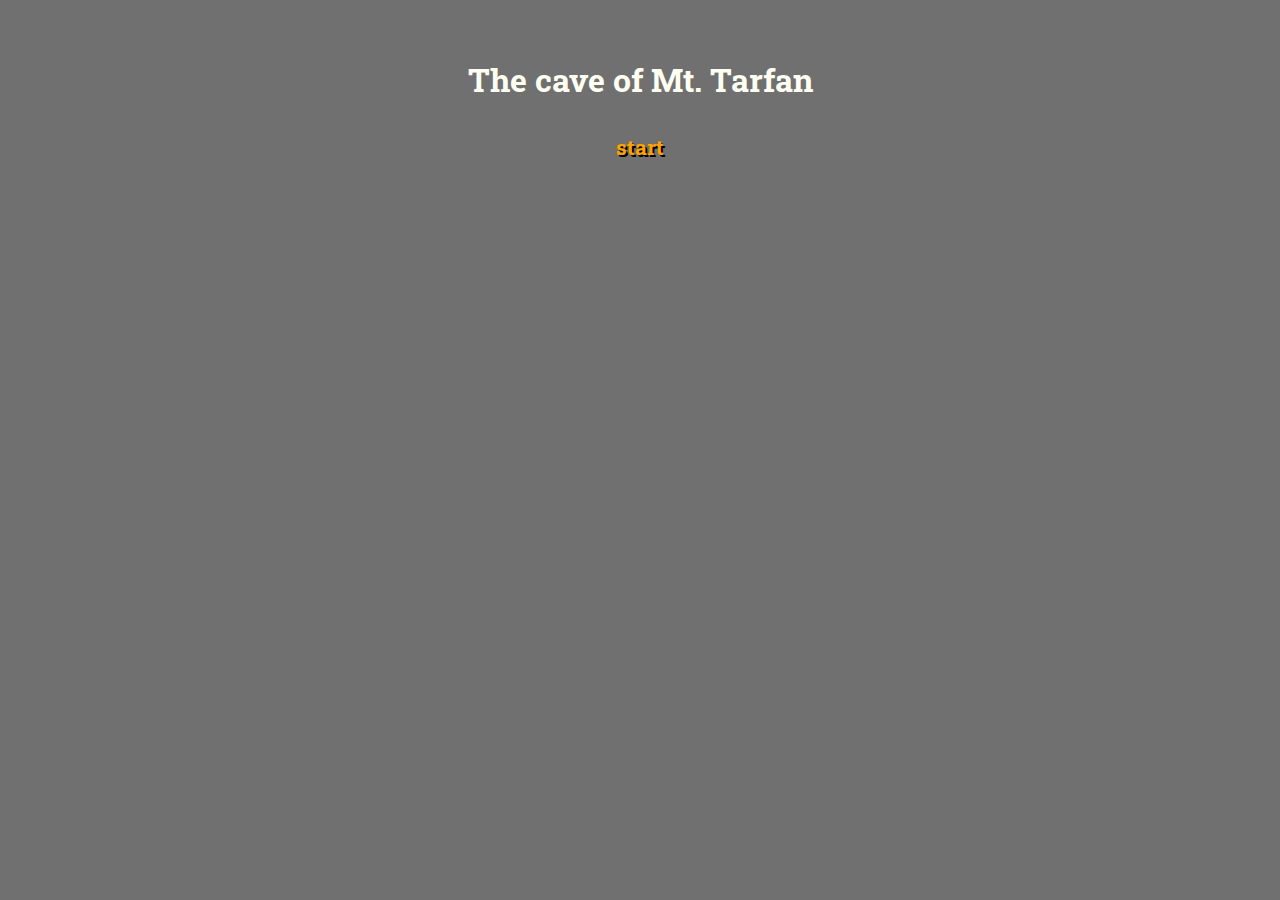
<file: portfolio/twine_project.html>
<!DOCTYPE html>
<html>
<head>
<meta charset="utf-8">
<title>twine project</title>
<style title="Twine CSS">@-webkit-keyframes appear{0%{opacity:0}to{opacity:1}}@keyframes appear{0%{opacity:0}to{opacity:1}}@-webkit-keyframes fade-in-out{0%,to{opacity:0}50%{opacity:1}}@keyframes fade-in-out{0%,to{opacity:0}50%{opacity:1}}@-webkit-keyframes rumble{50%{-webkit-transform:translateY(-0.2em);transform:translateY(-0.2em)}}@keyframes rumble{50%{-webkit-transform:translateY(-0.2em);transform:translateY(-0.2em)}}@-webkit-keyframes shudder{50%{-webkit-transform:translateX(0.2em);transform:translateX(0.2em)}}@keyframes shudder{50%{-webkit-transform:translateX(0.2em);transform:translateX(0.2em)}}@-webkit-keyframes box-flash{0%{background-color:white;color:white}}@keyframes box-flash{0%{background-color:white;color:white}}@-webkit-keyframes pulse{0%{-webkit-transform:scale(0, 0);transform:scale(0, 0)}20%{-webkit-transform:scale(1.2, 1.2);transform:scale(1.2, 1.2)}40%{-webkit-transform:scale(0.9, 0.9);transform:scale(0.9, 0.9)}60%{-webkit-transform:scale(1.05, 1.05);transform:scale(1.05, 1.05)}80%{-webkit-transform:scale(0.925, 0.925);transform:scale(0.925, 0.925)}to{-webkit-transform:scale(1, 1);transform:scale(1, 1)}}@keyframes pulse{0%{-webkit-transform:scale(0, 0);transform:scale(0, 0)}20%{-webkit-transform:scale(1.2, 1.2);transform:scale(1.2, 1.2)}40%{-webkit-transform:scale(0.9, 0.9);transform:scale(0.9, 0.9)}60%{-webkit-transform:scale(1.05, 1.05);transform:scale(1.05, 1.05)}80%{-webkit-transform:scale(0.925, 0.925);transform:scale(0.925, 0.925)}to{-webkit-transform:scale(1, 1);transform:scale(1, 1)}}@-webkit-keyframes shudder-in{0%, to{-webkit-transform:translateX(0em);transform:translateX(0em)}5%, 25%, 45%{-webkit-transform:translateX(-1em);transform:translateX(-1em)}15%, 35%, 55%{-webkit-transform:translateX(1em);transform:translateX(1em)}65%{-webkit-transform:translateX(-0.6em);transform:translateX(-0.6em)}75%{-webkit-transform:translateX(0.6em);transform:translateX(0.6em)}85%{-webkit-transform:translateX(-0.2em);transform:translateX(-0.2em)}95%{-webkit-transform:translateX(0.2em);transform:translateX(0.2em)}}@keyframes shudder-in{0%, to{-webkit-transform:translateX(0em);transform:translateX(0em)}5%, 25%, 45%{-webkit-transform:translateX(-1em);transform:translateX(-1em)}15%, 35%, 55%{-webkit-transform:translateX(1em);transform:translateX(1em)}65%{-webkit-transform:translateX(-0.6em);transform:translateX(-0.6em)}75%{-webkit-transform:translateX(0.6em);transform:translateX(0.6em)}85%{-webkit-transform:translateX(-0.2em);transform:translateX(-0.2em)}95%{-webkit-transform:translateX(0.2em);transform:translateX(0.2em)}}@-webkit-keyframes rumble-in{0%, to{-webkit-transform:translateY(0em);transform:translateY(0em)}5%, 25%, 45%{-webkit-transform:translateY(-1em);transform:translateY(-1em)}15%, 35%, 55%{-webkit-transform:translateY(1em);transform:translateY(1em)}65%{-webkit-transform:translateY(-0.6em);transform:translateY(-0.6em)}75%{-webkit-transform:translateY(0.6em);transform:translateY(0.6em)}85%{-webkit-transform:translateY(-0.2em);transform:translateY(-0.2em)}95%{-webkit-transform:translateY(0.2em);transform:translateY(0.2em)}}@keyframes rumble-in{0%, to{-webkit-transform:translateY(0em);transform:translateY(0em)}5%, 25%, 45%{-webkit-transform:translateY(-1em);transform:translateY(-1em)}15%, 35%, 55%{-webkit-transform:translateY(1em);transform:translateY(1em)}65%{-webkit-transform:translateY(-0.6em);transform:translateY(-0.6em)}75%{-webkit-transform:translateY(0.6em);transform:translateY(0.6em)}85%{-webkit-transform:translateY(-0.2em);transform:translateY(-0.2em)}95%{-webkit-transform:translateY(0.2em);transform:translateY(0.2em)}}@-webkit-keyframes slide-right{0%{-webkit-transform:translateX(-100vw);transform:translateX(-100vw)}}@keyframes slide-right{0%{-webkit-transform:translateX(-100vw);transform:translateX(-100vw)}}@-webkit-keyframes slide-left{0%{-webkit-transform:translateX(100vw);transform:translateX(100vw)}}@keyframes slide-left{0%{-webkit-transform:translateX(100vw);transform:translateX(100vw)}}@-webkit-keyframes slide-up{0%{-webkit-transform:translateY(100vh);transform:translateY(100vh)}}@keyframes slide-up{0%{-webkit-transform:translateY(100vh);transform:translateY(100vh)}}@-webkit-keyframes slide-down{0%{-webkit-transform:translateY(-100vh);transform:translateY(-100vh)}}@keyframes slide-down{0%{-webkit-transform:translateY(-100vh);transform:translateY(-100vh)}}@-webkit-keyframes flicker{0%,29%,31%,63%,65%,77%,79%,86%,88%,91%,93%{opacity:0}30%{opacity:0.2}64%{opacity:0.4}78%{opacity:0.6}87%{opacity:0.8}92%, to{opacity:1}}@keyframes flicker{0%,29%,31%,63%,65%,77%,79%,86%,88%,91%,93%{opacity:0}30%{opacity:0.2}64%{opacity:0.4}78%{opacity:0.6}87%{opacity:0.8}92%, to{opacity:1}}.debug-mode tw-expression[type=hookref]{background-color:rgba(115,123,140,0.15)}.debug-mode tw-expression[type=hookref]::after{font-size:0.8rem;padding-left:0.2rem;padding-right:0.2rem;vertical-align:top;content:"?" attr(name)}.debug-mode tw-expression[type=variable]{background-color:rgba(140,128,115,0.15)}.debug-mode tw-expression[type=variable]::after{font-size:0.8rem;padding-left:0.2rem;padding-right:0.2rem;vertical-align:top;content:"$" attr(name)}.debug-mode tw-expression[type=tempVariable]{background-color:rgba(140,128,115,0.15)}.debug-mode tw-expression[type=tempVariable]::after{font-size:0.8rem;padding-left:0.2rem;padding-right:0.2rem;vertical-align:top;content:"_" attr(name)}.debug-mode tw-expression[type=macro]:nth-of-type(4n+0){background-color:rgba(136,153,102,0.15)}.debug-mode tw-expression[type=macro]:nth-of-type(2n+1){background-color:rgba(102,153,102,0.15)}.debug-mode tw-expression[type=macro]:nth-of-type(4n+2){background-color:rgba(102,153,136,0.15)}.debug-mode tw-expression[type=macro][name="for"],.debug-mode tw-expression[type=macro][name="loop"],.debug-mode tw-expression[type=macro][name="print"],.debug-mode tw-expression[type=macro][name="enchant"],.debug-mode tw-expression[type=macro][name="display"]{background-color:rgba(0,170,255,0.1) !important}.debug-mode tw-expression[type=macro][name="if"],.debug-mode tw-expression[type=macro][name="if"]+tw-hook:not([name]),.debug-mode tw-expression[type=macro][name="unless"],.debug-mode tw-expression[type=macro][name="unless"]+tw-hook:not([name]),.debug-mode tw-expression[type=macro][name="elseif"],.debug-mode tw-expression[type=macro][name="elseif"]+tw-hook:not([name]),.debug-mode tw-expression[type=macro][name="else"],.debug-mode tw-expression[type=macro][name="else"]+tw-hook:not([name]){background-color:rgba(0,255,0,0.1) !important}.debug-mode tw-expression[type=macro][name="hidden"],.debug-mode tw-expression[type=macro].false{background-color:rgba(255,0,0,0.2) !important}.debug-mode tw-expression[type=macro][name="hidden"]+tw-hook:not([name]),.debug-mode tw-expression[type=macro].false+tw-hook:not([name]){display:none}.debug-mode tw-expression[type=macro][name="either"],.debug-mode tw-expression[type=macro][name="a"],.debug-mode tw-expression[type=macro][name="dm"],.debug-mode tw-expression[type=macro][name="ds"],.debug-mode tw-expression[type=macro][name="array"],.debug-mode tw-expression[type=macro][name^="sub"],.debug-mode tw-expression[type=macro][name="altered"],.debug-mode tw-expression[type=macro][name="count"],.debug-mode tw-expression[type=macro][name^="data"],.debug-mode tw-expression[type=macro][name="find"],.debug-mode tw-expression[type=macro][name$="ed"],.debug-mode tw-expression[type=macro][name$="-pass"],.debug-mode tw-expression[type=macro][name="range"],.debug-mode tw-expression[type=macro][name^="num"],.debug-mode tw-expression[type=macro][name^="str"],.debug-mode tw-expression[type=macro][name="text"],.debug-mode tw-expression[type=macro][name^="lower"],.debug-mode tw-expression[type=macro][name^="upper"],.debug-mode tw-expression[type=macro][name="words"],.debug-mode tw-expression[type=macro][name="ceil"],.debug-mode tw-expression[type=macro][name="floor"],.debug-mode tw-expression[type=macro][name="random"],.debug-mode tw-expression[type=macro][name="abs"],.debug-mode tw-expression[type=macro][name="cos"],.debug-mode tw-expression[type=macro][name="exp"],.debug-mode tw-expression[type=macro][name^="log"],.debug-mode tw-expression[type=macro][name="max"],.debug-mode tw-expression[type=macro][name="min"],.debug-mode tw-expression[type=macro][name="pow"],.debug-mode tw-expression[type=macro][name="sign"],.debug-mode tw-expression[type=macro][name="sin"],.debug-mode tw-expression[type=macro][name="sqrt"],.debug-mode tw-expression[type=macro][name="tan"],.debug-mode tw-expression[type=macro][name="round"],.debug-mode tw-expression[type=macro][name^="hsl"],.debug-mode tw-expression[type=macro][name^="rgb"]{background-color:rgba(255,255,0,0.2) !important}.debug-mode tw-expression[type=macro][name$="-game"],.debug-mode tw-expression[type=macro][name="move"],.debug-mode tw-expression[type=macro][name="put"],.debug-mode tw-expression[type=macro][name="set"]{background-color:rgba(255,128,0,0.2) !important}.debug-mode tw-expression[type=macro][name^="link"],.debug-mode tw-expression[type=macro][name$="-link"],.debug-mode tw-expression[type=macro][name="dropdown"],.debug-mode tw-expression[type=macro][name^="click"],.debug-mode tw-expression[type=macro][name="goto"],.debug-mode tw-expression[type=macro][name="undo"],.debug-mode tw-expression[type=macro][name^="mouseo"]{background-color:rgba(32,191,223,0.2) !important}.debug-mode tw-expression[type=macro][name^="replace"],.debug-mode tw-expression[type=macro][name^="prepend"],.debug-mode tw-expression[type=macro][name^="append"],.debug-mode tw-expression[type=macro][name="show"],.debug-mode tw-expression[type=macro][name^="remove"]{background-color:rgba(223,96,32,0.2) !important}.debug-mode tw-expression[type=macro][name="event"],.debug-mode tw-expression[type=macro][name="live"]{background-color:rgba(32,32,223,0.2) !important}.debug-mode tw-expression[type=macro][name="align"],.debug-mode tw-expression[type=macro][name^="colo"],.debug-mode tw-expression[type=macro][name="background"],.debug-mode tw-expression[type=macro][name="css"],.debug-mode tw-expression[type=macro][name="font"],.debug-mode tw-expression[type=macro][name="hook"],.debug-mode tw-expression[type=macro][name$="-style"],.debug-mode tw-expression[type=macro][name^="text-"],.debug-mode tw-expression[type=macro][name^="transition"],.debug-mode tw-expression[type=macro][name^="t8n"],.debug-mode tw-expression[type=macro][name="live"]{background-color:rgba(255,191,0,0.2) !important}.debug-mode tw-expression[type=macro]::before{content:"(" attr(name) ":)";padding:0 0.5rem;font-size:1rem;vertical-align:middle;line-height:normal;background-color:inherit;border:1px solid rgba(255,255,255,0.5)}.debug-mode tw-hook{background-color:rgba(0,85,255,0.1) !important}.debug-mode tw-hook::before{font-size:0.8rem;padding-left:0.2rem;padding-right:0.2rem;vertical-align:top;content:"["}.debug-mode tw-hook::after{font-size:0.8rem;padding-left:0.2rem;padding-right:0.2rem;vertical-align:top;content:"]"}.debug-mode tw-hook[name]::after{font-size:0.8rem;padding-left:0.2rem;padding-right:0.2rem;vertical-align:top;content:"]<" attr(name) "|"}.debug-mode tw-pseudo-hook{background-color:rgba(255,170,0,0.1) !important}.debug-mode tw-collapsed::before{font-size:0.8rem;padding-left:0.2rem;padding-right:0.2rem;vertical-align:top;content:"{"}.debug-mode tw-collapsed::after{font-size:0.8rem;padding-left:0.2rem;padding-right:0.2rem;vertical-align:top;content:"}"}.debug-mode tw-verbatim::before,.debug-mode tw-verbatim::after{font-size:0.8rem;padding-left:0.2rem;padding-right:0.2rem;vertical-align:top;content:"`"}.debug-mode tw-align[style*="text-align: center"]{background:linear-gradient(to right, rgba(255,204,189,0) 0%, rgba(255,204,189,0.25) 50%, rgba(255,204,189,0) 100%)}.debug-mode tw-align[style*="text-align: left"]{background:linear-gradient(to right, rgba(255,204,189,0.25) 0%, rgba(255,204,189,0) 100%)}.debug-mode tw-align[style*="text-align: right"]{background:linear-gradient(to right, rgba(255,204,189,0) 0%, rgba(255,204,189,0.25) 100%)}.debug-mode tw-column{background-color:rgba(189,228,255,0.2)}.debug-mode tw-enchantment{animation:enchantment 0.5s infinite;-webkit-animation:enchantment 0.5s infinite;border:1px solid}.debug-mode tw-link::after,.debug-mode tw-broken-link::after{font-size:0.8rem;padding-left:0.2rem;padding-right:0.2rem;vertical-align:top;content:attr(passage-name)}.debug-mode tw-include{background-color:rgba(204,128,51,0.1)}.debug-mode tw-include::before{font-size:0.8rem;padding-left:0.2rem;padding-right:0.2rem;vertical-align:top;content:attr(type) ' "' attr(title) '"'}@keyframes enchantment{0%,to{border-color:#ffb366}50%{border-color:#6fc}}@-webkit-keyframes enchantment{0%,to{border-color:#ffb366}50%{border-color:#6fc}}tw-debugger{position:fixed;box-sizing:border-box;bottom:0;right:0;z-index:999999;min-width:10em;min-height:1em;padding:0em 1em 1em 1em;font-size:1.25em;font-family:sans-serif;color:#000;border-left:solid #000 2px;border-top:solid #000 2px;border-top-left-radius:.5em;background:#fff;opacity:1}tw-debugger select{margin-right:1em;width:12em}tw-debugger button{border-radius:3px;border:solid #999 1px;margin:auto 4px;background-color:#fff;font-size:inherit;color:#000}tw-debugger button.enabled{background-color:#eee;box-shadow:inset #ddd 3px 5px 0.5em}tw-debugger .panel{display:-webkit-box;display:-webkit-flex;display:-moz-flex;display:-ms-flexbox;display:flex;-webkit-box-direction:normal;-webkit-box-orient:vertical;-webkit-flex-direction:column;-moz-flex-direction:column;-ms-flex-direction:column;flex-direction:column;position:absolute;bottom:100%;left:-2px;right:0;padding:1em;max-height:40vh;overflow-y:scroll;overflow-x:hidden;z-index:999998;background:#fff;border:inherit;border-bottom:solid #999 2px;border-top-left-radius:.5em;border-bottom-left-radius:.5em;font-size:0.8em}tw-debugger .panel:empty,tw-debugger .panel[hidden]{display:none}tw-debugger .panel table{border-spacing:0px}tw-debugger .variable-row{display:-webkit-box;display:-webkit-flex;display:-moz-flex;display:-ms-flexbox;display:flex;-webkit-box-direction:normal;-webkit-box-orient:horizontal;-webkit-flex-direction:row;-moz-flex-direction:row;-ms-flex-direction:row;flex-direction:row;flex-shrink:0}tw-debugger .variable-row:nth-child(2n){background:#EEE}tw-debugger .variable-name{display:inline-block;width:50%}tw-debugger .temporary-variable-scope{opacity:0.8;font-size:0.75em}tw-debugger .temporary-variable-scope::before{content:" in "}tw-debugger .global::before{content:"$"}tw-debugger .temporary::before{content:"_"}tw-debugger .variable-path{opacity:0.4}tw-debugger .variable-value{display:inline-block;width:50%}tw-debugger .error-row{background-color:rgba(230,101,204,0.3)}tw-debugger .error-row:nth-child(2n){background-color:rgba(237,145,219,0.3)}tw-debugger .error-row *{padding:0.25em 0.5em}tw-debugger .error-row .error-message{cursor:help}tw-debugger .panel-source{font-family:monospace;overflow-x:scroll;white-space:pre}tw-debugger .tabs{padding-bottom:0.5em}tw-debugger .tab{border-radius:0px 0px 0.5em 0.5em;border-top:none}tw-dialog{z-index:999997;position:fixed;left:auto;right:auto;bottom:auto;top:auto;border:#fff solid 2px;padding:2em;color:#fff;background-color:#000;display:block;max-width:50vw;max-height:75vh;overflow:hidden}tw-dialog input[type=text]{font-size:inherit;width:100%}tw-backdrop{z-index:999996;position:fixed;top:0;left:0;right:0;bottom:0;background-color:rgba(0,0,0,0.8);display:flex;align-items:center;justify-content:center}tw-link,.link,tw-icon,.enchantment-clickblock{cursor:pointer}tw-link,.enchantment-link{color:#4169E1;font-weight:bold;text-decoration:none;transition:color 0.2s ease-in-out}tw-passage tw-enchantment[style^="color"] tw-link:not(:hover),tw-passage tw-enchantment[style*=" color"] tw-link:not(:hover),tw-passage tw-enchantment[style^="color"] .enchantment-link:not(:hover),tw-passage tw-enchantment[style*=" color"] .enchantment-link:not(:hover){color:inherit}tw-link:hover,.enchantment-link:hover{color:#00bfff}tw-link:active,.enchantment-link:active{color:#DD4B39}.visited{color:#6941e1}tw-passage tw-enchantment[style^="color"] .visited:not(:hover),tw-passage tw-enchantment[style*=" color"] .visited:not(:hover){color:inherit}.visited:hover{color:#E3E}tw-broken-link{color:#993333;border-bottom:2px solid #993333;cursor:not-allowed}tw-passage tw-enchantment[style^="color"] tw-broken-link:not(:hover),tw-passage tw-enchantment[style*=" color"] tw-broken-link:not(:hover){color:inherit}.enchantment-mouseover{border-bottom:1px dashed #666}.enchantment-mouseout{border:rgba(64,149,191,0.25) 1px solid}.enchantment-mouseout:hover{background-color:rgba(64,149,191,0.25);border:transparent 1px solid;border-radius:0.2em}.enchantment-clickblock{box-shadow:inset 0 0 0 0.5vmax;display:block;color:rgba(65,105,225,0.5);transition:color 0.2s ease-in-out}.enchantment-clickblock:hover{color:rgba(0,191,255,0.5)}.enchantment-clickblock:active{color:rgba(222,78,59,0.5)}html{margin:0;height:100%;overflow-x:hidden}*,:before,:after{position:relative;box-sizing:inherit}body{margin:0;height:100%}tw-storydata{display:none}tw-story{display:-webkit-box;display:-webkit-flex;display:-moz-flex;display:-ms-flexbox;display:flex;-webkit-box-direction:normal;-webkit-box-orient:vertical;-webkit-flex-direction:column;-moz-flex-direction:column;-ms-flex-direction:column;flex-direction:column;font:100% Georgia, serif;box-sizing:border-box;width:100%;min-height:100%;font-size:1.5em;line-height:1.5em;padding:5% 20%;margin:0;overflow:hidden;background-color:#000;color:#fff}tw-story br[data-cons]{display:block;height:0;margin:0.8ex 0}tw-story select{background-color:transparent;font:inherit;border-style:solid;padding:2px}tw-story select:not([disabled]){color:inherit}tw-passage{display:block}tw-sidebar{left:-5em;width:3em;position:absolute;text-align:center;display:block}tw-icon{display:block;margin:0.5em 0;opacity:0.2;font-size:2.75em}tw-icon:hover{opacity:0.4}tw-hook:empty,tw-expression:empty{display:none}tw-error{display:inline-block;border-radius:0.2em;padding:0.2em;font-size:1rem;cursor:help}tw-error.error{background-color:rgba(223,58,190,0.4);color:#fff}tw-error.warning{background-color:rgba(223,140,58,0.4);color:#fff;display:none}.debug-mode tw-error.warning{display:inline}tw-error-explanation{display:block;font-size:0.8rem;line-height:1rem}tw-error-explanation-button{cursor:pointer;line-height:0em;border-radius:1px;border:1px solid black;font-size:0.8rem;margin:0 0.4rem;opacity:0.5}tw-error-explanation-button .folddown-arrowhead{display:inline-block}tw-notifier{border-radius:0.2em;padding:0.2em;font-size:1rem;background-color:rgba(223,182,58,0.4);display:none}.debug-mode tw-notifier{display:inline}tw-notifier::before{content:attr(message)}tw-colour{border:1px solid black;display:inline-block;width:1em;height:1em}h1{font-size:3em}h2{font-size:2.25em}h3{font-size:1.75em}h1,h2,h3,h4,h5,h6{line-height:1em;margin:0.3em 0 0.6em 0}pre{font-size:1rem;line-height:initial}small{font-size:70%}big{font-size:120%}mark{color:rgba(0,0,0,0.6);background-color:#ff9}ins{color:rgba(0,0,0,0.6);background-color:rgba(255,242,204,0.5);border-radius:0.5em;box-shadow:0em 0em 0.2em #ffe699;text-decoration:none}center{text-align:center;margin:0 auto;width:60%}blink{text-decoration:none;animation:fade-in-out 1s steps(1, end) infinite alternate;-webkit-animation:fade-in-out 1s steps(1, end) infinite alternate}tw-align{display:block}tw-columns{display:-webkit-box;display:-webkit-flex;display:-moz-flex;display:-ms-flexbox;display:flex;-webkit-box-direction:normal;-webkit-box-orient:horizontal;-webkit-flex-direction:row;-moz-flex-direction:row;-ms-flex-direction:row;flex-direction:row;-webkit-box-pack:justify;-ms-flex-pack:justify;-webkit-justify-content:space-between;-moz-justify-content:space-between;justify-content:space-between}tw-outline{color:white;text-shadow:-1px -1px 0 #000, 1px -1px 0 #000, -1px 1px 0 #000, 1px 1px 0 #000}tw-shadow{text-shadow:0.08em 0.08em 0.08em #000}tw-emboss{text-shadow:0.08em 0.08em 0em #000;color:white}tw-condense{letter-spacing:-0.08em}tw-expand{letter-spacing:0.1em}tw-blur{color:transparent;text-shadow:0em 0em 0.08em #000}tw-blurrier{color:transparent;text-shadow:0em 0em 0.2em #000}tw-blurrier::selection{background-color:transparent;color:transparent}tw-blurrier::-moz-selection{background-color:transparent;color:transparent}tw-smear{color:transparent;text-shadow:0em 0em 0.02em rgba(0,0,0,0.75),-0.2em 0em 0.5em rgba(0,0,0,0.5),0.2em 0em 0.5em rgba(0,0,0,0.5)}tw-mirror{display:inline-block;transform:scaleX(-1);-webkit-transform:scaleX(-1)}tw-upside-down{display:inline-block;transform:scaleY(-1);-webkit-transform:scaleY(-1)}tw-fade-in-out{text-decoration:none;animation:fade-in-out 2s ease-in-out infinite alternate;-webkit-animation:fade-in-out 2s ease-in-out infinite alternate}tw-rumble{-webkit-animation:rumble linear 0.1s 0s infinite;animation:rumble linear 0.1s 0s infinite;display:inline-block}tw-shudder{-webkit-animation:shudder linear 0.1s 0s infinite;animation:shudder linear 0.1s 0s infinite;display:inline-block}tw-shudder-in{animation:shudder-in 1s ease-out;-webkit-animation:shudder-in 1s ease-out}.transition-in{-webkit-animation:appear 0ms step-start;animation:appear 0ms step-start}.transition-out{-webkit-animation:appear 0ms step-end;animation:appear 0ms step-end}[data-t8n^=dissolve].transition-in{-webkit-animation:appear .8s;animation:appear .8s}[data-t8n^=dissolve].transition-out{-webkit-animation:appear .8s reverse;animation:appear .8s reverse}[data-t8n^=shudder].transition-in{display:inline-block;-webkit-animation:shudder-in .8s;animation:shudder-in .8s}[data-t8n^=shudder].transition-out{display:inline-block;-webkit-animation:shudder-in .8s reverse;animation:shudder-in .8s reverse}[data-t8n^=rumble].transition-in{display:inline-block;-webkit-animation:rumble-in .8s;animation:rumble-in .8s}[data-t8n^=rumble].transition-out{display:inline-block;-webkit-animation:rumble-in .8s reverse;animation:rumble-in .8s reverse}[data-t8n^=boxflash].transition-in{-webkit-animation:box-flash .8s;animation:box-flash .8s}[data-t8n^=pulse].transition-in{-webkit-animation:pulse .8s;animation:pulse .8s;display:inline-block}[data-t8n^=pulse].transition-out{-webkit-animation:pulse .8s reverse;animation:pulse .8s reverse;display:inline-block}[data-t8n^=slideleft].transition-in{-webkit-animation:slide-left .8s;animation:slide-left .8s;display:inline-block}[data-t8n^=slideleft].transition-out{-webkit-animation:slide-right .8s reverse;animation:slide-right .8s reverse;display:inline-block}[data-t8n^=slideright].transition-in{-webkit-animation:slide-right .8s;animation:slide-right .8s;display:inline-block}[data-t8n^=slideright].transition-out{-webkit-animation:slide-left .8s reverse;animation:slide-left .8s reverse;display:inline-block}[data-t8n^=slideup].transition-in{-webkit-animation:slide-up .8s;animation:slide-up .8s;display:inline-block}[data-t8n^=slideup].transition-out{-webkit-animation:slide-down .8s reverse;animation:slide-down .8s reverse;display:inline-block}[data-t8n^=slidedown].transition-in{-webkit-animation:slide-down .8s;animation:slide-down .8s;display:inline-block}[data-t8n^=slidedown].transition-out{-webkit-animation:slide-up .8s reverse;animation:slide-up .8s reverse;display:inline-block}[data-t8n^=flicker].transition-in{-webkit-animation:flicker .8s;animation:flicker .8s}[data-t8n^=flicker].transition-out{-webkit-animation:flicker .8s reverse;animation:flicker .8s reverse}[data-t8n$=fast]{animation-duration:.4s;-webkit-animation-duration:.4s}[data-t8n$=slow]{animation-duration:1.6s;-webkit-animation-duration:1.6s}
</style>
</head>

<body>

<tw-story></tw-story>

<tw-storydata name="twine project" startnode="1" creator="Twine" creator-version="2.3.9" ifid="20569A23-FC30-4102-BF67-FF011C1D8A30" zoom="1" format="Harlowe" format-version="3.1.0" options="" hidden><style role="stylesheet" id="twine-user-stylesheet" type="text/twine-css">@import url('https://fonts.googleapis.com/css2?family=Roboto+Slab:wght@400;700&display=swap');
 
body, tw-story
{
  font-family: 'Roboto Slab', serif;
  font-size: 21px;
  background-color: #707070;
}

tw-passage
{
  color: #fffef2;
}

title-text
{
  font-size: 32px;
  font-weight: bold;
}

.enchantment-link, tw-link, a
{
  color: #ffa200;
  text-shadow: 2px 2px black;
}

.enchantment-link:visited, tw-link:visited, .enchantment-link.visited, tw-link.visited, a:visited
{
  color: #8e91ab;
  text-shadow: 2px 2px black;
}

.enchantment-link:hover, tw-link:hover, a:hover
{
  color: #ad97ad;
  text-shadow: 2px 2px grey;
}</style><script role="script" id="twine-user-script" type="text/twine-javascript"></script><tw-passagedata pid="1" name="start" tags="" position="699,10" size="100,100">=&gt;&lt;=
&lt;title-text&gt;The cave of Mt. Tarfan&lt;/title-text&gt;

[[start-&gt;enter cave]]</tw-passagedata><tw-passagedata pid="2" name="enter cave" tags="" position="707,145" size="100,100">=&gt;&lt;=
After training in the gym for 10 years, you are ready to fullfill your with as a cave explorer. The cave you wanted to explore for the longest time was Mt. Tarfan. You picked this certain cave because rumor has it that everyone that tried to explore it has not made it out alive. As you finish your meal at home, you drive over to the cave entrance. The cave entrance was a small crevice under a small mountain. You enter the cave, dark and narrow. Squinting but not being able to see anything, You turn on your flashlight.

[[turn on flashlight-&gt;see 2 doors]]</tw-passagedata><tw-passagedata pid="3" name="see 2 doors" tags="" position="708,280" size="100,100">=&gt;&lt;=
As your eyes adjust, you see 2 doors next to each other. The left door is made of wood and has a credit card swipe. The right door is made of sandstone and has a hand imprint in the middle of it.

[[approach left door-&gt;left door]]
[[approach right door-&gt;right door]]</tw-passagedata><tw-passagedata pid="4" name="left door" tags="" position="558,389" size="100,100">=&gt;&lt;=
&lt;img src=&quot;https://i.imgur.com/Qp6ObAV.png&quot; width=&quot;500&quot; alt=&quot;Mackerel&quot;&gt;
You approach the left door and examine the credit card swiper. It is in factory new condition and has a number on the display “6289” 

[[swipe your credit card-&gt;swipe card]]
[[Bust down the door because it is wooden-&gt;bust down door]]</tw-passagedata><tw-passagedata pid="5" name="right door" tags="" position="850,392" size="100,100">=&gt;&lt;=

&lt;img src=&quot;https://i.imgur.com/oSG0uIG.png&quot; width=&quot;500&quot; alt=&quot;Mackerel&quot;&gt;

You approach the right door and examine it. It is made out of sandstone and has a circle with a handprint sillouette in the middle. 

[[touch the handprint-&gt;touch the handprint]]</tw-passagedata><tw-passagedata pid="6" name="swipe card" tags="" position="440,524" size="100,100">=&gt;&lt;=
The door makes a brrrr sound and slowly starts to open.

[[enter-&gt;enter left]]</tw-passagedata><tw-passagedata pid="7" name="bust down door" tags="" position="622,532" size="100,100">=&gt;&lt;=
You remembered you trained for 10 years in the gym and have extreme muscular strength, so you kick down the door. BAM! The door falls over, Then you realized, something was off. You kneel down to examine the door.

[[examine the door-&gt;examine the door]]</tw-passagedata><tw-passagedata pid="8" name="enter left" tags="" position="441,680" size="100,100">=&gt;&lt;=
You thought “hmm that was weird” and went on your way. 

[[next-&gt;proceed into the cave]]</tw-passagedata><tw-passagedata pid="9" name="examine the door" tags="" position="636,672" size="100,100">=&gt;&lt;=
You curl your fingers and knock on the door. *thud thud thud*. “Hmm…” you thought to yourself. “Wood does not make this sound”. You examine the door closer and realized it was made out of […]&lt;shout|


(click: ?shout)[ (replace: ?shout)[**CARDBOARD**!]]


(link-goto: &quot;proceed into the cave&quot; , &quot;enter left&quot;) </tw-passagedata><tw-passagedata pid="10" name="proceed into the cave" tags="" position="521,838" size="100,100">=&gt;&lt;=
As you proceed down the dark narrow pathway… drip drip drip drip. You feel something dripping on your head…

[[look up-&gt;look up]]</tw-passagedata><tw-passagedata pid="11" name="look up" tags="" position="523,987" size="100,100">=&gt;&lt;=
You turn your head up slowly and see a [big]&lt;shout|


(click: ?shout)[ (replace: ?shout)[**SPIDER!**]]

[[next-&gt;spider next page]]</tw-passagedata><tw-passagedata pid="12" name="spider next page" tags="" position="523,1137" size="100,100">=&gt;&lt;=
You tremble in fear as the 8 feet 8 legged monster starts to crawl towards you. You bolt for the end of the hallway, dreading for your life. You see a light! As you run closer, you realize it was a torch in the middle of a fork in the paths. As you run, towards the split between the paths, you catch a whiff of the scent of fried chicken from the right path. You then scanned the left path and saw a glowing red orb at the far end of the path. 

[[pick the left path-&gt;red orb]]
[[pick the right path-&gt;smell of chicken]]</tw-passagedata><tw-passagedata pid="13" name="red orb" tags="" position="444,1268" size="100,100">=&gt;&lt;=
You run into the left path, curious as to whether the red orb was your salvation from the hungry monster right behind you. As you got closer to the orb, another red orb appeared right beside it. Then another… Then another…then a hairy leg… then another… then another… You realized this was no red orb… It was an eyeball. From behind you, you heard “Oh hey Timmy!” You glanced back. The spider was talking. “Hi Jordan!” You glanced back yet again and realized what kind of position you were in. You dropped to your knees in despair. “Wow I have not eaten in so long, the last time I’ve tried a human was 10 months ago.” said Timmy. Jordan said “It’s great that the counter is not going to be stuck at 6289 anymore”. And that day, the counter on the card swipe ticked up “1”

Dead End

[[back to start-&gt;start]]</tw-passagedata><tw-passagedata pid="14" name="smell of chicken" tags="" position="628,1268" size="100,100">=&gt;&lt;=
Delighted by the smell of food, you take the right path and approach a steel door. You quickly enter the room and slam the door behind you right as the spider was about to sink its teeth into your bones.

[[continue-&gt;smell enter door]]</tw-passagedata><tw-passagedata pid="15" name="smell enter door" tags="" position="628,1418" size="100,100">=&gt;&lt;=
You gasp for air as you get a hold of yourself from the scary situation you were just in. As you regain your focus, you noticed that you were in a white chamber. Blank walls and a clear panel with humanoid figures pacing around. You get up and walk towards the clear panel to examine the humanoid figures walking around. That was when you realized, those weren&#39;t humans at all. The humanoid figures were... ALIENS!
[[next-&gt;realized]]</tw-passagedata><tw-passagedata pid="16" name="realized" tags="" position="628,1568" size="100,100">=&gt;&lt;=
Big veiny voluptious heads on top of small bodies quickly pacing around their laboratory. One of them makes eyecontact with you and exclaims 
&quot;⍑ᒷ ╎ᓭ ᔑ∴ᔑꖌᒷ! (he is awake)&quot;. Confused, you try to comprehend what they are saying. You feel something poke the back of your neck. You quickly turn around to see a spiky ant leg oozing in some sort of green liquid. You start to loose consciousness before you could comprehend what had happenned and passed out.
[[next-&gt;wake up]]</tw-passagedata><tw-passagedata pid="17" name="wake up" tags="" position="628,1718" size="100,100">=&gt;&lt;=
You wake up and your eyes felt really itchy. You raise your arm to scratch your eye, but something felt strange. Your arm felt soft and fluffy. You looked at your arms, they were covered in feathers. You didn&#39;t have hands. You looked down and saw twig like legs with 3 claws on each one. You started to panic and rushed over to the panel to look at your reflection. When you looked at your relfection, a pigeon stared back. You screamed, but only a hollow chirp came out. The aliens stare at you from the other side of the glass and say &quot;⎓ᔑ╎ꖎᒷ↸ ᒷ ̇/!¡ᒷ∷╎ᒷᒲᒷリℸ ̣ (failed experiment)&quot; 
While your concentration was on the aliens talking to each other, you don&#39;t notice an alien entering your chamber and sneaking up behind you. Suddenly, the alien swoops you into his bag. The bag was filled with a mysterious powder and in the blink of a light, you go to sleep.

dead end.

[[back to start-&gt;start]]</tw-passagedata><tw-passagedata pid="18" name="touch the handprint" tags="" position="869,534" size="100,100">=&gt;&lt;=
You put your hand on the handprint. The circle starts to light up and the heavy door slowly slides open. Behind the door leads a path lit with torches.

[[continue-&gt;enter right]]</tw-passagedata><tw-passagedata pid="19" name="enter right" tags="" position="869,684" size="100,100">=&gt;&lt;=
&lt;img src=&quot;https://i.imgur.com/sBI1HCL.png&quot; alt=&quot;Mackerel&quot;&gt;

You proceed down the path lit up with torches, wondering how strange this place is. You make it to the end of the path and are greeted with some sort of monument. In front of you, are  4 sandstone pillars with a dark orb in the middle, swirling with black miasma. 

[[attempt to touch the orb-&gt;get teleported]]
</tw-passagedata><tw-passagedata pid="20" name="get teleported" tags="" position="869,834" size="100,100">=&gt;&lt;=
You immediately pass out after touching the orb.
Then, you regain consciousness.
You get up and try to figure out where you are. You were in a room filled with sand and collapsed pillars. It looks like you have been teleported into some sort of ancient ruins. 

[[explore the ruins-&gt;go into hystria]]</tw-passagedata><tw-passagedata pid="21" name="go into hystria" tags="" position="869,984" size="100,100">=&gt;&lt;=
You stepped out of the room you were teleported into and get greeted with a massive chamber filled with sand and destroyed buildings. You looked up at the ceiling and realized the place you were in was underground.  You wandered around the broken debris and noticed that there were strange sharp pieces of rocks lying all over the place. 

[[touch the rock-&gt;hystria spawn]]</tw-passagedata><tw-passagedata pid="22" name="hystria spawn" tags="" position="839,1161" size="100,100">=&gt;&lt;=
you knelt down and touched the rock. It suddenly started floating and you jumped back as you were suprised. Suddenly, all the other rocks in the room started floating towards the piece that you just touched. One by one, they combined, and that was when you realized, you should not have touched the rock. In front of you, after the sand settled down was a massive rock golem. 

&lt;img src=&quot;https://i.imgur.com/Kke1xIq.png&quot; alt=&quot;Mackerel&quot;&gt;

[[fight it because you spent ten years in the gym-&gt;dead]]
[[run away-&gt;escape]]</tw-passagedata><tw-passagedata pid="23" name="dead" tags="" position="764,1311" size="100,100">=&gt;&lt;=
You put your fists up in a defensive position like a boxer. You spent 10 years in the gym and you were not going to let your life be over that easily. The golem prepares to attack. You block in anticipation. The golem hurls its rock fist at you. Your life flashes before your eyes. Then you hear the voice of god saying, &quot;how dumb are you to think you can block a 10 ton fist?&quot;

Dead end

[[back to start-&gt;start]]</tw-passagedata><tw-passagedata pid="24" name="escape" tags="" position="914,1311" size="100,100">=&gt;&lt;=
You start running away from the golem as fast as you can, having knowledge that golems are very slow beings. You spot a small crack in the walls and quickly crawl through. The golem loses sight of you and returns to its slumber. 

[[crawl through the gap-&gt;crawl through the gap]]</tw-passagedata><tw-passagedata pid="25" name="crawl through the gap" tags="" position="914,1461" size="100,100">=&gt;&lt;=
You proceed to crawl through the gap as it lead upwards. After crawling for what felt like an eternity, you finally see light! You quickly make your way up.
[[exit the gap-&gt;desert]]</tw-passagedata><tw-passagedata pid="26" name="desert" tags="" position="914,1611" size="100,100">=&gt;&lt;=
You reach the surface and gasp for air. You finally made it out of the chamber. Happy to see light, you look around. Slowly, the smile you had turned into a frown. All around you, near and far, you could only see one color. You were surrounded by sand, stranded in the middle of a desert. Paniced, you ran to the highest mound of sand you saw and started scouting for anything other than sand in sight. You continued to search and search and search. Anything that was not sand. Some say that you are still searching to this day, but they are not sure whether you are searching anymore.

The end.

[[back to start-&gt;start]]</tw-passagedata></tw-storydata>

<script title="Twine engine code" data-main="harlowe">"use strict";function _defineProperty(e,t,n){return t in e?Object.defineProperty(e,t,{value:n,enumerable:!0,configurable:!0,writable:!0}):e[t]=n,e}function _toConsumableArray(e){if(Array.isArray(e)){for(var t=0,n=Array(e.length);t<e.length;t++)n[t]=e[t];return n}return Array.from(e)}var _slicedToArray=function(){function e(e,t){var n=[],r=!0,i=!1,o=void 0;try{for(var a,s=e[Symbol.iterator]();!(r=(a=s.next()).done)&&(n.push(a.value),!t||n.length!==t);r=!0);}catch(e){i=!0,o=e}finally{try{!r&&s.return&&s.return()}finally{if(i)throw o}}return n}return function(t,n){if(Array.isArray(t))return t;if(Symbol.iterator in Object(t))return e(t,n);throw new TypeError("Invalid attempt to destructure non-iterable instance")}}(),_typeof="function"==typeof Symbol&&"symbol"==typeof Symbol.iterator?function(e){return typeof e}:function(e){return e&&"function"==typeof Symbol&&e.constructor===Symbol&&e!==Symbol.prototype?"symbol":typeof e};!function(){/**
 * @license almond 0.3.3 Copyright jQuery Foundation and other contributors.
 * Released under MIT license, http://github.com/requirejs/almond/LICENSE
 */
var requirejs,require,define;!function(e){function t(e,t){return v.call(e,t)}function n(e,t){var n,r,i,o,a,s,c,u,l,f,p,d,h=t&&t.split("/"),g=y.map,m=g&&g["*"]||{};if(e){for(e=e.split("/"),a=e.length-1,y.nodeIdCompat&&w.test(e[a])&&(e[a]=e[a].replace(w,"")),"."===e[0].charAt(0)&&h&&(d=h.slice(0,h.length-1),e=d.concat(e)),l=0;l<e.length;l++)if("."===(p=e[l]))e.splice(l,1),l-=1;else if(".."===p){if(0===l||1===l&&".."===e[2]||".."===e[l-1])continue;l>0&&(e.splice(l-1,2),l-=2)}e=e.join("/")}if((h||m)&&g){for(n=e.split("/"),l=n.length;l>0;l-=1){if(r=n.slice(0,l).join("/"),h)for(f=h.length;f>0;f-=1)if((i=g[h.slice(0,f).join("/")])&&(i=i[r])){o=i,s=l;break}if(o)break;!c&&m&&m[r]&&(c=m[r],u=l)}!o&&c&&(o=c,s=u),o&&(n.splice(0,s,o),e=n.join("/"))}return e}function r(t,n){return function(){var r=b.call(arguments,0);return"string"!=typeof r[0]&&1===r.length&&r.push(null),f.apply(e,r.concat([t,n]))}}function i(e){return function(t){return n(t,e)}}function o(e){return function(t){h[e]=t}}function a(n){if(t(g,n)){var r=g[n];delete g[n],m[n]=!0,l.apply(e,r)}if(!t(h,n)&&!t(m,n))throw new Error("No "+n);return h[n]}function s(e){var t,n=e?e.indexOf("!"):-1;return n>-1&&(t=e.substring(0,n),e=e.substring(n+1,e.length)),[t,e]}function c(e){return e?s(e):[]}function u(e){return function(){return y&&y.config&&y.config[e]||{}}}var l,f,p,d,h={},g={},y={},m={},v=Object.prototype.hasOwnProperty,b=[].slice,w=/\.js$/;p=function(e,t){var r,o=s(e),c=o[0],u=t[1];return e=o[1],c&&(c=n(c,u),r=a(c)),c?e=r&&r.normalize?r.normalize(e,i(u)):n(e,u):(e=n(e,u),o=s(e),c=o[0],e=o[1],c&&(r=a(c))),{f:c?c+"!"+e:e,n:e,pr:c,p:r}},d={require:function(e){return r(e)},exports:function(e){var t=h[e];return void 0!==t?t:h[e]={}},module:function(e){return{id:e,uri:"",exports:h[e],config:u(e)}}},l=function(n,i,s,u){var l,f,y,v,b,w,x,T=[],S=void 0===s?"undefined":_typeof(s);if(u=u||n,w=c(u),"undefined"===S||"function"===S){for(i=!i.length&&s.length?["require","exports","module"]:i,b=0;b<i.length;b+=1)if(v=p(i[b],w),"require"===(f=v.f))T[b]=d.require(n);else if("exports"===f)T[b]=d.exports(n),x=!0;else if("module"===f)l=T[b]=d.module(n);else if(t(h,f)||t(g,f)||t(m,f))T[b]=a(f);else{if(!v.p)throw new Error(n+" missing "+f);v.p.load(v.n,r(u,!0),o(f),{}),T[b]=h[f]}y=s?s.apply(h[n],T):void 0,n&&(l&&l.exports!==e&&l.exports!==h[n]?h[n]=l.exports:y===e&&x||(h[n]=y))}else n&&(h[n]=s)},requirejs=require=f=function(t,n,r,i,o){if("string"==typeof t)return d[t]?d[t](n):a(p(t,c(n)).f);if(!t.splice){if(y=t,y.deps&&f(y.deps,y.callback),!n)return;n.splice?(t=n,n=r,r=null):t=e}return n=n||function(){},"function"==typeof r&&(r=i,i=o),i?l(e,t,n,r):setTimeout(function(){l(e,t,n,r)},4),f},f.config=function(e){return f(e)},requirejs._defined=h,define=function(e,n,r){if("string"!=typeof e)throw new Error("See almond README: incorrect module build, no module name");n.splice||(r=n,n=[]),t(h,e)||t(g,e)||(g[e]=[e,n,r])},define.amd={jQuery:!0}}(),define("almond",function(){}),function(e,t){"object"===("undefined"==typeof module?"undefined":_typeof(module))&&"object"===_typeof(module.exports)?module.exports=e.document?t(e,!0):function(e){if(!e.document)throw new Error("jQuery requires a window with a document");return t(e)}:t(e)}("undefined"!=typeof window?window:this,function(e,t){function n(e,t,n){n=n||ce;var r,i,o=n.createElement("script");if(o.text=e,t)for(r in Te)(i=t[r]||t.getAttribute&&t.getAttribute(r))&&o.setAttribute(r,i);n.head.appendChild(o).parentNode.removeChild(o)}function r(e){return null==e?e+"":"object"===(void 0===e?"undefined":_typeof(e))||"function"==typeof e?he[ge.call(e)]||"object":void 0===e?"undefined":_typeof(e)}function i(e){var t=!!e&&"length"in e&&e.length,n=r(e);return!we(e)&&!xe(e)&&("array"===n||0===t||"number"==typeof t&&t>0&&t-1 in e)}function o(e,t){return e.nodeName&&e.nodeName.toLowerCase()===t.toLowerCase()}function a(e,t,n){return we(t)?Se.grep(e,function(e,r){return!!t.call(e,r,e)!==n}):t.nodeType?Se.grep(e,function(e){return e===t!==n}):"string"!=typeof t?Se.grep(e,function(e){return de.call(t,e)>-1!==n}):Se.filter(t,e,n)}function s(e,t){for(;(e=e[t])&&1!==e.nodeType;);return e}function c(e){var t={};return Se.each(e.match(Me)||[],function(e,n){t[n]=!0}),t}function u(e){return e}function l(e){throw e}function f(e,t,n,r){var i;try{e&&we(i=e.promise)?i.call(e).done(t).fail(n):e&&we(i=e.then)?i.call(e,t,n):t.apply(void 0,[e].slice(r))}catch(e){n.apply(void 0,[e])}}function p(){ce.removeEventListener("DOMContentLoaded",p),e.removeEventListener("load",p),Se.ready()}function d(e,t){return t.toUpperCase()}function h(e){return e.replace(qe,"ms-").replace(Fe,d)}function g(){this.expando=Se.expando+g.uid++}function y(e){return"true"===e||"false"!==e&&("null"===e?null:e===+e+""?+e:Be.test(e)?JSON.parse(e):e)}function m(e,t,n){var r;if(void 0===n&&1===e.nodeType)if(r="data-"+t.replace(We,"-$&").toLowerCase(),"string"==typeof(n=e.getAttribute(r))){try{n=y(n)}catch(e){}$e.set(e,t,n)}else n=void 0;return n}function v(e,t,n,r){var i,o,a=20,s=r?function(){return r.cur()}:function(){return Se.css(e,t,"")},c=s(),u=n&&n[3]||(Se.cssNumber[t]?"":"px"),l=e.nodeType&&(Se.cssNumber[t]||"px"!==u&&+c)&&Ue.exec(Se.css(e,t));if(l&&l[3]!==u){for(c/=2,u=u||l[3],l=+c||1;a--;)Se.style(e,t,l+u),(1-o)*(1-(o=s()/c||.5))<=0&&(a=0),l/=o;l*=2,Se.style(e,t,l+u),n=n||[]}return n&&(l=+l||+c||0,i=n[1]?l+(n[1]+1)*n[2]:+n[2],r&&(r.unit=u,r.start=l,r.end=i)),i}function b(e){var t,n=e.ownerDocument,r=e.nodeName,i=Ke[r];return i||(t=n.body.appendChild(n.createElement(r)),i=Se.css(t,"display"),t.parentNode.removeChild(t),"none"===i&&(i="block"),Ke[r]=i,i)}function w(e,t){for(var n,r,i=[],o=0,a=e.length;o<a;o++)r=e[o],r.style&&(n=r.style.display,t?("none"===n&&(i[o]=Ve.get(r,"display")||null,i[o]||(r.style.display="")),""===r.style.display&&Ze(r)&&(i[o]=b(r))):"none"!==n&&(i[o]="none",Ve.set(r,"display",n)));for(o=0;o<a;o++)null!=i[o]&&(e[o].style.display=i[o]);return e}function x(e,t){var n;return n=void 0!==e.getElementsByTagName?e.getElementsByTagName(t||"*"):void 0!==e.querySelectorAll?e.querySelectorAll(t||"*"):[],void 0===t||t&&o(e,t)?Se.merge([e],n):n}function T(e,t){for(var n=0,r=e.length;n<r;n++)Ve.set(e[n],"globalEval",!t||Ve.get(t[n],"globalEval"))}function S(e,t,n,i,o){for(var a,s,c,u,l,f,p=t.createDocumentFragment(),d=[],h=0,g=e.length;h<g;h++)if((a=e[h])||0===a)if("object"===r(a))Se.merge(d,a.nodeType?[a]:a);else if(it.test(a)){for(s=s||p.appendChild(t.createElement("div")),c=(tt.exec(a)||["",""])[1].toLowerCase(),u=rt[c]||rt._default,s.innerHTML=u[1]+Se.htmlPrefilter(a)+u[2],f=u[0];f--;)s=s.lastChild;Se.merge(d,s.childNodes),s=p.firstChild,s.textContent=""}else d.push(t.createTextNode(a));for(p.textContent="",h=0;a=d[h++];)if(i&&Se.inArray(a,i)>-1)o&&o.push(a);else if(l=Xe(a),s=x(p.appendChild(a),"script"),l&&T(s),n)for(f=0;a=s[f++];)nt.test(a.type||"")&&n.push(a);return p}function k(){return!0}function O(){return!1}function j(e,t){return e===A()==("focus"===t)}function A(){try{return ce.activeElement}catch(e){}}function C(e,t,n,r,i,o){var a,s;if("object"===(void 0===t?"undefined":_typeof(t))){"string"!=typeof n&&(r=r||n,n=void 0);for(s in t)C(e,s,n,r,t[s],o);return e}if(null==r&&null==i?(i=n,r=n=void 0):null==i&&("string"==typeof n?(i=r,r=void 0):(i=r,r=n,n=void 0)),!1===i)i=O;else if(!i)return e;return 1===o&&(a=i,i=function(e){return Se().off(e),a.apply(this,arguments)},i.guid=a.guid||(a.guid=Se.guid++)),e.each(function(){Se.event.add(this,t,i,r,n)})}function E(e,t,n){if(!n)return void(void 0===Ve.get(e,t)&&Se.event.add(e,t,k));Ve.set(e,t,!1),Se.event.add(e,t,{namespace:!1,handler:function(e){var r,i,o=Ve.get(this,t);if(1&e.isTrigger&&this[t]){if(o.length)(Se.event.special[t]||{}).delegateType&&e.stopPropagation();else if(o=le.call(arguments),Ve.set(this,t,o),r=n(this,t),this[t](),i=Ve.get(this,t),o!==i||r?Ve.set(this,t,!1):i={},o!==i)return e.stopImmediatePropagation(),e.preventDefault(),i.value}else o.length&&(Ve.set(this,t,{value:Se.event.trigger(Se.extend(o[0],Se.Event.prototype),o.slice(1),this)}),e.stopImmediatePropagation())}})}function N(e,t){return o(e,"table")&&o(11!==t.nodeType?t:t.firstChild,"tr")?Se(e).children("tbody")[0]||e:e}function _(e){return e.type=(null!==e.getAttribute("type"))+"/"+e.type,e}function P(e){return"true/"===(e.type||"").slice(0,5)?e.type=e.type.slice(5):e.removeAttribute("type"),e}function I(e,t){var n,r,i,o,a,s,c,u;if(1===t.nodeType){if(Ve.hasData(e)&&(o=Ve.access(e),a=Ve.set(t,o),u=o.events)){delete a.handle,a.events={};for(i in u)for(n=0,r=u[i].length;n<r;n++)Se.event.add(t,i,u[i][n])}$e.hasData(e)&&(s=$e.access(e),c=Se.extend({},s),$e.set(t,c))}}function M(e,t){var n=t.nodeName.toLowerCase();"input"===n&&et.test(e.type)?t.checked=e.checked:"input"!==n&&"textarea"!==n||(t.defaultValue=e.defaultValue)}function D(e,t,r,i){t=fe.apply([],t);var o,a,s,c,u,l,f=0,p=e.length,d=p-1,h=t[0],g=we(h);if(g||p>1&&"string"==typeof h&&!be.checkClone&&lt.test(h))return e.each(function(n){var o=e.eq(n);g&&(t[0]=h.call(this,n,o.html())),D(o,t,r,i)});if(p&&(o=S(t,e[0].ownerDocument,!1,e,i),a=o.firstChild,1===o.childNodes.length&&(o=a),a||i)){for(s=Se.map(x(o,"script"),_),c=s.length;f<p;f++)u=o,f!==d&&(u=Se.clone(u,!0,!0),c&&Se.merge(s,x(u,"script"))),r.call(e[f],u,f);if(c)for(l=s[s.length-1].ownerDocument,Se.map(s,P),f=0;f<c;f++)u=s[f],nt.test(u.type||"")&&!Ve.access(u,"globalEval")&&Se.contains(l,u)&&(u.src&&"module"!==(u.type||"").toLowerCase()?Se._evalUrl&&!u.noModule&&Se._evalUrl(u.src,{nonce:u.nonce||u.getAttribute("nonce")}):n(u.textContent.replace(ft,""),u,l))}return e}function L(e,t,n){for(var r,i=t?Se.filter(t,e):e,o=0;null!=(r=i[o]);o++)n||1!==r.nodeType||Se.cleanData(x(r)),r.parentNode&&(n&&Xe(r)&&T(x(r,"script")),r.parentNode.removeChild(r));return e}function R(e,t,n){var r,i,o,a,s=e.style;return n=n||dt(e),n&&(a=n.getPropertyValue(t)||n[t],""!==a||Xe(e)||(a=Se.style(e,t)),!be.pixelBoxStyles()&&pt.test(a)&&ht.test(t)&&(r=s.width,i=s.minWidth,o=s.maxWidth,s.minWidth=s.maxWidth=s.width=a,a=n.width,s.width=r,s.minWidth=i,s.maxWidth=o)),void 0!==a?a+"":a}function q(e,t){return{get:function(){return e()?void delete this.get:(this.get=t).apply(this,arguments)}}}function F(e){for(var t=e[0].toUpperCase()+e.slice(1),n=gt.length;n--;)if((e=gt[n]+t)in yt)return e}function H(e){var t=Se.cssProps[e]||mt[e];return t||(e in yt?e:mt[e]=F(e)||e)}function V(e,t,n){var r=Ue.exec(t);return r?Math.max(0,r[2]-(n||0))+(r[3]||"px"):t}function $(e,t,n,r,i,o){var a="width"===t?1:0,s=0,c=0;if(n===(r?"border":"content"))return 0;for(;a<4;a+=2)"margin"===n&&(c+=Se.css(e,n+Ge[a],!0,i)),r?("content"===n&&(c-=Se.css(e,"padding"+Ge[a],!0,i)),"margin"!==n&&(c-=Se.css(e,"border"+Ge[a]+"Width",!0,i))):(c+=Se.css(e,"padding"+Ge[a],!0,i),"padding"!==n?c+=Se.css(e,"border"+Ge[a]+"Width",!0,i):s+=Se.css(e,"border"+Ge[a]+"Width",!0,i));return!r&&o>=0&&(c+=Math.max(0,Math.ceil(e["offset"+t[0].toUpperCase()+t.slice(1)]-o-c-s-.5))||0),c}function B(e,t,n){var r=dt(e),i=!be.boxSizingReliable()||n,o=i&&"border-box"===Se.css(e,"boxSizing",!1,r),a=o,s=R(e,t,r),c="offset"+t[0].toUpperCase()+t.slice(1);if(pt.test(s)){if(!n)return s;s="auto"}return(!be.boxSizingReliable()&&o||"auto"===s||!parseFloat(s)&&"inline"===Se.css(e,"display",!1,r))&&e.getClientRects().length&&(o="border-box"===Se.css(e,"boxSizing",!1,r),(a=c in e)&&(s=e[c])),(s=parseFloat(s)||0)+$(e,t,n||(o?"border":"content"),a,r,s)+"px"}function W(e,t,n,r,i){return new W.prototype.init(e,t,n,r,i)}function z(){St&&(!1===ce.hidden&&e.requestAnimationFrame?e.requestAnimationFrame(z):e.setTimeout(z,Se.fx.interval),Se.fx.tick())}function U(){return e.setTimeout(function(){Tt=void 0}),Tt=Date.now()}function G(e,t){var n,r=0,i={height:e};for(t=t?1:0;r<4;r+=2-t)n=Ge[r],i["margin"+n]=i["padding"+n]=e;return t&&(i.opacity=i.width=e),i}function J(e,t,n){for(var r,i=(Z.tweeners[t]||[]).concat(Z.tweeners["*"]),o=0,a=i.length;o<a;o++)if(r=i[o].call(n,t,e))return r}function X(e,t,n){var r,i,o,a,s,c,u,l,f="width"in t||"height"in t,p=this,d={},h=e.style,g=e.nodeType&&Ze(e),y=Ve.get(e,"fxshow");n.queue||(a=Se._queueHooks(e,"fx"),null==a.unqueued&&(a.unqueued=0,s=a.empty.fire,a.empty.fire=function(){a.unqueued||s()}),a.unqueued++,p.always(function(){p.always(function(){a.unqueued--,Se.queue(e,"fx").length||a.empty.fire()})}));for(r in t)if(i=t[r],kt.test(i)){if(delete t[r],o=o||"toggle"===i,i===(g?"hide":"show")){if("show"!==i||!y||void 0===y[r])continue;g=!0}d[r]=y&&y[r]||Se.style(e,r)}if((c=!Se.isEmptyObject(t))||!Se.isEmptyObject(d)){f&&1===e.nodeType&&(n.overflow=[h.overflow,h.overflowX,h.overflowY],u=y&&y.display,null==u&&(u=Ve.get(e,"display")),l=Se.css(e,"display"),"none"===l&&(u?l=u:(w([e],!0),u=e.style.display||u,l=Se.css(e,"display"),w([e]))),("inline"===l||"inline-block"===l&&null!=u)&&"none"===Se.css(e,"float")&&(c||(p.done(function(){h.display=u}),null==u&&(l=h.display,u="none"===l?"":l)),h.display="inline-block")),n.overflow&&(h.overflow="hidden",p.always(function(){h.overflow=n.overflow[0],h.overflowX=n.overflow[1],h.overflowY=n.overflow[2]})),c=!1;for(r in d)c||(y?"hidden"in y&&(g=y.hidden):y=Ve.access(e,"fxshow",{display:u}),o&&(y.hidden=!g),g&&w([e],!0),p.done(function(){g||w([e]),Ve.remove(e,"fxshow");for(r in d)Se.style(e,r,d[r])})),c=J(g?y[r]:0,r,p),r in y||(y[r]=c.start,g&&(c.end=c.start,c.start=0))}}function Y(e,t){var n,r,i,o,a;for(n in e)if(r=h(n),i=t[r],o=e[n],Array.isArray(o)&&(i=o[1],o=e[n]=o[0]),n!==r&&(e[r]=o,delete e[n]),(a=Se.cssHooks[r])&&"expand"in a){o=a.expand(o),delete e[r];for(n in o)n in e||(e[n]=o[n],t[n]=i)}else t[r]=i}function Z(e,t,n){var r,i,o=0,a=Z.prefilters.length,s=Se.Deferred().always(function(){delete c.elem}),c=function(){if(i)return!1;for(var t=Tt||U(),n=Math.max(0,u.startTime+u.duration-t),r=n/u.duration||0,o=1-r,a=0,c=u.tweens.length;a<c;a++)u.tweens[a].run(o);return s.notifyWith(e,[u,o,n]),o<1&&c?n:(c||s.notifyWith(e,[u,1,0]),s.resolveWith(e,[u]),!1)},u=s.promise({elem:e,props:Se.extend({},t),opts:Se.extend(!0,{specialEasing:{},easing:Se.easing._default},n),originalProperties:t,originalOptions:n,startTime:Tt||U(),duration:n.duration,tweens:[],createTween:function(t,n){var r=Se.Tween(e,u.opts,t,n,u.opts.specialEasing[t]||u.opts.easing);return u.tweens.push(r),r},stop:function(t){var n=0,r=t?u.tweens.length:0;if(i)return this;for(i=!0;n<r;n++)u.tweens[n].run(1);return t?(s.notifyWith(e,[u,1,0]),s.resolveWith(e,[u,t])):s.rejectWith(e,[u,t]),this}}),l=u.props;for(Y(l,u.opts.specialEasing);o<a;o++)if(r=Z.prefilters[o].call(u,e,l,u.opts))return we(r.stop)&&(Se._queueHooks(u.elem,u.opts.queue).stop=r.stop.bind(r)),r;return Se.map(l,J,u),we(u.opts.start)&&u.opts.start.call(e,u),u.progress(u.opts.progress).done(u.opts.done,u.opts.complete).fail(u.opts.fail).always(u.opts.always),Se.fx.timer(Se.extend(c,{elem:e,anim:u,queue:u.opts.queue})),u}function Q(e){return(e.match(Me)||[]).join(" ")}function K(e){return e.getAttribute&&e.getAttribute("class")||""}function ee(e){return Array.isArray(e)?e:"string"==typeof e?e.match(Me)||[]:[]}function te(e,t,n,i){var o;if(Array.isArray(t))Se.each(t,function(t,r){n||Lt.test(e)?i(e,r):te(e+"["+("object"===(void 0===r?"undefined":_typeof(r))&&null!=r?t:"")+"]",r,n,i)});else if(n||"object"!==r(t))i(e,t);else for(o in t)te(e+"["+o+"]",t[o],n,i)}function ne(e){return function(t,n){"string"!=typeof t&&(n=t,t="*");var r,i=0,o=t.toLowerCase().match(Me)||[];if(we(n))for(;r=o[i++];)"+"===r[0]?(r=r.slice(1)||"*",(e[r]=e[r]||[]).unshift(n)):(e[r]=e[r]||[]).push(n)}}function re(e,t,n,r){function i(s){var c;return o[s]=!0,Se.each(e[s]||[],function(e,s){var u=s(t,n,r);return"string"!=typeof u||a||o[u]?a?!(c=u):void 0:(t.dataTypes.unshift(u),i(u),!1)}),c}var o={},a=e===Jt;return i(t.dataTypes[0])||!o["*"]&&i("*")}function ie(e,t){var n,r,i=Se.ajaxSettings.flatOptions||{};for(n in t)void 0!==t[n]&&((i[n]?e:r||(r={}))[n]=t[n]);return r&&Se.extend(!0,e,r),e}function oe(e,t,n){for(var r,i,o,a,s=e.contents,c=e.dataTypes;"*"===c[0];)c.shift(),void 0===r&&(r=e.mimeType||t.getResponseHeader("Content-Type"));if(r)for(i in s)if(s[i]&&s[i].test(r)){c.unshift(i);break}if(c[0]in n)o=c[0];else{for(i in n){if(!c[0]||e.converters[i+" "+c[0]]){o=i;break}a||(a=i)}o=o||a}if(o)return o!==c[0]&&c.unshift(o),n[o]}function ae(e,t,n,r){var i,o,a,s,c,u={},l=e.dataTypes.slice();if(l[1])for(a in e.converters)u[a.toLowerCase()]=e.converters[a];for(o=l.shift();o;)if(e.responseFields[o]&&(n[e.responseFields[o]]=t),!c&&r&&e.dataFilter&&(t=e.dataFilter(t,e.dataType)),c=o,o=l.shift())if("*"===o)o=c;else if("*"!==c&&c!==o){if(!(a=u[c+" "+o]||u["* "+o]))for(i in u)if(s=i.split(" "),s[1]===o&&(a=u[c+" "+s[0]]||u["* "+s[0]])){!0===a?a=u[i]:!0!==u[i]&&(o=s[0],l.unshift(s[1]));break}if(!0!==a)if(a&&e.throws)t=a(t);else try{t=a(t)}catch(e){return{state:"parsererror",error:a?e:"No conversion from "+c+" to "+o}}}return{state:"success",data:t}}var se=[],ce=e.document,ue=Object.getPrototypeOf,le=se.slice,fe=se.concat,pe=se.push,de=se.indexOf,he={},ge=he.toString,ye=he.hasOwnProperty,me=ye.toString,ve=me.call(Object),be={},we=function(e){return"function"==typeof e&&"number"!=typeof e.nodeType},xe=function(e){return null!=e&&e===e.window},Te={type:!0,src:!0,nonce:!0,noModule:!0},Se=function e(t,n){return new e.fn.init(t,n)},ke=/^[\s\uFEFF\xA0]+|[\s\uFEFF\xA0]+$/g;Se.fn=Se.prototype={jquery:"3.4.1",constructor:Se,length:0,toArray:function(){return le.call(this)},get:function(e){return null==e?le.call(this):e<0?this[e+this.length]:this[e]},pushStack:function(e){var t=Se.merge(this.constructor(),e);return t.prevObject=this,t},each:function(e){return Se.each(this,e)},map:function(e){return this.pushStack(Se.map(this,function(t,n){return e.call(t,n,t)}))},slice:function(){return this.pushStack(le.apply(this,arguments))},first:function(){return this.eq(0)},last:function(){return this.eq(-1)},eq:function(e){var t=this.length,n=+e+(e<0?t:0);return this.pushStack(n>=0&&n<t?[this[n]]:[])},end:function(){return this.prevObject||this.constructor()},push:pe,sort:se.sort,splice:se.splice},Se.extend=Se.fn.extend=function(){var e,t,n,r,i,o,a=arguments[0]||{},s=1,c=arguments.length,u=!1;for("boolean"==typeof a&&(u=a,a=arguments[s]||{},s++),"object"===(void 0===a?"undefined":_typeof(a))||we(a)||(a={}),s===c&&(a=this,s--);s<c;s++)if(null!=(e=arguments[s]))for(t in e)r=e[t],"__proto__"!==t&&a!==r&&(u&&r&&(Se.isPlainObject(r)||(i=Array.isArray(r)))?(n=a[t],o=i&&!Array.isArray(n)?[]:i||Se.isPlainObject(n)?n:{},i=!1,a[t]=Se.extend(u,o,r)):void 0!==r&&(a[t]=r));return a},Se.extend({expando:"jQuery"+("3.4.1"+Math.random()).replace(/\D/g,""),isReady:!0,error:function(e){throw new Error(e)},noop:function(){},isPlainObject:function(e){var t,n;return!(!e||"[object Object]"!==ge.call(e))&&(!(t=ue(e))||"function"==typeof(n=ye.call(t,"constructor")&&t.constructor)&&me.call(n)===ve)},isEmptyObject:function(e){var t;for(t in e)return!1;return!0},globalEval:function(e,t){n(e,{nonce:t&&t.nonce})},each:function(e,t){var n,r=0;if(i(e))for(n=e.length;r<n&&!1!==t.call(e[r],r,e[r]);r++);else for(r in e)if(!1===t.call(e[r],r,e[r]))break;return e},trim:function(e){return null==e?"":(e+"").replace(ke,"")},makeArray:function(e,t){var n=t||[];return null!=e&&(i(Object(e))?Se.merge(n,"string"==typeof e?[e]:e):pe.call(n,e)),n},inArray:function(e,t,n){return null==t?-1:de.call(t,e,n)},merge:function(e,t){for(var n=+t.length,r=0,i=e.length;r<n;r++)e[i++]=t[r];return e.length=i,e},grep:function(e,t,n){for(var r=[],i=0,o=e.length,a=!n;i<o;i++)!t(e[i],i)!==a&&r.push(e[i]);return r},map:function(e,t,n){var r,o,a=0,s=[];if(i(e))for(r=e.length;a<r;a++)null!=(o=t(e[a],a,n))&&s.push(o);else for(a in e)null!=(o=t(e[a],a,n))&&s.push(o);return fe.apply([],s)},guid:1,support:be}),"function"==typeof Symbol&&(Se.fn[Symbol.iterator]=se[Symbol.iterator]),Se.each("Boolean Number String Function Array Date RegExp Object Error Symbol".split(" "),function(e,t){he["[object "+t+"]"]=t.toLowerCase()});var Oe=function(e){function t(e,t,n,r){var i,o,a,s,c,l,p,d=t&&t.ownerDocument,h=t?t.nodeType:9;if(n=n||[],"string"!=typeof e||!e||1!==h&&9!==h&&11!==h)return n;if(!r&&((t?t.ownerDocument||t:F)!==_&&N(t),t=t||_,I)){if(11!==h&&(c=me.exec(e)))if(i=c[1]){if(9===h){if(!(a=t.getElementById(i)))return n;if(a.id===i)return n.push(a),n}else if(d&&(a=d.getElementById(i))&&R(t,a)&&a.id===i)return n.push(a),n}else{if(c[2])return Z.apply(n,t.getElementsByTagName(e)),n;if((i=c[3])&&w.getElementsByClassName&&t.getElementsByClassName)return Z.apply(n,t.getElementsByClassName(i)),n}if(w.qsa&&!z[e+" "]&&(!M||!M.test(e))&&(1!==h||"object"!==t.nodeName.toLowerCase())){if(p=e,d=t,1===h&&ue.test(e)){for((s=t.getAttribute("id"))?s=s.replace(xe,Te):t.setAttribute("id",s=q),l=k(e),o=l.length;o--;)l[o]="#"+s+" "+f(l[o]);p=l.join(","),d=ve.test(e)&&u(t.parentNode)||t}try{return Z.apply(n,d.querySelectorAll(p)),n}catch(t){z(e,!0)}finally{s===q&&t.removeAttribute("id")}}}return j(e.replace(ae,"$1"),t,n,r)}function n(){function e(n,r){return t.push(n+" ")>x.cacheLength&&delete e[t.shift()],e[n+" "]=r}var t=[];return e}function r(e){return e[q]=!0,e}function i(e){var t=_.createElement("fieldset");try{return!!e(t)}catch(e){return!1}finally{t.parentNode&&t.parentNode.removeChild(t),t=null}}function o(e,t){for(var n=e.split("|"),r=n.length;r--;)x.attrHandle[n[r]]=t}function a(e,t){var n=t&&e,r=n&&1===e.nodeType&&1===t.nodeType&&e.sourceIndex-t.sourceIndex;if(r)return r;if(n)for(;n=n.nextSibling;)if(n===t)return-1;return e?1:-1}function s(e){return function(t){return"form"in t?t.parentNode&&!1===t.disabled?"label"in t?"label"in t.parentNode?t.parentNode.disabled===e:t.disabled===e:t.isDisabled===e||t.isDisabled!==!e&&ke(t)===e:t.disabled===e:"label"in t&&t.disabled===e}}function c(e){return r(function(t){return t=+t,r(function(n,r){for(var i,o=e([],n.length,t),a=o.length;a--;)n[i=o[a]]&&(n[i]=!(r[i]=n[i]))})})}function u(e){return e&&void 0!==e.getElementsByTagName&&e}function l(){}function f(e){for(var t=0,n=e.length,r="";t<n;t++)r+=e[t].value;return r}function p(e,t,n){var r=t.dir,i=t.next,o=i||r,a=n&&"parentNode"===o,s=V++;return t.first?function(t,n,i){for(;t=t[r];)if(1===t.nodeType||a)return e(t,n,i);return!1}:function(t,n,c){var u,l,f,p=[H,s];if(c){for(;t=t[r];)if((1===t.nodeType||a)&&e(t,n,c))return!0}else for(;t=t[r];)if(1===t.nodeType||a)if(f=t[q]||(t[q]={}),l=f[t.uniqueID]||(f[t.uniqueID]={}),i&&i===t.nodeName.toLowerCase())t=t[r]||t;else{if((u=l[o])&&u[0]===H&&u[1]===s)return p[2]=u[2];if(l[o]=p,p[2]=e(t,n,c))return!0}return!1}}function d(e){return e.length>1?function(t,n,r){for(var i=e.length;i--;)if(!e[i](t,n,r))return!1;return!0}:e[0]}function h(e,n,r){for(var i=0,o=n.length;i<o;i++)t(e,n[i],r);return r}function g(e,t,n,r,i){for(var o,a=[],s=0,c=e.length,u=null!=t;s<c;s++)(o=e[s])&&(n&&!n(o,r,i)||(a.push(o),u&&t.push(s)));return a}function y(e,t,n,i,o,a){return i&&!i[q]&&(i=y(i)),o&&!o[q]&&(o=y(o,a)),r(function(r,a,s,c){var u,l,f,p=[],d=[],y=a.length,m=r||h(t||"*",s.nodeType?[s]:s,[]),v=!e||!r&&t?m:g(m,p,e,s,c),b=n?o||(r?e:y||i)?[]:a:v;if(n&&n(v,b,s,c),i)for(u=g(b,d),i(u,[],s,c),l=u.length;l--;)(f=u[l])&&(b[d[l]]=!(v[d[l]]=f));if(r){if(o||e){if(o){for(u=[],l=b.length;l--;)(f=b[l])&&u.push(v[l]=f);o(null,b=[],u,c)}for(l=b.length;l--;)(f=b[l])&&(u=o?K(r,f):p[l])>-1&&(r[u]=!(a[u]=f))}}else b=g(b===a?b.splice(y,b.length):b),o?o(null,a,b,c):Z.apply(a,b)})}function m(e){for(var t,n,r,i=e.length,o=x.relative[e[0].type],a=o||x.relative[" "],s=o?1:0,c=p(function(e){return e===t},a,!0),u=p(function(e){return K(t,e)>-1},a,!0),l=[function(e,n,r){var i=!o&&(r||n!==A)||((t=n).nodeType?c(e,n,r):u(e,n,r));return t=null,i}];s<i;s++)if(n=x.relative[e[s].type])l=[p(d(l),n)];else{if(n=x.filter[e[s].type].apply(null,e[s].matches),n[q]){for(r=++s;r<i&&!x.relative[e[r].type];r++);return y(s>1&&d(l),s>1&&f(e.slice(0,s-1).concat({value:" "===e[s-2].type?"*":""})).replace(ae,"$1"),n,s<r&&m(e.slice(s,r)),r<i&&m(e=e.slice(r)),r<i&&f(e))}l.push(n)}return d(l)}function v(e,n){var i=n.length>0,o=e.length>0,a=function(r,a,s,c,u){var l,f,p,d=0,h="0",y=r&&[],m=[],v=A,b=r||o&&x.find.TAG("*",u),w=H+=null==v?1:Math.random()||.1,T=b.length;for(u&&(A=a===_||a||u);h!==T&&null!=(l=b[h]);h++){if(o&&l){for(f=0,a||l.ownerDocument===_||(N(l),s=!I);p=e[f++];)if(p(l,a||_,s)){c.push(l);break}u&&(H=w)}i&&((l=!p&&l)&&d--,r&&y.push(l))}if(d+=h,i&&h!==d){for(f=0;p=n[f++];)p(y,m,a,s);if(r){if(d>0)for(;h--;)y[h]||m[h]||(m[h]=X.call(c));m=g(m)}Z.apply(c,m),u&&!r&&m.length>0&&d+n.length>1&&t.uniqueSort(c)}return u&&(H=w,A=v),y};return i?r(a):a}var b,w,x,T,S,k,O,j,A,C,E,N,_,P,I,M,D,L,R,q="sizzle"+1*new Date,F=e.document,H=0,V=0,$=n(),B=n(),W=n(),z=n(),U=function(e,t){return e===t&&(E=!0),0},G={}.hasOwnProperty,J=[],X=J.pop,Y=J.push,Z=J.push,Q=J.slice,K=function(e,t){for(var n=0,r=e.length;n<r;n++)if(e[n]===t)return n;return-1},ee="checked|selected|async|autofocus|autoplay|controls|defer|disabled|hidden|ismap|loop|multiple|open|readonly|required|scoped",te="[\\x20\\t\\r\\n\\f]",ne="(?:\\\\.|[\\w-]|[^\0-\\xa0])+",re="\\["+te+"*("+ne+")(?:"+te+"*([*^$|!~]?=)"+te+"*(?:'((?:\\\\.|[^\\\\'])*)'|\"((?:\\\\.|[^\\\\\"])*)\"|("+ne+"))|)"+te+"*\\]",ie=":("+ne+")(?:\\((('((?:\\\\.|[^\\\\'])*)'|\"((?:\\\\.|[^\\\\\"])*)\")|((?:\\\\.|[^\\\\()[\\]]|"+re+")*)|.*)\\)|)",oe=new RegExp(te+"+","g"),ae=new RegExp("^"+te+"+|((?:^|[^\\\\])(?:\\\\.)*)"+te+"+$","g"),se=new RegExp("^"+te+"*,"+te+"*"),ce=new RegExp("^"+te+"*([>+~]|"+te+")"+te+"*"),ue=new RegExp(te+"|>"),le=new RegExp(ie),fe=new RegExp("^"+ne+"$"),pe={ID:new RegExp("^#("+ne+")"),CLASS:new RegExp("^\\.("+ne+")"),TAG:new RegExp("^("+ne+"|[*])"),ATTR:new RegExp("^"+re),PSEUDO:new RegExp("^"+ie),CHILD:new RegExp("^:(only|first|last|nth|nth-last)-(child|of-type)(?:\\("+te+"*(even|odd|(([+-]|)(\\d*)n|)"+te+"*(?:([+-]|)"+te+"*(\\d+)|))"+te+"*\\)|)","i"),bool:new RegExp("^(?:"+ee+")$","i"),needsContext:new RegExp("^"+te+"*[>+~]|:(even|odd|eq|gt|lt|nth|first|last)(?:\\("+te+"*((?:-\\d)?\\d*)"+te+"*\\)|)(?=[^-]|$)","i")},de=/HTML$/i,he=/^(?:input|select|textarea|button)$/i,ge=/^h\d$/i,ye=/^[^{]+\{\s*\[native \w/,me=/^(?:#([\w-]+)|(\w+)|\.([\w-]+))$/,ve=/[+~]/,be=new RegExp("\\\\([\\da-f]{1,6}"+te+"?|("+te+")|.)","ig"),we=function(e,t,n){var r="0x"+t-65536;return r!==r||n?t:r<0?String.fromCharCode(r+65536):String.fromCharCode(r>>10|55296,1023&r|56320)},xe=/([\0-\x1f\x7f]|^-?\d)|^-$|[^\0-\x1f\x7f-\uFFFF\w-]/g,Te=function(e,t){return t?"\0"===e?"\ufffd":e.slice(0,-1)+"\\"+e.charCodeAt(e.length-1).toString(16)+" ":"\\"+e},Se=function(){N()},ke=p(function(e){return!0===e.disabled&&"fieldset"===e.nodeName.toLowerCase()},{dir:"parentNode",next:"legend"});try{Z.apply(J=Q.call(F.childNodes),F.childNodes),J[F.childNodes.length].nodeType}catch(e){Z={apply:J.length?function(e,t){Y.apply(e,Q.call(t))}:function(e,t){for(var n=e.length,r=0;e[n++]=t[r++];);e.length=n-1}}}w=t.support={},S=t.isXML=function(e){var t=e.namespaceURI,n=(e.ownerDocument||e).documentElement;return!de.test(t||n&&n.nodeName||"HTML")},N=t.setDocument=function(e){var t,n,r=e?e.ownerDocument||e:F;return r!==_&&9===r.nodeType&&r.documentElement?(_=r,P=_.documentElement,I=!S(_),F!==_&&(n=_.defaultView)&&n.top!==n&&(n.addEventListener?n.addEventListener("unload",Se,!1):n.attachEvent&&n.attachEvent("onunload",Se)),w.attributes=i(function(e){return e.className="i",!e.getAttribute("className")}),w.getElementsByTagName=i(function(e){return e.appendChild(_.createComment("")),!e.getElementsByTagName("*").length}),w.getElementsByClassName=ye.test(_.getElementsByClassName),w.getById=i(function(e){return P.appendChild(e).id=q,!_.getElementsByName||!_.getElementsByName(q).length}),w.getById?(x.filter.ID=function(e){var t=e.replace(be,we);return function(e){return e.getAttribute("id")===t}},x.find.ID=function(e,t){if(void 0!==t.getElementById&&I){var n=t.getElementById(e);return n?[n]:[]}}):(x.filter.ID=function(e){var t=e.replace(be,we);return function(e){var n=void 0!==e.getAttributeNode&&e.getAttributeNode("id");return n&&n.value===t}},x.find.ID=function(e,t){if(void 0!==t.getElementById&&I){var n,r,i,o=t.getElementById(e);if(o){if((n=o.getAttributeNode("id"))&&n.value===e)return[o];for(i=t.getElementsByName(e),r=0;o=i[r++];)if((n=o.getAttributeNode("id"))&&n.value===e)return[o]}return[]}}),x.find.TAG=w.getElementsByTagName?function(e,t){return void 0!==t.getElementsByTagName?t.getElementsByTagName(e):w.qsa?t.querySelectorAll(e):void 0}:function(e,t){var n,r=[],i=0,o=t.getElementsByTagName(e);if("*"===e){for(;n=o[i++];)1===n.nodeType&&r.push(n);return r}return o},x.find.CLASS=w.getElementsByClassName&&function(e,t){if(void 0!==t.getElementsByClassName&&I)return t.getElementsByClassName(e)},D=[],M=[],(w.qsa=ye.test(_.querySelectorAll))&&(i(function(e){P.appendChild(e).innerHTML="<a id='"+q+"'></a><select id='"+q+"-\r\\' msallowcapture=''><option selected=''></option></select>",e.querySelectorAll("[msallowcapture^='']").length&&M.push("[*^$]="+te+"*(?:''|\"\")"),e.querySelectorAll("[selected]").length||M.push("\\["+te+"*(?:value|"+ee+")"),e.querySelectorAll("[id~="+q+"-]").length||M.push("~="),e.querySelectorAll(":checked").length||M.push(":checked"),e.querySelectorAll("a#"+q+"+*").length||M.push(".#.+[+~]")}),i(function(e){e.innerHTML="<a href='' disabled='disabled'></a><select disabled='disabled'><option/></select>";var t=_.createElement("input");t.setAttribute("type","hidden"),e.appendChild(t).setAttribute("name","D"),e.querySelectorAll("[name=d]").length&&M.push("name"+te+"*[*^$|!~]?="),2!==e.querySelectorAll(":enabled").length&&M.push(":enabled",":disabled"),P.appendChild(e).disabled=!0,2!==e.querySelectorAll(":disabled").length&&M.push(":enabled",":disabled"),e.querySelectorAll("*,:x"),M.push(",.*:")})),(w.matchesSelector=ye.test(L=P.matches||P.webkitMatchesSelector||P.mozMatchesSelector||P.oMatchesSelector||P.msMatchesSelector))&&i(function(e){w.disconnectedMatch=L.call(e,"*"),L.call(e,"[s!='']:x"),D.push("!=",ie)}),M=M.length&&new RegExp(M.join("|")),D=D.length&&new RegExp(D.join("|")),t=ye.test(P.compareDocumentPosition),R=t||ye.test(P.contains)?function(e,t){var n=9===e.nodeType?e.documentElement:e,r=t&&t.parentNode;return e===r||!(!r||1!==r.nodeType||!(n.contains?n.contains(r):e.compareDocumentPosition&&16&e.compareDocumentPosition(r)))}:function(e,t){if(t)for(;t=t.parentNode;)if(t===e)return!0;return!1},U=t?function(e,t){if(e===t)return E=!0,0;var n=!e.compareDocumentPosition-!t.compareDocumentPosition;return n||(n=(e.ownerDocument||e)===(t.ownerDocument||t)?e.compareDocumentPosition(t):1,1&n||!w.sortDetached&&t.compareDocumentPosition(e)===n?e===_||e.ownerDocument===F&&R(F,e)?-1:t===_||t.ownerDocument===F&&R(F,t)?1:C?K(C,e)-K(C,t):0:4&n?-1:1)}:function(e,t){if(e===t)return E=!0,0;var n,r=0,i=e.parentNode,o=t.parentNode,s=[e],c=[t];if(!i||!o)return e===_?-1:t===_?1:i?-1:o?1:C?K(C,e)-K(C,t):0;if(i===o)return a(e,t);for(n=e;n=n.parentNode;)s.unshift(n);for(n=t;n=n.parentNode;)c.unshift(n);for(;s[r]===c[r];)r++;return r?a(s[r],c[r]):s[r]===F?-1:c[r]===F?1:0},_):_},t.matches=function(e,n){return t(e,null,null,n)},t.matchesSelector=function(e,n){if((e.ownerDocument||e)!==_&&N(e),w.matchesSelector&&I&&!z[n+" "]&&(!D||!D.test(n))&&(!M||!M.test(n)))try{var r=L.call(e,n);if(r||w.disconnectedMatch||e.document&&11!==e.document.nodeType)return r}catch(e){z(n,!0)}return t(n,_,null,[e]).length>0},t.contains=function(e,t){return(e.ownerDocument||e)!==_&&N(e),R(e,t)},t.attr=function(e,t){(e.ownerDocument||e)!==_&&N(e);var n=x.attrHandle[t.toLowerCase()],r=n&&G.call(x.attrHandle,t.toLowerCase())?n(e,t,!I):void 0;return void 0!==r?r:w.attributes||!I?e.getAttribute(t):(r=e.getAttributeNode(t))&&r.specified?r.value:null},t.escape=function(e){return(e+"").replace(xe,Te)},t.error=function(e){throw new Error("Syntax error, unrecognized expression: "+e)},t.uniqueSort=function(e){var t,n=[],r=0,i=0;if(E=!w.detectDuplicates,C=!w.sortStable&&e.slice(0),e.sort(U),E){for(;t=e[i++];)t===e[i]&&(r=n.push(i));for(;r--;)e.splice(n[r],1)}return C=null,e},T=t.getText=function(e){var t,n="",r=0,i=e.nodeType;if(i){if(1===i||9===i||11===i){if("string"==typeof e.textContent)return e.textContent;for(e=e.firstChild;e;e=e.nextSibling)n+=T(e)}else if(3===i||4===i)return e.nodeValue}else for(;t=e[r++];)n+=T(t);return n},
x=t.selectors={cacheLength:50,createPseudo:r,match:pe,attrHandle:{},find:{},relative:{">":{dir:"parentNode",first:!0}," ":{dir:"parentNode"},"+":{dir:"previousSibling",first:!0},"~":{dir:"previousSibling"}},preFilter:{ATTR:function(e){return e[1]=e[1].replace(be,we),e[3]=(e[3]||e[4]||e[5]||"").replace(be,we),"~="===e[2]&&(e[3]=" "+e[3]+" "),e.slice(0,4)},CHILD:function(e){return e[1]=e[1].toLowerCase(),"nth"===e[1].slice(0,3)?(e[3]||t.error(e[0]),e[4]=+(e[4]?e[5]+(e[6]||1):2*("even"===e[3]||"odd"===e[3])),e[5]=+(e[7]+e[8]||"odd"===e[3])):e[3]&&t.error(e[0]),e},PSEUDO:function(e){var t,n=!e[6]&&e[2];return pe.CHILD.test(e[0])?null:(e[3]?e[2]=e[4]||e[5]||"":n&&le.test(n)&&(t=k(n,!0))&&(t=n.indexOf(")",n.length-t)-n.length)&&(e[0]=e[0].slice(0,t),e[2]=n.slice(0,t)),e.slice(0,3))}},filter:{TAG:function(e){var t=e.replace(be,we).toLowerCase();return"*"===e?function(){return!0}:function(e){return e.nodeName&&e.nodeName.toLowerCase()===t}},CLASS:function(e){var t=$[e+" "];return t||(t=new RegExp("(^|"+te+")"+e+"("+te+"|$)"))&&$(e,function(e){return t.test("string"==typeof e.className&&e.className||void 0!==e.getAttribute&&e.getAttribute("class")||"")})},ATTR:function(e,n,r){return function(i){var o=t.attr(i,e);return null==o?"!="===n:!n||(o+="","="===n?o===r:"!="===n?o!==r:"^="===n?r&&0===o.indexOf(r):"*="===n?r&&o.indexOf(r)>-1:"$="===n?r&&o.slice(-r.length)===r:"~="===n?(" "+o.replace(oe," ")+" ").indexOf(r)>-1:"|="===n&&(o===r||o.slice(0,r.length+1)===r+"-"))}},CHILD:function(e,t,n,r,i){var o="nth"!==e.slice(0,3),a="last"!==e.slice(-4),s="of-type"===t;return 1===r&&0===i?function(e){return!!e.parentNode}:function(t,n,c){var u,l,f,p,d,h,g=o!==a?"nextSibling":"previousSibling",y=t.parentNode,m=s&&t.nodeName.toLowerCase(),v=!c&&!s,b=!1;if(y){if(o){for(;g;){for(p=t;p=p[g];)if(s?p.nodeName.toLowerCase()===m:1===p.nodeType)return!1;h=g="only"===e&&!h&&"nextSibling"}return!0}if(h=[a?y.firstChild:y.lastChild],a&&v){for(p=y,f=p[q]||(p[q]={}),l=f[p.uniqueID]||(f[p.uniqueID]={}),u=l[e]||[],d=u[0]===H&&u[1],b=d&&u[2],p=d&&y.childNodes[d];p=++d&&p&&p[g]||(b=d=0)||h.pop();)if(1===p.nodeType&&++b&&p===t){l[e]=[H,d,b];break}}else if(v&&(p=t,f=p[q]||(p[q]={}),l=f[p.uniqueID]||(f[p.uniqueID]={}),u=l[e]||[],d=u[0]===H&&u[1],b=d),!1===b)for(;(p=++d&&p&&p[g]||(b=d=0)||h.pop())&&((s?p.nodeName.toLowerCase()!==m:1!==p.nodeType)||!++b||(v&&(f=p[q]||(p[q]={}),l=f[p.uniqueID]||(f[p.uniqueID]={}),l[e]=[H,b]),p!==t)););return(b-=i)===r||b%r==0&&b/r>=0}}},PSEUDO:function(e,n){var i,o=x.pseudos[e]||x.setFilters[e.toLowerCase()]||t.error("unsupported pseudo: "+e);return o[q]?o(n):o.length>1?(i=[e,e,"",n],x.setFilters.hasOwnProperty(e.toLowerCase())?r(function(e,t){for(var r,i=o(e,n),a=i.length;a--;)r=K(e,i[a]),e[r]=!(t[r]=i[a])}):function(e){return o(e,0,i)}):o}},pseudos:{not:r(function(e){var t=[],n=[],i=O(e.replace(ae,"$1"));return i[q]?r(function(e,t,n,r){for(var o,a=i(e,null,r,[]),s=e.length;s--;)(o=a[s])&&(e[s]=!(t[s]=o))}):function(e,r,o){return t[0]=e,i(t,null,o,n),t[0]=null,!n.pop()}}),has:r(function(e){return function(n){return t(e,n).length>0}}),contains:r(function(e){return e=e.replace(be,we),function(t){return(t.textContent||T(t)).indexOf(e)>-1}}),lang:r(function(e){return fe.test(e||"")||t.error("unsupported lang: "+e),e=e.replace(be,we).toLowerCase(),function(t){var n;do{if(n=I?t.lang:t.getAttribute("xml:lang")||t.getAttribute("lang"))return(n=n.toLowerCase())===e||0===n.indexOf(e+"-")}while((t=t.parentNode)&&1===t.nodeType);return!1}}),target:function(t){var n=e.location&&e.location.hash;return n&&n.slice(1)===t.id},root:function(e){return e===P},focus:function(e){return e===_.activeElement&&(!_.hasFocus||_.hasFocus())&&!!(e.type||e.href||~e.tabIndex)},enabled:s(!1),disabled:s(!0),checked:function(e){var t=e.nodeName.toLowerCase();return"input"===t&&!!e.checked||"option"===t&&!!e.selected},selected:function(e){return e.parentNode&&e.parentNode.selectedIndex,!0===e.selected},empty:function(e){for(e=e.firstChild;e;e=e.nextSibling)if(e.nodeType<6)return!1;return!0},parent:function(e){return!x.pseudos.empty(e)},header:function(e){return ge.test(e.nodeName)},input:function(e){return he.test(e.nodeName)},button:function(e){var t=e.nodeName.toLowerCase();return"input"===t&&"button"===e.type||"button"===t},text:function(e){var t;return"input"===e.nodeName.toLowerCase()&&"text"===e.type&&(null==(t=e.getAttribute("type"))||"text"===t.toLowerCase())},first:c(function(){return[0]}),last:c(function(e,t){return[t-1]}),eq:c(function(e,t,n){return[n<0?n+t:n]}),even:c(function(e,t){for(var n=0;n<t;n+=2)e.push(n);return e}),odd:c(function(e,t){for(var n=1;n<t;n+=2)e.push(n);return e}),lt:c(function(e,t,n){for(var r=n<0?n+t:n>t?t:n;--r>=0;)e.push(r);return e}),gt:c(function(e,t,n){for(var r=n<0?n+t:n;++r<t;)e.push(r);return e})}},x.pseudos.nth=x.pseudos.eq;for(b in{radio:!0,checkbox:!0,file:!0,password:!0,image:!0})x.pseudos[b]=function(e){return function(t){return"input"===t.nodeName.toLowerCase()&&t.type===e}}(b);for(b in{submit:!0,reset:!0})x.pseudos[b]=function(e){return function(t){var n=t.nodeName.toLowerCase();return("input"===n||"button"===n)&&t.type===e}}(b);return l.prototype=x.filters=x.pseudos,x.setFilters=new l,k=t.tokenize=function(e,n){var r,i,o,a,s,c,u,l=B[e+" "];if(l)return n?0:l.slice(0);for(s=e,c=[],u=x.preFilter;s;){r&&!(i=se.exec(s))||(i&&(s=s.slice(i[0].length)||s),c.push(o=[])),r=!1,(i=ce.exec(s))&&(r=i.shift(),o.push({value:r,type:i[0].replace(ae," ")}),s=s.slice(r.length));for(a in x.filter)!(i=pe[a].exec(s))||u[a]&&!(i=u[a](i))||(r=i.shift(),o.push({value:r,type:a,matches:i}),s=s.slice(r.length));if(!r)break}return n?s.length:s?t.error(e):B(e,c).slice(0)},O=t.compile=function(e,t){var n,r=[],i=[],o=W[e+" "];if(!o){for(t||(t=k(e)),n=t.length;n--;)o=m(t[n]),o[q]?r.push(o):i.push(o);o=W(e,v(i,r)),o.selector=e}return o},j=t.select=function(e,t,n,r){var i,o,a,s,c,l="function"==typeof e&&e,p=!r&&k(e=l.selector||e);if(n=n||[],1===p.length){if(o=p[0]=p[0].slice(0),o.length>2&&"ID"===(a=o[0]).type&&9===t.nodeType&&I&&x.relative[o[1].type]){if(!(t=(x.find.ID(a.matches[0].replace(be,we),t)||[])[0]))return n;l&&(t=t.parentNode),e=e.slice(o.shift().value.length)}for(i=pe.needsContext.test(e)?0:o.length;i--&&(a=o[i],!x.relative[s=a.type]);)if((c=x.find[s])&&(r=c(a.matches[0].replace(be,we),ve.test(o[0].type)&&u(t.parentNode)||t))){if(o.splice(i,1),!(e=r.length&&f(o)))return Z.apply(n,r),n;break}}return(l||O(e,p))(r,t,!I,n,!t||ve.test(e)&&u(t.parentNode)||t),n},w.sortStable=q.split("").sort(U).join("")===q,w.detectDuplicates=!!E,N(),w.sortDetached=i(function(e){return 1&e.compareDocumentPosition(_.createElement("fieldset"))}),i(function(e){return e.innerHTML="<a href='#'></a>","#"===e.firstChild.getAttribute("href")})||o("type|href|height|width",function(e,t,n){if(!n)return e.getAttribute(t,"type"===t.toLowerCase()?1:2)}),w.attributes&&i(function(e){return e.innerHTML="<input/>",e.firstChild.setAttribute("value",""),""===e.firstChild.getAttribute("value")})||o("value",function(e,t,n){if(!n&&"input"===e.nodeName.toLowerCase())return e.defaultValue}),i(function(e){return null==e.getAttribute("disabled")})||o(ee,function(e,t,n){var r;if(!n)return!0===e[t]?t.toLowerCase():(r=e.getAttributeNode(t))&&r.specified?r.value:null}),t}(e);Se.find=Oe,Se.expr=Oe.selectors,Se.expr[":"]=Se.expr.pseudos,Se.uniqueSort=Se.unique=Oe.uniqueSort,Se.text=Oe.getText,Se.isXMLDoc=Oe.isXML,Se.contains=Oe.contains,Se.escapeSelector=Oe.escape;var je=function(e,t,n){for(var r=[],i=void 0!==n;(e=e[t])&&9!==e.nodeType;)if(1===e.nodeType){if(i&&Se(e).is(n))break;r.push(e)}return r},Ae=function(e,t){for(var n=[];e;e=e.nextSibling)1===e.nodeType&&e!==t&&n.push(e);return n},Ce=Se.expr.match.needsContext,Ee=/^<([a-z][^\/\0>:\x20\t\r\n\f]*)[\x20\t\r\n\f]*\/?>(?:<\/\1>|)$/i;Se.filter=function(e,t,n){var r=t[0];return n&&(e=":not("+e+")"),1===t.length&&1===r.nodeType?Se.find.matchesSelector(r,e)?[r]:[]:Se.find.matches(e,Se.grep(t,function(e){return 1===e.nodeType}))},Se.fn.extend({find:function(e){var t,n,r=this.length,i=this;if("string"!=typeof e)return this.pushStack(Se(e).filter(function(){for(t=0;t<r;t++)if(Se.contains(i[t],this))return!0}));for(n=this.pushStack([]),t=0;t<r;t++)Se.find(e,i[t],n);return r>1?Se.uniqueSort(n):n},filter:function(e){return this.pushStack(a(this,e||[],!1))},not:function(e){return this.pushStack(a(this,e||[],!0))},is:function(e){return!!a(this,"string"==typeof e&&Ce.test(e)?Se(e):e||[],!1).length}});var Ne,_e=/^(?:\s*(<[\w\W]+>)[^>]*|#([\w-]+))$/;(Se.fn.init=function(e,t,n){var r,i;if(!e)return this;if(n=n||Ne,"string"==typeof e){if(!(r="<"===e[0]&&">"===e[e.length-1]&&e.length>=3?[null,e,null]:_e.exec(e))||!r[1]&&t)return!t||t.jquery?(t||n).find(e):this.constructor(t).find(e);if(r[1]){if(t=t instanceof Se?t[0]:t,Se.merge(this,Se.parseHTML(r[1],t&&t.nodeType?t.ownerDocument||t:ce,!0)),Ee.test(r[1])&&Se.isPlainObject(t))for(r in t)we(this[r])?this[r](t[r]):this.attr(r,t[r]);return this}return i=ce.getElementById(r[2]),i&&(this[0]=i,this.length=1),this}return e.nodeType?(this[0]=e,this.length=1,this):we(e)?void 0!==n.ready?n.ready(e):e(Se):Se.makeArray(e,this)}).prototype=Se.fn,Ne=Se(ce);var Pe=/^(?:parents|prev(?:Until|All))/,Ie={children:!0,contents:!0,next:!0,prev:!0};Se.fn.extend({has:function(e){var t=Se(e,this),n=t.length;return this.filter(function(){for(var e=0;e<n;e++)if(Se.contains(this,t[e]))return!0})},closest:function(e,t){var n,r=0,i=this.length,o=[],a="string"!=typeof e&&Se(e);if(!Ce.test(e))for(;r<i;r++)for(n=this[r];n&&n!==t;n=n.parentNode)if(n.nodeType<11&&(a?a.index(n)>-1:1===n.nodeType&&Se.find.matchesSelector(n,e))){o.push(n);break}return this.pushStack(o.length>1?Se.uniqueSort(o):o)},index:function(e){return e?"string"==typeof e?de.call(Se(e),this[0]):de.call(this,e.jquery?e[0]:e):this[0]&&this[0].parentNode?this.first().prevAll().length:-1},add:function(e,t){return this.pushStack(Se.uniqueSort(Se.merge(this.get(),Se(e,t))))},addBack:function(e){return this.add(null==e?this.prevObject:this.prevObject.filter(e))}}),Se.each({parent:function(e){var t=e.parentNode;return t&&11!==t.nodeType?t:null},parents:function(e){return je(e,"parentNode")},parentsUntil:function(e,t,n){return je(e,"parentNode",n)},next:function(e){return s(e,"nextSibling")},prev:function(e){return s(e,"previousSibling")},nextAll:function(e){return je(e,"nextSibling")},prevAll:function(e){return je(e,"previousSibling")},nextUntil:function(e,t,n){return je(e,"nextSibling",n)},prevUntil:function(e,t,n){return je(e,"previousSibling",n)},siblings:function(e){return Ae((e.parentNode||{}).firstChild,e)},children:function(e){return Ae(e.firstChild)},contents:function(e){return void 0!==e.contentDocument?e.contentDocument:(o(e,"template")&&(e=e.content||e),Se.merge([],e.childNodes))}},function(e,t){Se.fn[e]=function(n,r){var i=Se.map(this,t,n);return"Until"!==e.slice(-5)&&(r=n),r&&"string"==typeof r&&(i=Se.filter(r,i)),this.length>1&&(Ie[e]||Se.uniqueSort(i),Pe.test(e)&&i.reverse()),this.pushStack(i)}});var Me=/[^\x20\t\r\n\f]+/g;Se.Callbacks=function(e){e="string"==typeof e?c(e):Se.extend({},e);var t,n,i,o,a=[],s=[],u=-1,l=function(){for(o=o||e.once,i=t=!0;s.length;u=-1)for(n=s.shift();++u<a.length;)!1===a[u].apply(n[0],n[1])&&e.stopOnFalse&&(u=a.length,n=!1);e.memory||(n=!1),t=!1,o&&(a=n?[]:"")},f={add:function(){return a&&(n&&!t&&(u=a.length-1,s.push(n)),function t(n){Se.each(n,function(n,i){we(i)?e.unique&&f.has(i)||a.push(i):i&&i.length&&"string"!==r(i)&&t(i)})}(arguments),n&&!t&&l()),this},remove:function(){return Se.each(arguments,function(e,t){for(var n;(n=Se.inArray(t,a,n))>-1;)a.splice(n,1),n<=u&&u--}),this},has:function(e){return e?Se.inArray(e,a)>-1:a.length>0},empty:function(){return a&&(a=[]),this},disable:function(){return o=s=[],a=n="",this},disabled:function(){return!a},lock:function(){return o=s=[],n||t||(a=n=""),this},locked:function(){return!!o},fireWith:function(e,n){return o||(n=n||[],n=[e,n.slice?n.slice():n],s.push(n),t||l()),this},fire:function(){return f.fireWith(this,arguments),this},fired:function(){return!!i}};return f},Se.extend({Deferred:function(t){var n=[["notify","progress",Se.Callbacks("memory"),Se.Callbacks("memory"),2],["resolve","done",Se.Callbacks("once memory"),Se.Callbacks("once memory"),0,"resolved"],["reject","fail",Se.Callbacks("once memory"),Se.Callbacks("once memory"),1,"rejected"]],r="pending",i={state:function(){return r},always:function(){return o.done(arguments).fail(arguments),this},catch:function(e){return i.then(null,e)},pipe:function(){var e=arguments;return Se.Deferred(function(t){Se.each(n,function(n,r){var i=we(e[r[4]])&&e[r[4]];o[r[1]](function(){var e=i&&i.apply(this,arguments);e&&we(e.promise)?e.promise().progress(t.notify).done(t.resolve).fail(t.reject):t[r[0]+"With"](this,i?[e]:arguments)})}),e=null}).promise()},then:function(t,r,i){function o(t,n,r,i){return function(){var s=this,c=arguments,f=function(){var e,f;if(!(t<a)){if((e=r.apply(s,c))===n.promise())throw new TypeError("Thenable self-resolution");f=e&&("object"===(void 0===e?"undefined":_typeof(e))||"function"==typeof e)&&e.then,we(f)?i?f.call(e,o(a,n,u,i),o(a,n,l,i)):(a++,f.call(e,o(a,n,u,i),o(a,n,l,i),o(a,n,u,n.notifyWith))):(r!==u&&(s=void 0,c=[e]),(i||n.resolveWith)(s,c))}},p=i?f:function(){try{f()}catch(e){Se.Deferred.exceptionHook&&Se.Deferred.exceptionHook(e,p.stackTrace),t+1>=a&&(r!==l&&(s=void 0,c=[e]),n.rejectWith(s,c))}};t?p():(Se.Deferred.getStackHook&&(p.stackTrace=Se.Deferred.getStackHook()),e.setTimeout(p))}}var a=0;return Se.Deferred(function(e){n[0][3].add(o(0,e,we(i)?i:u,e.notifyWith)),n[1][3].add(o(0,e,we(t)?t:u)),n[2][3].add(o(0,e,we(r)?r:l))}).promise()},promise:function(e){return null!=e?Se.extend(e,i):i}},o={};return Se.each(n,function(e,t){var a=t[2],s=t[5];i[t[1]]=a.add,s&&a.add(function(){r=s},n[3-e][2].disable,n[3-e][3].disable,n[0][2].lock,n[0][3].lock),a.add(t[3].fire),o[t[0]]=function(){return o[t[0]+"With"](this===o?void 0:this,arguments),this},o[t[0]+"With"]=a.fireWith}),i.promise(o),t&&t.call(o,o),o},when:function(e){var t=arguments.length,n=t,r=Array(n),i=le.call(arguments),o=Se.Deferred(),a=function(e){return function(n){r[e]=this,i[e]=arguments.length>1?le.call(arguments):n,--t||o.resolveWith(r,i)}};if(t<=1&&(f(e,o.done(a(n)).resolve,o.reject,!t),"pending"===o.state()||we(i[n]&&i[n].then)))return o.then();for(;n--;)f(i[n],a(n),o.reject);return o.promise()}});var De=/^(Eval|Internal|Range|Reference|Syntax|Type|URI)Error$/;Se.Deferred.exceptionHook=function(t,n){e.console&&e.console.warn&&t&&De.test(t.name)&&e.console.warn("jQuery.Deferred exception: "+t.message,t.stack,n)},Se.readyException=function(t){e.setTimeout(function(){throw t})};var Le=Se.Deferred();Se.fn.ready=function(e){return Le.then(e).catch(function(e){Se.readyException(e)}),this},Se.extend({isReady:!1,readyWait:1,ready:function(e){(!0===e?--Se.readyWait:Se.isReady)||(Se.isReady=!0,!0!==e&&--Se.readyWait>0||Le.resolveWith(ce,[Se]))}}),Se.ready.then=Le.then,"complete"===ce.readyState||"loading"!==ce.readyState&&!ce.documentElement.doScroll?e.setTimeout(Se.ready):(ce.addEventListener("DOMContentLoaded",p),e.addEventListener("load",p));var Re=function e(t,n,i,o,a,s,c){var u=0,l=t.length,f=null==i;if("object"===r(i)){a=!0;for(u in i)e(t,n,u,i[u],!0,s,c)}else if(void 0!==o&&(a=!0,we(o)||(c=!0),f&&(c?(n.call(t,o),n=null):(f=n,n=function(e,t,n){return f.call(Se(e),n)})),n))for(;u<l;u++)n(t[u],i,c?o:o.call(t[u],u,n(t[u],i)));return a?t:f?n.call(t):l?n(t[0],i):s},qe=/^-ms-/,Fe=/-([a-z])/g,He=function(e){return 1===e.nodeType||9===e.nodeType||!+e.nodeType};g.uid=1,g.prototype={cache:function(e){var t=e[this.expando];return t||(t={},He(e)&&(e.nodeType?e[this.expando]=t:Object.defineProperty(e,this.expando,{value:t,configurable:!0}))),t},set:function(e,t,n){var r,i=this.cache(e);if("string"==typeof t)i[h(t)]=n;else for(r in t)i[h(r)]=t[r];return i},get:function(e,t){return void 0===t?this.cache(e):e[this.expando]&&e[this.expando][h(t)]},access:function(e,t,n){return void 0===t||t&&"string"==typeof t&&void 0===n?this.get(e,t):(this.set(e,t,n),void 0!==n?n:t)},remove:function(e,t){var n,r=e[this.expando];if(void 0!==r){if(void 0!==t){Array.isArray(t)?t=t.map(h):(t=h(t),t=t in r?[t]:t.match(Me)||[]),n=t.length;for(;n--;)delete r[t[n]]}(void 0===t||Se.isEmptyObject(r))&&(e.nodeType?e[this.expando]=void 0:delete e[this.expando])}},hasData:function(e){var t=e[this.expando];return void 0!==t&&!Se.isEmptyObject(t)}};var Ve=new g,$e=new g,Be=/^(?:\{[\w\W]*\}|\[[\w\W]*\])$/,We=/[A-Z]/g;Se.extend({hasData:function(e){return $e.hasData(e)||Ve.hasData(e)},data:function(e,t,n){return $e.access(e,t,n)},removeData:function(e,t){$e.remove(e,t)},_data:function(e,t,n){return Ve.access(e,t,n)},_removeData:function(e,t){Ve.remove(e,t)}}),Se.fn.extend({data:function(e,t){var n,r,i,o=this[0],a=o&&o.attributes;if(void 0===e){if(this.length&&(i=$e.get(o),1===o.nodeType&&!Ve.get(o,"hasDataAttrs"))){for(n=a.length;n--;)a[n]&&(r=a[n].name,0===r.indexOf("data-")&&(r=h(r.slice(5)),m(o,r,i[r])));Ve.set(o,"hasDataAttrs",!0)}return i}return"object"===(void 0===e?"undefined":_typeof(e))?this.each(function(){$e.set(this,e)}):Re(this,function(t){var n;if(o&&void 0===t){if(void 0!==(n=$e.get(o,e)))return n;if(void 0!==(n=m(o,e)))return n}else this.each(function(){$e.set(this,e,t)})},null,t,arguments.length>1,null,!0)},removeData:function(e){return this.each(function(){$e.remove(this,e)})}}),Se.extend({queue:function(e,t,n){var r;if(e)return t=(t||"fx")+"queue",r=Ve.get(e,t),n&&(!r||Array.isArray(n)?r=Ve.access(e,t,Se.makeArray(n)):r.push(n)),r||[]},dequeue:function(e,t){t=t||"fx";var n=Se.queue(e,t),r=n.length,i=n.shift(),o=Se._queueHooks(e,t),a=function(){Se.dequeue(e,t)};"inprogress"===i&&(i=n.shift(),r--),i&&("fx"===t&&n.unshift("inprogress"),delete o.stop,i.call(e,a,o)),!r&&o&&o.empty.fire()},_queueHooks:function(e,t){var n=t+"queueHooks";return Ve.get(e,n)||Ve.access(e,n,{empty:Se.Callbacks("once memory").add(function(){Ve.remove(e,[t+"queue",n])})})}}),Se.fn.extend({queue:function(e,t){var n=2;return"string"!=typeof e&&(t=e,e="fx",n--),arguments.length<n?Se.queue(this[0],e):void 0===t?this:this.each(function(){var n=Se.queue(this,e,t);Se._queueHooks(this,e),"fx"===e&&"inprogress"!==n[0]&&Se.dequeue(this,e)})},dequeue:function(e){return this.each(function(){Se.dequeue(this,e)})},clearQueue:function(e){return this.queue(e||"fx",[])},promise:function(e,t){var n,r=1,i=Se.Deferred(),o=this,a=this.length,s=function(){--r||i.resolveWith(o,[o])};for("string"!=typeof e&&(t=e,e=void 0),e=e||"fx";a--;)(n=Ve.get(o[a],e+"queueHooks"))&&n.empty&&(r++,n.empty.add(s));return s(),i.promise(t)}});var ze=/[+-]?(?:\d*\.|)\d+(?:[eE][+-]?\d+|)/.source,Ue=new RegExp("^(?:([+-])=|)("+ze+")([a-z%]*)$","i"),Ge=["Top","Right","Bottom","Left"],Je=ce.documentElement,Xe=function(e){return Se.contains(e.ownerDocument,e)},Ye={composed:!0};Je.getRootNode&&(Xe=function(e){return Se.contains(e.ownerDocument,e)||e.getRootNode(Ye)===e.ownerDocument});var Ze=function(e,t){return e=t||e,"none"===e.style.display||""===e.style.display&&Xe(e)&&"none"===Se.css(e,"display")},Qe=function(e,t,n,r){var i,o,a={};for(o in t)a[o]=e.style[o],e.style[o]=t[o];i=n.apply(e,r||[]);for(o in t)e.style[o]=a[o];return i},Ke={};Se.fn.extend({show:function(){return w(this,!0)},hide:function(){return w(this)},toggle:function(e){return"boolean"==typeof e?e?this.show():this.hide():this.each(function(){Ze(this)?Se(this).show():Se(this).hide()})}});var et=/^(?:checkbox|radio)$/i,tt=/<([a-z][^\/\0>\x20\t\r\n\f]*)/i,nt=/^$|^module$|\/(?:java|ecma)script/i,rt={option:[1,"<select multiple='multiple'>","</select>"],thead:[1,"<table>","</table>"],col:[2,"<table><colgroup>","</colgroup></table>"],tr:[2,"<table><tbody>","</tbody></table>"],td:[3,"<table><tbody><tr>","</tr></tbody></table>"],_default:[0,"",""]};rt.optgroup=rt.option,rt.tbody=rt.tfoot=rt.colgroup=rt.caption=rt.thead,rt.th=rt.td;var it=/<|&#?\w+;/;!function(){var e=ce.createDocumentFragment(),t=e.appendChild(ce.createElement("div")),n=ce.createElement("input");n.setAttribute("type","radio"),n.setAttribute("checked","checked"),n.setAttribute("name","t"),t.appendChild(n),be.checkClone=t.cloneNode(!0).cloneNode(!0).lastChild.checked,t.innerHTML="<textarea>x</textarea>",be.noCloneChecked=!!t.cloneNode(!0).lastChild.defaultValue}();var ot=/^key/,at=/^(?:mouse|pointer|contextmenu|drag|drop)|click/,st=/^([^.]*)(?:\.(.+)|)/;Se.event={global:{},add:function(e,t,n,r,i){var o,a,s,c,u,l,f,p,d,h,g,y=Ve.get(e);if(y)for(n.handler&&(o=n,n=o.handler,i=o.selector),i&&Se.find.matchesSelector(Je,i),n.guid||(n.guid=Se.guid++),(c=y.events)||(c=y.events={}),(a=y.handle)||(a=y.handle=function(t){return void 0!==Se&&Se.event.triggered!==t.type?Se.event.dispatch.apply(e,arguments):void 0}),t=(t||"").match(Me)||[""],u=t.length;u--;)s=st.exec(t[u])||[],d=g=s[1],h=(s[2]||"").split(".").sort(),d&&(f=Se.event.special[d]||{},d=(i?f.delegateType:f.bindType)||d,f=Se.event.special[d]||{},l=Se.extend({type:d,origType:g,data:r,handler:n,guid:n.guid,selector:i,needsContext:i&&Se.expr.match.needsContext.test(i),namespace:h.join(".")},o),(p=c[d])||(p=c[d]=[],p.delegateCount=0,f.setup&&!1!==f.setup.call(e,r,h,a)||e.addEventListener&&e.addEventListener(d,a)),f.add&&(f.add.call(e,l),l.handler.guid||(l.handler.guid=n.guid)),i?p.splice(p.delegateCount++,0,l):p.push(l),Se.event.global[d]=!0)},remove:function(e,t,n,r,i){var o,a,s,c,u,l,f,p,d,h,g,y=Ve.hasData(e)&&Ve.get(e);if(y&&(c=y.events)){for(t=(t||"").match(Me)||[""],u=t.length;u--;)if(s=st.exec(t[u])||[],d=g=s[1],h=(s[2]||"").split(".").sort(),d){for(f=Se.event.special[d]||{},d=(r?f.delegateType:f.bindType)||d,p=c[d]||[],s=s[2]&&new RegExp("(^|\\.)"+h.join("\\.(?:.*\\.|)")+"(\\.|$)"),a=o=p.length;o--;)l=p[o],!i&&g!==l.origType||n&&n.guid!==l.guid||s&&!s.test(l.namespace)||r&&r!==l.selector&&("**"!==r||!l.selector)||(p.splice(o,1),l.selector&&p.delegateCount--,f.remove&&f.remove.call(e,l));a&&!p.length&&(f.teardown&&!1!==f.teardown.call(e,h,y.handle)||Se.removeEvent(e,d,y.handle),delete c[d])}else for(d in c)Se.event.remove(e,d+t[u],n,r,!0);Se.isEmptyObject(c)&&Ve.remove(e,"handle events")}},dispatch:function(e){var t,n,r,i,o,a,s=Se.event.fix(e),c=new Array(arguments.length),u=(Ve.get(this,"events")||{})[s.type]||[],l=Se.event.special[s.type]||{};for(c[0]=s,t=1;t<arguments.length;t++)c[t]=arguments[t];if(s.delegateTarget=this,!l.preDispatch||!1!==l.preDispatch.call(this,s)){for(a=Se.event.handlers.call(this,s,u),t=0;(i=a[t++])&&!s.isPropagationStopped();)for(s.currentTarget=i.elem,n=0;(o=i.handlers[n++])&&!s.isImmediatePropagationStopped();)s.rnamespace&&!1!==o.namespace&&!s.rnamespace.test(o.namespace)||(s.handleObj=o,s.data=o.data,void 0!==(r=((Se.event.special[o.origType]||{}).handle||o.handler).apply(i.elem,c))&&!1===(s.result=r)&&(s.preventDefault(),s.stopPropagation()));return l.postDispatch&&l.postDispatch.call(this,s),s.result}},handlers:function(e,t){var n,r,i,o,a,s=[],c=t.delegateCount,u=e.target;if(c&&u.nodeType&&!("click"===e.type&&e.button>=1))for(;u!==this;u=u.parentNode||this)if(1===u.nodeType&&("click"!==e.type||!0!==u.disabled)){for(o=[],a={},n=0;n<c;n++)r=t[n],i=r.selector+" ",void 0===a[i]&&(a[i]=r.needsContext?Se(i,this).index(u)>-1:Se.find(i,this,null,[u]).length),a[i]&&o.push(r);o.length&&s.push({elem:u,handlers:o})}return u=this,c<t.length&&s.push({elem:u,handlers:t.slice(c)}),s},addProp:function(e,t){Object.defineProperty(Se.Event.prototype,e,{enumerable:!0,configurable:!0,get:we(t)?function(){if(this.originalEvent)return t(this.originalEvent)}:function(){if(this.originalEvent)return this.originalEvent[e]},set:function(t){Object.defineProperty(this,e,{enumerable:!0,configurable:!0,writable:!0,value:t})}})},fix:function(e){return e[Se.expando]?e:new Se.Event(e)},special:{load:{noBubble:!0},click:{setup:function(e){var t=this||e;return et.test(t.type)&&t.click&&o(t,"input")&&E(t,"click",k),!1},trigger:function(e){var t=this||e;return et.test(t.type)&&t.click&&o(t,"input")&&E(t,"click"),!0},_default:function(e){var t=e.target;return et.test(t.type)&&t.click&&o(t,"input")&&Ve.get(t,"click")||o(t,"a")}},beforeunload:{postDispatch:function(e){void 0!==e.result&&e.originalEvent&&(e.originalEvent.returnValue=e.result)}}}},Se.removeEvent=function(e,t,n){e.removeEventListener&&e.removeEventListener(t,n)},Se.Event=function(e,t){if(!(this instanceof Se.Event))return new Se.Event(e,t);e&&e.type?(this.originalEvent=e,this.type=e.type,this.isDefaultPrevented=e.defaultPrevented||void 0===e.defaultPrevented&&!1===e.returnValue?k:O,this.target=e.target&&3===e.target.nodeType?e.target.parentNode:e.target,this.currentTarget=e.currentTarget,this.relatedTarget=e.relatedTarget):this.type=e,t&&Se.extend(this,t),this.timeStamp=e&&e.timeStamp||Date.now(),this[Se.expando]=!0},Se.Event.prototype={constructor:Se.Event,isDefaultPrevented:O,isPropagationStopped:O,isImmediatePropagationStopped:O,isSimulated:!1,preventDefault:function(){var e=this.originalEvent;this.isDefaultPrevented=k,e&&!this.isSimulated&&e.preventDefault()},stopPropagation:function(){var e=this.originalEvent;this.isPropagationStopped=k,e&&!this.isSimulated&&e.stopPropagation()},stopImmediatePropagation:function(){var e=this.originalEvent;this.isImmediatePropagationStopped=k,e&&!this.isSimulated&&e.stopImmediatePropagation(),this.stopPropagation()}},Se.each({altKey:!0,bubbles:!0,cancelable:!0,changedTouches:!0,ctrlKey:!0,detail:!0,eventPhase:!0,metaKey:!0,pageX:!0,pageY:!0,shiftKey:!0,view:!0,char:!0,code:!0,charCode:!0,key:!0,keyCode:!0,button:!0,buttons:!0,clientX:!0,clientY:!0,offsetX:!0,offsetY:!0,pointerId:!0,pointerType:!0,screenX:!0,screenY:!0,targetTouches:!0,toElement:!0,touches:!0,which:function(e){var t=e.button;return null==e.which&&ot.test(e.type)?null!=e.charCode?e.charCode:e.keyCode:!e.which&&void 0!==t&&at.test(e.type)?1&t?1:2&t?3:4&t?2:0:e.which}},Se.event.addProp),Se.each({focus:"focusin",blur:"focusout"},function(e,t){Se.event.special[e]={setup:function(){return E(this,e,j),!1},trigger:function(){return E(this,e),!0},delegateType:t}}),Se.each({mouseenter:"mouseover",mouseleave:"mouseout",pointerenter:"pointerover",pointerleave:"pointerout"},function(e,t){Se.event.special[e]={delegateType:t,bindType:t,handle:function(e){var n,r=this,i=e.relatedTarget,o=e.handleObj;return i&&(i===r||Se.contains(r,i))||(e.type=o.origType,n=o.handler.apply(this,arguments),e.type=t),n}}}),Se.fn.extend({on:function(e,t,n,r){return C(this,e,t,n,r)},one:function(e,t,n,r){return C(this,e,t,n,r,1)},off:function(e,t,n){var r,i;if(e&&e.preventDefault&&e.handleObj)return r=e.handleObj,Se(e.delegateTarget).off(r.namespace?r.origType+"."+r.namespace:r.origType,r.selector,r.handler),this;if("object"===(void 0===e?"undefined":_typeof(e))){for(i in e)this.off(i,t,e[i]);return this}return!1!==t&&"function"!=typeof t||(n=t,t=void 0),!1===n&&(n=O),this.each(function(){Se.event.remove(this,e,n,t)})}});var ct=/<(?!area|br|col|embed|hr|img|input|link|meta|param)(([a-z][^\/\0>\x20\t\r\n\f]*)[^>]*)\/>/gi,ut=/<script|<style|<link/i,lt=/checked\s*(?:[^=]|=\s*.checked.)/i,ft=/^\s*<!(?:\[CDATA\[|--)|(?:\]\]|--)>\s*$/g;Se.extend({htmlPrefilter:function(e){return e.replace(ct,"<$1></$2>")},clone:function(e,t,n){var r,i,o,a,s=e.cloneNode(!0),c=Xe(e);if(!(be.noCloneChecked||1!==e.nodeType&&11!==e.nodeType||Se.isXMLDoc(e)))for(a=x(s),o=x(e),r=0,i=o.length;r<i;r++)M(o[r],a[r]);if(t)if(n)for(o=o||x(e),a=a||x(s),r=0,i=o.length;r<i;r++)I(o[r],a[r]);else I(e,s);return a=x(s,"script"),a.length>0&&T(a,!c&&x(e,"script")),s},cleanData:function(e){for(var t,n,r,i=Se.event.special,o=0;void 0!==(n=e[o]);o++)if(He(n)){if(t=n[Ve.expando]){if(t.events)for(r in t.events)i[r]?Se.event.remove(n,r):Se.removeEvent(n,r,t.handle);n[Ve.expando]=void 0}n[$e.expando]&&(n[$e.expando]=void 0)}}}),Se.fn.extend({detach:function(e){return L(this,e,!0)},remove:function(e){return L(this,e)},text:function(e){return Re(this,function(e){return void 0===e?Se.text(this):this.empty().each(function(){1!==this.nodeType&&11!==this.nodeType&&9!==this.nodeType||(this.textContent=e)})},null,e,arguments.length)},append:function(){return D(this,arguments,function(e){if(1===this.nodeType||11===this.nodeType||9===this.nodeType){N(this,e).appendChild(e)}})},prepend:function(){return D(this,arguments,function(e){if(1===this.nodeType||11===this.nodeType||9===this.nodeType){var t=N(this,e);t.insertBefore(e,t.firstChild)}})},before:function(){return D(this,arguments,function(e){this.parentNode&&this.parentNode.insertBefore(e,this)})},after:function(){return D(this,arguments,function(e){this.parentNode&&this.parentNode.insertBefore(e,this.nextSibling)})},empty:function(){for(var e,t=0;null!=(e=this[t]);t++)1===e.nodeType&&(Se.cleanData(x(e,!1)),e.textContent="");return this},clone:function(e,t){return e=null!=e&&e,t=null==t?e:t,this.map(function(){return Se.clone(this,e,t)})},html:function(e){return Re(this,function(e){var t=this[0]||{},n=0,r=this.length;if(void 0===e&&1===t.nodeType)return t.innerHTML;if("string"==typeof e&&!ut.test(e)&&!rt[(tt.exec(e)||["",""])[1].toLowerCase()]){e=Se.htmlPrefilter(e);try{for(;n<r;n++)t=this[n]||{},1===t.nodeType&&(Se.cleanData(x(t,!1)),t.innerHTML=e);t=0}catch(e){}}t&&this.empty().append(e)},null,e,arguments.length)},replaceWith:function(){var e=[];return D(this,arguments,function(t){var n=this.parentNode;Se.inArray(this,e)<0&&(Se.cleanData(x(this)),n&&n.replaceChild(t,this))},e)}}),Se.each({appendTo:"append",prependTo:"prepend",insertBefore:"before",insertAfter:"after",replaceAll:"replaceWith"},function(e,t){Se.fn[e]=function(e){for(var n,r=[],i=Se(e),o=i.length-1,a=0;a<=o;a++)n=a===o?this:this.clone(!0),Se(i[a])[t](n),pe.apply(r,n.get());return this.pushStack(r)}});var pt=new RegExp("^("+ze+")(?!px)[a-z%]+$","i"),dt=function(t){var n=t.ownerDocument.defaultView;return n&&n.opener||(n=e),n.getComputedStyle(t)},ht=new RegExp(Ge.join("|"),"i");!function(){function t(){if(u){c.style.cssText="position:absolute;left:-11111px;width:60px;margin-top:1px;padding:0;border:0",u.style.cssText="position:relative;display:block;box-sizing:border-box;overflow:scroll;margin:auto;border:1px;padding:1px;width:60%;top:1%",Je.appendChild(c).appendChild(u);var t=e.getComputedStyle(u);r="1%"!==t.top,s=12===n(t.marginLeft),u.style.right="60%",a=36===n(t.right),i=36===n(t.width),u.style.position="absolute",o=12===n(u.offsetWidth/3),Je.removeChild(c),u=null}}function n(e){return Math.round(parseFloat(e))}var r,i,o,a,s,c=ce.createElement("div"),u=ce.createElement("div");u.style&&(u.style.backgroundClip="content-box",u.cloneNode(!0).style.backgroundClip="",be.clearCloneStyle="content-box"===u.style.backgroundClip,Se.extend(be,{boxSizingReliable:function(){return t(),i},pixelBoxStyles:function(){return t(),a},pixelPosition:function(){return t(),r},reliableMarginLeft:function(){return t(),s},scrollboxSize:function(){return t(),o}}))}();var gt=["Webkit","Moz","ms"],yt=ce.createElement("div").style,mt={},vt=/^(none|table(?!-c[ea]).+)/,bt=/^--/,wt={position:"absolute",visibility:"hidden",display:"block"},xt={letterSpacing:"0",fontWeight:"400"};Se.extend({cssHooks:{opacity:{get:function(e,t){if(t){var n=R(e,"opacity");return""===n?"1":n}}}},cssNumber:{animationIterationCount:!0,columnCount:!0,fillOpacity:!0,flexGrow:!0,flexShrink:!0,fontWeight:!0,gridArea:!0,gridColumn:!0,gridColumnEnd:!0,gridColumnStart:!0,gridRow:!0,gridRowEnd:!0,gridRowStart:!0,lineHeight:!0,opacity:!0,order:!0,orphans:!0,widows:!0,zIndex:!0,zoom:!0},cssProps:{},style:function(e,t,n,r){if(e&&3!==e.nodeType&&8!==e.nodeType&&e.style){var i,o,a,s=h(t),c=bt.test(t),u=e.style;if(c||(t=H(s)),a=Se.cssHooks[t]||Se.cssHooks[s],void 0===n)return a&&"get"in a&&void 0!==(i=a.get(e,!1,r))?i:u[t];o=void 0===n?"undefined":_typeof(n),"string"===o&&(i=Ue.exec(n))&&i[1]&&(n=v(e,t,i),o="number"),null!=n&&n===n&&("number"!==o||c||(n+=i&&i[3]||(Se.cssNumber[s]?"":"px")),be.clearCloneStyle||""!==n||0!==t.indexOf("background")||(u[t]="inherit"),a&&"set"in a&&void 0===(n=a.set(e,n,r))||(c?u.setProperty(t,n):u[t]=n))}},css:function(e,t,n,r){var i,o,a,s=h(t);return bt.test(t)||(t=H(s)),a=Se.cssHooks[t]||Se.cssHooks[s],
a&&"get"in a&&(i=a.get(e,!0,n)),void 0===i&&(i=R(e,t,r)),"normal"===i&&t in xt&&(i=xt[t]),""===n||n?(o=parseFloat(i),!0===n||isFinite(o)?o||0:i):i}}),Se.each(["height","width"],function(e,t){Se.cssHooks[t]={get:function(e,n,r){if(n)return!vt.test(Se.css(e,"display"))||e.getClientRects().length&&e.getBoundingClientRect().width?B(e,t,r):Qe(e,wt,function(){return B(e,t,r)})},set:function(e,n,r){var i,o=dt(e),a=!be.scrollboxSize()&&"absolute"===o.position,s=a||r,c=s&&"border-box"===Se.css(e,"boxSizing",!1,o),u=r?$(e,t,r,c,o):0;return c&&a&&(u-=Math.ceil(e["offset"+t[0].toUpperCase()+t.slice(1)]-parseFloat(o[t])-$(e,t,"border",!1,o)-.5)),u&&(i=Ue.exec(n))&&"px"!==(i[3]||"px")&&(e.style[t]=n,n=Se.css(e,t)),V(e,n,u)}}}),Se.cssHooks.marginLeft=q(be.reliableMarginLeft,function(e,t){if(t)return(parseFloat(R(e,"marginLeft"))||e.getBoundingClientRect().left-Qe(e,{marginLeft:0},function(){return e.getBoundingClientRect().left}))+"px"}),Se.each({margin:"",padding:"",border:"Width"},function(e,t){Se.cssHooks[e+t]={expand:function(n){for(var r=0,i={},o="string"==typeof n?n.split(" "):[n];r<4;r++)i[e+Ge[r]+t]=o[r]||o[r-2]||o[0];return i}},"margin"!==e&&(Se.cssHooks[e+t].set=V)}),Se.fn.extend({css:function(e,t){return Re(this,function(e,t,n){var r,i,o={},a=0;if(Array.isArray(t)){for(r=dt(e),i=t.length;a<i;a++)o[t[a]]=Se.css(e,t[a],!1,r);return o}return void 0!==n?Se.style(e,t,n):Se.css(e,t)},e,t,arguments.length>1)}}),Se.Tween=W,W.prototype={constructor:W,init:function(e,t,n,r,i,o){this.elem=e,this.prop=n,this.easing=i||Se.easing._default,this.options=t,this.start=this.now=this.cur(),this.end=r,this.unit=o||(Se.cssNumber[n]?"":"px")},cur:function(){var e=W.propHooks[this.prop];return e&&e.get?e.get(this):W.propHooks._default.get(this)},run:function(e){var t,n=W.propHooks[this.prop];return this.options.duration?this.pos=t=Se.easing[this.easing](e,this.options.duration*e,0,1,this.options.duration):this.pos=t=e,this.now=(this.end-this.start)*t+this.start,this.options.step&&this.options.step.call(this.elem,this.now,this),n&&n.set?n.set(this):W.propHooks._default.set(this),this}},W.prototype.init.prototype=W.prototype,W.propHooks={_default:{get:function(e){var t;return 1!==e.elem.nodeType||null!=e.elem[e.prop]&&null==e.elem.style[e.prop]?e.elem[e.prop]:(t=Se.css(e.elem,e.prop,""),t&&"auto"!==t?t:0)},set:function(e){Se.fx.step[e.prop]?Se.fx.step[e.prop](e):1!==e.elem.nodeType||!Se.cssHooks[e.prop]&&null==e.elem.style[H(e.prop)]?e.elem[e.prop]=e.now:Se.style(e.elem,e.prop,e.now+e.unit)}}},W.propHooks.scrollTop=W.propHooks.scrollLeft={set:function(e){e.elem.nodeType&&e.elem.parentNode&&(e.elem[e.prop]=e.now)}},Se.easing={linear:function(e){return e},swing:function(e){return.5-Math.cos(e*Math.PI)/2},_default:"swing"},Se.fx=W.prototype.init,Se.fx.step={};var Tt,St,kt=/^(?:toggle|show|hide)$/,Ot=/queueHooks$/;Se.Animation=Se.extend(Z,{tweeners:{"*":[function(e,t){var n=this.createTween(e,t);return v(n.elem,e,Ue.exec(t),n),n}]},tweener:function(e,t){we(e)?(t=e,e=["*"]):e=e.match(Me);for(var n,r=0,i=e.length;r<i;r++)n=e[r],Z.tweeners[n]=Z.tweeners[n]||[],Z.tweeners[n].unshift(t)},prefilters:[X],prefilter:function(e,t){t?Z.prefilters.unshift(e):Z.prefilters.push(e)}}),Se.speed=function(e,t,n){var r=e&&"object"===(void 0===e?"undefined":_typeof(e))?Se.extend({},e):{complete:n||!n&&t||we(e)&&e,duration:e,easing:n&&t||t&&!we(t)&&t};return Se.fx.off?r.duration=0:"number"!=typeof r.duration&&(r.duration in Se.fx.speeds?r.duration=Se.fx.speeds[r.duration]:r.duration=Se.fx.speeds._default),null!=r.queue&&!0!==r.queue||(r.queue="fx"),r.old=r.complete,r.complete=function(){we(r.old)&&r.old.call(this),r.queue&&Se.dequeue(this,r.queue)},r},Se.fn.extend({fadeTo:function(e,t,n,r){return this.filter(Ze).css("opacity",0).show().end().animate({opacity:t},e,n,r)},animate:function(e,t,n,r){var i=Se.isEmptyObject(e),o=Se.speed(t,n,r),a=function(){var t=Z(this,Se.extend({},e),o);(i||Ve.get(this,"finish"))&&t.stop(!0)};return a.finish=a,i||!1===o.queue?this.each(a):this.queue(o.queue,a)},stop:function(e,t,n){var r=function(e){var t=e.stop;delete e.stop,t(n)};return"string"!=typeof e&&(n=t,t=e,e=void 0),t&&!1!==e&&this.queue(e||"fx",[]),this.each(function(){var t=!0,i=null!=e&&e+"queueHooks",o=Se.timers,a=Ve.get(this);if(i)a[i]&&a[i].stop&&r(a[i]);else for(i in a)a[i]&&a[i].stop&&Ot.test(i)&&r(a[i]);for(i=o.length;i--;)o[i].elem!==this||null!=e&&o[i].queue!==e||(o[i].anim.stop(n),t=!1,o.splice(i,1));!t&&n||Se.dequeue(this,e)})},finish:function(e){return!1!==e&&(e=e||"fx"),this.each(function(){var t,n=Ve.get(this),r=n[e+"queue"],i=n[e+"queueHooks"],o=Se.timers,a=r?r.length:0;for(n.finish=!0,Se.queue(this,e,[]),i&&i.stop&&i.stop.call(this,!0),t=o.length;t--;)o[t].elem===this&&o[t].queue===e&&(o[t].anim.stop(!0),o.splice(t,1));for(t=0;t<a;t++)r[t]&&r[t].finish&&r[t].finish.call(this);delete n.finish})}}),Se.each(["toggle","show","hide"],function(e,t){var n=Se.fn[t];Se.fn[t]=function(e,r,i){return null==e||"boolean"==typeof e?n.apply(this,arguments):this.animate(G(t,!0),e,r,i)}}),Se.each({slideDown:G("show"),slideUp:G("hide"),slideToggle:G("toggle"),fadeIn:{opacity:"show"},fadeOut:{opacity:"hide"},fadeToggle:{opacity:"toggle"}},function(e,t){Se.fn[e]=function(e,n,r){return this.animate(t,e,n,r)}}),Se.timers=[],Se.fx.tick=function(){var e,t=0,n=Se.timers;for(Tt=Date.now();t<n.length;t++)(e=n[t])()||n[t]!==e||n.splice(t--,1);n.length||Se.fx.stop(),Tt=void 0},Se.fx.timer=function(e){Se.timers.push(e),Se.fx.start()},Se.fx.interval=13,Se.fx.start=function(){St||(St=!0,z())},Se.fx.stop=function(){St=null},Se.fx.speeds={slow:600,fast:200,_default:400},Se.fn.delay=function(t,n){return t=Se.fx?Se.fx.speeds[t]||t:t,n=n||"fx",this.queue(n,function(n,r){var i=e.setTimeout(n,t);r.stop=function(){e.clearTimeout(i)}})},function(){var e=ce.createElement("input"),t=ce.createElement("select"),n=t.appendChild(ce.createElement("option"));e.type="checkbox",be.checkOn=""!==e.value,be.optSelected=n.selected,e=ce.createElement("input"),e.value="t",e.type="radio",be.radioValue="t"===e.value}();var jt,At=Se.expr.attrHandle;Se.fn.extend({attr:function(e,t){return Re(this,Se.attr,e,t,arguments.length>1)},removeAttr:function(e){return this.each(function(){Se.removeAttr(this,e)})}}),Se.extend({attr:function(e,t,n){var r,i,o=e.nodeType;if(3!==o&&8!==o&&2!==o)return void 0===e.getAttribute?Se.prop(e,t,n):(1===o&&Se.isXMLDoc(e)||(i=Se.attrHooks[t.toLowerCase()]||(Se.expr.match.bool.test(t)?jt:void 0)),void 0!==n?null===n?void Se.removeAttr(e,t):i&&"set"in i&&void 0!==(r=i.set(e,n,t))?r:(e.setAttribute(t,n+""),n):i&&"get"in i&&null!==(r=i.get(e,t))?r:(r=Se.find.attr(e,t),null==r?void 0:r))},attrHooks:{type:{set:function(e,t){if(!be.radioValue&&"radio"===t&&o(e,"input")){var n=e.value;return e.setAttribute("type",t),n&&(e.value=n),t}}}},removeAttr:function(e,t){var n,r=0,i=t&&t.match(Me);if(i&&1===e.nodeType)for(;n=i[r++];)e.removeAttribute(n)}}),jt={set:function(e,t,n){return!1===t?Se.removeAttr(e,n):e.setAttribute(n,n),n}},Se.each(Se.expr.match.bool.source.match(/\w+/g),function(e,t){var n=At[t]||Se.find.attr;At[t]=function(e,t,r){var i,o,a=t.toLowerCase();return r||(o=At[a],At[a]=i,i=null!=n(e,t,r)?a:null,At[a]=o),i}});var Ct=/^(?:input|select|textarea|button)$/i,Et=/^(?:a|area)$/i;Se.fn.extend({prop:function(e,t){return Re(this,Se.prop,e,t,arguments.length>1)},removeProp:function(e){return this.each(function(){delete this[Se.propFix[e]||e]})}}),Se.extend({prop:function(e,t,n){var r,i,o=e.nodeType;if(3!==o&&8!==o&&2!==o)return 1===o&&Se.isXMLDoc(e)||(t=Se.propFix[t]||t,i=Se.propHooks[t]),void 0!==n?i&&"set"in i&&void 0!==(r=i.set(e,n,t))?r:e[t]=n:i&&"get"in i&&null!==(r=i.get(e,t))?r:e[t]},propHooks:{tabIndex:{get:function(e){var t=Se.find.attr(e,"tabindex");return t?parseInt(t,10):Ct.test(e.nodeName)||Et.test(e.nodeName)&&e.href?0:-1}}},propFix:{for:"htmlFor",class:"className"}}),be.optSelected||(Se.propHooks.selected={get:function(e){var t=e.parentNode;return t&&t.parentNode&&t.parentNode.selectedIndex,null},set:function(e){var t=e.parentNode;t&&(t.selectedIndex,t.parentNode&&t.parentNode.selectedIndex)}}),Se.each(["tabIndex","readOnly","maxLength","cellSpacing","cellPadding","rowSpan","colSpan","useMap","frameBorder","contentEditable"],function(){Se.propFix[this.toLowerCase()]=this}),Se.fn.extend({addClass:function(e){var t,n,r,i,o,a,s,c=0;if(we(e))return this.each(function(t){Se(this).addClass(e.call(this,t,K(this)))});if(t=ee(e),t.length)for(;n=this[c++];)if(i=K(n),r=1===n.nodeType&&" "+Q(i)+" "){for(a=0;o=t[a++];)r.indexOf(" "+o+" ")<0&&(r+=o+" ");s=Q(r),i!==s&&n.setAttribute("class",s)}return this},removeClass:function(e){var t,n,r,i,o,a,s,c=0;if(we(e))return this.each(function(t){Se(this).removeClass(e.call(this,t,K(this)))});if(!arguments.length)return this.attr("class","");if(t=ee(e),t.length)for(;n=this[c++];)if(i=K(n),r=1===n.nodeType&&" "+Q(i)+" "){for(a=0;o=t[a++];)for(;r.indexOf(" "+o+" ")>-1;)r=r.replace(" "+o+" "," ");s=Q(r),i!==s&&n.setAttribute("class",s)}return this},toggleClass:function(e,t){var n=void 0===e?"undefined":_typeof(e),r="string"===n||Array.isArray(e);return"boolean"==typeof t&&r?t?this.addClass(e):this.removeClass(e):we(e)?this.each(function(n){Se(this).toggleClass(e.call(this,n,K(this),t),t)}):this.each(function(){var t,i,o,a;if(r)for(i=0,o=Se(this),a=ee(e);t=a[i++];)o.hasClass(t)?o.removeClass(t):o.addClass(t);else void 0!==e&&"boolean"!==n||(t=K(this),t&&Ve.set(this,"__className__",t),this.setAttribute&&this.setAttribute("class",t||!1===e?"":Ve.get(this,"__className__")||""))})},hasClass:function(e){var t,n,r=0;for(t=" "+e+" ";n=this[r++];)if(1===n.nodeType&&(" "+Q(K(n))+" ").indexOf(t)>-1)return!0;return!1}});var Nt=/\r/g;Se.fn.extend({val:function(e){var t,n,r,i=this[0];{if(arguments.length)return r=we(e),this.each(function(n){var i;1===this.nodeType&&(i=r?e.call(this,n,Se(this).val()):e,null==i?i="":"number"==typeof i?i+="":Array.isArray(i)&&(i=Se.map(i,function(e){return null==e?"":e+""})),(t=Se.valHooks[this.type]||Se.valHooks[this.nodeName.toLowerCase()])&&"set"in t&&void 0!==t.set(this,i,"value")||(this.value=i))});if(i)return(t=Se.valHooks[i.type]||Se.valHooks[i.nodeName.toLowerCase()])&&"get"in t&&void 0!==(n=t.get(i,"value"))?n:(n=i.value,"string"==typeof n?n.replace(Nt,""):null==n?"":n)}}}),Se.extend({valHooks:{option:{get:function(e){var t=Se.find.attr(e,"value");return null!=t?t:Q(Se.text(e))}},select:{get:function(e){var t,n,r,i=e.options,a=e.selectedIndex,s="select-one"===e.type,c=s?null:[],u=s?a+1:i.length;for(r=a<0?u:s?a:0;r<u;r++)if(n=i[r],(n.selected||r===a)&&!n.disabled&&(!n.parentNode.disabled||!o(n.parentNode,"optgroup"))){if(t=Se(n).val(),s)return t;c.push(t)}return c},set:function(e,t){for(var n,r,i=e.options,o=Se.makeArray(t),a=i.length;a--;)r=i[a],(r.selected=Se.inArray(Se.valHooks.option.get(r),o)>-1)&&(n=!0);return n||(e.selectedIndex=-1),o}}}}),Se.each(["radio","checkbox"],function(){Se.valHooks[this]={set:function(e,t){if(Array.isArray(t))return e.checked=Se.inArray(Se(e).val(),t)>-1}},be.checkOn||(Se.valHooks[this].get=function(e){return null===e.getAttribute("value")?"on":e.value})}),be.focusin="onfocusin"in e;var _t=/^(?:focusinfocus|focusoutblur)$/,Pt=function(e){e.stopPropagation()};Se.extend(Se.event,{trigger:function(t,n,r,i){var o,a,s,c,u,l,f,p,d=[r||ce],h=ye.call(t,"type")?t.type:t,g=ye.call(t,"namespace")?t.namespace.split("."):[];if(a=p=s=r=r||ce,3!==r.nodeType&&8!==r.nodeType&&!_t.test(h+Se.event.triggered)&&(h.indexOf(".")>-1&&(g=h.split("."),h=g.shift(),g.sort()),u=h.indexOf(":")<0&&"on"+h,t=t[Se.expando]?t:new Se.Event(h,"object"===(void 0===t?"undefined":_typeof(t))&&t),t.isTrigger=i?2:3,t.namespace=g.join("."),t.rnamespace=t.namespace?new RegExp("(^|\\.)"+g.join("\\.(?:.*\\.|)")+"(\\.|$)"):null,t.result=void 0,t.target||(t.target=r),n=null==n?[t]:Se.makeArray(n,[t]),f=Se.event.special[h]||{},i||!f.trigger||!1!==f.trigger.apply(r,n))){if(!i&&!f.noBubble&&!xe(r)){for(c=f.delegateType||h,_t.test(c+h)||(a=a.parentNode);a;a=a.parentNode)d.push(a),s=a;s===(r.ownerDocument||ce)&&d.push(s.defaultView||s.parentWindow||e)}for(o=0;(a=d[o++])&&!t.isPropagationStopped();)p=a,t.type=o>1?c:f.bindType||h,l=(Ve.get(a,"events")||{})[t.type]&&Ve.get(a,"handle"),l&&l.apply(a,n),(l=u&&a[u])&&l.apply&&He(a)&&(t.result=l.apply(a,n),!1===t.result&&t.preventDefault());return t.type=h,i||t.isDefaultPrevented()||f._default&&!1!==f._default.apply(d.pop(),n)||!He(r)||u&&we(r[h])&&!xe(r)&&(s=r[u],s&&(r[u]=null),Se.event.triggered=h,t.isPropagationStopped()&&p.addEventListener(h,Pt),r[h](),t.isPropagationStopped()&&p.removeEventListener(h,Pt),Se.event.triggered=void 0,s&&(r[u]=s)),t.result}},simulate:function(e,t,n){var r=Se.extend(new Se.Event,n,{type:e,isSimulated:!0});Se.event.trigger(r,null,t)}}),Se.fn.extend({trigger:function(e,t){return this.each(function(){Se.event.trigger(e,t,this)})},triggerHandler:function(e,t){var n=this[0];if(n)return Se.event.trigger(e,t,n,!0)}}),be.focusin||Se.each({focus:"focusin",blur:"focusout"},function(e,t){var n=function(e){Se.event.simulate(t,e.target,Se.event.fix(e))};Se.event.special[t]={setup:function(){var r=this.ownerDocument||this,i=Ve.access(r,t);i||r.addEventListener(e,n,!0),Ve.access(r,t,(i||0)+1)},teardown:function(){var r=this.ownerDocument||this,i=Ve.access(r,t)-1;i?Ve.access(r,t,i):(r.removeEventListener(e,n,!0),Ve.remove(r,t))}}});var It=e.location,Mt=Date.now(),Dt=/\?/;Se.parseXML=function(t){var n;if(!t||"string"!=typeof t)return null;try{n=(new e.DOMParser).parseFromString(t,"text/xml")}catch(e){n=void 0}return n&&!n.getElementsByTagName("parsererror").length||Se.error("Invalid XML: "+t),n};var Lt=/\[\]$/,Rt=/\r?\n/g,qt=/^(?:submit|button|image|reset|file)$/i,Ft=/^(?:input|select|textarea|keygen)/i;Se.param=function(e,t){var n,r=[],i=function(e,t){var n=we(t)?t():t;r[r.length]=encodeURIComponent(e)+"="+encodeURIComponent(null==n?"":n)};if(null==e)return"";if(Array.isArray(e)||e.jquery&&!Se.isPlainObject(e))Se.each(e,function(){i(this.name,this.value)});else for(n in e)te(n,e[n],t,i);return r.join("&")},Se.fn.extend({serialize:function(){return Se.param(this.serializeArray())},serializeArray:function(){return this.map(function(){var e=Se.prop(this,"elements");return e?Se.makeArray(e):this}).filter(function(){var e=this.type;return this.name&&!Se(this).is(":disabled")&&Ft.test(this.nodeName)&&!qt.test(e)&&(this.checked||!et.test(e))}).map(function(e,t){var n=Se(this).val();return null==n?null:Array.isArray(n)?Se.map(n,function(e){return{name:t.name,value:e.replace(Rt,"\r\n")}}):{name:t.name,value:n.replace(Rt,"\r\n")}}).get()}});var Ht=/%20/g,Vt=/#.*$/,$t=/([?&])_=[^&]*/,Bt=/^(.*?):[ \t]*([^\r\n]*)$/gm,Wt=/^(?:about|app|app-storage|.+-extension|file|res|widget):$/,zt=/^(?:GET|HEAD)$/,Ut=/^\/\//,Gt={},Jt={},Xt="*/".concat("*"),Yt=ce.createElement("a");Yt.href=It.href,Se.extend({active:0,lastModified:{},etag:{},ajaxSettings:{url:It.href,type:"GET",isLocal:Wt.test(It.protocol),global:!0,processData:!0,async:!0,contentType:"application/x-www-form-urlencoded; charset=UTF-8",accepts:{"*":Xt,text:"text/plain",html:"text/html",xml:"application/xml, text/xml",json:"application/json, text/javascript"},contents:{xml:/\bxml\b/,html:/\bhtml/,json:/\bjson\b/},responseFields:{xml:"responseXML",text:"responseText",json:"responseJSON"},converters:{"* text":String,"text html":!0,"text json":JSON.parse,"text xml":Se.parseXML},flatOptions:{url:!0,context:!0}},ajaxSetup:function(e,t){return t?ie(ie(e,Se.ajaxSettings),t):ie(Se.ajaxSettings,e)},ajaxPrefilter:ne(Gt),ajaxTransport:ne(Jt),ajax:function(t,n){function r(t,n,r,s){var u,p,d,w,x,T=n;l||(l=!0,c&&e.clearTimeout(c),i=void 0,a=s||"",S.readyState=t>0?4:0,u=t>=200&&t<300||304===t,r&&(w=oe(h,S,r)),w=ae(h,w,S,u),u?(h.ifModified&&(x=S.getResponseHeader("Last-Modified"),x&&(Se.lastModified[o]=x),(x=S.getResponseHeader("etag"))&&(Se.etag[o]=x)),204===t||"HEAD"===h.type?T="nocontent":304===t?T="notmodified":(T=w.state,p=w.data,d=w.error,u=!d)):(d=T,!t&&T||(T="error",t<0&&(t=0))),S.status=t,S.statusText=(n||T)+"",u?m.resolveWith(g,[p,T,S]):m.rejectWith(g,[S,T,d]),S.statusCode(b),b=void 0,f&&y.trigger(u?"ajaxSuccess":"ajaxError",[S,h,u?p:d]),v.fireWith(g,[S,T]),f&&(y.trigger("ajaxComplete",[S,h]),--Se.active||Se.event.trigger("ajaxStop")))}"object"===(void 0===t?"undefined":_typeof(t))&&(n=t,t=void 0),n=n||{};var i,o,a,s,c,u,l,f,p,d,h=Se.ajaxSetup({},n),g=h.context||h,y=h.context&&(g.nodeType||g.jquery)?Se(g):Se.event,m=Se.Deferred(),v=Se.Callbacks("once memory"),b=h.statusCode||{},w={},x={},T="canceled",S={readyState:0,getResponseHeader:function(e){var t;if(l){if(!s)for(s={};t=Bt.exec(a);)s[t[1].toLowerCase()+" "]=(s[t[1].toLowerCase()+" "]||[]).concat(t[2]);t=s[e.toLowerCase()+" "]}return null==t?null:t.join(", ")},getAllResponseHeaders:function(){return l?a:null},setRequestHeader:function(e,t){return null==l&&(e=x[e.toLowerCase()]=x[e.toLowerCase()]||e,w[e]=t),this},overrideMimeType:function(e){return null==l&&(h.mimeType=e),this},statusCode:function(e){var t;if(e)if(l)S.always(e[S.status]);else for(t in e)b[t]=[b[t],e[t]];return this},abort:function(e){var t=e||T;return i&&i.abort(t),r(0,t),this}};if(m.promise(S),h.url=((t||h.url||It.href)+"").replace(Ut,It.protocol+"//"),h.type=n.method||n.type||h.method||h.type,h.dataTypes=(h.dataType||"*").toLowerCase().match(Me)||[""],null==h.crossDomain){u=ce.createElement("a");try{u.href=h.url,u.href=u.href,h.crossDomain=Yt.protocol+"//"+Yt.host!=u.protocol+"//"+u.host}catch(e){h.crossDomain=!0}}if(h.data&&h.processData&&"string"!=typeof h.data&&(h.data=Se.param(h.data,h.traditional)),re(Gt,h,n,S),l)return S;f=Se.event&&h.global,f&&0==Se.active++&&Se.event.trigger("ajaxStart"),h.type=h.type.toUpperCase(),h.hasContent=!zt.test(h.type),o=h.url.replace(Vt,""),h.hasContent?h.data&&h.processData&&0===(h.contentType||"").indexOf("application/x-www-form-urlencoded")&&(h.data=h.data.replace(Ht,"+")):(d=h.url.slice(o.length),h.data&&(h.processData||"string"==typeof h.data)&&(o+=(Dt.test(o)?"&":"?")+h.data,delete h.data),!1===h.cache&&(o=o.replace($t,"$1"),d=(Dt.test(o)?"&":"?")+"_="+Mt+++d),h.url=o+d),h.ifModified&&(Se.lastModified[o]&&S.setRequestHeader("If-Modified-Since",Se.lastModified[o]),Se.etag[o]&&S.setRequestHeader("If-None-Match",Se.etag[o])),(h.data&&h.hasContent&&!1!==h.contentType||n.contentType)&&S.setRequestHeader("Content-Type",h.contentType),S.setRequestHeader("Accept",h.dataTypes[0]&&h.accepts[h.dataTypes[0]]?h.accepts[h.dataTypes[0]]+("*"!==h.dataTypes[0]?", "+Xt+"; q=0.01":""):h.accepts["*"]);for(p in h.headers)S.setRequestHeader(p,h.headers[p]);if(h.beforeSend&&(!1===h.beforeSend.call(g,S,h)||l))return S.abort();if(T="abort",v.add(h.complete),S.done(h.success),S.fail(h.error),i=re(Jt,h,n,S)){if(S.readyState=1,f&&y.trigger("ajaxSend",[S,h]),l)return S;h.async&&h.timeout>0&&(c=e.setTimeout(function(){S.abort("timeout")},h.timeout));try{l=!1,i.send(w,r)}catch(e){if(l)throw e;r(-1,e)}}else r(-1,"No Transport");return S},getJSON:function(e,t,n){return Se.get(e,t,n,"json")},getScript:function(e,t){return Se.get(e,void 0,t,"script")}}),Se.each(["get","post"],function(e,t){Se[t]=function(e,n,r,i){return we(n)&&(i=i||r,r=n,n=void 0),Se.ajax(Se.extend({url:e,type:t,dataType:i,data:n,success:r},Se.isPlainObject(e)&&e))}}),Se._evalUrl=function(e,t){return Se.ajax({url:e,type:"GET",dataType:"script",cache:!0,async:!1,global:!1,converters:{"text script":function(){}},dataFilter:function(e){Se.globalEval(e,t)}})},Se.fn.extend({wrapAll:function(e){var t;return this[0]&&(we(e)&&(e=e.call(this[0])),t=Se(e,this[0].ownerDocument).eq(0).clone(!0),this[0].parentNode&&t.insertBefore(this[0]),t.map(function(){for(var e=this;e.firstElementChild;)e=e.firstElementChild;return e}).append(this)),this},wrapInner:function(e){return we(e)?this.each(function(t){Se(this).wrapInner(e.call(this,t))}):this.each(function(){var t=Se(this),n=t.contents();n.length?n.wrapAll(e):t.append(e)})},wrap:function(e){var t=we(e);return this.each(function(n){Se(this).wrapAll(t?e.call(this,n):e)})},unwrap:function(e){return this.parent(e).not("body").each(function(){Se(this).replaceWith(this.childNodes)}),this}}),Se.expr.pseudos.hidden=function(e){return!Se.expr.pseudos.visible(e)},Se.expr.pseudos.visible=function(e){return!!(e.offsetWidth||e.offsetHeight||e.getClientRects().length)},Se.ajaxSettings.xhr=function(){try{return new e.XMLHttpRequest}catch(e){}};var Zt={0:200,1223:204},Qt=Se.ajaxSettings.xhr();be.cors=!!Qt&&"withCredentials"in Qt,be.ajax=Qt=!!Qt,Se.ajaxTransport(function(t){var n,r;if(be.cors||Qt&&!t.crossDomain)return{send:function(i,o){var a,s=t.xhr();if(s.open(t.type,t.url,t.async,t.username,t.password),t.xhrFields)for(a in t.xhrFields)s[a]=t.xhrFields[a];t.mimeType&&s.overrideMimeType&&s.overrideMimeType(t.mimeType),t.crossDomain||i["X-Requested-With"]||(i["X-Requested-With"]="XMLHttpRequest");for(a in i)s.setRequestHeader(a,i[a]);n=function(e){return function(){n&&(n=r=s.onload=s.onerror=s.onabort=s.ontimeout=s.onreadystatechange=null,"abort"===e?s.abort():"error"===e?"number"!=typeof s.status?o(0,"error"):o(s.status,s.statusText):o(Zt[s.status]||s.status,s.statusText,"text"!==(s.responseType||"text")||"string"!=typeof s.responseText?{binary:s.response}:{text:s.responseText},s.getAllResponseHeaders()))}},s.onload=n(),r=s.onerror=s.ontimeout=n("error"),void 0!==s.onabort?s.onabort=r:s.onreadystatechange=function(){4===s.readyState&&e.setTimeout(function(){n&&r()})},n=n("abort");try{s.send(t.hasContent&&t.data||null)}catch(e){if(n)throw e}},abort:function(){n&&n()}}}),Se.ajaxPrefilter(function(e){e.crossDomain&&(e.contents.script=!1)}),Se.ajaxSetup({accepts:{script:"text/javascript, application/javascript, application/ecmascript, application/x-ecmascript"},contents:{script:/\b(?:java|ecma)script\b/},converters:{"text script":function(e){return Se.globalEval(e),e}}}),Se.ajaxPrefilter("script",function(e){void 0===e.cache&&(e.cache=!1),e.crossDomain&&(e.type="GET")}),Se.ajaxTransport("script",function(e){if(e.crossDomain||e.scriptAttrs){var t,n;return{send:function(r,i){t=Se("<script>").attr(e.scriptAttrs||{}).prop({charset:e.scriptCharset,src:e.url}).on("load error",n=function(e){t.remove(),n=null,e&&i("error"===e.type?404:200,e.type)}),ce.head.appendChild(t[0])},abort:function(){n&&n()}}}});var Kt=[],en=/(=)\?(?=&|$)|\?\?/;Se.ajaxSetup({jsonp:"callback",jsonpCallback:function(){var e=Kt.pop()||Se.expando+"_"+Mt++;return this[e]=!0,e}}),Se.ajaxPrefilter("json jsonp",function(t,n,r){var i,o,a,s=!1!==t.jsonp&&(en.test(t.url)?"url":"string"==typeof t.data&&0===(t.contentType||"").indexOf("application/x-www-form-urlencoded")&&en.test(t.data)&&"data");if(s||"jsonp"===t.dataTypes[0])return i=t.jsonpCallback=we(t.jsonpCallback)?t.jsonpCallback():t.jsonpCallback,s?t[s]=t[s].replace(en,"$1"+i):!1!==t.jsonp&&(t.url+=(Dt.test(t.url)?"&":"?")+t.jsonp+"="+i),t.converters["script json"]=function(){return a||Se.error(i+" was not called"),a[0]},t.dataTypes[0]="json",o=e[i],e[i]=function(){a=arguments},r.always(function(){void 0===o?Se(e).removeProp(i):e[i]=o,t[i]&&(t.jsonpCallback=n.jsonpCallback,Kt.push(i)),a&&we(o)&&o(a[0]),a=o=void 0}),"script"}),be.createHTMLDocument=function(){var e=ce.implementation.createHTMLDocument("").body;return e.innerHTML="<form></form><form></form>",2===e.childNodes.length}(),Se.parseHTML=function(e,t,n){if("string"!=typeof e)return[];"boolean"==typeof t&&(n=t,t=!1);var r,i,o;return t||(be.createHTMLDocument?(t=ce.implementation.createHTMLDocument(""),r=t.createElement("base"),r.href=ce.location.href,t.head.appendChild(r)):t=ce),i=Ee.exec(e),o=!n&&[],i?[t.createElement(i[1])]:(i=S([e],t,o),o&&o.length&&Se(o).remove(),Se.merge([],i.childNodes))},Se.fn.load=function(e,t,n){var r,i,o,a=this,s=e.indexOf(" ");return s>-1&&(r=Q(e.slice(s)),e=e.slice(0,s)),we(t)?(n=t,t=void 0):t&&"object"===(void 0===t?"undefined":_typeof(t))&&(i="POST"),a.length>0&&Se.ajax({url:e,type:i||"GET",dataType:"html",data:t}).done(function(e){o=arguments,a.html(r?Se("<div>").append(Se.parseHTML(e)).find(r):e)}).always(n&&function(e,t){a.each(function(){n.apply(this,o||[e.responseText,t,e])})}),this},Se.each(["ajaxStart","ajaxStop","ajaxComplete","ajaxError","ajaxSuccess","ajaxSend"],function(e,t){Se.fn[t]=function(e){return this.on(t,e)}}),Se.expr.pseudos.animated=function(e){return Se.grep(Se.timers,function(t){return e===t.elem}).length},Se.offset={setOffset:function(e,t,n){var r,i,o,a,s,c,u,l=Se.css(e,"position"),f=Se(e),p={};"static"===l&&(e.style.position="relative"),s=f.offset(),o=Se.css(e,"top"),c=Se.css(e,"left"),u=("absolute"===l||"fixed"===l)&&(o+c).indexOf("auto")>-1,u?(r=f.position(),a=r.top,i=r.left):(a=parseFloat(o)||0,i=parseFloat(c)||0),we(t)&&(t=t.call(e,n,Se.extend({},s))),null!=t.top&&(p.top=t.top-s.top+a),null!=t.left&&(p.left=t.left-s.left+i),"using"in t?t.using.call(e,p):f.css(p)}},Se.fn.extend({offset:function(e){if(arguments.length)return void 0===e?this:this.each(function(t){Se.offset.setOffset(this,e,t)});var t,n,r=this[0];if(r)return r.getClientRects().length?(t=r.getBoundingClientRect(),n=r.ownerDocument.defaultView,{top:t.top+n.pageYOffset,left:t.left+n.pageXOffset}):{top:0,left:0}},position:function(){if(this[0]){var e,t,n,r=this[0],i={top:0,left:0};if("fixed"===Se.css(r,"position"))t=r.getBoundingClientRect();else{for(t=this.offset(),n=r.ownerDocument,e=r.offsetParent||n.documentElement;e&&(e===n.body||e===n.documentElement)&&"static"===Se.css(e,"position");)e=e.parentNode;e&&e!==r&&1===e.nodeType&&(i=Se(e).offset(),i.top+=Se.css(e,"borderTopWidth",!0),i.left+=Se.css(e,"borderLeftWidth",!0))}return{top:t.top-i.top-Se.css(r,"marginTop",!0),left:t.left-i.left-Se.css(r,"marginLeft",!0)}}},offsetParent:function(){return this.map(function(){for(var e=this.offsetParent;e&&"static"===Se.css(e,"position");)e=e.offsetParent;return e||Je})}}),Se.each({scrollLeft:"pageXOffset",scrollTop:"pageYOffset"},function(e,t){var n="pageYOffset"===t;Se.fn[e]=function(r){return Re(this,function(e,r,i){var o;if(xe(e)?o=e:9===e.nodeType&&(o=e.defaultView),void 0===i)return o?o[t]:e[r];o?o.scrollTo(n?o.pageXOffset:i,n?i:o.pageYOffset):e[r]=i},e,r,arguments.length)}}),Se.each(["top","left"],function(e,t){Se.cssHooks[t]=q(be.pixelPosition,function(e,n){if(n)return n=R(e,t),pt.test(n)?Se(e).position()[t]+"px":n})}),Se.each({Height:"height",Width:"width"},function(e,t){Se.each({padding:"inner"+e,content:t,"":"outer"+e},function(n,r){Se.fn[r]=function(i,o){var a=arguments.length&&(n||"boolean"!=typeof i),s=n||(!0===i||!0===o?"margin":"border");return Re(this,function(t,n,i){var o;return xe(t)?0===r.indexOf("outer")?t["inner"+e]:t.document.documentElement["client"+e]:9===t.nodeType?(o=t.documentElement,Math.max(t.body["scroll"+e],o["scroll"+e],t.body["offset"+e],o["offset"+e],o["client"+e])):void 0===i?Se.css(t,n,s):Se.style(t,n,i,s)},t,a?i:void 0,a)}})}),Se.each("blur focus focusin focusout resize scroll click dblclick mousedown mouseup mousemove mouseover mouseout mouseenter mouseleave change select submit keydown keypress keyup contextmenu".split(" "),function(e,t){Se.fn[t]=function(e,n){return arguments.length>0?this.on(t,null,e,n):this.trigger(t)}}),Se.fn.extend({hover:function(e,t){return this.mouseenter(e).mouseleave(t||e)}}),Se.fn.extend({bind:function(e,t,n){return this.on(e,null,t,n)},unbind:function(e,t){return this.off(e,null,t)},delegate:function(e,t,n,r){return this.on(t,e,n,r)},undelegate:function(e,t,n){return 1===arguments.length?this.off(e,"**"):this.off(t,e||"**",n)}}),Se.proxy=function(e,t){var n,r,i;if("string"==typeof t&&(n=e[t],t=e,e=n),we(e))return r=le.call(arguments,2),i=function(){return e.apply(t||this,r.concat(le.call(arguments)))},i.guid=e.guid=e.guid||Se.guid++,i},Se.holdReady=function(e){e?Se.readyWait++:Se.ready(!0)},Se.isArray=Array.isArray,Se.parseJSON=JSON.parse,Se.nodeName=o,Se.isFunction=we,Se.isWindow=xe,Se.camelCase=h,Se.type=r,Se.now=Date.now,Se.isNumeric=function(e){var t=Se.type(e);return("number"===t||"string"===t)&&!isNaN(e-parseFloat(e))},"function"==typeof define&&define.amd&&define("jquery",[],function(){return Se});var tn=e.jQuery,nn=e.$;return Se.noConflict=function(t){return e.$===Se&&(e.$=nn),t&&e.jQuery===Se&&(e.jQuery=tn),Se},t||(e.jQuery=e.$=Se),Se}),/*!
 * https://github.com/paulmillr/es6-shim
 * @license es6-shim Copyright 2013-2016 by Paul Miller (http://paulmillr.com)
 *   and contributors,  MIT License
 * es6-shim: v0.35.4
 * see https://github.com/paulmillr/es6-shim/blob/0.35.3/LICENSE
 * Details and documentation:
 * https://github.com/paulmillr/es6-shim/
 */
function(e,t){"function"==typeof define&&define.amd?define("es6-shim",t):"object"===("undefined"==typeof exports?"undefined":_typeof(exports))?module.exports=t():e.returnExports=t()}(this,function(){var e,t=Function.call.bind(Function.apply),n=Function.call.bind(Function.call),r=Array.isArray,i=Object.keys,o=function(e){try{return e(),!1}catch(e){return!0}},a=function(e){try{return e()}catch(e){return!1}},s=function(e){return function(){return!t(e,this,arguments)}}(o),c=!!Object.defineProperty&&function(){return!o(function(){return Object.defineProperty({},"x",{get:function(){}})})}(),u="foo"===function(){}.name,l=Function.call.bind(Array.prototype.forEach),f=Function.call.bind(Array.prototype.reduce),p=Function.call.bind(Array.prototype.filter),d=Function.call.bind(Array.prototype.some),h=function(e,t,n,r){!r&&t in e||(c?Object.defineProperty(e,t,{configurable:!0,enumerable:!1,writable:!0,value:n}):e[t]=n)},g=function(e,t,n){l(i(t),function(r){var i=t[r];h(e,r,i,!!n)})},y=Function.call.bind(Object.prototype.toString),m="function"==typeof/abc/?function(e){return"function"==typeof e&&"[object Function]"===y(e)}:function(e){return"function"==typeof e},v={getter:function(e,t,n){if(!c)throw new TypeError("getters require true ES5 support");Object.defineProperty(e,t,{configurable:!0,enumerable:!1,get:n})},proxy:function(e,t,n){if(!c)throw new TypeError("getters require true ES5 support");var r=Object.getOwnPropertyDescriptor(e,t);Object.defineProperty(n,t,{configurable:r.configurable,enumerable:r.enumerable,get:function(){return e[t]},set:function(n){e[t]=n}})},redefine:function(e,t,n){if(c){var r=Object.getOwnPropertyDescriptor(e,t);r.value=n,Object.defineProperty(e,t,r)}else e[t]=n},defineByDescriptor:function(e,t,n){c?Object.defineProperty(e,t,n):"value"in n&&(e[t]=n.value)},preserveToString:function(e,t){t&&m(t.toString)&&h(e,"toString",t.toString.bind(t),!0)}},b=Object.create||function(e,t){var n=function(){};n.prototype=e;var r=new n;return void 0!==t&&i(t).forEach(function(e){v.defineByDescriptor(r,e,t[e])}),r},w=function(e,t){return!!Object.setPrototypeOf&&a(function(){var n=function t(n){var r=new e(n);return Object.setPrototypeOf(r,t.prototype),r};return Object.setPrototypeOf(n,e),n.prototype=b(e.prototype,{constructor:{value:n}}),t(n)})},x=function(){if("undefined"!=typeof self)return self;if("undefined"!=typeof window)return window;if("undefined"!=typeof global)return global;throw new Error("unable to locate global object")}(),T=x.isFinite,S=Function.call.bind(String.prototype.indexOf),k=Function.apply.bind(Array.prototype.indexOf),O=Function.call.bind(Array.prototype.concat),j=Function.call.bind(String.prototype.slice),A=Function.call.bind(Array.prototype.push),C=Function.apply.bind(Array.prototype.push),E=Function.call.bind(Array.prototype.shift),N=Math.max,_=Math.min,P=Math.floor,I=Math.abs,M=Math.exp,D=Math.log,L=Math.sqrt,R=Function.call.bind(Object.prototype.hasOwnProperty),q=function(){},F=x.Map,H=F&&F.prototype.delete,V=F&&F.prototype.get,$=F&&F.prototype.has,B=F&&F.prototype.set,W=x.Symbol||{},z=W.species||"@@species",U=Number.isNaN||function(e){return e!==e},G=Number.isFinite||function(e){return"number"==typeof e&&T(e)},J=m(Math.sign)?Math.sign:function(e){var t=Number(e);return 0===t?t:U(t)?t:t<0?-1:1},X=function(e){var t=Number(e);return t<-1||U(t)?NaN:0===t||t===1/0?t:-1===t?-1/0:1+t-1==0?t:t*(D(1+t)/(1+t-1))},Y=function(e){return"[object Arguments]"===y(e)},Z=function(e){return null!==e&&"object"===(void 0===e?"undefined":_typeof(e))&&"number"==typeof e.length&&e.length>=0&&"[object Array]"!==y(e)&&"[object Function]"===y(e.callee)},Q=Y(arguments)?Y:Z,K={primitive:function(e){return null===e||"function"!=typeof e&&"object"!==(void 0===e?"undefined":_typeof(e))},string:function(e){return"[object String]"===y(e)},regex:function(e){return"[object RegExp]"===y(e)},symbol:function(e){return"function"==typeof x.Symbol&&"symbol"===(void 0===e?"undefined":_typeof(e))}},ee=function(e,t,n){var r=e[t];h(e,t,n,!0),v.preserveToString(e[t],r)},te="function"==typeof W&&"function"==typeof W.for&&K.symbol(W()),ne=K.symbol(W.iterator)?W.iterator:"_es6-shim iterator_";x.Set&&"function"==typeof(new x.Set)["@@iterator"]&&(ne="@@iterator"),x.Reflect||h(x,"Reflect",{},!0);var re=x.Reflect,ie=String,oe="undefined"!=typeof document&&document?document.all:null,ae=null==oe?function(e){return null==e}:function(e){return null==e&&e!==oe},se={Call:function(e,n){var r=arguments.length>2?arguments[2]:[];if(!se.IsCallable(e))throw new TypeError(e+" is not a function");return t(e,n,r)},RequireObjectCoercible:function(e,t){if(ae(e))throw new TypeError(t||"Cannot call method on "+e);return e},TypeIsObject:function(e){return void 0!==e&&null!==e&&!0!==e&&!1!==e&&("function"==typeof e||"object"===(void 0===e?"undefined":_typeof(e))||e===oe)},ToObject:function(e,t){return Object(se.RequireObjectCoercible(e,t))},IsCallable:m,IsConstructor:function(e){return se.IsCallable(e)},ToInt32:function(e){return se.ToNumber(e)>>0},ToUint32:function(e){return se.ToNumber(e)>>>0},ToNumber:function(e){if("[object Symbol]"===y(e))throw new TypeError("Cannot convert a Symbol value to a number");return+e},ToInteger:function(e){var t=se.ToNumber(e);return U(t)?0:0!==t&&G(t)?(t>0?1:-1)*P(I(t)):t},ToLength:function(e){var t=se.ToInteger(e);return t<=0?0:t>Number.MAX_SAFE_INTEGER?Number.MAX_SAFE_INTEGER:t},SameValue:function(e,t){return e===t?0!==e||1/e==1/t:U(e)&&U(t)},SameValueZero:function(e,t){return e===t||U(e)&&U(t)},IsIterable:function(e){return se.TypeIsObject(e)&&(void 0!==e[ne]||Q(e))},GetIterator:function(t){if(Q(t))return new e(t,"value");var n=se.GetMethod(t,ne);if(!se.IsCallable(n))throw new TypeError("value is not an iterable");var r=se.Call(n,t);if(!se.TypeIsObject(r))throw new TypeError("bad iterator");return r},GetMethod:function(e,t){var n=se.ToObject(e)[t];if(!ae(n)){if(!se.IsCallable(n))throw new TypeError("Method not callable: "+t);return n}},IteratorComplete:function(e){return!!e.done},IteratorClose:function(e,t){var n=se.GetMethod(e,"return");if(void 0!==n){var r,i;try{r=se.Call(n,e)}catch(e){i=e}if(!t){if(i)throw i;if(!se.TypeIsObject(r))throw new TypeError("Iterator's return method returned a non-object.")}}},IteratorNext:function(e){var t=arguments.length>1?e.next(arguments[1]):e.next();if(!se.TypeIsObject(t))throw new TypeError("bad iterator");return t},IteratorStep:function(e){var t=se.IteratorNext(e);return!se.IteratorComplete(t)&&t},Construct:function(e,t,n,r){var i=void 0===n?e:n;if(!r&&re.construct)return re.construct(e,t,i);var o=i.prototype;se.TypeIsObject(o)||(o=Object.prototype);var a=b(o),s=se.Call(e,a,t);return se.TypeIsObject(s)?s:a},SpeciesConstructor:function(e,t){var n=e.constructor;if(void 0===n)return t;if(!se.TypeIsObject(n))throw new TypeError("Bad constructor");var r=n[z];if(ae(r))return t;if(!se.IsConstructor(r))throw new TypeError("Bad @@species");return r},CreateHTML:function(e,t,n,r){var i=se.ToString(e),o="<"+t;if(""!==n){o+=" "+n+'="'+se.ToString(r).replace(/"/g,"&quot;")+'"'}return o+">"+i+"</"+t+">"},IsRegExp:function(e){if(!se.TypeIsObject(e))return!1;var t=e[W.match];return void 0!==t?!!t:K.regex(e)},ToString:function(e){return ie(e)}};if(c&&te){var ce=function(e){if(K.symbol(W[e]))return W[e];var t=W.for("Symbol."+e);return Object.defineProperty(W,e,{configurable:!1,enumerable:!1,writable:!1,value:t}),t};if(!K.symbol(W.search)){var ue=ce("search"),le=String.prototype.search;h(RegExp.prototype,ue,function(e){return se.Call(le,e,[this])});var fe=function(e){var t=se.RequireObjectCoercible(this);if(!ae(e)){var n=se.GetMethod(e,ue);if(void 0!==n)return se.Call(n,e,[t])}return se.Call(le,t,[se.ToString(e)])};ee(String.prototype,"search",fe)}if(!K.symbol(W.replace)){var pe=ce("replace"),de=String.prototype.replace;h(RegExp.prototype,pe,function(e,t){return se.Call(de,e,[this,t])});var he=function(e,t){var n=se.RequireObjectCoercible(this);if(!ae(e)){var r=se.GetMethod(e,pe);if(void 0!==r)return se.Call(r,e,[n,t])}return se.Call(de,n,[se.ToString(e),t])};ee(String.prototype,"replace",he)}if(!K.symbol(W.split)){var ge=ce("split"),ye=String.prototype.split;h(RegExp.prototype,ge,function(e,t){return se.Call(ye,e,[this,t])});var me=function(e,t){var n=se.RequireObjectCoercible(this);if(!ae(e)){var r=se.GetMethod(e,ge);if(void 0!==r)return se.Call(r,e,[n,t])}return se.Call(ye,n,[se.ToString(e),t])};ee(String.prototype,"split",me)}var ve=K.symbol(W.match),be=ve&&function(){var e={};return e[W.match]=function(){return 42},42!=="a".match(e)}();if(!ve||be){var we=ce("match"),xe=String.prototype.match;h(RegExp.prototype,we,function(e){return se.Call(xe,e,[this])});var Te=function(e){var t=se.RequireObjectCoercible(this);if(!ae(e)){var n=se.GetMethod(e,we);if(void 0!==n)return se.Call(n,e,[t])}return se.Call(xe,t,[se.ToString(e)])};ee(String.prototype,"match",Te)}}var Se=function(e,t,n){v.preserveToString(t,e),Object.setPrototypeOf&&Object.setPrototypeOf(e,t),c?l(Object.getOwnPropertyNames(e),function(r){r in q||n[r]||v.proxy(e,r,t)}):l(Object.keys(e),function(r){r in q||n[r]||(t[r]=e[r])}),t.prototype=e.prototype,v.redefine(e.prototype,"constructor",t)},ke=function(){return this},Oe=function(e){c&&!R(e,z)&&v.getter(e,z,ke)},je=function(e,t){var n=t||function(){return this};h(e,ne,n),!e[ne]&&K.symbol(ne)&&(e[ne]=n)},Ae=function(e,t,n){c?Object.defineProperty(e,t,{configurable:!0,enumerable:!0,writable:!0,value:n}):e[t]=n},Ce=function(e,t,n){if(Ae(e,t,n),!se.SameValue(e[t],n))throw new TypeError("property is nonconfigurable")},Ee=function(e,t,n,r){if(!se.TypeIsObject(e))throw new TypeError("Constructor requires `new`: "+t.name);var i=t.prototype;se.TypeIsObject(i)||(i=n);var o=b(i);for(var a in r)if(R(r,a)){var s=r[a];h(o,a,s,!0)}return o};if(String.fromCodePoint&&1!==String.fromCodePoint.length){var Ne=String.fromCodePoint;ee(String,"fromCodePoint",function(e){return se.Call(Ne,this,arguments)})}var _e={fromCodePoint:function(e){for(var t,n=[],r=0,i=arguments.length;r<i;r++){if(t=Number(arguments[r]),!se.SameValue(t,se.ToInteger(t))||t<0||t>1114111)throw new RangeError("Invalid code point "+t);t<65536?A(n,String.fromCharCode(t)):(t-=65536,A(n,String.fromCharCode(55296+(t>>10))),A(n,String.fromCharCode(t%1024+56320)))}return n.join("")},raw:function(e){var t=se.ToObject(e,"bad callSite"),n=se.ToObject(t.raw,"bad raw value"),r=n.length,i=se.ToLength(r);if(i<=0)return"";for(var o,a,s,c,u=[],l=0;l<i&&(o=se.ToString(l),s=se.ToString(n[o]),A(u,s),!(l+1>=i));)a=l+1<arguments.length?arguments[l+1]:"",c=se.ToString(a),A(u,c),l+=1;return u.join("")}};String.raw&&"xy"!==String.raw({raw:{0:"x",1:"y",length:2}})&&ee(String,"raw",_e.raw),g(String,_e);var Pe=function e(t,n){if(n<1)return"";if(n%2)return e(t,n-1)+t;var r=e(t,n/2);return r+r},Ie={repeat:function(e){var t=se.ToString(se.RequireObjectCoercible(this)),n=se.ToInteger(e);if(n<0||n>=1/0)throw new RangeError("repeat count must be less than infinity and not overflow maximum string size");return Pe(t,n)},startsWith:function(e){var t=se.ToString(se.RequireObjectCoercible(this));if(se.IsRegExp(e))throw new TypeError('Cannot call method "startsWith" with a regex');var n,r=se.ToString(e);arguments.length>1&&(n=arguments[1]);var i=N(se.ToInteger(n),0);return j(t,i,i+r.length)===r},endsWith:function(e){var t=se.ToString(se.RequireObjectCoercible(this));if(se.IsRegExp(e))throw new TypeError('Cannot call method "endsWith" with a regex');var n,r=se.ToString(e),i=t.length;arguments.length>1&&(n=arguments[1]);var o=void 0===n?i:se.ToInteger(n),a=_(N(o,0),i);return j(t,a-r.length,a)===r},includes:function(e){if(se.IsRegExp(e))throw new TypeError('"includes" does not accept a RegExp');var t,n=se.ToString(e);return arguments.length>1&&(t=arguments[1]),-1!==S(this,n,t)},codePointAt:function(e){var t=se.ToString(se.RequireObjectCoercible(this)),n=se.ToInteger(e),r=t.length;if(n>=0&&n<r){var i=t.charCodeAt(n),o=n+1===r;if(i<55296||i>56319||o)return i;var a=t.charCodeAt(n+1);return a<56320||a>57343?i:1024*(i-55296)+(a-56320)+65536}}};if(String.prototype.includes&&!1!=="a".includes("a",1/0)&&ee(String.prototype,"includes",Ie.includes),String.prototype.startsWith&&String.prototype.endsWith){var Me=o(function(){return"/a/".startsWith(/a/)}),De=a(function(){return!1==="abc".startsWith("a",1/0)});Me&&De||(ee(String.prototype,"startsWith",Ie.startsWith),ee(String.prototype,"endsWith",Ie.endsWith))}if(te){a(function(){var e=/a/;return e[W.match]=!1,"/a/".startsWith(e)})||ee(String.prototype,"startsWith",Ie.startsWith);a(function(){var e=/a/;return e[W.match]=!1,"/a/".endsWith(e)})||ee(String.prototype,"endsWith",Ie.endsWith);a(function(){var e=/a/;return e[W.match]=!1,"/a/".includes(e)})||ee(String.prototype,"includes",Ie.includes)}g(String.prototype,Ie);var Le=["\t\n\v\f\r \xa0\u1680\u180e\u2000\u2001\u2002\u2003","\u2004\u2005\u2006\u2007\u2008\u2009\u200a\u202f\u205f\u3000\u2028","\u2029\ufeff"].join(""),Re=new RegExp("(^["+Le+"]+)|(["+Le+"]+$)","g"),qe=function(){return se.ToString(se.RequireObjectCoercible(this)).replace(Re,"")},Fe=["\x85","\u200b","\ufffe"].join(""),He=new RegExp("["+Fe+"]","g"),Ve=/^[-+]0x[0-9a-f]+$/i,$e=Fe.trim().length!==Fe.length;h(String.prototype,"trim",qe,$e);var Be=function(e){return{value:e,done:0===arguments.length}},We=function(e){se.RequireObjectCoercible(e),this._s=se.ToString(e),this._i=0};We.prototype.next=function(){var e=this._s,t=this._i;if(void 0===e||t>=e.length)return this._s=void 0,Be();var n,r,i=e.charCodeAt(t);return i<55296||i>56319||t+1===e.length?r=1:(n=e.charCodeAt(t+1),r=n<56320||n>57343?1:2),this._i=t+r,Be(e.substr(t,r))},je(We.prototype),je(String.prototype,function(){return new We(this)});var ze={from:function(e){var t,r=this;arguments.length>1&&(t=arguments[1]);var i,o;if(void 0===t)i=!1;else{if(!se.IsCallable(t))throw new TypeError("Array.from: when provided, the second argument must be a function");arguments.length>2&&(o=arguments[2]),i=!0}var a,s,c,u=void 0!==(Q(e)||se.GetMethod(e,ne));if(u){s=se.IsConstructor(r)?Object(new r):[];var l,f,p=se.GetIterator(e);for(c=0;;){if(!1===(l=se.IteratorStep(p)))break;f=l.value;try{i&&(f=void 0===o?t(f,c):n(t,o,f,c)),s[c]=f}catch(e){throw se.IteratorClose(p,!0),e}c+=1}a=c}else{var d=se.ToObject(e);a=se.ToLength(d.length),s=se.IsConstructor(r)?Object(new r(a)):new Array(a);var h;for(c=0;c<a;++c)h=d[c],i&&(h=void 0===o?t(h,c):n(t,o,h,c)),Ce(s,c,h)}return s.length=a,s},of:function(){for(var e=arguments.length,t=this,n=r(t)||!se.IsCallable(t)?new Array(e):se.Construct(t,[e]),i=0;i<e;++i)Ce(n,i,arguments[i]);return n.length=e,n}};g(Array,ze),Oe(Array),e=function(e,t){this.i=0,this.array=e,this.kind=t},g(e.prototype,{next:function(){var t=this.i,n=this.array;if(!(this instanceof e))throw new TypeError("Not an ArrayIterator");if(void 0!==n)for(var r=se.ToLength(n.length);t<r;t++){var i,o=this.kind;return"key"===o?i=t:"value"===o?i=n[t]:"entry"===o&&(i=[t,n[t]]),this.i=t+1,Be(i)}return this.array=void 0,Be()}}),je(e.prototype),Array.of===ze.of||function(){var e=function(e){this.length=e};e.prototype=[];var t=Array.of.apply(e,[1,2]);return t instanceof e&&2===t.length}()||ee(Array,"of",ze.of);var Ue={copyWithin:function(e,t){var n,r=se.ToObject(this),i=se.ToLength(r.length),o=se.ToInteger(e),a=se.ToInteger(t),s=o<0?N(i+o,0):_(o,i),c=a<0?N(i+a,0):_(a,i);arguments.length>2&&(n=arguments[2]);var u=void 0===n?i:se.ToInteger(n),l=u<0?N(i+u,0):_(u,i),f=_(l-c,i-s),p=1;for(c<s&&s<c+f&&(p=-1,c+=f-1,s+=f-1);f>0;)c in r?r[s]=r[c]:delete r[s],c+=p,s+=p,f-=1;return r},fill:function(e){var t;arguments.length>1&&(t=arguments[1]);var n;arguments.length>2&&(n=arguments[2]);var r=se.ToObject(this),i=se.ToLength(r.length);t=se.ToInteger(void 0===t?0:t),n=se.ToInteger(void 0===n?i:n);for(var o=t<0?N(i+t,0):_(t,i),a=n<0?i+n:n,s=o;s<i&&s<a;++s)r[s]=e;return r},find:function(e){var t=se.ToObject(this),r=se.ToLength(t.length);if(!se.IsCallable(e))throw new TypeError("Array#find: predicate must be a function");for(var i,o=arguments.length>1?arguments[1]:null,a=0;a<r;a++)if(i=t[a],o){if(n(e,o,i,a,t))return i}else if(e(i,a,t))return i},findIndex:function(e){var t=se.ToObject(this),r=se.ToLength(t.length);if(!se.IsCallable(e))throw new TypeError("Array#findIndex: predicate must be a function");for(var i=arguments.length>1?arguments[1]:null,o=0;o<r;o++)if(i){if(n(e,i,t[o],o,t))return o}else if(e(t[o],o,t))return o;return-1},keys:function(){return new e(this,"key")},values:function(){return new e(this,"value")},entries:function(){return new e(this,"entry")}};if(Array.prototype.keys&&!se.IsCallable([1].keys().next)&&delete Array.prototype.keys,Array.prototype.entries&&!se.IsCallable([1].entries().next)&&delete Array.prototype.entries,Array.prototype.keys&&Array.prototype.entries&&!Array.prototype.values&&Array.prototype[ne]&&(g(Array.prototype,{values:Array.prototype[ne]}),K.symbol(W.unscopables)&&(Array.prototype[W.unscopables].values=!0)),u&&Array.prototype.values&&"values"!==Array.prototype.values.name){var Ge=Array.prototype.values;ee(Array.prototype,"values",function(){return se.Call(Ge,this,arguments)}),h(Array.prototype,ne,Array.prototype.values,!0)}g(Array.prototype,Ue),1/[!0].indexOf(!0,-0)<0&&h(Array.prototype,"indexOf",function(e){var t=k(this,arguments);return 0===t&&1/t<0?0:t},!0),je(Array.prototype,function(){return this.values()}),Object.getPrototypeOf&&je(Object.getPrototypeOf([].values()));var Je=function(){return a(function(){return 0===Array.from({length:-1}).length})}(),Xe=function(){var e=Array.from([0].entries());return 1===e.length&&r(e[0])&&0===e[0][0]&&0===e[0][1]}();if(Je&&Xe||ee(Array,"from",ze.from),!function(){return a(function(){return Array.from([0],void 0)})}()){var Ye=Array.from;ee(Array,"from",function(e){return arguments.length>1&&void 0!==arguments[1]?se.Call(Ye,this,arguments):n(Ye,this,e)})}var Ze=-(Math.pow(2,32)-1),Qe=function(e,t){var r={length:Ze};return r[t?(r.length>>>0)-1:0]=!0,a(function(){return n(e,r,function(){throw new RangeError("should not reach here")},[]),!0})};if(!Qe(Array.prototype.forEach)){var Ke=Array.prototype.forEach;ee(Array.prototype,"forEach",function(e){return se.Call(Ke,this.length>=0?this:[],arguments)})}if(!Qe(Array.prototype.map)){var et=Array.prototype.map;ee(Array.prototype,"map",function(e){return se.Call(et,this.length>=0?this:[],arguments)})}if(!Qe(Array.prototype.filter)){var tt=Array.prototype.filter;ee(Array.prototype,"filter",function(e){return se.Call(tt,this.length>=0?this:[],arguments)})}if(!Qe(Array.prototype.some)){var nt=Array.prototype.some;ee(Array.prototype,"some",function(e){return se.Call(nt,this.length>=0?this:[],arguments)})}if(!Qe(Array.prototype.every)){var rt=Array.prototype.every;ee(Array.prototype,"every",function(e){return se.Call(rt,this.length>=0?this:[],arguments)})}if(!Qe(Array.prototype.reduce)){var it=Array.prototype.reduce;ee(Array.prototype,"reduce",function(e){return se.Call(it,this.length>=0?this:[],arguments)})}if(!Qe(Array.prototype.reduceRight,!0)){var ot=Array.prototype.reduceRight;ee(Array.prototype,"reduceRight",function(e){return se.Call(ot,this.length>=0?this:[],arguments)})}var at=8!==Number("0o10"),st=2!==Number("0b10"),ct=d(Fe,function(e){return 0===Number(e+0+e)});if(at||st||ct){var ut=Number,lt=/^0b[01]+$/i,ft=/^0o[0-7]+$/i,pt=lt.test.bind(lt),dt=ft.test.bind(ft),ht=function(e){var t;if("function"==typeof e.valueOf&&(t=e.valueOf(),K.primitive(t)))return t;if("function"==typeof e.toString&&(t=e.toString(),K.primitive(t)))return t;throw new TypeError("No default value")},gt=He.test.bind(He),yt=Ve.test.bind(Ve),mt=function(){var e=function(t){var n;"string"==typeof(n=arguments.length>0?K.primitive(t)?t:ht(t):0)&&(n=se.Call(qe,n),pt(n)?n=parseInt(j(n,2),2):dt(n)?n=parseInt(j(n,2),8):(gt(n)||yt(n))&&(n=NaN));var r=this,i=a(function(){return ut.prototype.valueOf.call(r),!0});return r instanceof e&&!i?new ut(n):ut(n)};return e}();Se(ut,mt,{}),g(mt,{NaN:ut.NaN,MAX_VALUE:ut.MAX_VALUE,MIN_VALUE:ut.MIN_VALUE,NEGATIVE_INFINITY:ut.NEGATIVE_INFINITY,POSITIVE_INFINITY:ut.POSITIVE_INFINITY}),Number=mt,v.redefine(x,"Number",mt)}var vt=Math.pow(2,53)-1;g(Number,{MAX_SAFE_INTEGER:vt,MIN_SAFE_INTEGER:-vt,EPSILON:2.220446049250313e-16,parseInt:x.parseInt,parseFloat:x.parseFloat,isFinite:G,isInteger:function(e){return G(e)&&se.ToInteger(e)===e},isSafeInteger:function(e){return Number.isInteger(e)&&I(e)<=Number.MAX_SAFE_INTEGER},isNaN:U}),h(Number,"parseInt",x.parseInt,Number.parseInt!==x.parseInt),1===[,1].find(function(){return!0})&&ee(Array.prototype,"find",Ue.find),0!==[,1].findIndex(function(){return!0})&&ee(Array.prototype,"findIndex",Ue.findIndex);var bt=Function.bind.call(Function.bind,Object.prototype.propertyIsEnumerable),wt=function(e,t){c&&bt(e,t)&&Object.defineProperty(e,t,{enumerable:!1})},xt=function(){for(var e=Number(this),t=arguments.length,n=t-e,r=new Array(n<0?0:n),i=e;i<t;++i)r[i-e]=arguments[i];return r},Tt=function(e){return function(t,n){return t[n]=e[n],t}},St=function(e,t){var n,r=i(Object(t));return se.IsCallable(Object.getOwnPropertySymbols)&&(n=p(Object.getOwnPropertySymbols(Object(t)),bt(t))),f(O(r,n||[]),Tt(t),e)},kt={assign:function(e,t){var n=se.ToObject(e,"Cannot convert undefined or null to object");return f(se.Call(xt,1,arguments),St,n)},is:function(e,t){return se.SameValue(e,t)}};if(Object.assign&&Object.preventExtensions&&function(){var e=Object.preventExtensions({1:2});try{Object.assign(e,"xy")}catch(t){return"y"===e[1]}}()&&ee(Object,"assign",kt.assign),g(Object,kt),c){var Ot={setPrototypeOf:function(e,t){var r,i=function(e,t){if(!se.TypeIsObject(e))throw new TypeError("cannot set prototype on a non-object");if(null!==t&&!se.TypeIsObject(t))throw new TypeError("can only set prototype to an object or null"+t)},o=function(e,t){return i(e,t),n(r,e,t),e};try{r=e.getOwnPropertyDescriptor(e.prototype,"__proto__").set,n(r,{},null)}catch(t){if(e.prototype!=={}.__proto__)return;r=function(e){this.__proto__=e},o.polyfill=o(o({},null),e.prototype)instanceof e}return o}(Object)};g(Object,Ot)}if(Object.setPrototypeOf&&Object.getPrototypeOf&&null!==Object.getPrototypeOf(Object.setPrototypeOf({},null))&&null===Object.getPrototypeOf(Object.create(null))&&function(){var e=Object.create(null),t=Object.getPrototypeOf,n=Object.setPrototypeOf;Object.getPrototypeOf=function(n){var r=t(n);return r===e?null:r},Object.setPrototypeOf=function(t,r){return n(t,null===r?e:r)},Object.setPrototypeOf.polyfill=!1}(),!!o(function(){return Object.keys("foo")})){var jt=Object.keys;ee(Object,"keys",function(e){return jt(se.ToObject(e))}),i=Object.keys}if(o(function(){return Object.keys(/a/g)})){var At=Object.keys;ee(Object,"keys",function(e){if(K.regex(e)){var t=[];for(var n in e)R(e,n)&&A(t,n);return t}return At(e)}),i=Object.keys}if(Object.getOwnPropertyNames){if(!!o(function(){return Object.getOwnPropertyNames("foo")})){var Ct="object"===("undefined"==typeof window?"undefined":_typeof(window))?Object.getOwnPropertyNames(window):[],Et=Object.getOwnPropertyNames;ee(Object,"getOwnPropertyNames",function(e){var t=se.ToObject(e);if("[object Window]"===y(t))try{return Et(t)}catch(e){return O([],Ct)}return Et(t)})}}if(Object.getOwnPropertyDescriptor){if(!!o(function(){return Object.getOwnPropertyDescriptor("foo","bar")})){var Nt=Object.getOwnPropertyDescriptor;ee(Object,"getOwnPropertyDescriptor",function(e,t){return Nt(se.ToObject(e),t)})}}if(Object.seal){if(!!o(function(){return Object.seal("foo")})){var _t=Object.seal;ee(Object,"seal",function(e){return se.TypeIsObject(e)?_t(e):e})}}if(Object.isSealed){if(!!o(function(){return Object.isSealed("foo")})){var Pt=Object.isSealed;ee(Object,"isSealed",function(e){return!se.TypeIsObject(e)||Pt(e)})}}if(Object.freeze){if(!!o(function(){return Object.freeze("foo")})){var It=Object.freeze;ee(Object,"freeze",function(e){return se.TypeIsObject(e)?It(e):e})}}if(Object.isFrozen){if(!!o(function(){return Object.isFrozen("foo")})){var Mt=Object.isFrozen;ee(Object,"isFrozen",function(e){return!se.TypeIsObject(e)||Mt(e)})}}if(Object.preventExtensions){if(!!o(function(){return Object.preventExtensions("foo")})){var Dt=Object.preventExtensions;ee(Object,"preventExtensions",function(e){return se.TypeIsObject(e)?Dt(e):e})}}if(Object.isExtensible){if(!!o(function(){return Object.isExtensible("foo")})){var Lt=Object.isExtensible;ee(Object,"isExtensible",function(e){return!!se.TypeIsObject(e)&&Lt(e)})}}if(Object.getPrototypeOf){if(!!o(function(){return Object.getPrototypeOf("foo")})){var Rt=Object.getPrototypeOf;ee(Object,"getPrototypeOf",function(e){return Rt(se.ToObject(e))})}}var qt=c&&function(){var e=Object.getOwnPropertyDescriptor(RegExp.prototype,"flags");return e&&se.IsCallable(e.get)}();if(c&&!qt){var Ft=function(){if(!se.TypeIsObject(this))throw new TypeError("Method called on incompatible type: must be an object.");var e="";return this.global&&(e+="g"),this.ignoreCase&&(e+="i"),this.multiline&&(e+="m"),this.unicode&&(e+="u"),this.sticky&&(e+="y"),e};v.getter(RegExp.prototype,"flags",Ft)}var Ht=c&&a(function(){return"/a/i"===String(new RegExp(/a/g,"i"))}),Vt=te&&c&&function(){var e=/./;return e[W.match]=!1,RegExp(e)===e}(),$t=a(function(){return"/abc/"===RegExp.prototype.toString.call({source:"abc"})}),Bt=$t&&a(function(){return"/a/b"===RegExp.prototype.toString.call({source:"a",flags:"b"})});if(!$t||!Bt){var Wt=RegExp.prototype.toString;h(RegExp.prototype,"toString",function(){var e=se.RequireObjectCoercible(this);return K.regex(e)?n(Wt,e):"/"+ie(e.source)+"/"+ie(e.flags)},!0),v.preserveToString(RegExp.prototype.toString,Wt)}if(c&&(!Ht||Vt)){var zt=Object.getOwnPropertyDescriptor(RegExp.prototype,"flags").get,Ut=Object.getOwnPropertyDescriptor(RegExp.prototype,"source")||{},Gt=function(){return this.source},Jt=se.IsCallable(Ut.get)?Ut.get:Gt,Xt=RegExp,Yt=function(){return function e(t,n){var r=se.IsRegExp(t);if(!(this instanceof e)&&r&&void 0===n&&t.constructor===e)return t;var i=t,o=n;return K.regex(t)?(i=se.Call(Jt,t),o=void 0===n?se.Call(zt,t):n,new e(i,o)):(r&&(i=t.source,o=void 0===n?t.flags:n),new Xt(t,n))}}();Se(Xt,Yt,{$input:!0}),RegExp=Yt,v.redefine(x,"RegExp",Yt)}if(c){var Zt={input:"$_",lastMatch:"$&",lastParen:"$+",leftContext:"$`",rightContext:"$'"};l(i(Zt),function(e){e in RegExp&&!(Zt[e]in RegExp)&&v.getter(RegExp,Zt[e],function(){return RegExp[e]})})}Oe(RegExp);var Qt=1/Number.EPSILON,Kt=function(e){return e+Qt-Qt},en=Math.pow(2,-23),tn=Math.pow(2,127)*(2-en),nn=Math.pow(2,-126),rn=Math.E,on=Math.LOG2E,an=Math.LOG10E,sn=Number.prototype.clz;delete Number.prototype.clz;var cn={acosh:function(e){var t=Number(e);if(U(t)||e<1)return NaN;if(1===t)return 0;if(t===1/0)return t;var n=1/(t*t);if(t<2)return X(t-1+L(1-n)*t);var r=t/2;return X(r+L(1-n)*r-1)+1/on},asinh:function(e){var t=Number(e);if(0===t||!T(t))return t;var n=I(t),r=n*n,i=J(t);return n<1?i*X(n+r/(L(r+1)+1)):i*(X(n/2+L(1+1/r)*n/2-1)+1/on)},atanh:function(e){var t=Number(e);if(0===t)return t;if(-1===t)return-1/0;if(1===t)return 1/0;if(U(t)||t<-1||t>1)return NaN;var n=I(t);return J(t)*X(2*n/(1-n))/2},cbrt:function(e){var t=Number(e);if(0===t)return t;var n,r=t<0;return r&&(t=-t),t===1/0?n=1/0:(n=M(D(t)/3),n=(t/(n*n)+2*n)/3),r?-n:n},clz32:function(e){var t=Number(e),n=se.ToUint32(t);return 0===n?32:sn?se.Call(sn,n):31-P(D(n+.5)*on)},cosh:function(e){var t=Number(e);if(0===t)return 1;if(U(t))return NaN;if(!T(t))return 1/0;var n=M(I(t)-1);return(n+1/(n*rn*rn))*(rn/2)},expm1:function(e){var t=Number(e);if(t===-1/0)return-1;if(!T(t)||0===t)return t;if(I(t)>.5)return M(t)-1;for(var n=t,r=0,i=1;r+n!==r;)r+=n,i+=1,n*=t/i;return r},hypot:function(e,t){for(var n=0,r=0,i=0;i<arguments.length;++i){var o=I(Number(arguments[i]));r<o?(n*=r/o*(r/o),n+=1,r=o):n+=o>0?o/r*(o/r):o}return r===1/0?1/0:r*L(n)},log2:function(e){return D(e)*on},log10:function(e){return D(e)*an},log1p:X,sign:J,sinh:function(e){var t=Number(e);if(!T(t)||0===t)return t;var n=I(t);if(n<1){var r=Math.expm1(n);return J(t)*r*(1+1/(r+1))/2}var i=M(n-1);return J(t)*(i-1/(i*rn*rn))*(rn/2)},tanh:function(e){var t=Number(e);return U(t)||0===t?t:t>=20?1:t<=-20?-1:(Math.expm1(t)-Math.expm1(-t))/(M(t)+M(-t))},trunc:function(e){var t=Number(e);return t<0?-P(-t):P(t)},imul:function(e,t){var n=se.ToUint32(e),r=se.ToUint32(t),i=n>>>16&65535,o=65535&n,a=r>>>16&65535,s=65535&r;return o*s+(i*s+o*a<<16>>>0)|0},fround:function(e){var t=Number(e);if(0===t||t===1/0||t===-1/0||U(t))return t;var n=J(t),r=I(t);if(r<nn)return n*Kt(r/nn/en)*nn*en;var i=(1+en/Number.EPSILON)*r,o=i-(i-r);return o>tn||U(o)?n*(1/0):n*o}},un=function(e,t,n){return I(1-e/t)/Number.EPSILON<(n||8)};g(Math,cn),h(Math,"sinh",cn.sinh,Math.sinh(710)===1/0),h(Math,"cosh",cn.cosh,Math.cosh(710)===1/0),h(Math,"log1p",cn.log1p,-1e-17!==Math.log1p(-1e-17)),h(Math,"asinh",cn.asinh,Math.asinh(-1e7)!==-Math.asinh(1e7)),h(Math,"asinh",cn.asinh,Math.asinh(1e300)===1/0),h(Math,"atanh",cn.atanh,0===Math.atanh(1e-300)),h(Math,"tanh",cn.tanh,-2e-17!==Math.tanh(-2e-17)),h(Math,"acosh",cn.acosh,Math.acosh(Number.MAX_VALUE)===1/0),h(Math,"acosh",cn.acosh,!un(Math.acosh(1+Number.EPSILON),Math.sqrt(2*Number.EPSILON))),h(Math,"cbrt",cn.cbrt,!un(Math.cbrt(1e-300),1e-100)),h(Math,"sinh",cn.sinh,-2e-17!==Math.sinh(-2e-17));var ln=Math.expm1(10);h(Math,"expm1",cn.expm1,ln>22025.465794806718||ln<22025.465794806718);var fn=Math.round,pn=0===Math.round(.5-Number.EPSILON/4)&&1===Math.round(Number.EPSILON/3.99-.5),dn=Qt+1,hn=2*Qt-1,gn=[dn,hn].every(function(e){return Math.round(e)===e});h(Math,"round",function(e){var t=P(e),n=-1===t?-0:t+1;return e-t<.5?t:n},!pn||!gn),v.preserveToString(Math.round,fn);var yn=Math.imul;-5!==Math.imul(4294967295,5)&&(Math.imul=cn.imul,v.preserveToString(Math.imul,yn)),2!==Math.imul.length&&ee(Math,"imul",function(e,t){return se.Call(yn,Math,arguments)});var mn=function(){var e=x.setTimeout;if("function"==typeof e||"object"===(void 0===e?"undefined":_typeof(e))){se.IsPromise=function(e){return!!se.TypeIsObject(e)&&void 0!==e._promise};var t,r=function(e){if(!se.IsConstructor(e))throw new TypeError("Bad promise constructor");var t=this,n=function(e,n){if(void 0!==t.resolve||void 0!==t.reject)throw new TypeError("Bad Promise implementation!");t.resolve=e,t.reject=n};if(t.resolve=void 0,t.reject=void 0,t.promise=new e(n),!se.IsCallable(t.resolve)||!se.IsCallable(t.reject))throw new TypeError("Bad promise constructor")};"undefined"!=typeof window&&se.IsCallable(window.postMessage)&&(t=function(){var e=[],t=function(t){A(e,t),window.postMessage("zero-timeout-message","*")},n=function(t){if(t.source===window&&"zero-timeout-message"===t.data){if(t.stopPropagation(),0===e.length)return;E(e)()}};return window.addEventListener("message",n,!0),t});var i,o,a=se.IsCallable(x.setImmediate)?x.setImmediate:"object"===("undefined"==typeof process?"undefined":_typeof(process))&&process.nextTick?process.nextTick:function(){var e=x.Promise,t=e&&e.resolve&&e.resolve();return t&&function(e){return t.then(e)}}()||(se.IsCallable(t)?t():function(t){e(t,0)}),s=function(e){return e},c=function(e){throw e},u={},l=function(e,t,n){a(function(){f(e,t,n)})},f=function(e,t,n){var r,i;if(t===u)return e(n);try{r=e(n),i=t.resolve}catch(e){r=e,i=t.reject}i(r)},p=function(e,t){var n=e._promise,r=n.reactionLength;if(r>0&&(l(n.fulfillReactionHandler0,n.reactionCapability0,t),n.fulfillReactionHandler0=void 0,n.rejectReactions0=void 0,n.reactionCapability0=void 0,r>1))for(var i=1,o=0;i<r;i++,o+=3)l(n[o+0],n[o+2],t),e[o+0]=void 0,e[o+1]=void 0,e[o+2]=void 0;n.result=t,n.state=1,n.reactionLength=0},d=function(e,t){var n=e._promise,r=n.reactionLength;if(r>0&&(l(n.rejectReactionHandler0,n.reactionCapability0,t),n.fulfillReactionHandler0=void 0,n.rejectReactions0=void 0,n.reactionCapability0=void 0,r>1))for(var i=1,o=0;i<r;i++,o+=3)l(n[o+1],n[o+2],t),e[o+0]=void 0,e[o+1]=void 0,e[o+2]=void 0;n.result=t,n.state=2,n.reactionLength=0},h=function(e){var t=!1;return{resolve:function(n){var r;if(!t){if(t=!0,n===e)return d(e,new TypeError("Self resolution"));if(!se.TypeIsObject(n))return p(e,n);try{r=n.then}catch(t){return d(e,t)}if(!se.IsCallable(r))return p(e,n);a(function(){m(e,n,r)})}},reject:function(n){if(!t)return t=!0,d(e,n)}}
},y=function(e,t,r,i){e===o?n(e,t,r,i,u):n(e,t,r,i)},m=function(e,t,n){var r=h(e),i=r.resolve,o=r.reject;try{y(n,t,i,o)}catch(e){o(e)}},v=function(){var e=function(t){if(!(this instanceof e))throw new TypeError('Constructor Promise requires "new"');if(this&&this._promise)throw new TypeError("Bad construction");if(!se.IsCallable(t))throw new TypeError("not a valid resolver");var n=Ee(this,e,i,{_promise:{result:void 0,state:0,reactionLength:0,fulfillReactionHandler0:void 0,rejectReactionHandler0:void 0,reactionCapability0:void 0}}),r=h(n),o=r.reject;try{t(r.resolve,o)}catch(e){o(e)}return n};return e}();i=v.prototype;var b=function(e,t,n,r){var i=!1;return function(o){if(!i&&(i=!0,t[e]=o,0==--r.count)){(0,n.resolve)(t)}}},w=function(e,t,n){for(var r,i,o=e.iterator,a=[],s={count:1},c=0;;){try{if(!1===(r=se.IteratorStep(o))){e.done=!0;break}i=r.value}catch(t){throw e.done=!0,t}a[c]=void 0;var u=t.resolve(i),l=b(c,a,n,s);s.count+=1,y(u.then,u,l,n.reject),c+=1}if(0==--s.count){(0,n.resolve)(a)}return n.promise},T=function(e,t,n){for(var r,i,o,a=e.iterator;;){try{if(!1===(r=se.IteratorStep(a))){e.done=!0;break}i=r.value}catch(t){throw e.done=!0,t}o=t.resolve(i),y(o.then,o,n.resolve,n.reject)}return n.promise};return g(v,{all:function(e){var t=this;if(!se.TypeIsObject(t))throw new TypeError("Promise is not object");var n,i,o=new r(t);try{return n=se.GetIterator(e),i={iterator:n,done:!1},w(i,t,o)}catch(e){var a=e;if(i&&!i.done)try{se.IteratorClose(n,!0)}catch(e){a=e}var s=o.reject;return s(a),o.promise}},race:function(e){var t=this;if(!se.TypeIsObject(t))throw new TypeError("Promise is not object");var n,i,o=new r(t);try{return n=se.GetIterator(e),i={iterator:n,done:!1},T(i,t,o)}catch(e){var a=e;if(i&&!i.done)try{se.IteratorClose(n,!0)}catch(e){a=e}var s=o.reject;return s(a),o.promise}},reject:function(e){var t=this;if(!se.TypeIsObject(t))throw new TypeError("Bad promise constructor");var n=new r(t);return(0,n.reject)(e),n.promise},resolve:function(e){var t=this;if(!se.TypeIsObject(t))throw new TypeError("Bad promise constructor");if(se.IsPromise(e)){var n=e.constructor;if(n===t)return e}var i=new r(t);return(0,i.resolve)(e),i.promise}}),g(i,{catch:function(e){return this.then(null,e)},then:function(e,t){var n=this;if(!se.IsPromise(n))throw new TypeError("not a promise");var i,o=se.SpeciesConstructor(n,v);i=arguments.length>2&&arguments[2]===u&&o===v?u:new r(o);var a,f=se.IsCallable(e)?e:s,p=se.IsCallable(t)?t:c,d=n._promise;if(0===d.state){if(0===d.reactionLength)d.fulfillReactionHandler0=f,d.rejectReactionHandler0=p,d.reactionCapability0=i;else{var h=3*(d.reactionLength-1);d[h+0]=f,d[h+1]=p,d[h+2]=i}d.reactionLength+=1}else if(1===d.state)a=d.result,l(f,i,a);else{if(2!==d.state)throw new TypeError("unexpected Promise state");a=d.result,l(p,i,a)}return i.promise}}),u=new r(v),o=i.then,v}}();if(x.Promise&&(delete x.Promise.accept,delete x.Promise.defer,delete x.Promise.prototype.chain),"function"==typeof mn){g(x,{Promise:mn});var vn=w(x.Promise,function(e){return e.resolve(42).then(function(){})instanceof e}),bn=!o(function(){return x.Promise.reject(42).then(null,5).then(null,q)}),wn=o(function(){return x.Promise.call(3,q)}),xn=function(e){var t=e.resolve(5);t.constructor={};var n=e.resolve(t);try{n.then(null,q).then(null,q)}catch(e){return!0}return t===n}(x.Promise),Tn=c&&function(){var e=0,t=Object.defineProperty({},"then",{get:function(){e+=1}});return Promise.resolve(t),1===e}(),Sn=function e(t){var n=new Promise(t);t(3,function(){}),this.then=n.then,this.constructor=e};Sn.prototype=Promise.prototype,Sn.all=Promise.all;var kn=a(function(){return!!Sn.all([1,2])});if(vn&&bn&&wn&&!xn&&Tn&&!kn||(Promise=mn,ee(x,"Promise",mn)),1!==Promise.all.length){var On=Promise.all;ee(Promise,"all",function(e){return se.Call(On,this,arguments)})}if(1!==Promise.race.length){var jn=Promise.race;ee(Promise,"race",function(e){return se.Call(jn,this,arguments)})}if(1!==Promise.resolve.length){var An=Promise.resolve;ee(Promise,"resolve",function(e){return se.Call(An,this,arguments)})}if(1!==Promise.reject.length){var Cn=Promise.reject;ee(Promise,"reject",function(e){return se.Call(Cn,this,arguments)})}wt(Promise,"all"),wt(Promise,"race"),wt(Promise,"resolve"),wt(Promise,"reject"),Oe(Promise)}var En=function(e){var t=i(f(e,function(e,t){return e[t]=!0,e},{}));return e.join(":")===t.join(":")},Nn=En(["z","a","bb"]),_n=En(["z",1,"a","3",2]);if(c){var Pn=function(e,t){return t||Nn?ae(e)?"^"+se.ToString(e):"string"==typeof e?"$"+e:"number"==typeof e?_n?e:"n"+e:"boolean"==typeof e?"b"+e:null:null},In=function(){return Object.create?Object.create(null):{}},Mn=function(e,t,i){if(r(i)||K.string(i))l(i,function(e){if(!se.TypeIsObject(e))throw new TypeError("Iterator value "+e+" is not an entry object");t.set(e[0],e[1])});else if(i instanceof e)n(e.prototype.forEach,i,function(e,n){t.set(n,e)});else{var o,a;if(!ae(i)){if(a=t.set,!se.IsCallable(a))throw new TypeError("bad map");o=se.GetIterator(i)}if(void 0!==o)for(;;){var s=se.IteratorStep(o);if(!1===s)break;var c=s.value;try{if(!se.TypeIsObject(c))throw new TypeError("Iterator value "+c+" is not an entry object");n(a,t,c[0],c[1])}catch(e){throw se.IteratorClose(o,!0),e}}}},Dn=function(e,t,i){if(r(i)||K.string(i))l(i,function(e){t.add(e)});else if(i instanceof e)n(e.prototype.forEach,i,function(e){t.add(e)});else{var o,a;if(!ae(i)){if(a=t.add,!se.IsCallable(a))throw new TypeError("bad set");o=se.GetIterator(i)}if(void 0!==o)for(;;){var s=se.IteratorStep(o);if(!1===s)break;var c=s.value;try{n(a,t,c)}catch(e){throw se.IteratorClose(o,!0),e}}}},Ln={Map:function(){var e={},t=function(e,t){this.key=e,this.value=t,this.next=null,this.prev=null};t.prototype.isRemoved=function(){return this.key===e};var r=function(e){return!!e._es6map},i=function(e,t){if(!se.TypeIsObject(e)||!r(e))throw new TypeError("Method Map.prototype."+t+" called on incompatible receiver "+se.ToString(e))},o=function(e,t){i(e,"[[MapIterator]]"),this.head=e._head,this.i=this.head,this.kind=t};o.prototype={isMapIterator:!0,next:function(){if(!this.isMapIterator)throw new TypeError("Not a MapIterator");var e=this.i,t=this.kind,n=this.head;if(void 0===this.i)return Be();for(;e.isRemoved()&&e!==n;)e=e.prev;for(var r;e.next!==n;)if(e=e.next,!e.isRemoved())return r="key"===t?e.key:"value"===t?e.value:[e.key,e.value],this.i=e,Be(r);return this.i=void 0,Be()}},je(o.prototype);var a,s=function e(){if(!(this instanceof e))throw new TypeError('Constructor Map requires "new"');if(this&&this._es6map)throw new TypeError("Bad construction");var n=Ee(this,e,a,{_es6map:!0,_head:null,_map:F?new F:null,_size:0,_storage:In()}),r=new t(null,null);return r.next=r.prev=r,n._head=r,arguments.length>0&&Mn(e,n,arguments[0]),n};return a=s.prototype,v.getter(a,"size",function(){if(void 0===this._size)throw new TypeError("size method called on incompatible Map");return this._size}),g(a,{get:function(e){i(this,"get");var t,n=Pn(e,!0);if(null!==n)return t=this._storage[n],t?t.value:void 0;if(this._map)return t=V.call(this._map,e),t?t.value:void 0;for(var r=this._head,o=r;(o=o.next)!==r;)if(se.SameValueZero(o.key,e))return o.value},has:function(e){i(this,"has");var t=Pn(e,!0);if(null!==t)return void 0!==this._storage[t];if(this._map)return $.call(this._map,e);for(var n=this._head,r=n;(r=r.next)!==n;)if(se.SameValueZero(r.key,e))return!0;return!1},set:function(e,n){i(this,"set");var r,o=this._head,a=o,s=Pn(e,!0);if(null!==s){if(void 0!==this._storage[s])return this._storage[s].value=n,this;r=this._storage[s]=new t(e,n),a=o.prev}else this._map&&($.call(this._map,e)?V.call(this._map,e).value=n:(r=new t(e,n),B.call(this._map,e,r),a=o.prev));for(;(a=a.next)!==o;)if(se.SameValueZero(a.key,e))return a.value=n,this;return r=r||new t(e,n),se.SameValue(-0,e)&&(r.key=0),r.next=this._head,r.prev=this._head.prev,r.prev.next=r,r.next.prev=r,this._size+=1,this},delete:function(t){i(this,"delete");var n=this._head,r=n,o=Pn(t,!0);if(null!==o){if(void 0===this._storage[o])return!1;r=this._storage[o].prev,delete this._storage[o]}else if(this._map){if(!$.call(this._map,t))return!1;r=V.call(this._map,t).prev,H.call(this._map,t)}for(;(r=r.next)!==n;)if(se.SameValueZero(r.key,t))return r.key=e,r.value=e,r.prev.next=r.next,r.next.prev=r.prev,this._size-=1,!0;return!1},clear:function(){i(this,"clear"),this._map=F?new F:null,this._size=0,this._storage=In();for(var t=this._head,n=t,r=n.next;(n=r)!==t;)n.key=e,n.value=e,r=n.next,n.next=n.prev=t;t.next=t.prev=t},keys:function(){return i(this,"keys"),new o(this,"key")},values:function(){return i(this,"values"),new o(this,"value")},entries:function(){return i(this,"entries"),new o(this,"key+value")},forEach:function(e){i(this,"forEach");for(var t=arguments.length>1?arguments[1]:null,r=this.entries(),o=r.next();!o.done;o=r.next())t?n(e,t,o.value[1],o.value[0],this):e(o.value[1],o.value[0],this)}}),je(a,a.entries),s}(),Set:function(){var e,t=function(e){return e._es6set&&void 0!==e._storage},r=function(e,n){if(!se.TypeIsObject(e)||!t(e))throw new TypeError("Set.prototype."+n+" called on incompatible receiver "+se.ToString(e))},o=function t(){if(!(this instanceof t))throw new TypeError('Constructor Set requires "new"');if(this&&this._es6set)throw new TypeError("Bad construction");var n=Ee(this,t,e,{_es6set:!0,"[[SetData]]":null,_storage:In()});if(!n._es6set)throw new TypeError("bad set");return arguments.length>0&&Dn(t,n,arguments[0]),n};e=o.prototype;var a=function(e){var t=e;if("^null"===t)return null;if("^undefined"!==t){var n=t.charAt(0);return"$"===n?j(t,1):"n"===n?+j(t,1):"b"===n?"btrue"===t:+t}},s=function(e){if(!e["[[SetData]]"]){var t=new Ln.Map;e["[[SetData]]"]=t,l(i(e._storage),function(e){var n=a(e);t.set(n,n)}),e["[[SetData]]"]=t}e._storage=null};v.getter(o.prototype,"size",function(){return r(this,"size"),this._storage?i(this._storage).length:(s(this),this["[[SetData]]"].size)}),g(o.prototype,{has:function(e){r(this,"has");var t;return this._storage&&null!==(t=Pn(e))?!!this._storage[t]:(s(this),this["[[SetData]]"].has(e))},add:function(e){r(this,"add");var t;return this._storage&&null!==(t=Pn(e))?(this._storage[t]=!0,this):(s(this),this["[[SetData]]"].set(e,e),this)},delete:function(e){r(this,"delete");var t;if(this._storage&&null!==(t=Pn(e))){var n=R(this._storage,t);return delete this._storage[t]&&n}return s(this),this["[[SetData]]"].delete(e)},clear:function(){r(this,"clear"),this._storage&&(this._storage=In()),this["[[SetData]]"]&&this["[[SetData]]"].clear()},values:function(){return r(this,"values"),s(this),new c(this["[[SetData]]"].values())},entries:function(){return r(this,"entries"),s(this),new c(this["[[SetData]]"].entries())},forEach:function(e){r(this,"forEach");var t=arguments.length>1?arguments[1]:null,i=this;s(i),this["[[SetData]]"].forEach(function(r,o){t?n(e,t,o,o,i):e(o,o,i)})}}),h(o.prototype,"keys",o.prototype.values,!0),je(o.prototype,o.prototype.values);var c=function(e){this.it=e};return c.prototype={isSetIterator:!0,next:function(){if(!this.isSetIterator)throw new TypeError("Not a SetIterator");return this.it.next()}},je(c.prototype),o}()};if(x.Set&&!Set.prototype.delete&&Set.prototype.remove&&Set.prototype.items&&Set.prototype.map&&Array.isArray((new Set).keys)&&(x.Set=Ln.Set),x.Map||x.Set){a(function(){return 2===new Map([[1,2]]).get(1)})||(x.Map=function e(){if(!(this instanceof e))throw new TypeError('Constructor Map requires "new"');var t=new F;return arguments.length>0&&Mn(e,t,arguments[0]),delete t.constructor,Object.setPrototypeOf(t,x.Map.prototype),t},x.Map.prototype=b(F.prototype),h(x.Map.prototype,"constructor",x.Map,!0),v.preserveToString(x.Map,F));var Rn=new Map,qn=function(){var e=new Map([[1,0],[2,0],[3,0],[4,0]]);return e.set(-0,e),e.get(0)===e&&e.get(-0)===e&&e.has(0)&&e.has(-0)}(),Fn=Rn.set(1,2)===Rn;qn&&Fn||ee(Map.prototype,"set",function(e,t){return n(B,this,0===e?0:e,t),this}),qn||(g(Map.prototype,{get:function(e){return n(V,this,0===e?0:e)},has:function(e){return n($,this,0===e?0:e)}},!0),v.preserveToString(Map.prototype.get,V),v.preserveToString(Map.prototype.has,$));var Hn=new Set,Vn=Set.prototype.delete&&Set.prototype.add&&Set.prototype.has&&function(e){return e.delete(0),e.add(-0),!e.has(0)}(Hn),$n=Hn.add(1)===Hn;if(!Vn||!$n){var Bn=Set.prototype.add;Set.prototype.add=function(e){return n(Bn,this,0===e?0:e),this},v.preserveToString(Set.prototype.add,Bn)}if(!Vn){var Wn=Set.prototype.has;Set.prototype.has=function(e){return n(Wn,this,0===e?0:e)},v.preserveToString(Set.prototype.has,Wn);var zn=Set.prototype.delete;Set.prototype.delete=function(e){return n(zn,this,0===e?0:e)},v.preserveToString(Set.prototype.delete,zn)}var Un=w(x.Map,function(e){var t=new e([]);return t.set(42,42),t instanceof e}),Gn=Object.setPrototypeOf&&!Un,Jn=function(){try{return!(x.Map()instanceof x.Map)}catch(e){return e instanceof TypeError}}();0===x.Map.length&&!Gn&&Jn||(x.Map=function e(){if(!(this instanceof e))throw new TypeError('Constructor Map requires "new"');var t=new F;return arguments.length>0&&Mn(e,t,arguments[0]),delete t.constructor,Object.setPrototypeOf(t,e.prototype),t},x.Map.prototype=F.prototype,h(x.Map.prototype,"constructor",x.Map,!0),v.preserveToString(x.Map,F));var Xn=w(x.Set,function(e){var t=new e([]);return t.add(42,42),t instanceof e}),Yn=Object.setPrototypeOf&&!Xn,Zn=function(){try{return!(x.Set()instanceof x.Set)}catch(e){return e instanceof TypeError}}();if(0!==x.Set.length||Yn||!Zn){var Qn=x.Set;x.Set=function e(){if(!(this instanceof e))throw new TypeError('Constructor Set requires "new"');var t=new Qn;return arguments.length>0&&Dn(e,t,arguments[0]),delete t.constructor,Object.setPrototypeOf(t,e.prototype),t},x.Set.prototype=Qn.prototype,h(x.Set.prototype,"constructor",x.Set,!0),v.preserveToString(x.Set,Qn)}var Kn=new x.Map,er=!a(function(){return Kn.keys().next().done});if(("function"!=typeof x.Map.prototype.clear||0!==(new x.Set).size||0!==Kn.size||"function"!=typeof x.Map.prototype.keys||"function"!=typeof x.Set.prototype.keys||"function"!=typeof x.Map.prototype.forEach||"function"!=typeof x.Set.prototype.forEach||s(x.Map)||s(x.Set)||"function"!=typeof Kn.keys().next||er||!Un)&&g(x,{Map:Ln.Map,Set:Ln.Set},!0),x.Set.prototype.keys!==x.Set.prototype.values&&h(x.Set.prototype,"keys",x.Set.prototype.values,!0),je(Object.getPrototypeOf((new x.Map).keys())),je(Object.getPrototypeOf((new x.Set).keys())),u&&"has"!==x.Set.prototype.has.name){var tr=x.Set.prototype.has;ee(x.Set.prototype,"has",function(e){return n(tr,this,e)})}}g(x,Ln),Oe(x.Map),Oe(x.Set)}var nr=function(e){if(!se.TypeIsObject(e))throw new TypeError("target must be an object")},rr={apply:function(){return se.Call(se.Call,null,arguments)},construct:function(e,t){if(!se.IsConstructor(e))throw new TypeError("First argument must be a constructor.");var n=arguments.length>2?arguments[2]:e;if(!se.IsConstructor(n))throw new TypeError("new.target must be a constructor.");return se.Construct(e,t,n,"internal")},deleteProperty:function(e,t){if(nr(e),c){var n=Object.getOwnPropertyDescriptor(e,t);if(n&&!n.configurable)return!1}return delete e[t]},has:function(e,t){return nr(e),t in e}};Object.getOwnPropertyNames&&Object.assign(rr,{ownKeys:function(e){nr(e);var t=Object.getOwnPropertyNames(e);return se.IsCallable(Object.getOwnPropertySymbols)&&C(t,Object.getOwnPropertySymbols(e)),t}});var ir=function(e){return!o(e)};if(Object.preventExtensions&&Object.assign(rr,{isExtensible:function(e){return nr(e),Object.isExtensible(e)},preventExtensions:function(e){return nr(e),ir(function(){return Object.preventExtensions(e)})}}),c){var or=function(e,t,n){var r=Object.getOwnPropertyDescriptor(e,t);if(!r){var i=Object.getPrototypeOf(e);if(null===i)return;return or(i,t,n)}return"value"in r?r.value:r.get?se.Call(r.get,n):void 0},ar=function(e,t,r,i){var o=Object.getOwnPropertyDescriptor(e,t);if(!o){var a=Object.getPrototypeOf(e);if(null!==a)return ar(a,t,r,i);o={value:void 0,writable:!0,enumerable:!0,configurable:!0}}if("value"in o){if(!o.writable)return!1;if(!se.TypeIsObject(i))return!1;return Object.getOwnPropertyDescriptor(i,t)?re.defineProperty(i,t,{value:r}):re.defineProperty(i,t,{value:r,writable:!0,enumerable:!0,configurable:!0})}return!!o.set&&(n(o.set,i,r),!0)};Object.assign(rr,{defineProperty:function(e,t,n){return nr(e),ir(function(){return Object.defineProperty(e,t,n)})},getOwnPropertyDescriptor:function(e,t){return nr(e),Object.getOwnPropertyDescriptor(e,t)},get:function(e,t){nr(e);var n=arguments.length>2?arguments[2]:e;return or(e,t,n)},set:function(e,t,n){nr(e);var r=arguments.length>3?arguments[3]:e;return ar(e,t,n,r)}})}if(Object.getPrototypeOf){var sr=Object.getPrototypeOf;rr.getPrototypeOf=function(e){return nr(e),sr(e)}}if(Object.setPrototypeOf&&rr.getPrototypeOf){var cr=function(e,t){for(var n=t;n;){if(e===n)return!0;n=rr.getPrototypeOf(n)}return!1};Object.assign(rr,{setPrototypeOf:function(e,t){if(nr(e),null!==t&&!se.TypeIsObject(t))throw new TypeError("proto must be an object or null");return t===re.getPrototypeOf(e)||!(re.isExtensible&&!re.isExtensible(e))&&(!cr(e,t)&&(Object.setPrototypeOf(e,t),!0))}})}var ur=function(e,t){if(se.IsCallable(x.Reflect[e])){a(function(){return x.Reflect[e](1),x.Reflect[e](NaN),x.Reflect[e](!0),!0})&&ee(x.Reflect,e,t)}else h(x.Reflect,e,t)};Object.keys(rr).forEach(function(e){ur(e,rr[e])});var lr=x.Reflect.getPrototypeOf;if(u&&lr&&"getPrototypeOf"!==lr.name&&ee(x.Reflect,"getPrototypeOf",function(e){return n(lr,x.Reflect,e)}),x.Reflect.setPrototypeOf&&a(function(){return x.Reflect.setPrototypeOf(1,{}),!0})&&ee(x.Reflect,"setPrototypeOf",rr.setPrototypeOf),x.Reflect.defineProperty&&(a(function(){var e=!x.Reflect.defineProperty(1,"test",{value:1}),t="function"!=typeof Object.preventExtensions||!x.Reflect.defineProperty(Object.preventExtensions({}),"test",{});return e&&t})||ee(x.Reflect,"defineProperty",rr.defineProperty)),x.Reflect.construct&&(a(function(){var e=function(){};return x.Reflect.construct(function(){},[],e)instanceof e})||ee(x.Reflect,"construct",rr.construct)),"Invalid Date"!==String(new Date(NaN))){var fr=Date.prototype.toString,pr=function(){var e=+this;return e!==e?"Invalid Date":se.Call(fr,this)};ee(Date.prototype,"toString",pr)}var dr={anchor:function(e){return se.CreateHTML(this,"a","name",e)},big:function(){return se.CreateHTML(this,"big","","")},blink:function(){return se.CreateHTML(this,"blink","","")},bold:function(){return se.CreateHTML(this,"b","","")},fixed:function(){return se.CreateHTML(this,"tt","","")},fontcolor:function(e){return se.CreateHTML(this,"font","color",e)},fontsize:function(e){return se.CreateHTML(this,"font","size",e)},italics:function(){return se.CreateHTML(this,"i","","")},link:function(e){return se.CreateHTML(this,"a","href",e)},small:function(){return se.CreateHTML(this,"small","","")},strike:function(){return se.CreateHTML(this,"strike","","")},sub:function(){return se.CreateHTML(this,"sub","","")},sup:function(){return se.CreateHTML(this,"sup","","")}};l(Object.keys(dr),function(e){var t=String.prototype[e],r=!1;if(se.IsCallable(t)){var i=n(t,"",' " '),o=O([],i.match(/"/g)).length;r=i!==i.toLowerCase()||o>2}else r=!0;r&&ee(String.prototype,e,dr[e])});var hr=function(){if(!te)return!1;var e="object"===("undefined"==typeof JSON?"undefined":_typeof(JSON))&&"function"==typeof JSON.stringify?JSON.stringify:null;if(!e)return!1;if(void 0!==e(W()))return!0;if("[null]"!==e([W()]))return!0;var t={a:W()};return t[W()]=!0,"{}"!==e(t)}(),gr=a(function(){return!te||"{}"===JSON.stringify(Object(W()))&&"[{}]"===JSON.stringify([Object(W())])});if(hr||!gr){var yr=JSON.stringify;ee(JSON,"stringify",function(e){if("symbol"!==(void 0===e?"undefined":_typeof(e))){var t;arguments.length>1&&(t=arguments[1]);var i=[e];if(r(t))i.push(t);else{var o=se.IsCallable(t)?t:null,a=function(e,t){var r=o?n(o,this,e,t):t;if("symbol"!==(void 0===r?"undefined":_typeof(r)))return K.symbol(r)?Tt({})(r):r};i.push(a)}return arguments.length>2&&i.push(arguments[2]),yr.apply(this,i)}})}return x}),define("jqueryplugins",["jquery"],function(e){e.prototype.extend({popAttr:function(e){var t=this.attr(e);return this.removeAttr(e),t},popData:function(e){var t=this.data(e);return this.removeData(e),t},tag:function(){return this[0]&&this[0].tagName&&this[0].tagName.toLowerCase()},textNodes:function(){var e=arguments.length>0&&void 0!==arguments[0]?arguments[0]:"*";return 1===this.length&&this[0]instanceof Text?[this[0]]:Array.from(this.add(this.contents().add(this.find(e).contents())).filter(function(){return this instanceof Text})).sort(function(e,t){return 2&e.compareDocumentPosition(t)?1:-1})},findAndFilter:function(e){return this.filter(e).add(this.find(e))}})}),function(){function e(){for(var e=0;e<arguments.length;e++)for(var t in arguments[e])this[t]=arguments[e][t]}function t(e,t){e.childAt=e.childAt||{};for(var n=t.start;n<t.end;n+=1)e.childAt[n]=t}function n(e,t,n,r){return!(e.canFollow&&!(e.canFollow.indexOf(n&&n.type)>-1)||e.cannotFollow&&(-1!==e.cannotFollow.indexOf(n&&n.type)||e.cannotFollow.indexOf("text")>-1&&r)||e.peek&&e.peek.toLowerCase()!==t.slice(0,e.peek.length).toLowerCase())}function r(e){for(var t=e.innerText,r=[],o=0,s=o,c=t.length,u=null;o<c;){for(var l=t.slice(o),f=(r.length?r[0]:e).innerMode,p=0,d=f.length;p<d;p+=1){var h=a[f[p]];if(n(h,l,u,s<o)&&h.pattern.test(l)){var g=h.pattern.exec(l),y=h.fn(g),m=!1,v=0;if(y.matches){for(;v<r.length;v+=1){var b=r[v].type;if(b in y.matches){m=!0;break}0===b.indexOf("verbatim")&&(b="verbatimOpener"),y.cannotCross&&y.cannotCross.indexOf(b)>-1&&(v=r.length-1)}if(v>=r.length&&!y.isFront)continue}s<o&&e.addChild({type:"text",text:t.slice(s,o),innerMode:f}),u=e.addChild(y),o+=u.text.length,s=o,m&&(i(e,u,r[v]),r=r.slice(v+1)),u.isFrontToken()&&r.unshift(u);break}}p===d&&(o+=1,null===u&&(u={type:"text"}))}for(s<o&&e.addChild({type:"text",text:t.slice(s,o),innerMode:(r.length?r[0]:e).innerMode});r.length>0;)r.shift().demote();return e}function i(e,n,r){var i=e.children.indexOf(n),o=e.children.indexOf(r);n.children=e.children.splice(o+1,i-(o+1)),n.children.forEach(function(e){t(n,e)}),n.type=n.matches[r.type],n.innerText="";for(var a=0,s=n.children.length;a<s;a++)n.innerText+=n.children[a].text;n.start=r.start,n.text=r.text+n.innerText+n.text,Object.keys(r).forEach(function(e){Object.hasOwnProperty.call(n,e)||(n[e]=r[e])}),n.isFront&&(n.isFront=!1),e.children.splice(o,1),t(e,n)}var o=void 0,a={};e.prototype={constructor:e,addChild:function(n){var i=this.lastChildEnd(),o=new e({start:i,end:n.text&&i+n.text.length,children:[]},n);return o.innerText&&r(o),this.children.push(o),t(this,o),o},firstChild:function(){return this.children?this.children[0]||null:null},lastChild:function(){return this.children?this.children[this.children.length-1]||null:null},lastChildEnd:function(){var e=this.lastChild();return e?e.end:this.start+Math.max(0,this.text.indexOf(this.innerText))},tokenAt:function(e){if(e<this.start||e>=this.end)return null;if(this.childAt)return this.childAt[e]&&this.childAt[e].tokenAt(e)||this;if(this.children.length)for(var t=0;t<this.children.length;t+=1){var n=this.children[t].tokenAt(e);if(n)return n}return this},pathAt:function(e){if(e<this.start||e>=this.end)return[];if(this.childAt)return(this.childAt[e]&&this.childAt[e].pathAt(e)||[]).concat(this);var t=[];if(this.children.length)for(var n=0;n<this.children.length;n+=1){var r=this.children[n].pathAt(e);if(r.length){t.concat(r);break}}return t.concat(this)},nearestTokenAt:function(e){return e<this.start||e>=this.end?null:this.children?this.children.reduce(function(t,n){return t||(e>=n.start&&e<n.end?n:null)},null):this},everyLeaf:function(e){return this.children&&0!==this.children.length?this.children.reduce(function(t,n){return n.everyLeaf(e)&&t},!0):!!e(this)},isWhitespace:function(){return this.everyLeaf(function(e){return"whitespace"===e.type||!e.text.trim()})},isFrontToken:function(){return this.isFront},isBackToken:function(){return"matches"in this},demote:function(){this.type="text"},error:function(e){this.type="error",this.message=e},toString:function(){var e=this.type+"("+this.start+"\u2192"+this.end+")";return this.children&&this.children.length>0&&(e+="["+this.children+"]"),e}},o={lex:function(t,n){return r(new e({type:"root",start:n||0,end:t.length,text:t,innerText:t,children:[],childAt:{},innerMode:o.modes.start}))},rules:a,modes:{}},"object"===("undefined"==typeof module?"undefined":_typeof(module))?module.exports=o:"function"==typeof define&&define.amd?define("lexer",[],function(){return o}):this&&this.loaded?(this.modules||(this.modules={}),this.modules.Lexer=o):this.TwineLexer=o}.call(eval("this")||("undefined"!=typeof global?global:window)),function(){function e(t){return t&&"object"===(void 0===t?"undefined":_typeof(t))?(Object.keys(t).forEach(function(n){t[n]=e(t[n])}),t):(t+"").replace(/[\-\[\]\/\{\}\(\)\*\+\?\.\\\^\$\|]/g,"\\$&")}function t(e){return function(){return"("+e+Array.apply(0,arguments).join("|")+")"}}var n=void 0,r=t("?:"),i=t("?!"),o=t("?="),a="[ \\f\\t\\v\\u00a0\\u2000-\\u200a\\u2028\\u2029\\u202f\\u205f\\u3000]*",s=a.replace("*","+"),c="\\b",u="[\\w\\-\\u00c0-\\u00de\\u00df-\\u00ff\\u0150\\u0170\\u0151\\u0171\\uD800-\\uDFFF]",l=u.replace("\\-",""),f=r("\\n","$"),p="("+r("\\\\\\n\\\\?|\\n\\\\","[^\\n]")+"+)",d=a+"(\\*+)"+s+p+f,h=a+"((?:0\\.)+)"+s+p+f,g=a+"-{3,}"+a+f,y=a+"(#{1,6})"+a+p+f,m=a+"(==+>|<=+|=+><=+|<==+>)"+a+f,v=a+"(=+\\|+|\\|+=+|=+\\|+=+|\\|=+\\|)"+a+f,b={opener:"\\[\\[(?!\\[)",text:"("+function(){return"[^"+Array.apply(0,arguments).map(e).join("")+"]*"}("]")+")",rightSeparator:r("\\->","\\|"),leftSeparator:"<\\-",closer:"\\]\\]",legacySeparator:"\\|",legacyText:"("+r("[^\\|\\]]","\\]"+i("\\]"))+"+)"},w=l+"*"+l.replace("\\w","a-zA-Z")+l+"*",x="\\$("+w+")",T="'s"+s+"("+w+")",S="("+w+")"+s+"of"+c+i("it\\b"),k="'s"+s,O=r("it","time","visits?","exits?")+c,j="its"+s+"("+w+")",A="its"+s,C="("+w+")"+s+"of"+s+"it"+c,E="of\\b"+s+"it"+c,N={opener:"\\(",name:"("+r(u+"+",x)+"):"+i("\\/"),closer:"\\)"},_=r("=<","=>","[gl]te?\\b","n?eq\\b","isnot\\b","are\\b","x\\b","isa\\b","or"+s+"a"+c),P={name:"[a-zA-Z][\\w\\-]*",attrs:"(?:\"[^\"]*\"|'[^']*'|[^'\">])*?"},I="\\|("+u+"+)(>|\\))",M="(<|\\()("+u+"+)\\|",D="_("+w+")"+c,L="\\b(\\d+(?:\\.\\d+)?(?:[eE][+\\-]?\\d+)?)"+i("m?s")+c;b.main=b.opener+r(b.text+b.rightSeparator,b.text.replace("*","*?")+b.leftSeparator)+b.text,n={upperLetter:"[A-Z\\u00c0-\\u00de\\u0150\\u0170]",lowerLetter:"[a-z0-9_\\-\\u00df-\\u00ff\\u0151\\u0171]",anyLetter:u,anyLetterStrict:l,whitespace:s,escapedLine:"\\\\\\n\\\\?|\\n\\\\",br:"\\n(?!\\\\)",commentFront:"\x3c!--",commentBack:"--\x3e",tag:"<\\/?"+P.name+P.attrs+">",tagPeek:"<",scriptStyleTag:"<("+r("script","style","textarea")+")"+P.attrs+">[^]*?<\\/\\1>",scriptStyleTagOpener:"<",url:"("+r("https?","mailto","javascript","ftp","data")+":\\/\\/[^\\s<]+[^<.,:;\"')\\]\\s])",bullet:"\\*",hr:g,heading:y,align:m,column:v,bulleted:d,numbered:h,strikeOpener:e("~~"),italicOpener:e("//"),boldOpener:e("''"),supOpener:e("^^"),strongFront:e("**"),strongBack:e("**"),emFront:e("*"),emBack:e("*"),verbatimOpener:"`+",collapsedFront:"{",collapsedBack:"}",hookAppendedFront:"\\["+i("=+"),hookPrependedFront:I+"\\["+i("=+"),hookFront:"\\["+i("=+"),hookBack:"\\]"+i(M),hookAppendedBack:"\\]"+M,unclosedHook:"\\[=+",unclosedHookPrepended:I+"\\[=+",passageLink:b.main+b.closer,passageLinkPeek:"[[",legacyLink:b.opener+b.legacyText+b.legacySeparator+b.legacyText+b.closer,legacyLinkPeek:"[[",simpleLink:b.opener+b.legacyText+b.closer,simpleLinkPeek:"[[",macroFront:N.opener+o(N.name),macroFrontPeek:"(",macroName:N.name,groupingFront:"\\("+i(N.name),groupingFrontPeek:"(",groupingBack:"\\)",twine1Macro:"<<[^>\\s]+\\s*(?:\\\\.|'(?:[^'\\\\]*\\\\.)*[^'\\\\]*'|\"(?:[^\"\\\\]*\\\\.)*[^\"\\\\]*\"|[^'\"\\\\>]|>(?!>))*>>",twine1MacroPeek:"<<",property:T,propertyPeek:"'s",belongingProperty:S,possessiveOperator:k,belongingOperator:"of\\b",belongingOperatorPeek:"of",itsOperator:A,itsOperatorPeek:"its",belongingItOperator:E,belongingItOperatorPeek:"of",variable:x,variablePeek:"$",tempVariable:D,tempVariablePeek:"_",hookRef:"\\?("+u+"+)\\b",hookRefPeek:"?",cssTime:"(\\d+\\.?\\d*|\\d*\\.?\\d+)(m?s)\\b",colour:r(r("Red","Orange","Yellow","Lime","Green","Cyan","Aqua","Blue","Navy","Purple","Fuchsia","Magenta","White","Gray","Grey","Black"),"#[\\dA-Fa-f]{3}(?:[\\dA-Fa-f]{3})?"),datatype:r("array","boolean","changer","colour","gradient","color","command","dm","datamap","ds","dataset","number","num","string","str"),number:L,boolean:r("true","false")+c,identifier:O,itsProperty:j,itsPropertyPeek:"its",belongingItProperty:C,escapedStringChar:"\\\\[^\\n]",singleStringOpener:"'",doubleStringOpener:'"',is:"is"+i(s+"not"+c,s+"an?"+c,s+"in"+c,s+"<",s+">")+c,isNot:"is"+s+"not"+i(s+"a"+c)+c,isA:"is"+s+"an?"+c,isNotA:"is"+s+"not"+s+"an?"+c,matches:"matches"+s,and:"and\\b",or:"or\\b",not:"not\\b",inequality:"((?:is(?:"+s+"not)?"+a+")*)("+r("<(?!=)","<=",">(?!=)",">=")+")",isIn:"is"+s+"in"+c,contains:"contains\\b",addition:e("+")+i("="),subtraction:e("-")+i("="),multiplication:e("*")+i("="),division:r("/","%")+i("="),comma:",",spread:"\\.\\.\\."+i("\\."),to:r("to\\b","="),into:"into\\b",making:"making\\b",where:"where\\b",when:"when\\b",via:"via\\b",with:"with\\b",each:"each\\b",augmentedAssign:r("\\+","\\-","\\*","\\/","%")+"=",bind:"bind\\b",incorrectOperator:_},"object"===("undefined"==typeof module?"undefined":_typeof(module))?module.exports=n:"function"==typeof define&&define.amd?define("patterns",[],function(){return n}):this&&this.loaded?(this.modules||(this.modules={}),this.modules.Patterns=n):this.Patterns=n}.call(eval("this")||("undefined"!=typeof global?global:window)),function(){function e(e){function t(e){return e=e||"innerText",function(t){var n=t.reduceRight(function(e,t,n){return e||(n?t:"")},""),r={};return r[e]=n,r}}function r(e,t){var n={};return n[e]=t,function(){return{isFront:!0,matches:n,cannotCross:["verbatimOpener"]}}}function i(e,t){return Object.keys(t).forEach(function(n){var r=t[n].fn;t[n].fn=function(t){var i=r(t);return i.text||(i.text=t[0]),i.type||(i.type=n),i.innerMode||(i.innerMode=e),i}}),t}var o=Object.bind(0,null),a=[],s=[],c=i(a,{hr:{fn:o},bulleted:{fn:function(e){return{depth:e[1].length,innerText:e[2]}}},numbered:{fn:function(e){return{depth:e[1].length/2,innerText:e[2]}}},heading:{fn:function(e){return{depth:e[1].length,innerText:e[2]}}},align:{fn:function(e){var t=void 0,n=e[1],r=n.indexOf("><");return~r?25===(t=Math.round(r/(n.length-2)*50))&&(t="center"):"<"===n[0]&&">"===n.slice(-1)?t="justify":n.indexOf(">")>-1?t="right":n.indexOf("<")>-1&&(t="left"),{align:t}}},column:{fn:function(e){var t=void 0,n=e[1],r=n.indexOf("|");return r&&r<n.length-1?t="center":"|"===n[0]&&"|"===n.slice(-1)?t="none":r===n.length-1?t="right":r||(t="left"),{column:t,width:/\|+/.exec(n)[0].length,marginLeft:/^=*/.exec(n)[0].length,marginRight:/=*$/.exec(n)[0].length}}}});Object.keys(c).forEach(function(e){c[e].canFollow=[null,"br","hr","bulleted","numbered","heading","align"],c[e].cannotFollow=["text"]});var u=i(a,{twine1Macro:{fn:function(){return{type:"error",message:"Harlowe macros use a different syntax to Twine 1 and SugarCube macros."}}},emBack:{fn:function(){return{matches:{emFront:"em"},cannotCross:["verbatimOpener"]}}},strongBack:{fn:function(){return{matches:{strongFront:"strong"},cannotCross:["verbatimOpener"]}}},strongFront:{fn:function(){return{isFront:!0}}},emFront:{fn:function(){return{isFront:!0}}},boldOpener:{fn:r("boldOpener","bold")},italicOpener:{fn:r("italicOpener","italic")},strikeOpener:{fn:r("strikeOpener","strike")},supOpener:{fn:r("supOpener","sup")},commentFront:{fn:function(){return{isFront:!0}}},commentBack:{fn:function(){return{matches:{commentFront:"comment"}}}},scriptStyleTag:{fn:o},tag:{fn:o},url:{fn:o},hookPrependedFront:{fn:function(e){return{name:e[1],hidden:")"===e[2],isFront:!0,tagPosition:"prepended"}}},hookFront:{fn:function(){return{isFront:!0}}},hookBack:{fn:function(){return{matches:{hookPrependedFront:"hook",hookFront:"hook"},cannotCross:["verbatimOpener"]}}},hookAppendedBack:{fn:function(e){return{name:e[2],hidden:"("===e[1],tagPosition:"appended",matches:{
hookFront:"hook"},cannotCross:["verbatimOpener"]}}},unclosedHook:{fn:o},unclosedHookPrepended:{fn:function(e){return{type:"unclosedHook",name:e[1],hidden:")"===e[2]}}},verbatimOpener:{fn:function(e){var t=e[0].length,n={};return n["verbatim"+t]="verbatim",{type:"verbatim"+t,isFront:!0,matches:n}}},collapsedFront:{fn:function(){return{isFront:!0}}},collapsedBack:{fn:function(){return{matches:{collapsedFront:"collapsed"},cannotCross:["verbatimOpener"]}}},escapedLine:{fn:o},legacyLink:{fn:function(e){return{type:"twineLink",innerText:e[1],passage:e[2]}}},br:{fn:o}}),l=i(s,{macroFront:{fn:function(e){return{isFront:!0,name:e[1]}}},groupingBack:{fn:function(){return{matches:{groupingFront:"grouping",macroFront:"macro"},cannotCross:["singleStringOpener","doubleStringOpener"]}}},passageLink:{fn:function(e){var t=e[1]||"",n=e[2]||"",r=e[3]||"";return{type:"twineLink",innerText:n?r:t,passage:t?r:n}}},simpleLink:{fn:function(e){return{type:"twineLink",innerText:e[1]||"",passage:e[1]||""}}},variable:{fn:t("name")},tempVariable:{fn:t("name")}}),f=i(s,Object.assign({macroName:{canFollow:["macroFront"],fn:function(e){return e[2]?{isMethodCall:!0,innerText:e[2]}:{isMethodCall:!1}}},groupingFront:{fn:function(){return{isFront:!0}}},property:{fn:t("name"),canFollow:["variable","hookRef","property","tempVariable","colour","itsProperty","belongingItProperty","macro","grouping","string","boolean","number"]},possessiveOperator:{fn:o},itsProperty:{cannotFollow:["text"],fn:t("name")},itsOperator:{cannotFollow:["text"],fn:o},belongingItProperty:{cannotFollow:["text"],fn:t("name")},belongingItOperator:{cannotFollow:["text"],fn:o},belongingProperty:{cannotFollow:["text"],fn:t("name")},belongingOperator:{cannotFollow:["text"],fn:o},escapedStringChar:{fn:function(){return{type:"text"}}},singleStringOpener:{fn:function(){return{isFront:!0,matches:{singleStringOpener:"string"}}}},doubleStringOpener:{fn:function(){return{isFront:!0,matches:{doubleStringOpener:"string"}}}},hookRef:{fn:t("name")},cssTime:{fn:function(e){return{value:+e[1]*("s"===e[2].toLowerCase()?1e3:1)}}},datatype:{cannotFollow:["text"],fn:function(e){return{name:e[0].toLowerCase()}}},colour:{cannotFollow:["text"],fn:function(e){var t,n=e[0].toLowerCase(),r={red:"e61919",orange:"e68019",yellow:"e5e619",lime:"80e619",green:"19e619",cyan:"19e5e6",aqua:"19e5e6",blue:"197fe6",navy:"1919e6",purple:"7f19e6",fuchsia:"e619e5",magenta:"e619e5",white:"fff",black:"000",gray:"888",grey:"888"};return t=Object.hasOwnProperty.call(r,n)?"#"+r[n]:n,{colour:t}}},number:{fn:function(e){return{value:parseFloat(e[0])}}},inequality:{fn:function(e){return{operator:e[2],negate:e[1].indexOf("not")>-1}}},augmentedAssign:{fn:function(e){return{operator:e[0][0]}}},identifier:{fn:t("name"),cannotFollow:["text"]},whitespace:{fn:o,cannotFollow:"text"},incorrectOperator:{fn:function(e){var t={"=>":">=","=<":"<=",gte:">=",lte:"<=",gt:">",lt:"<",eq:"is",isnot:"is not",neq:"is not",isa:"is a",are:"is",x:"*","or a":"or"}[e[0].toLowerCase().replace(/\s+/g," ")];return{type:"error",message:"Please say "+(t?"'"+t+"'":"something else")+" instead of '"+e[0]+"'.",explanation:"In the interests of readability, I want certain operators to be in a specific form."}},cannotFollow:"text"}},["boolean","is","to","into","where","when","via","with","making","each","and","or","not","isNot","contains","isIn","isA","isNotA","matches","bind"].reduce(function(e,t){return e[t]={fn:o,cannotFollow:["text"]},e},{}),["comma","spread","addition","subtraction","multiplication","division"].reduce(function(e,t){return e[t]={fn:o},e},{})));a.push.apply(a,_toConsumableArray(Object.keys(c)).concat(_toConsumableArray(Object.keys(l)),_toConsumableArray(Object.keys(u)))),s.push.apply(s,_toConsumableArray(Object.keys(l)).concat(_toConsumableArray(Object.keys(f))));var p=Object.assign({},c,u,l,f);return Object.keys(p).forEach(function(e){var t=n[e];p[e].pattern="string"!=typeof t?t:new RegExp("^(?:"+t+")","i"),n[e+"Peek"]&&(p[e].peek=n[e+"Peek"])}),Object.assign(e.rules,p),e.modes.start=e.modes.markup=a,e.modes.macro=s,e}function t(t){return Object.freeze({lex:e(t).lex,Patterns:n})}var n=void 0;Object.assign=Object.assign||function(e){for(var t=1;t<arguments.length;t++){var n=arguments[t];for(var r in n)Object.hasOwnProperty.call(n,r)&&(e[r]=n[r])}return e},"object"===("undefined"==typeof module?"undefined":_typeof(module))?(n=require("./patterns"),module.exports=t(require("./lexer"))):"function"==typeof define&&define.amd?define("markup",["lexer","patterns"],function(e,r){return n=r,t(e)}):this&&this.loaded&&this.modules?(n=this.modules.Patterns,this.modules.Markup=t(this.modules.Lexer)):(n=this.Patterns,this.TwineMarkup=t(this.TwineLexer))}.call(eval("this")||("undefined"!=typeof global?global:window)),define("utils/selectors",[],function(){return Object.freeze({passage:"tw-passage",story:"tw-story",sidebar:"tw-sidebar",internalLink:"tw-link",brokenLink:"tw-broken-link",hook:"tw-hook",enchantment:"tw-enchantment",expression:"tw-expression",script:"[role=script]",stylesheet:"[role=stylesheet]",storyData:"tw-storydata",passageData:"tw-passagedata",collapsed:"tw-collapsed",backdrop:"tw-backdrop",dialog:"tw-dialog",error:"tw-error"})}),define("utils/polyfills",[],function(){var e=Array.prototype;"function"!=typeof e.includes&&(e.includes=function(t){var n=arguments.length>1&&void 0!==arguments[1]?arguments[1]:0;if(!Number.isNaN(t)&&Number.isFinite(n)&&void 0!==t)return e.indexOf.call(this,t,n)>-1;var r=Object(this),i=parseInt(r.length);if(i<=0)return!1;for(var o=n>=0?n:Math.max(0,i+n);o<i;){if(Object.is(t,r[o]))return!0;o+=1}return!1})}),define("utils",["jquery","markup","utils/selectors","utils/polyfills"],function(e,t,n){function r(t,n){var r=o[n];if(!r[t]){var i=e("<p>").appendTo(document.body).attr("data-t8n",t).addClass(n);r[t]=u.cssTimeUnit(i.css("animation-duration"))+u.cssTimeUnit(i.css("animation-delay")),i.remove()}return r[t]}var i={configurable:0,writable:0},o={"transition-in":Object.create(null),"transition-out":Object.create(null)},a="audio,blockquote,canvas,div,h1,h2,h3,h4,h5,hr,ol,p,pre,table,ul,video,tw-align,tw-story,tw-passage".split(","),s="a,b,i,em,strong,sup,sub,abbr,acronym,s,strike,del,big,small,script,img,button,input,tw-link,tw-broken-link,tw-verbatim,tw-collapsed,tw-error".split(","),c=["audio"],u=void 0,l=void 0,f=[];return u={lockProperty:function(e,t,n){var r=Object.create(i);return n&&(r.value=n),Object.defineProperty(e,t,r),e},permutations:function(){for(var e=arguments.length,t=Array(e),n=0;n<e;n++)t[n]=arguments[n];for(var r=t.length,i=[[].concat(t)],o=Array(r).fill(0),a=1,s=void 0,c=void 0;a<r;)o[a]<a?(s=a%2&&o[a],c=t[a],t[a]=t[s],t[s]=c,++o[a],a=1,i.push([].concat(t))):(o[a]=0,++a);return i},toJSLiteral:function(e){return e instanceof Map?"(new Map("+u.toJSLiteral([].concat(_toConsumableArray(e.entries())))+"))":e instanceof Set?"(new Set("+u.toJSLiteral([].concat(_toConsumableArray(e.values())))+"))":JSON.stringify(e)},cssTimeUnit:function(e){return e=e.toLowerCase(),"ms"===e.slice(-2)?+e.slice(0,-2)||0:"s"===e.slice(-1)?1e3*+e.slice(0,-1)||0:0},nth:function(e){var t=(+e+"").slice(-1);return e+("1"===t?"st":"2"===t?"nd":"3"===t?"rd":"th")},plural:function(e,t){return e+" "+t+(e>1?"s":"")},andList:function(e){return 1===e.length?e[0]:e.slice(0,-1).join(", ")+" and "+e[e.length-1]},realWhitespace:"[ \\n\\r\\f\\t\\v\\u00a0\\u2000-\\u200a\\u2028\\u2029\\u202f\\u205f\\u3000]",anyRealLetter:"[\\dA-Za-z\\u00c0-\\u00de\\u00df-\\u00ff\\u0150\\u0170\\u0151\\u0171\\uD800-\\uDFFF]",unescape:function(e){return e.replace(/&(?:amp|lt|gt|quot|nbsp|zwnj|#39|#96);/g,function(e){return{"&amp;":"&","&gt;":">","&lt;":"<","&quot;":'"',"&#39;":"'","&nbsp;":String.fromCharCode(160),"&zwnj;":String.fromCharCode(8204)}[e]})},escape:function(e){return e.replace(/[&><"']/g,function(e){return{"&":"&amp;",">":"&gt;","<":"&lt;",'"':"&quot;","'":"&#39;"}[e]})},insensitiveName:function(e){return(e+"").toLowerCase().replace(/-|_/g,"")},childrenProbablyInline:function(e){var t=[];return Array.prototype.every.call(e.find("*"),function(e){return!(!e.hidden&&!/none|inline/.test(e.style.display))||!a.includes(e.tagName.toLowerCase())&&!/none|inline/.test(e.style.display)&&(!!s.includes(e.tagName.toLowerCase())||(t.push(e),!0))})&&t.every(function(e){return/none|inline/.test(e.style.display)})},transitionReplace:function(t,r,i){var o=t.closest(n.hook);o.length>0&&(t=o);var a=e("<tw-transition-container>").css("position","relative");a.insertBefore(t.first());var s=void 0;r&&(s=e("<tw-transition-container>").appendTo(a),r.appendTo(s));var c=e("<tw-transition-container>").css("position","absolute").prependTo(a);t.detach().appendTo(c),u.transitionOut(c,i),r&&u.transitionIn(s,i,function(){s.unwrap().children().first().unwrap()})},transitionOut:function(e,t,n){function i(){e.remove()}if(0!==e.length){var o=u.childrenProbablyInline(e);(e.length>1||!o||!["tw-hook","tw-passage"].includes(e.tag()))&&(e=e.wrapAll("<tw-transition-container>").parent()),e.attr("data-t8n",t).addClass("transition-out"),u.childrenProbablyInline(e)&&e.css("display","inline-block"),"number"==typeof n&&e.css("animation-duration",n+"ms");var a=n||r(t,"transition-out");a?window.setTimeout(i,a):i()}},transitionIn:function(e,t,n){function i(){var t=0===e.findAndFilter(c.join(",")).length;a&&t?e.contents().unwrap():e.removeClass("transition-in").removeAttr("data-t8n")}if(0!==e.length){var o=u.childrenProbablyInline(e),a=e.length>1||!o||!["tw-hook","tw-passage"].includes(e.tag());a&&(e=e.wrapAll("<tw-transition-container>").parent()),e.attr("data-t8n",t).addClass("transition-in"),"number"==typeof n&&e.css("animation-duration",n+"ms"),u.childrenProbablyInline(e)&&e.css("display","inline-block");var s=n||r(t,"transition-in");s?window.setTimeout(i,s):i()}},$:function(t,n){return e(t,n||u.storyElement).not(".transition-out, .transition-out *")},impossible:function(e,t){window.console&&console.error(e+"(): "+t)},assertMustHave:function(e,t){if(window.console)for(var n=0;n<t.length;n+=1)t[n]in e||console.error("Assertion failed: object lacks property "+t[n])},assertOnlyHas:function(e,t){if(window.console)for(var n in e)t.includes(n)||console.error("Assertion failed: object had unexpected property '"+n+"'!")},onStartup:function(e){f?f.push(e):e()},get storyElement(){return l}},e(function(){l=e(n.story),f.forEach(function(e){return e()}),f=null}),Object.freeze(u)}),define("utils/naturalsort",[],function(){return function(e){var t=arguments.length>1&&void 0!==arguments[1]?arguments[1]:String;return function(n,r){var i,o,a,s,c=/(^-?[0-9]+(\.?[0-9]*)[df]?e?[0-9]?$|^0x[0-9a-f]+$|[0-9]+)/gi,u=/(^([\w ]+,?[\w ]+)?[\w ]+,?[\w ]+\d+:\d+(:\d+)?[\w ]?|^\d{1,4}[\/\-]\d{1,4}[\/\-]\d{1,4}|^\w+, \w+ \d+, \d{4})/,l=/^0x[0-9a-f]+$/i,f=/^0/,p=t(n).trim(),d=t(r).trim(),h=p.replace(c,"\0$1\0").replace(/\0$/,"").replace(/^\0/,"").split("\0"),g=d.replace(c,"\0$1\0").replace(/\0$/,"").replace(/^\0/,"").split("\0"),y=parseInt(p.match(l))||1!==h.length&&p.match(u)&&Date.parse(p),m=parseInt(d.match(l))||y&&d.match(u)&&Date.parse(d)||null;if(e&&window.Intl&&window.Intl.Collator&&(a=window.Intl.Collator(e)),m){if(y<m)return-1;if(y>m)return 1}for(var v=0,b=Math.max(h.length,g.length);v<b;v++){if(i=!(h[v]||"").match(f)&&parseFloat(h[v])||h[v]||0,o=!(g[v]||"").match(f)&&parseFloat(g[v])||g[v]||0,isNaN(i)!==isNaN(o))return isNaN(i)?1:-1;if((void 0===i?"undefined":_typeof(i))!==(void 0===o?"undefined":_typeof(o)))i+="",o+="";else if("string"==typeof i&&a&&0!==(s=a.compare(i,o)))return s;if(i<o)return-1;if(i>o)return 1}return 0}}}),define("passages",["jquery","utils/naturalsort","utils","utils/selectors"],function(e,t,n,r){function i(e){return Object.assign(new Map([["source",o(e.html())],["tags",(e.attr("tags")||"").split(/\s/)||[]],["name",e.attr("name")]]),{TwineScript_TypeName:"a passage datamap",TwineScript_ObjectName:"a passage datamap"})}var o=n.unescape,a=n.onStartup,s=Object.assign(new Map,{TwineScript_ObjectName:"the Passages datamap",getTagged:function(e){var n=t("en",function(e){return e.get("name")}),r=[];return this.forEach(function(t){var n=t instanceof Map&&t.get("tags");Array.isArray(n)&&n.includes(e)&&r.push(t)}),r.sort(n)},hasValid:function(e){var t=this.get(e);return t&&t instanceof Map&&t.has("source")},create:i});return a(function(){Array.from(e(r.storyData+" > "+r.passageData)).forEach(function(t){t=e(t),s.set(t.attr("name"),new i(t))})}),s}),define("datatypes/hookset",["jquery","utils","utils/selectors","markup"],function(e,t,n,r){function i(e){var t=[].concat(_toConsumableArray(e.textContent));return 1===t.length?[e]:t.reduce(function(e,t){return t.match(p)&&e[e.length-1].match(p)?e[e.length-1]+=t:e.push(t),e},[]).reduce(function(t,n){var r=e;return n.length<e.textContent.length&&(e=e.splitText(n.length)),t.concat(r)},[])}function o(e,t,n){var r=e.textContent.length;if(!(t>=r)){var i=void 0,o=[i=0===t?e:e.splitText(t)];return n&&(n<=0&&(n=r-n),n<r&&o.push(i.splitText(n-t))),o}}function a(e,t){var n=[],r="",i=[];if(!e.length||!t)return i;for(;e.length>0;){n.push(e[0]),r+=e[0].textContent,e.shift();var s=r.indexOf(t);if(s>-1){for(var c,u=r.length-(s+t.length);s>=n[0].textContent.length;)s-=n[0].textContent.length,n.shift();if(1===n.length){var l=o(n[0],s,s+t.length);i.push(l[0]),l[1]&&e.unshift(l[1]);break}i.push(o(n[0],s,n[0].length)[0]),(c=i).push.apply(c,_toConsumableArray(n.slice(1,-1)));var f=o(n[n.length-1],0,n[n.length-1].textContent.length-u);i.push(f[0]),f[1]&&e.unshift(f[1]),i=i.filter(Boolean);break}}return[i].concat(_toConsumableArray(a(e,t)))}function s(t,n){var r=a(n.textNodes(),t),i=e();return r.forEach(function(t){i=i.add(e(t).wrapAll("<tw-pseudo-hook>").parent())}),i}function c(e){e=t.insensitiveName(e).replace(/\?/g,"").replace(/"/g,"&quot;");var r=n.hook+'[name="'+e+'"]';return r+={page:", tw-story",passage:", tw-passage",sidebar:", tw-sidebar",link:", tw-link, .enchantment-link"}[e]||""}function u(n){var r=n.dom,o=e();this.prev&&(o=o.add(u.call(this.prev,{dom:r})));var a=function(t,n){if(Array.isArray(n))return n.reduce(function(e,n){return e.add(t.get(n))},e());if(n&&"object"===(void 0===n?"undefined":_typeof(n))&&"first"in n&&"last"in n){var r=n.first,o=n.last,a=t.length;r<0&&(r+=a),o<0&&(o+=a);for(var s=e(t.get(r));r!==o;)r+=Math.sign(o-r),s=s.add(t.get(r));return s}if("string"==typeof n){if("chars"===n){var c=e();return t.textNodes().forEach(function(e){return i(e).forEach(function(e){return c=c.add(e)})}),c}if("links"===n)return t.find("tw-link, .enchantment-link");if("lines"===n){var u=t.findAndFilter("br:not(tw-sidebar *)").get(),l=[e()],f=e();return t.textNodes(":not(tw-sidebar):not(tw-sidebar *)").forEach(function(t){2&t.compareDocumentPosition(u[0])&&(u.shift(),l.push(e())),l[l.length-1]=l[l.length-1].add(t)}),l.forEach(function(e){return f=f.add(e.wrapAll("<tw-pseudo-hook>").parent())}),f}}return e(t.get(n))};if(this.selector){var l=void 0;l=this.selector.match("^"+f.hookRef+"$")?r.add(r.parentsUntil(t.storyElement.parent())).findAndFilter(c(this.selector)):s(this.selector,r),o=this.properties.length?o.add(this.properties.reduce(a,l)):o.add(l)}return this.base&&(o=o.add(this.properties.reduce(a,u.call(this.base,{dom:r})))),o}function l(e){if(!e)return[];var n=e.selector,r=e.base,i=e.properties,o=e.prev;return[JSON.stringify([t.insensitiveName(n)||"",l(r),[].concat(_toConsumableArray(i)).sort()])].concat(_toConsumableArray(l(o))).sort()}var f=r.Patterns,p=new RegExp(t.realWhitespace+"+"),d=Object.freeze({forEach:function(t,n){var r=u.call(this,t).each(function(t){n(e(this),t)});return t.dom.findAndFilter("tw-pseudo-hook").contents().unwrap(),r},hooks:function(e){return u.call(this,e)},get TwineScript_ObjectName(){return this.properties.length>0||this.prev?"a complex hook name":this.selector+" (a hook name)"},TwineScript_TypeName:"a hook name (like ?this)",TwineScript_Unstorable:!0,"TwineScript_+":function(e){var t=e.TwineScript_Clone();return t.prev=this,t},TwineScript_is:function(e){return l(this)+""==l(e)+""},TwineScript_GetProperty:function(e){return d.create(void 0,this,[e],void 0)},TwineScript_Properties:["chars","links","lines"],TwineScript_Clone:function(){return d.create(this.selector,this.base,this.properties,this.prev)},create:function(e,t){var n=arguments.length>2&&void 0!==arguments[2]?arguments[2]:[],r=arguments.length>3&&void 0!==arguments[3]?arguments[3]:void 0;return Object.assign(Object.create(this||d),{selector:e,base:t,properties:n,prev:r})},from:function(e){return d.isPrototypeOf(e)?e:d.create(e)}});return d}),define("internaltypes/twineerror",["jquery","utils"],function(e,t){var n=t.impossible,r=t.escape,i={syntax:"The markup seems to contain a mistake.",saving:"I tried to save or load the game, but I couldn't do it.",operation:"I tried to perform an operation on some data, but the data's type was incorrect.",macrocall:"I tried to use a macro, but its call wasn't written correctly.",datatype:"I tried to use a macro, but was given the wrong type of data to it.",infinite:"I almost ended up doing the same thing over and over, forever.",property:"I tried to access a value in a string/array/datamap, but I couldn't find it.",unimplemented:"I currently don't have this particular feature. I'm sorry.",javascript:"This error message was reported by your browser's Javascript engine. I don't understand it either, but it usually means that an expression was badly written."},o={error:[],warning:[]},a={create:function(e,t,r){return t||n("TwineError.create","called with only 1 string."),r||e in i||n("TwineError.create","no error explanation given"),Object.assign(Object.create(this),{type:e,message:t,explanation:r})},fromError:function(e){return a.create("javascript","\u2615 "+e.message)},containsError:function(){for(var e=arguments.length,t=Array(e),n=0;n<e;n++)t[n]=arguments[n];return t.reduce(function(e,t){return e||(t instanceof Error?t:a.isPrototypeOf(t)?t:!!Array.isArray(t)&&a.containsError.apply(a,_toConsumableArray(t)))},!1)},createWarning:function(e,t){return Object.assign(this.create(e,t),{warning:!0})},render:function(t){var n=this;t=t||"";var a=e("<tw-error class='"+("javascript"===this.type?"javascript ":"")+(this.warning?"warning":"error")+"' title='"+r(t)+"'>"+r(this.message)+"</tw-error>"),s=e("<tw-error-explanation>").text(this.explanation||i[this.type]).hide(),c=e("<tw-error-explanation-button tabindex=0>").html("<span class='folddown-arrowhead'>&#9658;</span>");return c.on("click",function(){s.toggle(),c.children(".folddown-arrowhead").css("transform","rotate("+(s.is(":visible")?"90deg":"0deg")+")")}),a.append(c).append(s),a.data("TwineError",this),o.error.forEach(function(e){return e(n,t)}),a},on:function(e,t){return e in o?("function"!=typeof t||o[e].includes(t)||o[e].push(t),a):void n("TwineError.on","invalid event name")}};return a}),define("utils/operationutils",["jquery","utils","datatypes/hookset","internaltypes/twineerror"],function(e,t,n,r){function i(e){return!!e&&("object"===(void 0===e?"undefined":_typeof(e))||"function"==typeof e)}function o(e){return Array.isArray(e)?"array":e instanceof Map?"datamap":e instanceof Set?"dataset":"string"==typeof e?"string":e&&"object"===(void 0===e?"undefined":_typeof(e))?"object":""}function a(e,t){if(e instanceof Map||b("isValidDatamapName","called with non-Map"),r.containsError(t))return t;if("string"!=typeof t&&"number"!=typeof t)return r.create("property","Only strings and numbers can be used as data names for "+l(e)+", not "+l(t)+".");var n="string"==typeof t?+t:""+t;return!(!Number.isNaN(n)&&e.has(n))||r.create("property","You mustn't use both "+l(t)+" and "+l(n)+" as data names in the same datamap.")}function s(e,t){if(null===t)return void 0===e;if(t.innerType){if("optional"===t.pattern||"zero or more"===t.pattern)return void 0===e||s(e,t.innerType);if("either"===t.pattern)return t.innerType.some(function(t){return s(e,t)});if("lambda"===t.pattern&&s(e,t.innerType))return"string"!=typeof t.clauses&&b("singleTypeCheck","lambda signature had non-string clauses"),t.clauses.includes("where")==="where"in e&&t.clauses.includes("making")==="making"in e&&t.clauses.includes("via")==="via"in e&&t.clauses.includes("with")==="with"in e;if("wrapped"===t.pattern)return s(e,t.innerType)}return(void 0===t||void 0!==e)&&("anything"===t.TwineScript_TypeName&&void 0!==e&&!e.TwineScript_Unstorable||(t===String?"string"==typeof e:t===Boolean?"boolean"==typeof e:t===parseInt?"number"==typeof e&&!Number.isNaN(e)&&!(e+"").includes("."):t===Number?"number"==typeof e&&!Number.isNaN(e):t===Array?Array.isArray(e):t===Map||t===Set?e instanceof t:Object.isPrototypeOf.call(t,e)))}function c(e){return"string"==typeof e||Array.isArray(e)||n.isPrototypeOf(e)}function u(e){if(!i(e))return e;if("function"==typeof e.TwineScript_Clone)return e.TwineScript_Clone();if(Array.isArray(e))return[].concat(_toConsumableArray(e));if(e instanceof Map)return new Map(e);if(e instanceof Set)return new Set(e);if("function"==typeof e)return Object.assign(e.bind(),e);switch(Object.getPrototypeOf(e)){case Object.prototype:return Object.assign({},e);case null:return Object.assign(Object.create(null),e)}return b("OperationUtils.clone","The value "+(e.toSource?e.toSource():e)+" cannot be cloned!"),e}function l(e){return i(e)&&"TwineScript_ObjectName"in e?e.TwineScript_ObjectName:Array.isArray(e)?"an array":e instanceof Map?"a datamap":e instanceof Set?"a dataset":"boolean"==typeof e?"the boolean value '"+e+"'":"string"==typeof e||"number"==typeof e?"the "+(void 0===e?"undefined":_typeof(e))+" "+x(e):void 0===e?"an empty variable":"...whatever this is"}function f(e){return Object.getPrototypeOf(e)===Object.prototype&&e.innerType?e.typeName?e.typeName:"either"===e.pattern?(Array.isArray(e.innerType)||b("typeName",'"either" pattern had non-array inner type'),e.innerType.map(f).join(" or ")):"optional"===e.pattern?"(optional) "+f(e.innerType):f(e.innerType):e===String||e===Number||e===Boolean?"a "+_typeof(e()):e===parseInt?"a whole number":e===Map?"a datamap":e===Set?"a dataset":e===Array?"an array":i(e)&&"TwineScript_TypeName"in e?e.TwineScript_TypeName:l(e)}function p(e,t){return"object"!==(void 0===e?"undefined":_typeof(e))&&"object"!==(void 0===t?"undefined":_typeof(t))?e===t:Array.isArray(e)&&Array.isArray(t)?e.length===t.length&&e.every(function(e,n){return p(t[n],e)}):e instanceof Map&&t instanceof Map?p(Array.from(e.entries()).sort(),Array.from(t.entries()).sort()):e instanceof Set&&t instanceof Set?p([].concat(_toConsumableArray(e)),[].concat(_toConsumableArray(t))):e&&"function"==typeof e.TwineScript_is?e.TwineScript_is(t):e&&"object"===(void 0===e?"undefined":_typeof(e))&&t&&"object"===(void 0===t?"undefined":_typeof(t))&&Object.getPrototypeOf(e)===Object.prototype&&Object.getPrototypeOf(t)===Object.prototype?p(Object.getOwnPropertyNames(e).map(function(t){return[t,e[t]]}),Object.getOwnPropertyNames(t).map(function(e){return[e,t[e]]})):Object.is(e,t)}function d(e,t){if(e||""===e){if("string"==typeof e)return e.includes(t);if(Array.isArray(e))return e.some(function(e){return p(e,t)});if(e instanceof Set||e instanceof Map)return Array.from(e.keys()).some(function(e){return p(e,t)})}return r.create("operation",l(e)+" cannot contain any values, let alone "+l(t))}function h(e,t){return"function"==typeof t.TwineScript_IsTypeOf?t.TwineScript_IsTypeOf(e):r.create("operation",'"is a" should only be used to compare type names, not '+l(t)+".")}function g(e,t){return e&&"function"==typeof e.TwineScript_IsTypeOf?e.TwineScript_IsTypeOf(t):t&&"function"==typeof t.TwineScript_IsTypeOf?t.TwineScript_IsTypeOf(e):Array.isArray(e)&&Array.isArray(t)?e.length===t.length&&e.every(function(e,n){return g(e,t[n])}):e instanceof Map&&t instanceof Map?g(Array.from(e.entries()).sort(),Array.from(t.entries()).sort()):e instanceof Set&&t instanceof Set?(e=[].concat(_toConsumableArray(e)),w.apply(void 0,_toConsumableArray(t)).some(function(t){return g(e,t)})):p(e,t)}function y(e,t,n){if(!t||!n)return r.create("macrocall","The sub"+o(e)+" index values must not be 0 or NaN.");var i="string"==typeof e;if(i&&(e=Array.from(e)),t<0&&(t=e.length+t+1),n<0&&(n=e.length+n+1),t>n)return y(arguments[0],n,t);var a=e.slice(t>0?t-1:t,n).map(u);return i?a.join(""):a}function m(t){return r.containsError(t)?t:t&&"function"==typeof t.TwineScript_Print?t.TwineScript_Print():t instanceof Map?(t=Array.from(t.entries()),r.containsError(t)?t:t.reduce(function(e,t){var n=_slicedToArray(t,2),r=n[0],i=n[1];return e+"<tr><td>`"+m(r)+"`</td><td>`"+m(i)+"`</td></tr>"},"<table class=datamap>")+"</table>"):t instanceof Set?Array.from(t.values()).map(m)+"":Array.isArray(t)?t.map(m)+"":t instanceof e?t:i(t)?r.create("unimplemented","I don't know how to print this value yet."):t+""}function v(e,t){if(e>t)return v(t,e);var n=[e];for(t-=e;t-- >0;)n.push(++e);return n}var b=t.impossible,w=t.permutations,x=t.toJSLiteral;return Object.freeze({isObject:i,singleTypeCheck:s,isValidDatamapName:a,collectionType:o,isSequential:c,clone:u,objectName:l,typeName:f,is:p,contains:d,isA:h,matches:g,subset:y,range:v,printBuiltinValue:m,numericIndex:/^(?:[1-9]\d*|0)$/,unique:function(e,t,n){return!n.slice(t+1).some(function(t){return p(e,t)})}})}),define("twinescript/compiler",["utils"],function(e){function t(e,t){for(var n=0;n<e.length;n+=1)if(t.includes(e[n].type))return n;return NaN}function n(e,n){return e.length-1-t.apply(void 0,[[].concat(_toConsumableArray(e)).reverse(),n])}function r(e,r){var i=[];return e.length?([["error"],["comma"],{rightAssociative:["spread","bind"]},["to"],["into"],["where","when","via"],["with","making","each"],["augmentedAssign"],["and","or"],["is","isNot"],["contains","isIn"],["isA","isNotA"],["matches"],["inequality"],["addition","subtraction"],["multiplication","division"],{rightAssociative:["not","positive","negative"]},{rightAssociative:["belongingProperty"]},{rightAssociative:["belongingOperator","belongingItOperator"]},["property"],["itsProperty"],{rightAssociative:["belongingItProperty"]},["possessiveOperator","itsOperator"],["twineLink"],["macro"],["grouping"]]["most"===r?"reverse":"valueOf"]().some(function(r){var o=void 0;if(o=r.rightAssociative?t(e,r.rightAssociative):n(e,r),!Number.isNaN(o)&&o>-1)return i=[e[o],o],!0}),i):i}function i(e){if("inequality"===e.type){var t=e.operator;return e.negate?{">":"<=","<":">=",">=":"<","<=":">"}[t]:t}return e.type}function o(e){var t=i(e);return{">":"<","<":">",">=":"<=","<=":">=",contains:"isIn",isIn:"contains",isA:"typifies",typifies:"isA",isNotA:"untypifies",untypifies:"isNotA"}[t]||t}function a(e){var t=arguments.length>1&&void 0!==arguments[1]?arguments[1]:{},n=t.isVarRef,u=t.whitespaceError,l=t.elidedComparison,f=t.testNeedsRight;if(e=[].concat(e),!e.length)return n&&u?"TwineError.create('operation',"+s(u)+")":"";var p=e[0];if(1===e.length){if("identifier"===p.type)return n?"VarRef.create(Operations.Identifiers,"+s(p.text)+")":" Operations.Identifiers."+p.text.toLowerCase()+" ";if("variable"===p.type)return"VarRef.create(State.variables,"+s(p.name)+")"+(n?"":".get()");if("tempVariable"===p.type)return"VarRef.create(section.stack[0].tempVariables,"+s(p.name)+")"+(n?"":".get()");if("hookRef"===p.type)return" HookSet.create('?"+p.name+"') ";if("string"===p.type)return p.text.replace(/\n/g,"\\n");if("colour"===p.type)return"Colour.create("+s(p.colour)+")";if("datatype"===p.type)return"Datatype.create("+s(p.name)+")";if("blockedValue"===p.type)return"section.blockedValue()";if("root"===p.type)return a(p.children);if("whitespace"===p.type&&n&&u)return"TwineError.create('operation',"+s(u)+")"}var d=void 0,h=r(e,"least"),g=_slicedToArray(h,2);p=g[0],d=g[1];var y=(p||{}).type,m=function(e){return{isVarRef:!0,whitespaceError:"I need usable data to be on the "+e+' of "'+p.text+'".'}},v=void 0,b=void 0,w=void 0,x=void 0,T=void 0,S=void 0,k=!0,O=!0,j=!1;if(y){if("error"===y)return"TwineError.create('syntax',"+s(p.message)+")";if("comma"===y)w=",",O=!1;else if("spread"===y)w="Operations.makeSpreader(",b=a(e.slice(d+1))+")",k=!1;else if("bind"===y)w="VarBind.create(",b=a(e.slice(d+1),m("right"))+")",k=!1;else if("to"===y)T="to",b=a(e.slice(d+1),m("right")),v="Operations.setIt("+a(e.slice(0,d),m("left"))+")";else if("into"===y)T="into",b=a(e.slice(0,d),m("left")),v="Operations.setIt("+a(e.slice(d+1),m("right"))+")";else if("where"===y||"when"===y||"via"===y)v="Lambda.create("+(a(e.slice(0,d),{isVarRef:!0,whitespaceError:null}).trim()||"undefined")+",",w=s(p.type)+",",b=s(a(e.slice(d+1)))+")";else if("with"===y||"making"===y||"each"===y){var A=e.slice(d+1);![2,3].includes(A.length)||"whitespace"!==A[0].type||"tempVariable"!==A[1].type||A[2]&&"whitespace"!==A[2].type?(v="TwineError.create('operation','I need a temporary variable to the right of \\'",w=p.type,b="\\'.')"):"each"===y?(v="Lambda.create(",w=a(A,m("right")).trim(),b=",'where','true')"):(v="Lambda.create("+(a(e.slice(0,d),{isVarRef:!0,whitespaceError:null}).trim()||"undefined")+",",w=s(p.type)+",",b=s(A[1].name)+")")}else if("augmentedAssign"===y)T=p.operator,v=a(e.slice(0,d),m("left")),b="Operations['"+T+"']("+a(e.slice(0,d))+","+a(e.slice(d+1))+")";else if("and"===y||"or"===y){var C=function e(t){var n=r(t,"least"),i=_slicedToArray(n,2),o=i[0],a=i[1];if(o)return["inequality","is","isNot","isIn","contains","isA","typifies","isNotA","untypifies","matches"].includes(o.type)?o:["and","or"].includes(o.type)?e(t.slice(0,a))||e(t.slice(a+1)):void 0},E=C(e.slice(0,d)),N=C(e.slice(d+1)),_="TwineError.create('operation', 'This use of \"is not\" and \""+y+"\" is grammatically ambiguous','Maybe try rewriting this as \"__ is not __ "+y+" __ is not __\"') ";if(x=p.type,l===p.type)x="",v=a(e.slice(0,d),{isVarRef:n,elidedComparison:l}).trim(),w=",",b=a(e.slice(d+1),{elidedComparison:l}).trim();else if(E&&!N){var P=E,I=s(i(P));if("isNot"===P.type||"isNotA"===P.type||"untypifies"===P.type)return _;b="Operations.elidedComparisonOperator("+s(p.type)+","+I+","+a(e.slice(d+1),{elidedComparison:y})+")"}else if(!E&&N){var M=N,D=e.indexOf(M),L=s(o(M));if("isNot"===M.type||"isNotA"===M.type||"untypifies"===M.type)return _;b="Operations.elidedComparisonOperator("+s(p.type)+","+L+","+a(e.slice(0,d),{elidedComparison:y})+")",v=a([].concat(_toConsumableArray(e.slice(D+1)),[Object.assign(Object.create(M),_defineProperty({},"inequality"===M.type?"operator":"type",o(M)))],_toConsumableArray(e.slice(d+1,D))))}}else if("is"===y||"isNot"===y||"contains"===y||"isIn"===y||"inequality"===y||"isA"===y||"typifies"===y||"isNotA"===y||"untypifies"===y||"matches"===y)j=!0,x=i(p);else if("addition"===y||"subtraction"===y){var R=a(e.slice(0,d),{testNeedsRight:!0}).trim();if(!R)return p.type={addition:"positive",subtraction:"negative"}[y],a(e,{isVarRef:n,whitespaceError:u,elidedComparison:l,testNeedsRight:f});x=p.text}else if("multiplication"===y||"division"===y)x=p.text;else if("positive"===y||"negative"===y)x="*",v="negative"===y?"-1":"1";else if("not"===y)w=" ",b="Operations.not("+a(e.slice(d+1))+")",k=!1;else if("belongingProperty"===y)b="VarRef.create("+a(e.slice(d+1),m("right"))+","+s(p.name)+")"+(n?"":".get()"),w=" ",k=O=!1;else if("belongingOperator"===y||"belongingItOperator"===y)p.type.includes("It")?(b="Operations.Identifiers.it",O=!1):b=a(e.slice(d+1),m("right")),S="belonging";else if("property"===y)v="VarRef.create("+a(e.slice(0,d),m("left"))+","+s(p.name)+")"+(n?"":".get()"),w=" ",k=O=!1;else if("itsProperty"===y||"belongingItProperty"===y)v="VarRef.create(Operations.Identifiers.it,"+s(p.name)+").get()",w=" ",k=O=!1;else if("possessiveOperator"===y||"itsOperator"===y)p.type.includes("it")&&(v="Operations.Identifiers.it",k=!1),S="possessive";else if("twineLink"===y)w='Macros.run("link-goto", [section,'+s(p.innerText)+","+s(p.passage)+"])",k=O=!1;else if("macro"===y){var q=p.children[0];"macroName"!==q.type&&c("Compiler.compile","macro token had no macroName child token"),w="Macros.run("+(q.isMethodCall?a(q.children):'"'+p.name+'"')+", [section,"+a(p.children.slice(1))+"])",k=O=!1}else"grouping"===y&&(w="("+a(p.children,{isVarRef:n})+")",k=O=!1)}else;return d>-1?(x&&(n=!1),v=v||a(e.slice(0,d),{isVarRef:n
}).trim(),b=b||a(e.slice(d+1)).trim(),j&&!v&&(v=" Operations.Identifiers.it "),k&&!v||O&&!b?f&&O&&!b?"":"TwineError.create('operation','I need some code to be "+(k?"left ":"")+(k&&O?"and ":"")+(O?"right ":"")+'of "'+p.text+"\"')":w?v+w+b:T?"Operations.makeAssignmentRequest("+[v,b,s(T)]+")":S?"VarRef.create("+("belonging"===S?b:v)+",{computed:true,value:"+("belonging"===S?v:b)+"})"+(n?"":".get()"):x?" Operations["+s(x)+"]("+v+","+b+") ":""):1===e.length?(("value"in e[0]?e[0].value:e[0].text)+"").trim()||" ":e.reduce(function(e,t){return e+a(t,{isVarRef:n})},"")}var s=e.toJSLiteral,c=e.impossible;return a}),define("renderer",["utils","markup","twinescript/compiler","internaltypes/twineerror"],function(e,t,n,r){function i(e,t){return"<"+t+">"+e+"</"+t+">"}function o(e,t){var n=f.render(e.children);return n&&i(n,t)}function a(e){var t=[];if("string"!==e.type)for(var n=0;n<e.children.length;n+=1)t.push.apply(t,_toConsumableArray(a(e.children[n])));var r=e.firstChild();return"macro"===e.type&&r&&"macroName"===r.type&&f.options.blockerMacros.includes(l(r.text.slice(0,-1)))&&t.push(e),t}var s=e.escape,c=e.impossible,u=e.toJSLiteral,l=e.insensitiveName,f=void 0,p="text-align: center; max-width:50%; ";return f={options:{blockerMacros:[]},exec:function(){var e=void 0,n=void 0;return function(r){return"string"!=typeof r?(c("Renderer.exec","source was not a string, but "+(void 0===r?"undefined":_typeof(r))),""):r===e?n:(e=r,n=f.render(t.lex(r).children))}}(),render:function e(c){var d="",h=[];if(!c)return d;for(var g=c.length,y=0;y<g;y+=1){var m=c[y];switch(m.type){case"error":d+=r.create("syntax",m.message).render(s(m.text))[0].outerHTML;break;case"numbered":case"bulleted":var v="numbered"===m.type?"ol":"ul";d+="<"+v+">";for(var b=1;y<g&&c[y]&&c[y].type===m.type;)d+=("<"+v+">").repeat(Math.max(0,c[y].depth-b)),d+=("</"+v+">").repeat(Math.max(0,b-c[y].depth)),b=c[y].depth,d+=o(c[y],"li"),y+=1;y-=1,d+=("</"+v+">").repeat(b+1);break;case"align":for(;m&&"align"===m.type;){var w=m,x=w.align,T=y+=1;if("left"===x){y-=1;break}for(;y<g&&c[y]&&"align"!==c[y].type;)y+=1;var S=e(c.slice(T,y)),k="";switch(x){case"center":k+=p+"margin-left: auto; margin-right: auto;";break;case"justify":case"right":k+="text-align: "+x+";";break;default:+x&&(k+=p+"margin-left: "+x+"%;")}d+="<tw-align "+(k?'style="'+k+'"':"")+(f.options.debug?' title="'+m.text+'"':"")+">"+S+"</tw-align>\n",m=c[y]}break;case"column":for(var O=[];m&&"column"===m.type;){var j=m,A=j.column,C=y+=1;if("none"===A){y-=1;break}for(;y<g&&c[y]&&"column"!==c[y].type;)y+=1;O.push({text:m.text,type:A,body:e(c.slice(C,y)),width:m.width,marginLeft:m.marginLeft,marginRight:m.marginRight}),m=c[y]}O.length&&function(){var e=O.reduce(function(e,t){return e+t.width},0);d+="<tw-columns>"+O.map(function(t){return"<tw-column type="+t.type+'  style="width:'+t.width/e*100+"%; margin-left: "+t.marginLeft+"em; margin-right: "+t.marginRight+'em;" '+(f.options.debug?' title="'+t.text+'"':"")+">"+t.body+"</tw-column>\n"}).join("")+"</tw-columns>"}();break;case"heading":d+=o(m,"h"+m.depth);break;case"br":if(!h.length||/td|th/.test(h[0])){d+="<br>";for(var E=c[y+1];E&&("br"===E.type||"tag"===E.type&&/^<br\b/i.test(E.text));)d+="<br data-cons "+("tag"===E.type?"data-raw":"")+">",y+=1,E=c[y+1]}break;case"hr":d+="<hr>";break;case"escapedLine":case"comment":break;case"inlineUrl":d+='<a class="link" href="'+s(m.text)+'">'+m.text+"</a>";break;case"scriptStyleTag":case"tag":var N=m.text.toLowerCase();/^<\/?(?:table|thead|tbody|tr|tfoot|td|th)\b/.test(N)&&h[m.text.startsWith("</")?"shift":"unshift"](N),d+=m.text.startsWith("</")?m.text:m.text.replace(/>$/," data-raw>");break;case"sub":case"sup":case"strong":case"em":d+=o(m,m.type);break;case"strike":d+=o(m,"s");break;case"bold":d+=o(m,"b");break;case"italic":d+=o(m,"i");break;case"twineLink":var _=_slicedToArray(t.lex("(link-goto:"+u(m.innerText)+","+u(m.passage)+")").children,1),P=_[0];d+='<tw-expression type="macro" name="link-goto"'+(f.options.debug?' title="'+s(m.text)+'"':"")+' js="'+s(n(P))+'"></tw-expression>';break;case"hook":d+="<tw-hook "+(m.hidden?"hidden ":"")+(m.name?'name="'+l(m.name)+'"':"")+(f.options.debug&&m.name?' title="Hook: ?'+m.name+'"':"")+' source="'+s(m.innerText)+'"></tw-hook>';break;case"unclosedHook":return d+="<tw-hook "+(m.hidden?"hidden ":"")+(m.name?'name="'+l(m.name)+'"':"")+'source="'+s(c.slice(y+1,g).map(function(e){return e.text}).join(""))+'"></tw-hook>';case"verbatim":d+=i(s(m.innerText).replace(/\n/g,"<br>"),"tw-verbatim");break;case"collapsed":d+=o(m,"tw-collapsed");break;case"variable":case"tempVariable":case"macro":var I="macro"===m.type?a(m):[],M=I.map(function(e){var t=n(e);return e.type="blockedValue",t});d+='<tw-expression type="'+m.type+'" name="'+s(m.name||m.text)+'"'+(f.options.debug?' title="'+s(m.text)+'"':"")+(I.length?' blockers="'+s(JSON.stringify(M))+'"':"")+' js="'+s(n(m))+'"></tw-expression>',I.forEach(function(e){return e.type="macro"});break;default:d+=m.children&&m.children.length?e(m.children):m.text}}return d}},Object.freeze(f)}),define("internaltypes/changedescriptor",["jquery","utils","renderer","datatypes/hookset"],function(e,t,n,r){var i=t.assertOnlyHas,o=t.impossible,a=t.transitionIn,s=n.exec,c=void 0,u={source:"",innerSource:"",enabled:!0,target:null,append:"append",newTargets:null,transition:"instant",transitionTime:null,transitionDeferred:!1,loopVars:null,styles:null,attr:null,data:null,section:null,summary:function(){var e=this;return["source","innerSource","enabled","target","append","newTargets","transition","transitionTime"].filter(function(t){return e.hasOwnProperty(t)}).concat([this.attr.length&&"attr",this.styles.length&&"styles",Object.keys(this.loopVars).length&&"loopVars",Object.keys(this.data).length&&"data"].filter(Boolean))},create:function(e,t){var n=Object.assign(Object.create(this),{attr:[].concat(this.attr||[]),styles:[].concat(this.styles||[]),loopVars:this.loopVars||{},data:this.data||{}},e);return t&&t.run(n),n},update:function(){var e=this,t=this.section,n=this.newTargets,i=this.target,o=function(t){if(Array.isArray(e.styles)&&e.styles.length>0){var n=e.styles.reduce(function(e,t){return Object.keys(t).forEach(function(n){var r=t[n];e[+("function"==typeof r)][n]=r}),e},[{},{}]),r=_slicedToArray(n,2),i=r[0],o=r[1];t.css(i),setTimeout(function(){return t.css(o)})}e.attr&&e.attr.forEach(function(e){return t.attr(e)}),e.data&&t.data(e.data)};Array.isArray(n)&&n.length&&(i=n.map(function(e){return e.target})),[].concat(i).forEach(function(e){r.isPrototypeOf(e)?e.forEach(t,o):o(e)})},render:function(){var t=this,n=this.source,l=this.transition,f=this.transitionTime,p=this.transitionDeferred,d=this.enabled,h=this.data,g=this.section,y=this.newTargets,m=this.target,v=this.target,b=this.append;if(i(this,c),!d||void 0!==m.popAttr("hidden"))return u.create({target:m,data:Object.assign({},h,{hiddenSource:n})}).update(),e();if(Array.isArray(y)&&y.length&&(m=y),!m)return o("ChangeDescriptor.render","ChangeDescriptor has source but not a target!"),e();var w=e();if([].concat(m).filter(function(e){return!e.jquery}).map(function(e){var t=b,n=void 0;if(e.target&&e.append){var r=e;t=r.append,n=r.before,e=e.target}return{elements:e.hooks(g,v).filter(function(){return!(n&&1&this.compareDocumentPosition(document)&&2&this.compareDocumentPosition(v[0]))}),append:t}},[]).forEach(function(n){var r=n.elements,i=n.append;r.each(function(n,r){r=e(r),w=w.add(t.create({target:r,append:i,newTargets:null}).render()),r.filter("tw-pseudo-hook").contents().unwrap()})}),w.length||Array.isArray(m)||r.isPrototypeOf(m))return w;if(!(b in m)){if("replace"!==b)return o("Section.render","The target doesn't have a '"+b+"' method."),e();m[0]instanceof Text?b="replaceWith":(m.empty(),b="append")}return m[0]instanceof Text&&("append"===b&&(b="after"),"prepend"===b&&(b="before")),w=e(n&&e.parseHTML(s(n),document,!0)),m[b](w.length?w:void 0),this.update(),l&&!p&&a("replace"===b?m:w,l,f),w}};return c=Object.keys(u),Object.seal(u)}),define("datatypes/changercommand",["utils","utils/operationutils","internaltypes/changedescriptor","internaltypes/twineerror"],function(e,t,n,r){var i=e.impossible,o=t.is,a={},s={changer:!0,TwineScript_TypeName:"a changer command",TwineScript_Print:function(){return"`[A ('"+this.macroName+"':) command]`"},summary:function(){var e=n.create();return this.run(e),e.summary()},create:function(e){var t=arguments.length>1&&void 0!==arguments[1]?arguments[1]:[],n=arguments.length>2&&void 0!==arguments[2]?arguments[2]:null;return Array.isArray(t)||i("ChangerCommand.create","params was not an array"),Object.assign(Object.create(this),{macroName:e,params:t,next:n,TwineScript_ObjectName:"a ("+e+":) command"})},"TwineScript_+":function(e){for(var t=this.TwineScript_Clone(),n=t;n.next;)n=n.next;return n.next=e,t},TwineScript_is:function(e){if(s.isPrototypeOf(e))return this.macroName===e.macroName&&o(this.params,e.params)&&o(this.next,e.next)},TwineScript_Clone:function(){return this.create(this.macroName,this.params,this.next)},run:function(e){var t=a[this.macroName].apply(a,[e].concat(_toConsumableArray(this.params)));if(r.containsError(t))return t;this.next&&this.next.run(e)},register:function(e,t){a[e]=t}};return Object.freeze(s)}),define("state",["utils","passages","datatypes/changercommand","internaltypes/twineerror","utils/operationutils"],function(e,t,n,r,i){function o(){if(m.hasSessionStorage){var e=m.serialise();if("string"==typeof e)try{sessionStorage.setItem("Saved Session",e)}catch(e){return}}}function a(e){h=(p[d]||f).create(e),o()}var s=e.impossible,c=i.objectName,u=["localStorage","sessionStorage"].map(function(e){try{return!!window[e]&&function(){return window[e].setItem("test","1"),window[e].removeItem("test"),!0}()}catch(e){return!1}}),l={TwineScript_ObjectName:"this story's variables",TwineScript_VariableStore:!0},f={passage:"",variables:l,create:function(e,t){var n=Object.create(f);return n.passage=e||"",n.variables=Object.assign(Object.create(this.variables),t),n}},p=[],d=-1,h=f.create(),g=void 0,y={forward:[],back:[],load:[]},m=void 0;return m=Object.assign({get passage(){return h.passage},get variables(){return h.variables},get pastLength(){return d},get futureLength(){return p.length-1-d},passageNameVisited:function(e){var n=0;if(!t.get(e))return 0;for(var r=0;r<=d;r++)n+=+(e===p[r].passage);return n},passageNameLastVisited:function(e){if(!t.get(e))return 1/0;if(e===h.passage)return 0;for(var n=d;n>0;n--)if(p[n].passage===e)return d-n+1;return 1/0},pastPassageNames:function(){for(var e=[],t=d-1;t>=0;t--)e.unshift(p[t].passage);return e},play:function(e){h||s("State.play","present is undefined!"),h.passage=e,p=p.slice(0,d+1).concat(h),d+=1,a(e),y.forward.forEach(function(t){return t(e)})},rewind:function(e){var t=1,n=!1;if(e)if("string"==typeof e){if((t=this.passageNameLastVisited(e))===1/0)return}else"number"==typeof e&&(t=e);for(;t>0&&d>0;t--)n=!0,d-=1;return n&&(a(p[d].passage),y.back.forEach(function(e){return e()})),n},fastForward:function(e){var t=1,n=!1;for("number"==typeof e&&(t=e);t>0&&p.length>0;t--)n=!0,d+=1;return n&&(a(p[d].passage),y.forward.forEach(function(e){return e(p[d].passage,"fastForward")})),n},on:function(e,t){return e in y?("function"!=typeof t||y[e].includes(t)||y[e].push(t),m):void s("State.on","invalid event name")},reset:function(){window.jasmine&&(p=[],d=-1,h=f.create(),g=void 0,y.load.forEach(function(e){return e(p)}))},hasStorage:u[0],hasSessionStorage:u[1]},function(){function e(t){return"number"==typeof t||"boolean"==typeof t||"string"==typeof t||null===t||Array.isArray(t)&&t.every(e)||t instanceof Set&&Array.from(t).every(e)||t instanceof Map&&Array.from(t.values()).every(e)||n.isPrototypeOf(t)}function i(e,t){return t instanceof Set?{"(dataset:)":Array.from(t)}:t instanceof Map?{"(datamap:)":Array.from(t)}:n.isPrototypeOf(t)?{changer:{name:t.macroName,params:t.params,next:t.next}}:t}function o(e,t){if(t&&"object"===(void 0===t?"undefined":_typeof(t))){if(Array.isArray(t["(dataset:)"]))return new Set(t["(dataset:)"]);if(Array.isArray(t["(datamap:)"]))return new Map(t["(datamap:)"]);if(t.changer&&"object"===_typeof(t.changer)){var r=t.changer,i=r.name,o=r.params,a=r.next;return n.create(i,o,a)}}return t}function s(){var t=p.slice(0,d+1),n=t.map(function(t){return Object.keys(t.variables).filter(function(n){return t.variables[n]&&!e(t.variables[n])}).map(function(e){return[e,t.variables[e]]})});if(g||(g=n.reduce(function(e,t,n){var r=_slicedToArray(t,2),i=r[0],o=r[1];return e||i&&[i,o,n+1]},void 0)),g){var o=g,a=_slicedToArray(o,3),s=a[0],u=a[1],l=a[2];return r.create("saving","The variable $"+s+" holds "+c(u)+" (which is, or contains, a complex data value) on turn "+l+"; the game can no longer be saved.")}try{return JSON.stringify(t,i)}catch(e){return!1}}function u(e){var n=void 0,r=l,i="The save data is unintelligible.";try{n=JSON.parse(e,o)}catch(e){return Error(i)}if(!Array.isArray(n))return Error(i);var s=void 0;return(s=(n=n.map(function(e){return"object"===(void 0===e?"undefined":_typeof(e))&&e.hasOwnProperty("passage")&&e.hasOwnProperty("variables")?t.hasValid(e.passage)?(e.variables=Object.assign(Object.create(r),e.variables),r=e.variables,Object.assign(Object.create(f),e)):Error("The data refers to a passage named '"+e.passage+"', but it isn't in this story."):Error(i)})).find(function(e){return e instanceof Error}))?s:(p=n,y.load.forEach(function(e){return e(p)}),d=p.length-1,a(p[d].passage),!0)}return{serialise:s,deserialise:u}}()),Object.seal(f),Object.freeze(m)}),define("datatypes/colour",["jquery"],function(e){function t(t){if(t in s)return s[t];var n=e("<p>").css("background-color",t).css("background-color");return n=n.startsWith("rgb")?n.match(/\d+/g).reduce(function(e,t,n){return e["rgb"[n]]=+t,e},{}):{r:192,g:192,b:192},s[t]=n,n}function n(e){return"string"!=typeof e?e:(e=e.replace("#",""),e=e.replace(o,"$1$1$2$2$3$3"),{r:parseInt(e.slice(0,2),16),g:parseInt(e.slice(2,4),16),b:parseInt(e.slice(4,6),16)})}function r(e){var t=e.r,n=e.g,r=e.b,i=e.a;t/=255,n/=255,r/=255;var o=Math.max(t,n,r),a=Math.min(t,n,r),s=(o+a)/2,c=o-a;if(o===a)return{h:0,s:0,l:s};var u=void 0;switch(o){case t:u=(n-r)/c+(n<r?6:0);break;case n:u=(r-t)/c+2;break;case r:u=(t-n)/c+4}return u=Math.round(60*u),{h:u,s:s>.5?c/(2-o-a):c/(o+a),l:s,a:i}}function i(e){function t(e){return e<0&&(e+=1),e>1&&(e-=1),e<1/6?c+6*(s-c)*e:e<.5?s:e<2/3?c+(s-c)*(2/3-e)*6:c}var n=e.h,r=e.s,i=e.l,o=e.a;if(0===r){var a=Math.floor(255*i);return{r:a,g:a,b:a}}n/=360;var s=i<.5?i*(1+r):i+r-i*r,c=2*i-s;return{r:Math.floor(255*t(n+1/3)),g:Math.floor(255*t(n)),b:Math.floor(255*t(n-1/3)),a:o}}var o=/^([\da-fA-F])([\da-fA-F])([\da-fA-F])$/,a=/^([\da-fA-F])([\da-fA-F])([\da-fA-F])([\da-fA-F])([\da-fA-F])([\da-fA-F])$/,s=Object.create(null),c=Object.freeze({TwineScript_TypeName:"a colour",TwineScript_ObjectName:"a colour",TwineScript_DebugName:function(){return"a colour "+this.TwineScript_Print()},"TwineScript_+":function(e){var t=this,n=e;return c.create({r:Math.min(Math.round(.6*(t.r+n.r)),255),g:Math.min(Math.round(.6*(t.g+n.g)),255),b:Math.min(Math.round(.6*(t.b+n.b)),255),a:(t.a+n.a)/2})},TwineScript_Print:function(){return"<tw-colour style='background-color:rgba("+[this.r,this.g,this.b,this.a].join(",")+");'></span>"},TwineScript_is:function(e){return c.isPrototypeOf(e)&&e.r===this.r&&e.g===this.g&&e.b===this.b&&e.a===this.a},TwineScript_Clone:function(){return c.create(this)},toRGBAString:function(){return"rgba("+this.r+", "+this.g+", "+this.b+", "+this.a+")"},TwineScript_GetProperty:function(e){return"h"===e||"s"===e||"l"===e?r(this)[e]:"r"===e||"g"===e||"b"===e?this[e]:void 0},TwineScript_Properties:["h","s","l","r","g","b"],create:function(e){return"string"==typeof e?c.isHexString(e)?this.create(n(e)):this.create(t(e)):!("h"in e&&"s"in e&&"l"in e)||"r"in e||"g"in e||"b"in e?("a"in e&&"number"==typeof e.a||(e.a=1),Object.assign(Object.create(this),e)):this.create(i(e))},isHexString:function(e){return"string"==typeof e&&"#"===e[0]&&(e.slice(1).match(o)||e.slice(1).match(a))},isCSS3Function:function(e){return"string"==typeof e&&/^(?:rgb|hsl)a?\(\s*\d+\s*,\s*\d+%?\s*,\s*\d+%?(?:,\s*\d+(?:\.\d+)?\s*)?\)$/.test(e)}});return c}),define("datatypes/gradient",[],function(){var e=Object.freeze({TwineScript_TypeName:"a gradient",TwineScript_ObjectName:"a gradient",TwineScript_DebugName:function(){return"a gradient "+this.TwineScript_Print()},TwineScript_GetProperty:function(e){return"angle"===e?this.angle:"stops"===e?this.stops.map(function(e){return new Map([["percent",e.stop],["colour",e.colour.TwineScript_Clone()]])}):void 0},TwineScript_Properties:["angle","stops"],TwineScript_is:function(e){var t=this;return e.angle===this.angle&&e.stops.length===this.stops.length&&e.stops.every(function(e,n){var r=e.colour,i=e.stop;return t.stops[n].stop===i&&t.stops[n].colour.TwineScript_is(r)})},TwineScript_Clone:function(){return e.create(this.angle,[].concat(_toConsumableArray(this.stops)))},TwineScript_Print:function(){return"<tw-colour style='background:"+this.toLinearGradientString()+"'></tw-colour>"},create:function(e,t){return Object.assign(Object.create(this),{angle:e,stops:t.sort(function(e,t){return e.stop-t.stop})})},toLinearGradientString:function(){return"linear-gradient("+this.angle+"deg, "+this.stops.reduce(function(e,t){var n=t.colour,r=t.stop;return e+n.toRGBAString()+" "+100*r+"%,"},"").slice(0,-1)+")"}});return e}),define("internaltypes/varref",["state","internaltypes/twineerror","utils","utils/operationutils","datatypes/hookset","datatypes/colour","datatypes/gradient"],function(e,t,n,r,i,o,a){function s(e,n){var r=void 0;if(e instanceof Map&&(r=t.containsError(A(e,n))))return r;if(T(e)){var o=void 0,a="You can only access position strings/numbers ('4th', 'last', '2ndlast', (2), etc.) or slices ('1stTo2ndlast', '3rdTo5th'), ";if("number"==typeof n){if(0===n)return t.create("property","You can't access elements at position 0 of "+S(e)+".","Only positive and negative position values exist.");n>0&&(n-=1)}else if("string"==typeof n&&(o=/^(\d+)(?:st|[nr]d|th)last$/i.exec(n)))n=-o[1];else if("string"==typeof n&&(o=/^(\d+)(?:st|[nr]d|th)$/i.exec(n)))n=o[1]-1;else if("string"==typeof n&&(o=/^(?:(\d+)(?:st|[nr]d|th)(last)?|last)to(?:(\d+)(?:st|[nr]d|th)(last)?|last)$/i.exec(n))){var s=o,c=_slicedToArray(s,5),u=c[1],l=void 0===u?0:u,f=c[2],p=c[3],d=void 0===p?0:p,h=c[4];l=f?-l:l-1,d=h?-d:d-1,n={last:d,first:l}}else if("last"===n)n=-1;else{if(i.isPrototypeOf(e)&&!i.TwineScript_Properties.includes(n))return t.create("property",a+w(i.TwineScript_Properties.map(function(e){return"'"+e+"'"}))+" of "+S(e)+", not "+S(n)+".");if(!["length","any","all"].includes(n)&&!i.isPrototypeOf(e))return t.create("property",a+"'length', 'any' and 'all' of "+S(e)+", not "+S(n)+".")}}else if(e instanceof Set){if(!["length","any","all"].includes(n))return t.create("property","You can only get the 'length', 'any' and 'all' of "+S(e)+".","To check contained values, use the 'contains' operator.");"length"===n&&(n="size")}else{if(Array.isArray(e.TwineScript_Properties)&&!e.TwineScript_Properties.includes(n))return t.create("property","You can only get the "+w(e.TwineScript_Properties.map(function(e){return"'"+e+"'"}))+" of "+S(e)+", not "+S(n)+".");if("number"==typeof e||"boolean"==typeof e)return t.create("property","You can't get data values from "+S(e)+".")}return n}function c(e,n){return{compiledPropertyChain:n.reduce(function(r,i,o){i.computed&&(i=i.value),E.isPrototypeOf(i)&&(i=i.get()),i=Array.isArray(i)?i.map(function(t){return s(e,t)}):s(e,i);var a=void 0;return(a=t.containsError(r,i))?a:(o<n.length-1&&(e=m(e,i)),r.push(i),r)},[]),deepestObject:e}}function u(e,t){return t-0<0&&Math.abs(t)<=e.length?e.length+(t-0):t}function l(e,t){var n="'"+t+"' value"+("any"===t?"":"s")+" of ";return{determiner:t,array:[].concat(_toConsumableArray(e)),TwineScript_ObjectName:n+S(e),TwineScript_TypeName:n+"a data structure",TwineScript_Unstorable:!0,TwineScript_Print:function(){return"`["+this.TwineScript_TypeName+"]`"}}}function f(e,t){if(void 0===e)return e;if(e instanceof Map||e.varref)return e.get(t);if(T(e)&&Number.isFinite(t)&&(t=u(e,t)),"any"===t||"all"===t)return l(e,t);if(e.TwineScript_GetProperty)return e.TwineScript_GetProperty(t);var n=e[t];return"function"!=typeof n?n:void 0}function p(e){return e.computed?"string"==typeof e.value?"('"+e.value+"')":"("+e.value+")":"'"+e+"'"}function d(e,n){if(Array.isArray(n))return n.map(function(t){return d(e,t)});if(i.isPrototypeOf(e))return t.create("operation","I can't modify "+S(e),"You should alter hooks indirectly using macros like (replace:) or (enchant:).");if(e instanceof Set)return t.create("operation","I can't modify "+S(e),"You should use an (array:) if you need to modify the data inside this dataset.");if(o.isPrototypeOf(e)||a.isPrototypeOf(e))return t.create("operation","I can't modify the components of "+S(e)+".");if(e instanceof Map)return"string"==typeof n||t.create("operation",S(e)+" can only have string data names, not "+S(n)+".");if(T(e)){if(["length","any","all"].includes(n))return t.create("operation","I can't forcibly alter the '"+n+"' of "+S(e)+".");if(+n!=(0|n))return t.create("property",S(e)+" can only have position keys ('3rd', '1st', (5), etc.), not "+p(n)+".")}return e.TwineScript_Identifiers&&n in e?t.create("keyword","I can't alter the value of the '"+n+"' identifier.","You can only alter data in variables and hooks, not fixed identifiers."):"number"!=typeof e&&"boolean"!=typeof e||t.create("operation","You can't alter the data values of "+S(e)+".")}function h(e,t,n){var r=t;e instanceof Map?e.set(t,n):(T(e)&&(t=u(e,t)),e.TwineScript_Set?e.TwineScript_Set(t):e[t]=n),_.set.forEach(function(t){return t(e,r,n)})}function g(e,t){var n=t;T(e)&&(t=u(e,t)),Array.isArray(e)&&j.exec(t)?e.splice(t,1):e instanceof Map||e instanceof Set?e.delete(t):delete e[t],_.delete.forEach(function(t){return t(e,n)})}function y(e){function t(){return e}return{get:t,set:t,delete:t,varref:!0}}function m(n,r,o){if(r&&"object"===(void 0===r?"undefined":_typeof(r))&&"last"in r&&"first"in r){if(i.isPrototypeOf(n))return n.TwineScript_GetProperty(r);var a=r.first,s=r.last;return C(n,a+(a>=0),s+(s>=0))}if(Array.isArray(r))return i.isPrototypeOf(n)?n.TwineScript_GetProperty(r):r.map(function(e){return m(n,e,e)})["string"==typeof n?"join":"valueOf"]("");"string"==typeof n&&(n=[].concat(_toConsumableArray(n)));var c=f(n,r);return void 0===c?n===e.variables?N:n.TwineScript_VariableStore?t.create("property","There isn't a temp variable named _"+o+" in this place.","Temp variables only exist inside the same passage and hook in which they're (set:)."):t.create("property","I can't find a "+p(o)+" data name in "+S(n)):c}function v(e,n){var r=this,i=this.compiledPropertyChain.reduce(function(e,t){var n=void 0;return n=0===e.length?r.object:m.apply(void 0,_toConsumableArray(e[e.length-1])),e.push([n,t])&&e},[]).reduceRight(e,n);return t.containsError(i)?i:void 0}var b=n.impossible,w=n.andList,x=r.isObject,T=r.isSequential,S=r.objectName,k=r.typeName,O=r.clone,j=r.numericIndex,A=r.isValidDatamapName,C=r.subset,E=void 0,N=0,_={set:[],delete:[]};return E=Object.freeze({varref:!0,get:function(){return m(this.deepestObject,this.compiledPropertyChain.slice(-1)[0],this.propertyChain.slice(-1)[0])},set:function(e){return!this.object||this.object.TwineScript_VariableStore||this.object.TwineScript_Identifiers?v.call(this,function(e,n,r){var i=_slicedToArray(n,2),o=i[0],a=i[1],s=void 0;if(s=t.containsError(e,o,a)||t.containsError(d(o,a)))return s;if(e&&e.TwineScript_Unstorable)return t.create("operation",k(e)+" can't be stored.");if(r>0&&(o=O(o)),"string"==typeof o){if("string"!=typeof e||e.length!==(Array.isArray(a)?a.length:1))return t.create("datatype","I can't put this non-string value, "+S(e)+", in a string.");o=[].concat(_toConsumableArray(o));var c=[].concat(_toConsumableArray(e));[].concat(a).forEach(function(e){0+e<0&&(e=o.length+(0+e)),o=[].concat(_toConsumableArray(o.slice(0,e)),[c.shift()],_toConsumableArray(o.slice(e+1)))}),o=o.join("")}else x(o)&&(Array.isArray(a)&&T(e)?("string"==typeof e&&(e=[].concat(_toConsumableArray(e))),a.map(function(t,n){return[t,e[n]]}).forEach(function(e){var t=_slicedToArray(e,2),n=t[0],r=t[1];return h(o,n,r)})):h(o,a,e));return o},e):t.create("macrocall","I can't (set:) "+S(this)+", if the "+(S(this.object).match(/ (.+$)/)||["","value"])[1]+" isn't stored in a variable.","Modifying data structures that aren't in variables won't change the game state at all.")},delete:function(){return v.call(this,function(e,n,r){var i=_slicedToArray(n,2),o=i[0],a=i[1],s=void 0;if(s=t.containsError(e,o,a)||t.containsError(d(o,a)))return s;if(r>0&&(o=O(o)),null===e){var c="string"==typeof o;c&&(o=[].concat(_toConsumableArray(o))),Array.isArray(a)?(T(o)&&(a=[].concat(_toConsumableArray(new Set(a))),a.sort(function(e,t){return u(o,t)-u(o,e)})),a.forEach(function(e){return g(o,e)})):g(o,a),c&&(o=o.join(""))}else h(o,a,e);return o},null)},create:function(e,n){var r=void 0;if(r=t.containsError(e))return y(r);n=[].concat(n),E.isPrototypeOf(e)&&(n=e.propertyChain.concat(n),e=e.object);var i=c(e,n),o=i.compiledPropertyChain,a=i.deepestObject;return(r=t.containsError(o,a))?y(r):Object.assign(Object.create(E),{object:e,propertyChain:n,compiledPropertyChain:o,deepestObject:a})},get TwineScript_ObjectName(){var t=this,n=function(n,r){return r||t.object!==e.variables&&!t.object.TwineScript_VariableStore?p(n):n};return(this.object===e.variables?"$":this.object.TwineScript_VariableStore?"_":S(this.object)+"'s ")+(1===this.propertyChain.length?n(this.propertyChain[0]):this.propertyChain.reduce(function(e,t,r){return e+"'s "+n(t,r)}))+(this.object.TwineScript_VariableStoreName?" in "+this.object.TwineScript_VariableStoreName:"")},on:function(e,t){return e in _?("function"!=typeof t||_[e].includes(t)||_[e].push(t),E):void b("VarRef.on","invalid event name")}})}),define("internaltypes/varscope",[],function(){return{TwineScript_ObjectName:"the temporary variables",TwineScript_VariableStore:!0}}),define("datatypes/lambda",["utils","utils/operationutils","internaltypes/varscope","internaltypes/twineerror"],function(e,t,n,r){var i=e.toJSLiteral,o=e.insensitiveName,a=(e.plural,t.typeName,t.objectName,t.singleTypeCheck,Object.freeze({lambda:!0,TwineScript_TypeName:"a lambda",get TwineScript_ObjectName(){return'a "'+("making"in this?"making ... ":"")+("with"in this?"with ... ":"")+("where"in this?"where ... ":"")+("when"in this?"when ... ":"")+("via"in this?"via ... ":"")+'" lambda'},TwineScript_Print:function(){return"`[A lambda]`"},TwineScript_is:function(e){return e===this},TypeSignature:function(e){return{pattern:"lambda",innerType:a,clauses:e,typeName:'a "'+e.split().concat("").join(" ...")+'" lambda'}},create:function(e,t,i){var s=void 0;if(r.containsError(e))return e;if(a.isPrototypeOf(e)){if("when"===t||"when"in e)return r.create("syntax","A 'when' lambda cannot have any other clauses, such as '"+t+"'.");if(t in e&&("where"!==t||"true"!==e[t]))return r.create("syntax","This lambda has two '"+t+"' clauses.");s=e}else{if("when"===t&&void 0!==e)return r.create("syntax","A 'when' lambda shouldn't begin with a temporary variable (just use 'when' followed by the condition).");if(void 0!==e&&(!e||!e.varref||!n.isPrototypeOf(e.object)||e.propertyChain.length>1))return r.create("syntax","This lambda needs to start with a single temporary variable.");s=Object.create(this),s.loop=e?e.propertyChain[0]:""}s[t]=i;var c=[s.making,s.with,s.loop].filter(function(e,t,n){return e&&n.indexOf(o(e))!==t});return c.length?r.create("syntax","This lambda has two variables named '"+c[0]+"'.","Lambdas should have all-unique parameter names."):s},apply:function(e,t){var o=t.loop,a=t.with,s=t.making,c=t.fail,u=t.pass,l=t.ignoreVia,f=t.tempVariables;f=f||Object.create(e.stack.length?e.stack[0].tempVariables:n),[[this.loop,o],[this.with,a],[this.making,s]].forEach(function(e){var t=_slicedToArray(e,2),n=t[0],r=t[1];return n&&(f[n]=r)}),e.stack.unshift(Object.assign(Object.create(null),{tempVariables:f})),!o||this.with||this.making||this.when?e.eval("Operations").initialiseIt(r.create("operation","I can't use 'it', or an implied 'it', in "+this.TwineScript_ObjectName)):e.eval("Operations").initialiseIt(o);var p=!l&&this.via,d=e.eval("where"in this||"when"in this?"Operations.where("+(this.where||this.when)+","+(p||i(u))+","+i(c)+")":p||i(u));return e.stack.shift(),d},filter:function(e,t){var n=this,i=arguments.length>2&&void 0!==arguments[2]?arguments[2]:null,o=void 0,a=t.reduce(function(t,a){if(o=r.containsError(t))return o;var s=n.apply(e,{loop:a,pass:!0,fail:!1,ignoreVia:!0,tempVariables:i});return(o=r.containsError(s))?o:t.concat(s?[a]:[])},[]);return(o=r.containsError(a))?o:a}}));return a}),define("macros",["jquery","utils/naturalsort","utils","utils/operationutils","datatypes/changercommand","datatypes/lambda","datatypes/hookset","internaltypes/changedescriptor","internaltypes/twineerror"],function(e,t,n,r,i,o,a,s,c){function u(e){return function(n){n=n.reduce(function(e,n){if(n&&!0===n.spreader){var r=n.value,i=c.containsError(r);if(i)return i;if(Array.isArray(r)||"string"==typeof r)for(var o=0;o<r.length;o++)e.push(r[o]);else r instanceof Set?e.push.apply(e,_toConsumableArray(Array.from(r).sort(t("en")))):e.push(c.create("operation","I can't spread out "+m(r)+", because it is not a string, dataset, or array."))}else e.push(n);return e},[]);var r=c.containsError(n);return r||e.apply(void 0,_toConsumableArray(n))}}function l(e,t,n){n=[].concat(n||[]),e="("+(Array.isArray(e)&&e.length>1?e[0]:e)+":)";var r=void 0;return r=n.length>0?"The "+e+" macro must only be given "+g(n.map(v))+(n.length>1?", in that order":"."):"The macro must not be given any data - just write "+e+".",function(i){for(var a=arguments.length,s=Array(a>1?a-1:0),u=1;u<a;u++)s[u-1]=arguments[u];for(var l=void 0,f=0,p=Math.max(s.length,n.length);f<p;f+=1){var y=function(t,i){var a=n[t],u=s[t];return t>=n.length&&!l?{v:c.create("datatype",s.length-n.length+" too many values were given to this "+e+" macro.",r)}:(a||(a=l),!a.innerType||"rest"!==a.pattern&&"zero or more"!==a.pattern||(l=a.innerType,"rest"===a.pattern&&(a=a.innerType)),b(u,a)?void 0:void 0===u?{v:c.create("datatype","The "+e+" macro needs "+h(n.length-t,"more value")+".",r)}:u&&u.TwineScript_Unstorable&&(a===w.TypeSignature.Any||a.innerType&&a.innerType===w.TypeSignature.Any)?{v:c.create("datatype",e+"'s "+d(t+1)+" value, "+m(u)+", is not valid data for this macro.",r)}:u&&o.isPrototypeOf(u)&&"lambda"===a.pattern?{v:c.create("datatype",e+"'s "+d(t+1)+" value (a lambda) should have "+g(["where","when","making","via","with"].filter(function(e){return a.clauses.includes(e)}).map(function(e){return"a '"+e+"' clause"}))+", not "+g(["where","when","making","via","with"].filter(function(e){return e in u}).map(function(e){return"a '"+e+"' clause"}))+".")}:{v:c.create("datatype",e+"'s "+d(t+1)+" value is "+m(u)+", but should be "+v(a)+".",a.message||r)})}(f);if("object"===(void 0===y?"undefined":_typeof(y)))return y.v}return t.apply(void 0,[i].concat(s))}}function f(e,t){Array.isArray(e)?e.forEach(function(e){return y(x,p(e),t)}):y(x,p(e),t)}var p=n.insensitiveName,d=n.nth,h=n.plural,g=n.andList,y=n.lockProperty,m=r.objectName,v=r.typeName,b=r.singleTypeCheck,w=void 0,x={},T=function(e,t,n,r){return function(){for(var i=arguments.length,o=Array(i),a=0;a<i;a++)o[a]=arguments[a];o=o.slice(1);var c=t.apply(void 0,_toConsumableArray(o));if(c)return c;var u=s.create(),l=Object.assign({TwineScript_ObjectName:"a ("+e+":) command",TwineScript_TypeName:"a ("+e+":) command",TwineScript_Print:function(){return"`[A ("+e+":) command]`"}},r?{TwineScript_Attach:function(e){return e.run(u),l},TwineScript_Run:function(e){return n.apply(void 0,[u,e].concat(_toConsumableArray(o)))}}:{TwineScript_Run:function(e){return n.apply(void 0,[e].concat(_toConsumableArray(o)))}});return l}};return w={has:function(e){return e=p(e),x.hasOwnProperty(e)},get:function(e){return e=p(e),x.hasOwnProperty(e)&&x[e]},
add:function e(t,n,r){return f(t,u(l(t,n,r))),e},addChanger:function e(t,n,r,o){return f(t,u(l(t,n,o))),i.register(Array.isArray(t)?t[0]:t,r),e},addCommand:function e(t,n,r,i){var o=!(arguments.length>4&&void 0!==arguments[4])||arguments[4],a=[].concat(t)[0];return f(t,u(l(t,T(a,n,r,o),i))),e},TypeSignature:{optional:function(e){return{pattern:"optional",innerType:e}},zeroOrMore:function(e){return{pattern:"zero or more",innerType:e}},either:function(){for(var e=arguments.length,t=Array(e),n=0;n<e;n++)t[n]=arguments[n];return{pattern:"either",innerType:t}},rest:function(e){return{pattern:"rest",innerType:e}},wrapped:function(e,t){return{pattern:"wrapped",innerType:e,message:t}},Any:{TwineScript_TypeName:"anything"}},run:function(e,t){return c.containsError(e)?e:w.has(e)?w.get(e)(t):c.create("macrocall","I can't run the macro '"+e+"' because it doesn't exist.","Did you mean to run a macro? If you have a word written like (this:), it is regarded as a macro name.")}},Object.freeze(w)}),define("datatypes/datatype",["datatypes/changercommand","datatypes/colour","datatypes/gradient"],function(e,t,n){var r=Object.freeze({datatype:!0,TwineScript_TypeName:"a datatype",TwineScript_Print:function(){return"`["+this.TwineScript_ObjectName+"]`"},TwineScript_is:function(e){return r.isPrototypeOf(e)&&e.name===this.name},TwineScript_Clone:function(){return r.create(this.name)},TwineScript_IsTypeOf:function(e){return this.name===(Array.isArray(e)?"array":e instanceof Map?"datamap":e instanceof Set?"dataset":t.isPrototypeOf(e)?"colour":n.isPrototypeOf(e)?"gradient":"string"==typeof e?"string":"number"==typeof e?"number":"boolean"==typeof e?"boolean":"unknown")},create:function(e){return e="dm"===e?"datamap":"ds"===e?"dataset":"num"===e?"number":"str"===e?"string":"color"===e?"colour":e,Object.assign(Object.create(this),{name:e,TwineScript_ObjectName:"the "+e+" datatype"})}});return r}),define("datatypes/varbind",["utils","utils/operationutils","internaltypes/varref","internaltypes/twineerror"],function(e,t,n,r){var i=t.objectName;return Object.freeze({TwineScript_TypeName:"a bound variable",TwineScript_ObjectName:"a bound variable",TwineScript_Unstorable:!0,set:function(e){var t=this.varRef.set(e),n=void 0;if(n=r.containsError(t))return n},create:function(e){var t=arguments.length>1&&void 0!==arguments[1]?arguments[1]:"one way";return n.isPrototypeOf(e)||e.varref?Object.assign(Object.create(this),{varRef:e,bind:t}):r.create("operation","I can only 'bind' a variable, not "+i(e)+".")}})}),define("datatypes/assignmentrequest",["utils"],function(e){var t=e.assertMustHave;return Object.freeze({assignmentRequest:!0,TwineScript_TypeName:"a 'to' or 'into' expression",TwineScript_ObjectName:"a 'to' or 'into' expression",TwineScript_Unstorable:!0,create:function(e,n,r){return t(e,["varref"]),Object.assign(Object.create(this),{dest:e,src:n,operator:r})}})}),define("twinescript/operations",["jquery","state","datatypes/assignmentrequest","utils/operationutils","internaltypes/twineerror"],function(e,t,n,r,i){function o(e,t,n,r){return n=n||"do this to",function(o,a){1===t.length&&(a=o);var s=void 0;return(s=i.containsError(o,a))?s:(void 0===o?"undefined":_typeof(o))!==e||(void 0===a?"undefined":_typeof(a))!==e?i.create("operation","I can only "+n+" "+e+"s, not "+y((void 0===o?"undefined":_typeof(o))!==e?o:a)+".",r):t(o,a)}}function a(e){return function(t,n){var r=void 0;return(r=i.containsError(t,n))?r:t&&t.varref?i.create("operation","I can't give an expression a new value."):(void 0===t?"undefined":_typeof(t))!==(void 0===n?"undefined":_typeof(n))||c(t)&&"TwineScript_TypeName"in t&&c(n)&&"TwineScript_TypeName"in n&&t.TwineScript_TypeName!==n.TwineScript_TypeName||u(t)!==u(n)?i.create("operation",y(t)+" isn't the same type of data as "+y(n)):e(t,n)}}function s(e){return function t(n,r){var o=void 0;if(o=i.containsError(n,r))return o;if(v=n,n.determiner){var a="all"===n.determiner;return n.array.reduce(function(e,n){var o=void 0,s=t(n,r);return(o=i.containsError(e,s))?o:a?e&&s:e||s},a)}if(r.determiner){var s="all"===r.determiner;return r.array.reduce(function(e,r){var o=void 0,a=t(n,r);return(o=i.containsError(e,a))?o:s?e&&a:e||a},s)}return e(n,r)}}var c=r.isObject,u=r.collectionType,l=r.is,f=r.isA,p=r.clone,d=r.unique,h=r.contains,g=r.matches,y=(r.typeName,r.objectName),m=void 0,v=0,b="If one of these values is a number, you may want to write a check that it 'is not 0'. Also, if one is a string, you may want to write a check that it 'is not \"\" '.";return m={create:function(n){var r=Object.create(this);return r.Identifiers={TwineScript_Identifiers:!0,get it(){return v},get time(){return Date.now()-n.timestamp},get visits(){return t.pastPassageNames().filter(function(e){return e===t.passage}).length+1},get visit(){return r.Identifiers.visits},get exits(){return n.dom.find("tw-enchantment, tw-link").filter(function(t,n){return e(n).data("enchantmentEvent")||e(n).parent().data("linkPassageName")||e(n).parent().data("clickEvent")}).length},get exit(){return r.Identifiers.exits}},r},elidedComparisonOperator:function(e,t){for(var n=arguments.length,r=Array(n>2?n-2:0),i=2;i<n;i++)r[i-2]=arguments[i];return r.reduce(function(n,r){return"boolean"==typeof r?r:m[e](n,m[t](v,r))},"and"===e)},and:o("boolean",a(function(e,t){return e&&t}),"use 'and' to join",b),or:o("boolean",a(function(e,t){return e||t}),"use 'or' to join",b),not:o("boolean",function(e){return!e},"use 'not' to invert",b),"+":a(function(e,t){if(Array.isArray(e))return[].concat(_toConsumableArray(e),_toConsumableArray(t));var n=void 0;return e instanceof Map?(n=new Map(e),t.forEach(function(e,t){return n.set(t,e)}),n):e instanceof Set?new Set([].concat(_toConsumableArray(e),_toConsumableArray(t)).filter(d).map(p)):"function"==typeof e["TwineScript_+"]?e["TwineScript_+"](t):"string|number|boolean".includes(void 0===e?"undefined":_typeof(e))?e+t:i.create("operation","I can't use + on "+y(e)+".")}),"-":a(function(e,t){if(Array.isArray(e))return e.filter(function(e){return!t.some(function(t){return l(e,t)})});if(e instanceof Set){var n=[].concat(_toConsumableArray(t));return new Set([].concat(_toConsumableArray(e)).filter(function(e){return!n.some(function(t){return l(e,t)})}))}return"string"==typeof e?e.split(t).join(""):"number"==typeof e?e-t:i.create("operation","I can't use - on "+y(e)+".")}),"*":o("number",a(function(e,t){return e*t}),"multiply"),"/":o("number",a(function(e,t){return 0===t?i.create("operation","I can't divide "+y(e)+" by zero."):e/t}),"divide"),"%":o("number",a(function(e,t){return 0===t?i.create("operation","I can't modulo "+y(e)+" by zero."):e%t}),"modulus"),"<":s(o("number",a(function(e,t){return e<t}),"do < to")),">":s(o("number",a(function(e,t){return e>t}),"do > to")),"<=":s(o("number",a(function(e,t){return e<=t}),"do <= to")),">=":s(o("number",a(function(e,t){return e>=t}),"do >= to")),is:s(l),isNot:s(function(e,t){return!m.is(e,t)}),contains:s(h),isIn:s(function(e,t){return h(t,e)}),isA:s(f),isNotA:s(function(e,t){return!f(e,t)}),typifies:s(function(e,t){return f(t,e)}),untypifies:s(function(e,t){return!f(t,e)}),matches:s(g),where:function(e,t,n){var r=void 0;return(r=i.containsError(e))?r:"boolean"!=typeof e?i.create("operation","This lambda's 'where' clause must evaluate to true or false, not "+y(e)+"."):e?t:n},makeSpreader:function(e){return{value:e,spreader:!0}},makeAssignmentRequest:function(e,t,r){var o=i.containsError(e,t);return o||(c(e)&&"varref"in e?n.create(e,t,r):i.create("operation","I can't store a new value inside "+y(e)+"."))},setIt:function(e){return i.containsError(e)?e:e.varref?(v=e.get(),e):i.create("operation","I can't put a new value into "+y(e)+".")},initialiseIt:function(e){v=e}},Object.freeze(m)}),define("twinescript/environ",["macros","state","utils","datatypes/colour","datatypes/hookset","datatypes/lambda","datatypes/datatype","datatypes/varbind","internaltypes/varref","internaltypes/twineerror","twinescript/operations"],function(Macros,State,Utils,Colour,HookSet,Lambda,Datatype,VarBind,VarRef,TwineError,OperationsProto){return function(section){"object"===(void 0===section?"undefined":_typeof(section))&&section||Utils.impossible("TwineScript.environ","no Section argument was given!");var Operations=OperationsProto.create(section);return section.eval=function(){try{for(var _len7=arguments.length,args=Array(_len7),_key7=0;_key7<_len7;_key7++)args[_key7]=arguments[_key7];return eval(args.join(""))}catch(e){return e}},section}}),define("internaltypes/twinenotifier",["jquery","utils"],function(e,t){var n=t.impossible,r={create:function(e){return e||n("TwineNotifier.create","called with only 1 string."),Object.assign(Object.create(r),{message:e})},render:function(){return e("<tw-notifier>").attr("message",this.message)}};return r}),define("section",["jquery","utils","utils/selectors","renderer","twinescript/environ","twinescript/operations","state","utils/operationutils","datatypes/changercommand","datatypes/hookset","datatypes/colour","internaltypes/changedescriptor","internaltypes/varscope","internaltypes/twineerror","internaltypes/twinenotifier"],function(e,t,n,r,i,o,a,s,c,u,l,f,p,d,h){function g(e,n,r){if(n&&"object"===(void 0===n?"undefined":_typeof(n))&&c.isPrototypeOf(n)){if(!this.renderInto(r.popAttr("source"),r,n)){var i=t.insensitiveName(e.attr("name"));if(["if","elseif","unless","else"].includes(i)&&(e.addClass("false"),"elseif"!==i&&(this.stack[0].lastHookShown=!1)),r.data("live")){var o=r.data("live"),a=o.delay,s=o.event;x.call(this,e,r,a,s)}return}}else{if(!1===n)return r.attr("source")&&r.data("hiddenSource",r.popAttr("source")),e.addClass("false"),void(this.stack[0].lastHookShown=!1);!0!==n&&e.replaceWith(d.create("datatype",S(n)+" cannot be attached to this hook.","Only Booleans, changer commands, and the (live:) macro can be attached to hooks.").render(e.attr("title")))}this.stack[0].lastHookShown=!0}function y(t){var n=t instanceof e?t[0]:t,r=n.nextSibling;if(r&&(r instanceof Text&&!r.textContent.trim()||"br"===(r.tagName||"").toLowerCase())){var i=y(r),o=i.whitespace,a=i.nextElem;return{whitespace:e(r).add(o),nextElem:a}}return{whitespace:e(),nextElem:e(r)}}function m(r){var i=this.eval(r.popAttr("js")||"");this.stackTop.evaluateOnly&&i&&(c.isPrototypeOf(i)||"function"==typeof i.TwineScript_Run)&&(i=d.create("syntax","I can't work out what this "+this.stackTop.evaluateOnly+" should evaluate to, because it contains a "+c.isPrototypeOf(i)?"changer":"command.","Please rewrite this without putting changers or commands here."));var a=void 0,s=void 0,u=e();for(s=r;c.isPrototypeOf(i);){var p=y(s);if(a=p.whitespace,s=p.nextElem,s[0]instanceof Text&&"+"===s[0].textContent.trim()){var m=void 0,v=s,b=y(v);if(m=b.whitespace,s=b.nextElem,s.is(n.expression)){var w=this.eval(s.popAttr("js"));if(d.containsError(w)){i=w;break}var x=o["+"](i,w);e(a).add(v).add(m).remove(),i=d.containsError(x)?d.create("operation","I can't combine "+S(i)+" with "+S(w)+".","function"==typeof w.TwineScript_Run?"If you want to attach this changer to "+S(w)+", remove the + between them.":"Changers can only be added to other changers."):x;continue}}if(s.is(n.expression)){var k=this.eval(s.popAttr("js"));if(d.containsError(k)){i=k;break}if(k&&"object"===(void 0===k?"undefined":_typeof(k))&&"function"==typeof k.TwineScript_Attach){i=k.TwineScript_Attach(i);break}return c.isPrototypeOf(k)?void r.replaceWith(d.create("operation","Changers like ("+i.macroName+":) need to be combined using + between them.","Place the + between the changer macros, or the variables holding them. The + is absent only between a changer and its attached hook or command.").render(r.attr("title"))):void r.replaceWith(d.create("operation",S(k)+" can't have changers like ("+i.macroName+":) attached.","Changers placed just before hooks, links and commands will attempt to attach, but in this case it didn't work.").render(r.attr("title")))}if(s.is(n.hook)){a.remove(),u=s;break}i.macroName||t.impossible("Section.runExpression","changer has no macroName");var O=r.attr("title")||"("+i.macroName+": ...)";return void r.replaceWith(d.create("syntax","The ("+i.macroName+":) changer should be stored in a variable or attached to a hook.","Macros like this should appear to the left of a hook: "+O+"[Some text]").render(r.attr("title")))}u=u.length?u:y(r).nextElem.filter(n.hook);var j=void 0;if(j=d.containsError(i))j instanceof Error&&(j=d.fromError(j)),r.replaceWith(j.render(r.attr("title"),r));else if(h.isPrototypeOf(i))r.append(i.render());else if(i&&"function"==typeof i.TwineScript_Run)if(i=i.TwineScript_Run(this),d.containsError(i))r.replaceWith(i.render(r.attr("title")));else if(f.isPrototypeOf(i)){if(i.data&&i.data.live)return void r.replaceWith(d.create("unimplemented","I currently can't attach (live:) or (event:) macros to commands - only hooks.").render(r.attr("title")));i.section=this,i.target=s,this.renderInto("",s,i)}else{if("blocked"===i)return void(this.stackTop.blocked=!0);i&&t.impossible("Section.runExpression","TwineScript_Run() returned a non-ChangeDescriptor "+(void 0===i?"undefined":_typeof(i))+': "'+i+'"')}else!u.length&&("string"==typeof i||"number"==typeof i||i instanceof Map||i instanceof Set||Array.isArray(i)||l.isPrototypeOf(i))||i&&"function"==typeof i.TwineScript_Print&&!c.isPrototypeOf(i)?(i=T(i),d.containsError(i)?(i instanceof Error&&(i=d.fromError(i)),r.replaceWith(i.render(r.attr("title")))):"string"!=typeof i?t.impossible("printBuiltinValue() produced a non-string "+(void 0===i?"undefined":_typeof(i))):this.renderInto(i,r)):u.length?g.call(this,r,i,u):c.isPrototypeOf(i)||"boolean"==typeof i||t.impossible("Section.runExpression","The expression evaluated to an unknown value: "+i.toSource())}function v(e){var t=e.first()[0],n=e.parent();if(!n.length)return null;var r=n.textNodes().filter(function(e){var n=e.compareDocumentPosition(t);return 4&n&&!(8&n)});return(r=r[r.length-1])||v(n)}function b(e){var t=e.last()[0],n=e.parent();if(!n.length)return null;var r=n.textNodes().filter(function(e){var n=e.compareDocumentPosition(t);return 2&n&&!(8&n)})[0];return r||b(n)}function w(t){function n(t){return 0===e(this||t).parentsUntil("tw-collapsed").filter("tw-verbatim, tw-expression, [collapsing=false]").length}var r=v(t);e(r).parents("tw-collapsed").length||(r=null);var i=b(t);e(i).parents("tw-collapsed").length||(i=null),t.findAndFilter("br:not([data-raw])").filter(n).replaceWith(document.createTextNode(" "));var o=t.textNodes(),a=0;o.reduce(function(e,t){return n(t)?(t.textContent=t.textContent.replace(/\s+/g," ")," "!==t.textContent[0]||e&&e.textContent&&!(e.textContent.search(/\s$/)>-1)||(t.textContent=t.textContent.slice(1)),t):document.createTextNode("A")},r),[].concat(_toConsumableArray(o)).reverse().every(function(e){return!!n(e)&&(e.textContent.match(/^\s*$/)?(a+=e.textContent.length,e.textContent="",!0):(e.textContent=e.textContent.replace(/\s+$/,function(e){return a+=e.length,""}),!1))}),a>0&&i&&(o[o.length-1].textContent+=" "),t[0]&&O()&&t[0].normalize()}function x(e,r){var i=this,o=arguments.length>2&&void 0!==arguments[2]?arguments[2]:20,a=arguments.length>3&&void 0!==arguments[3]?arguments[3]:void 0;a&&t.assertMustHave(a,["when"]);var s=r.data("hiddenSource")||"",c=_slicedToArray(this.stack,1),u=c[0].tempVariables,l=this.whenUnblocked.bind(this,function(){if(i.inDOM()){var t=a&&a.filter(i,[!0],u);if(d.containsError(t))return void t.render(e.attr("title")).replaceAll(e);if(a&&!t[0])return void setTimeout(l,o);i.renderInto(s,r,{append:"replace"}),t||r.find(n.expression+"[name='stop']").length||i.inDOM()&&setTimeout(l,o)}});setTimeout(l,o)}var T=s.printBuiltinValue,S=s.objectName,k=void 0,O=function(){var t=void 0;return function(){if(void 0!==t)return t;var n=e("<p>");return n[0].normalize?(n.append(document.createTextNode("0-"),document.createTextNode("2"),document.createTextNode(""))[0].normalize(),t=1===n.contents().length):t=!1}}();return k={create:function(n){n instanceof e&&1===n.length||t.impossible("Section.create","called with no DOM element");var r=Object.assign(Object.create(this),{timestamp:Date.now(),dom:n||t.storyElement,stack:[],enchantments:[],unblockCallbacks:[]});return r=i(r)},get stackTop(){return this.stack[0]},inDOM:function(){return e(t.storyElement).find(this.dom).length>0},evaluateTwineMarkup:function(t,n){var r=e("<p>");this.stack.unshift({desc:f.create({target:r,source:t,section:this}),tempVariables:this.stackTop.tempVariables,evaluateOnly:n}),this.execute();var i=void 0;return(i=r.find("tw-error")).length>0?i:r},renderInto:function(t,r,i){var o=this,a=arguments.length>3&&void 0!==arguments[3]?arguments[3]:null,s=f.create({target:r,source:t,section:this});if(i)if(c.isPrototypeOf(i)){var u=i.run(s);if(d.containsError(u))return u.render(r.attr("title")).replaceAll(r),!1}else Object.assign(s,i);if(r=s.target,this.stack.length>=50)return d.create("infinite","Printing this expression may have trapped me in an infinite loop.").render(r.attr("title")).replaceAll(r),!1;var l=function(t,i){var a=r instanceof e&&r.is(n.hook)&&r.parents("tw-collapsed").length>0;o.stack.unshift({desc:t,tempVariables:i,collapses:a,evaluateOnly:o.stackTop&&o.stackTop.evaluateOnly})};if(!a){a=Object.create(this.stack.length?this.stackTop.tempVariables:p);var h=r&&r.tag();a.TwineScript_VariableStoreName=h===n.hook?r.attr("name")?"?"+r.attr("name"):"an unnamed hook":h===n.expression?"a "+r.attr("type")+" expression":h===n.passage?"this passage":"an unknown scope"}return Object.keys(s.loopVars).length?function(){var e=Object.assign({},s.loopVars),t=Math.min.apply(Math,_toConsumableArray(Object.keys(e).map(function(t){return e[t].length})));if(t){for(var n=t-1;n>=0;n-=1)!function(t){l(s,Object.keys(e).reduce(function(n,r){return n[r]=e[r][t],n},Object.create(a)))}(n);for(var n=t-1;n>=0&&!o.stackTop.blocked;n-=1)o.execute()}}():(l(s,a),this.execute()),0===this.stack.length&&this.updateEnchantments(),s.enabled},execute:function(){var r=_slicedToArray(this.stack,1),i=r[0],o=i.desc,a=i.dom,s=i.collapses,c=i.evaluateOnly;o&&!a&&(a=o.render(),this.stackTop.dom=a,this.stackTop.desc=void 0);var u=this;a.findAndFilter(n.hook+","+n.expression).each(function(){var r=e(this);switch(r.tag()){case n.hook:r.attr("hidden")&&(r.removeAttr("hidden"),r.data("hiddenSource",r.popAttr("source"))),r.attr("source")&&u.renderInto(r.popAttr("source"),r);break;case n.expression:if(r.attr("blockers")){if(c)return void r.removeAttr("blockers").removeAttr("js").replaceWith(d.create("syntax","I can't use a macro like (prompt:) or (confirm:) in "+c+".","Please rewrite this without putting such macros here.").render(r.attr("title"),r));var i=[];try{i=JSON.parse(r.popAttr("blockers")),r.data("blockers",i)}catch(e){t.impossible("Section.execute","JSON.parse blockers failed.")}}if(r.data("blockers")){var o=r.data("blockers");if(o.length){u.stackTop.blocked=!0;var a=u.eval(o.shift());return d.containsError(a)&&(u.stackTop.blocked=!1,r.removeData("blockers").replaceWith(a.render(r.attr("title"),r))),!1}r.removeData("blockers")}if(r.attr("js")&&m.call(u,r),u.stackTop.blocked)return!1}}),u.stackTop.blocked||(a.length&&s&&w(a),a.findAndFilter(n.collapsed).each(function(){w(e(this))}),this.stack.shift())},updateEnchantments:function(){this.enchantments.forEach(function(e){e.disenchant(),e.enchantScope()})},unblock:function(e){for(this.stack.length||t.impossible("Section.unblock","stack is empty"),this.stackTop.blocked=!1,void 0!==e&&(this.stackTop.blockedValues=(this.stackTop.blockedValues||[]).concat(e));this.stack.length&&!this.stackTop.blocked;)this.execute();if(!this.stack.length)for(;this.unblockCallbacks.length>0;){var n=this.unblockCallbacks.shift();if(n(),this.stackTop.blocked)return}},whenUnblocked:function(e){if(!this.stack.length||!this.stackTop.blocked)return void e();this.unblockCallbacks=this.unblockCallbacks.concat(e)},blockedValue:function(){var e=this.stackTop;return e||t.impossible("Section.blockedValue","stack is empty"),e.blockedValues&&e.blockedValues.length||t.impossible("Section.blockedValue","blockedValues is missing or empty"),e.blockedValues.shift()}},Object.preventExtensions(k)}),define("engine",["jquery","utils","utils/selectors","state","section","passages"],function(e,t,n,r,i,o){function a(){var t=e("<tw-passage><tw-sidebar>"),i=t.children(n.sidebar);h.permalink&&r.save&&i.append('<tw-icon tabindex=0 class="permalink" title="Permanent link to this passage"><a href="#'+r.save()+'">&sect;');var o=e('<tw-icon tabindex=0 class="undo" title="Undo">&#8630;</tw-icon>').click(function(){return d.goBack()}),a=e('<tw-icon tabindex=0 class="redo" title="Redo">&#8631;</tw-icon>').click(function(){return d.goForward()});return r.pastLength<=0&&o.css("visibility","hidden"),r.futureLength<=0&&a.css("visibility","hidden"),i.append(o).append(a),t}function s(e,t){return"<tw-include type="+e+" title='"+u(t.get("name"))+"'>"+t.get("source")+"</tw-include>"}function c(c){var u=arguments.length>1&&void 0!==arguments[1]?arguments[1]:{};t.assertOnlyHas(u,["stretch","transitionIn","transitionOut","transitionTime"]);var d=o.get(c),g=t.storyElement,y=g.parent(),m=u.stretch,v=u.transitionOut,b=u.transitionIn,w=u.transitionTime;if(v=v||"instant",b=b||"dissolve",y.is(n.enchantment)){var x=y.data("enchantedProperties");x&&g.css(x.reduce(function(e,t){return e[t]="",e},{})),y=g.unwrap().parent()}o.hasValid(c)||l("Engine.showPassage","There's no passage with the name \""+c+'"!'),g.detach();var T=t.$(g.children(f));!m&&v&&(p(T,v,w),T.css("position","absolute"));var S=(d.get("tags")||[]).join(" "),k=a().appendTo(g).attr({tags:S});g.attr({tags:S});var O=i.create(k),j=d.get("source");j=o.getTagged("header").map(s.bind(0,"header")).join("")+(h.debug?o.getTagged("debug-header").map(s.bind(0,"debug-header")).join(""):"")+j+o.getTagged("footer").map(s.bind(0,"footer")).join("")+(h.debug?o.getTagged("debug-footer").map(s.bind(0,"debug-footer")).join(""):""),r.pastLength<=0&&(h.debug&&(j=o.getTagged("debug-startup").map(s.bind(0,"debug-startup")).join("")+j),j=o.getTagged("startup").map(s.bind(0,"startup")).join("")+j),O.renderInto(j,k,{transition:b,transitionTime:w}),y.append(g.parents().length?g.parents().last():g),scroll(0,m?k.offset().top-.05*e(window).height():g.offset().top)}var u=t.escape,l=t.impossible,f=t.passageSelector,p=t.transitionOut,d=void 0,h=Object.create(null);return d={goBack:function(e){r.rewind()&&c(r.passage,e)},goForward:function(e){r.fastForward()&&c(r.passage,e)},goToPassage:function(e,t){r.play(e),c(e,t)},showPassage:c,options:h},Object.freeze(d)}),define("debugmode",["jquery","utils","state","internaltypes/varref","internaltypes/twineerror","utils/operationutils","engine","passages"],function(e,t,n,r,i,o,a,s){var c=o.objectName,u=(o.typeName,o.is),l=o.isObject;return function(){function o(){var e=y.children();d.find(".tab-variables").text(e.length+" Variable"+(1!==e.length?"s":""))}function f(n,r,i,a){var s=y.children('[data-name="'+t.escape(n+"")+'"][data-path="'+t.escape(r+"")+'"]'),u=l(i)&&i.TwineScript_DebugName?i.TwineScript_DebugName():t.escape(c(i));s.length||(s=e('<div class="variable-row" data-name="'+t.escape(n+"")+'" data-path="'+t.escape(r+"")+'" data-value="'+u+'"></div>').appendTo(y));var p="";r.length&&(p=r.reduce(function(e,t){return e+t+"'s "},"")),s.empty().append("<span class='variable-name "+(p?"":a?"temporary":"global")+"'>"+(p?"<span class='variable-path "+(a?"temporary":"global")+"'>"+t.escape(p)+"</span> ":"")+t.escape(n+"")+(a?"<span class='temporary-variable-scope'>"+a+"</span>":"")+"</span><span class='variable-value'>"+u+"</span>").css("padding-left",Math.min(5,r.length)+"em").appendTo(y),o(),Array.isArray(i)?i.forEach(function(e,i){return f(t.nth(i+1),r.concat(n),e,a)}):i instanceof Map?[].concat(_toConsumableArray(i)).forEach(function(e){var t=_slicedToArray(e,2),i=t[0],o=t[1];return f(i,r.concat(n),o,a)}):i instanceof Set&&[].concat(_toConsumableArray(i)).forEach(function(e){return f("???",r.concat(n),e,a)})}function p(){var t=[];y.children().each(function(r,i){i=e(i);var a=i.attr("data-name"),s=i.attr("data-path"),c=i.attr("data-value");s||a.startsWith("TwineScript")||(a in n.variables?(t.push(a),u(n.variables[a],c)||f(a,[],n.variables[a])):(i.remove(),o()))});for(var r in n.variables)r.startsWith("TwineScript")||t.includes(r)||f(r,[],n.variables[r]);d.find(".panel-source").text(s.get(n.passage).get("source"))}var d=e("<tw-debugger>\n\t\t<div class='panel panel-variables'></div>\n\t\t<div class='panel panel-errors' hidden><table></table></div>\n\t\t<div class='panel panel-source' hidden></div>\n\t\t<div class='tabs'>\n\t\t<button class='tab tab-variables enabled'>0 Variables</button> <button class='tab tab-errors'>0 Errors</button> <button class='tab tab-source'>Source</button>\n\t\t</div>\n\t\tTurns: <select class='turns' disabled></select><button class='show-invisibles'>Debug View</button></tw-debugger>"),h=d.find(".show-invisibles");h.click(function(){e(document.documentElement).toggleClass("debug-mode"),h.toggleClass("enabled")}),["variables","source","errors"].forEach(function(e){var t=d.find(".tab-"+e),n=d.find(".panel-"+e);t.click(function(){t.toggleClass("enabled"),d.find(".tab:not(.tab-"+e+")").removeClass("enabled"),d.find(".panel").attr("hidden",""),t.is(".enabled")&&n.removeAttr("hidden")})});var g=d.find(".turns");g.change(function(e){var t=e.target.value,r=t-n.pastLength;0!==r&&(n[r<0?"rewind":"fastForward"](Math.abs(r)),a.showPassage(n.passage))}),n.on("forward",function(t){var r=arguments.length>1&&void 0!==arguments[1]&&arguments[1],i=n.pastLength;i>1&&g.removeAttr("disabled"),r?(g.find("[selected]").removeAttr("selected"),g.val(i)):(g.children().each(function(t,n){t>=i&&e(n).remove()}),g.append("<option value="+i+">"+(i+1)+": "+t+"</option>").val(i))}).on("back",function(){n.pastLength<=1&&g.attr("disabled"),g.find("[selected]").removeAttr("selected"),g.val(n.pastLength)}).on("load",function(e){g.empty(),g[e.length<=1?"attr":"removeAttr"]("disabled"),e.forEach(function(e,t){return g.append("<option value="+t+">"+(t+1)+": "+e.passage+"</option>")})});var y=d.find(".panel-variables");n.on("forward",p).on("back",p),n.on("load",function(){return e(".panel-variables").empty()}),r.on("set",function(e,t,r){(e===n.variables||e.TwineScript_VariableStore)&&f(t,[],r,e===n.variables?"":e.TwineScript_VariableStoreName)}).on("delete",function(e,t){e===n.variables&&y.find('[data-name="'+t+'"]:not(.temporary)').remove()}),i.on("error",function(t,r){var i=e('<tr class="error-row"><td class="error-passage">'+n.passage+'</td><td class="error-message">'+t.message+"</td></tr>");i.find(".error-message").attr("title",r);var o=d.find(".panel-errors table"),a=o.children().length+1;a>500&&o.children(":first-child").remove(),o.append(i),d.find(".tab-errors").text(a+" Error"+(1!==a?"s":""))}),e(document.body).append(d)}}),define("utils/dialog",["jquery","renderer"],function(e,t){function n(n,r,i,o){var a=e(t.exec("<tw-backdrop><tw-dialog>\n"+(r||""===r?"=><=\n<input type=text></input>\n\n=><=\n":"")+"==>\n"+(o?"|||=\n<tw-link tabindex=0>OK</tw-link>\n=|\n<tw-link tabindex=0>Cancel</tw-link>":"\n<tw-link tabindex=0>OK</tw-link>")+"</tw-dialog></tw-backdrop>"));return a.find("tw-dialog").prepend(t.exec(n)),r&&a.find("input").last().val(r),a.find("tw-link").last().on("click",function(){a.remove(),i()}),o&&e(a.find("tw-link").get(-2)).on("click",function(){a.remove(),o()}),a}return n}),define("macrolib/values",["macros","utils","utils/operationutils","datatypes/colour","datatypes/gradient","internaltypes/twineerror"],function(e,t,n,r,i,o){function a(e){return function(){var t=e.apply(void 0,arguments);return"number"!=typeof t||isNaN(t)?o.create("macrocall","This mathematical expression doesn't compute!"):t}}var s=t.realWhitespace,c=t.nth,u=t.anyRealLetter,l=n.subset,f=n.objectName,p=n.clone,d=e.TypeSignature,h=d.rest,g=d.zeroOrMore,y=d.either,m=d.optional,v=d.Any;e.add(["text","string","str"],function(e){for(var t=arguments.length,n=Array(t>1?t-1:0),r=1;r<t;r++)n[r-1]=arguments[r];return n.join("")},[g(e.TypeSignature.either(String,Number,Boolean,Array))])("substring",function(e,t,n,r){return l(t,n,r)},[String,parseInt,parseInt])("lowercase",function(e,t){return t.toLowerCase()},[String])("uppercase",function(e,t){return t.toUpperCase()},[String])("lowerfirst",function(e,t){return t.replace(new RegExp(u+"+"),function(e){return e=Array.from(e),e[0].toLowerCase()+e.slice(1).join("").toLowerCase()})},[String])("upperfirst",function(e,t){return t.replace(new RegExp(u+"+"),function(e){return e=Array.from(e),e[0].toUpperCase()+e.slice(1).join("").toLowerCase()})},[String])("words",function(e,t){return t.split(new RegExp(s+"+")).filter(Boolean)},[String])(["str-repeated","string-repeated"],function(e,t,n){return t<=0?o.create("macrocall","I can't repeat this string "+t+" times."):0===n.length?o.create("macrocall","I can't repeat an empty string."):n.repeat(t)},[parseInt,String])(["str-reversed","string-reversed"],function(e,t){return[].concat(_toConsumableArray(t)).reverse().join("")},[String])(["num","number"],function(e,t){return Number.isNaN(+t)?o.create("macrocall","I couldn't convert "+f(t)+" to a number."):+t},[String])(["rgb","rgba"],function(e){for(var t,n=0;n<3;n+=1)if((t=arguments.length<=n+1?void 0:arguments[n+1])<0||t>255)return o.create("macrocall","RGB values must be whole numbers between 0 and 255, not "+f(t)+".");return(arguments.length<=4?void 0:arguments[4])<0||(arguments.length<=4?void 0:arguments[4])>1?o.create("macrocall","Alpha values must be numbers between 0 and 1 inclusive, not "+f(arguments.length<=4?void 0:arguments[4])+"."):r.create({r:arguments.length<=1?void 0:arguments[1],g:arguments.length<=2?void 0:arguments[2],b:arguments.length<=3?void 0:arguments[3],a:arguments.length<=4?void 0:arguments[4]})},[parseInt,parseInt,parseInt,m(Number)])(["hsl","hsla"],function(e,t,n,i,a){var s=" values must be numbers between 0 and 1 inclusive, not ";return n<0||n>1?o.create("macrocall","Saturation"+s+f(n)+"."):i<0||i>1?o.create("macrocall","Lightness"+s+f(i)+"."):a<0||a>1?o.create("macrocall","Alpha"+s+f(i)+"."):(t=Math.round(t)%360,t<0&&(t+=360),r.create({h:t,s:n,l:i,a:a}))},[Number,Number,Number,m(Number)])(["gradient"],function(e,t){for(var n=arguments.length,a=Array(n>2?n-2:0),s=2;s<n;s++)a[s-2]=arguments[s];if("number"!=typeof t)return o.create("datatype","(gradient:)'s first argument should be a number of degrees, not "+f(t)+".");if(t=Math.round(t)%360,t<0&&(t+=360),a.length<4)return o.create("datatype","(gradient:) must be given at least 2 colour-stop pairs of numbers and colours.");var c=void 0,u=[],l=a.reduce(function(e,t){if(o.containsError(e))return e;if(void 0===c)c=t;else{if("number"!=typeof c||c<0||c>1)return r.isPrototypeOf(c)?o.create("datatype","(gradient:) colour-stops should be pairs of numbers and colours, not colours and numbers."):o.create("datatype","(gradient:) colour-stop percents should be fractional numbers between 0 and 1, not "+f(c)+".");if(!r.isPrototypeOf(t))return"string"==typeof t&&t.startsWith("#")?o.create("datatype",'HTML hex colours should be given to (gradient:) as bare colour values like #808080, not strings like "'+t+'".'):o.create("datatype","(gradient:) colours should be built-in colours, HTML hex colours, or colours produced by (rgb:), (rgba:), (hsl:) or (hsla:), not "+f(c)+".");u.push({stop:c,colour:p(t)}),c=void 0}return e},!0);return o.containsError(l)?l:void 0!==c?o.create("macrocall","This gradient has a colour-stop percent without a colour."):i.create(t,u)},[Number,h(y(Number,r))])("cond",function(e){for(var t=0;t<(arguments.length<=1?0:arguments.length-1);t+=2){var n=arguments.length<=t+1?void 0:arguments[t+1];if(t===(arguments.length<=1?0:arguments.length-1)-1||o.containsError(n))return n;if("boolean"!=typeof n)return o.create("datatype","(cond:)'s "+c(t+1)+" value is "+f(n)+", but should be a boolean.");if(n)return arguments.length<=t+1+1?void 0:arguments[t+1+1]}
return o.create("macrocall","An odd number of values must be given to (cond:), not "+(arguments.length<=1?0:arguments.length-1),"(cond:) must be given one or more pairs of booleans and values, as well as one final value.")},[Boolean,v,h(v)]),{weekday:[function(){return["Sun","Mon","Tues","Wednes","Thurs","Fri","Satur"][(new Date).getDay()]+"day"},null],monthday:[function(){return(new Date).getDate()},null],currenttime:[function(){var e=new Date,t=e.getHours()<12;return(e.getHours()%12||12)+":"+(e.getMinutes()<10?"0":"")+e.getMinutes()+" "+(t?"A":"P")+"M"},null],currentdate:[function(){return(new Date).toDateString()},null],min:[Math.min,h(Number)],max:[Math.max,h(Number)],abs:[Math.abs,Number],sign:[Math.sign,Number],sin:[Math.sin,Number],cos:[Math.cos,Number],tan:[Math.tan,Number],floor:[Math.floor,Number],round:[Math.round,Number],ceil:[Math.ceil,Number],pow:[a(Math.pow),[Number,Number]],exp:[Math.exp,Number],sqrt:[a(Math.sqrt),Number],log:[a(Math.log),Number],log10:[a(Math.log10),Number],log2:[a(Math.log2),Number],random:[function(e,t){var n=void 0,r=void 0;return t?(n=Math.min(e,t),r=Math.max(e,t)):(n=0,r=e),r+=1,~~(Math.random()*(r-n))+n},[parseInt,e.TypeSignature.optional(parseInt)]],either:[function(){var e;return e=~~(Math.random()*arguments.length),arguments.length<=e?void 0:arguments[e]},h(v)],nth:[function(e){var t;return e<=0?o.create("datatype","(nth:)'s first value should be a positive whole number, not "+e):(t=(e-1)%(arguments.length<=1?0:arguments.length-1)+1,arguments.length<=t?void 0:arguments[t])},[parseInt,h(v)]],"":function(){var t=this;Object.keys(this).forEach(function(n){if(n){var r=t[n][0],i=t[n][1];e.add(n,function(e){for(var t=arguments.length,n=Array(t>1?t-1:0),i=1;i<t;i++)n[i-1]=arguments[i];return r.apply(void 0,n)},i)}})}}[""]()}),function(e){!function(){if(!e.requestAnimationFrame){if(e.webkitRequestAnimationFrame)return e.requestAnimationFrame=e.webkitRequestAnimationFrame,void(e.cancelAnimationFrame=e.webkitCancelAnimationFrame||e.webkitCancelRequestAnimationFrame);var t=0;e.requestAnimationFrame=function(n){var r=(new Date).getTime(),i=Math.max(0,16-(r-t)),o=e.setTimeout(function(){n(r+i)},i);return t=r+i,o},e.cancelAnimationFrame=function(e){clearTimeout(e)}}}(),"function"==typeof define&&define("requestAnimationFrame",[],function(){return e.requestAnimationFrame})}(window),define("macrolib/commands",["jquery","requestAnimationFrame","macros","utils","utils/selectors","state","passages","renderer","engine","internaltypes/twineerror","datatypes/hookset","datatypes/varbind","utils/operationutils","utils/dialog"],function(e,t,n,r,i,o,a,s,c,u,l,f,p,d){function h(e){return"("+e+" "+c.options.ifid+") "}var g=p.printBuiltinValue,y=n.TypeSignature,m=y.Any,v=y.rest,b=y.either,w=y.optional,x=Object.assign;n.addCommand("display",function(e){if(!a.hasValid(e))return u.create("macrocall","I can't (display:) the passage '"+e+"' because it doesn't exist.")},function(e,t,n){return x(e,{source:r.unescape(a.get(n).get("source"))})},[String])("print",function(){},function(e,t,n){return x(e,{source:g(n)})},[m])("go-to",function(e){if(!a.hasValid(e))return u.create("macrocall","I can't (go-to:) the passage '"+e+"' because it doesn't exist.")},function(e,n,r){return t(function(){return c.goToPassage(r,{transitionOut:e.data.t8nDepart,transitionIn:e.data.t8nArrive})}),"blocked"},[String])("undo",function(){},function(e){return o.pastLength<1?u.create("macrocall","I can't (undo:) on the first turn."):(t(function(){return c.goBack({transitionOut:e.data.t8nDepart,transitionIn:e.data.t8nArrive})}),"blocked")},[])("cycling-link",function(){if(""===(arguments.length<=0?void 0:arguments[0]))return u.create("macrocall","The first string in a (cycling-link:) can't be empty.");if(arguments.length<=(f.isPrototypeOf(arguments.length<=0?void 0:arguments[0])?2:1)){var e;return u.create("macrocall","I need two or more strings to cycle through, not just '"+(e=arguments.length-1,arguments.length<=e?void 0:arguments[e])+"'.")}},function(e,t){for(var n=arguments.length,r=Array(n>2?n-2:0),i=2;i<n;i++)r[i-2]=arguments[i];var o=void 0;f.isPrototypeOf(r[0])&&(o=r.shift());var a=0,s=_slicedToArray(t.stack,1),c=s[0].tempVariables;e.data.clickEvent=function(t){a=(a+1)%r.length;var n=""===r[a]?"":"<tw-link>"+r[a]+"</tw-link>";if(o){var i=o.set(r[a]);if(u.containsError(i))return void t.replaceWith(i.render(r[a]))}var s=x({},e,{source:n,transitionDeferred:!1});e.section.renderInto("",null,s,c)};var l="<tw-link>"+r[0]+"</tw-link>";if(o){var p=o.set(r[a]);if(u.containsError(p))return p}return x(e,{source:l,append:"replace",transitionDeferred:!0})},[b(f,String),v(String)]),r.onStartup(function(){return e(r.storyElement).on("change.dropdown-macro","select",function(){var t=e(this),n=t.closest("tw-expression, tw-hook").data("dropdownEvent");n&&n(t)})}),n.addCommand("dropdown",function(e){var t;return""===(arguments.length<=1?void 0:arguments[1])||""===(t=(arguments.length<=1?0:arguments.length-1)-1+1,arguments.length<=t?void 0:arguments[t])?u.create("macrocall","The first or last strings in a (dropdown:) can't be empty.","Because empty strings create separators within (dropdown:)s, having them at the start or end doesn't make sense."):(arguments.length<=1?0:arguments.length-1)<=1?u.create("macrocall","I need two or more strings to create a (dropdown:) menu, not just "+(arguments.length<=1?0:arguments.length-1)+"."):void 0},function(e,t,n){for(var r=arguments.length,i=Array(r>3?r-3:0),o=3;o<r;o++)i[o-3]=arguments[o];var a=Math.max.apply(Math,_toConsumableArray(i.map(function(e){return[].concat(_toConsumableArray(e)).length}))),s="<select>"+i.map(function(e,t){return"<option"+(0===t?" selected":"")+(""===e?" disabled":"")+">"+(e||"\u2500".repeat(a))+"</option>"}).join("\n")+"</select>";e.data.dropdownEvent=function(e){var t=e.val(),r=n.set(t);if(u.containsError(r))return void e.replaceWith(r.render(t))};var c=n.set(i[0]);return u.containsError(c)?c:x(e,{source:s,append:"replace"})},[f,String,v(String)])("show",function(){},function(e,t){for(var n=arguments.length,r=Array(n>2?n-2:0),i=2;i<n;i++)r[i-2]=arguments[i];return r.forEach(function(n){return n.forEach(t,function(n){var r=n.data("hiddenSource");void 0!==r&&(t.renderInto("",null,x({},e,{source:r,target:n})),n.removeData("hiddenSource"))})}),e},[v(l)])("stop",function(){},function(){},[],!1)("load-game",function(){},function(e,n){var i=localStorage.getItem(h("Saved Game")+n);if(!i)return u.create("saving","I can't find a save slot named '"+n+"'!");var a=o.deserialise(i);if(a instanceof Error){var s=d("Sorry to interrupt... The story tried to load saved data, but there was a problem.\n"+a.message+"\n\nThat data might have been saved from a different version of this story. Should I delete it?\n(Type 'delete' and choose OK to delete it.)\n\nEither way, the story will now continue without loading the data.","",function(){e.unblock()},function(){"delete"===s.find("input").last().val()&&localStorage.removeItem(h("Saved Game")+n),e.unblock()});return r.storyElement.append(s),"blocked"}t(c.showPassage.bind(c,o.passage,!1))},[String],!1)("alert",function(){},function(e,t){r.storyElement.append(d(t,!1,function(){return e.unblock()})),e.stackTop.blocked=!0},[String],!1)("open-url",function(){},function(e,t){window.open(t,"")},[String],!1)("reload",function(){},function(){if(o.pastLength<1)return u.create("infinite","I mustn't (reload:) the page in the starting passage.");o.hasSessionStorage&&sessionStorage.removeItem("Saved Session"),window.location.reload()},[],!1)("goto-url",function(){},function(e,t){window.location.assign(t)},[String],!1),n.add("save-game",function(e,t,n){if(n=n||"",!o.hasStorage)return!1;var r=o.serialise();if(u.containsError(r))return r;if(!1===r)return!1;try{return localStorage.setItem(h("Saved Game")+t,r),localStorage.setItem(h("Saved Game Filename")+t,n),!0}catch(e){return!1}},[String,w(String)])("prompt",function(e,t,n){var i=d(t,n,function(){e.unblock(n)},function(){e.unblock(i.find("input").last().val())});r.storyElement.append(i)},[String,String])("confirm",function(e,t){r.storyElement.append(d(t,!1,function(){return e.unblock(!1)},function(){return e.unblock(!0)}))},[String])("page-url",function(){return window.location.href},[]),s.options.blockerMacros.push("prompt","confirm")}),define("macrolib/datastructures",["jquery","utils/naturalsort","macros","utils/operationutils","state","engine","passages","datatypes/lambda","datatypes/assignmentrequest","internaltypes/twineerror","internaltypes/twinenotifier"],function(e,t,n,r,i,o,a,s,c,u,l){var f=r.objectName,p=(r.typeName,r.subset),d=r.collectionType,h=r.isValidDatamapName,g=r.is,y=r.unique,m=r.clone,v=r.range,b=n.TypeSignature,w=b.optional,x=b.rest,T=b.either,S=b.zeroOrMore,k=b.Any;n.add("set",function(e){for(var t="",n=0;n<(arguments.length<=1?0:arguments.length-1);n+=1){var r=arguments.length<=n+1?void 0:arguments[n+1];if("into"===r.operator)return u.create("macrocall","Please say 'to' when using the (set:) macro.");var i=void 0;if(r.src&&r.src.varref){var a=r.src.get(),s=void 0;if(s=u.containsError(a))return s;i=r.dest.set(a)}else i=r.dest.set(r.src);if(u.isPrototypeOf(i))return i;o.options.debug&&(t+=(t?"; ":"")+f(r.dest)+" is now "+f(r.src))}return{TwineScript_TypeName:"a (set:) operation",TwineScript_ObjectName:"a (set:) operation",TwineScript_Unstorable:!0,TwineScript_Print:function(){return t&&l.create(t).render()[0].outerHTML}}},[x(c)])("put",function(e){for(var t="",n=0;n<(arguments.length<=1?0:arguments.length-1);n+=1){var r=arguments.length<=n+1?void 0:arguments[n+1];if("into"!==r.operator)return u.create("macrocall","Please say 'into' when using the (put:) macro.");var i=r.dest.set(r.src);if(u.isPrototypeOf(i))return i;o.options.debug&&(t+=(t?"; ":"")+f(r.dest)+" is now "+f(r.src))}return{TwineScript_TypeName:"a (put:) operation",TwineScript_ObjectName:"a (put:) operation",TwineScript_Unstorable:!0,TwineScript_Print:function(){return t&&l.create(t).render()[0].outerHTML}}},[x(c)])("move",function(e){for(var t="",n=0;n<(arguments.length<=1?0:arguments.length-1);n+=1){var r=arguments.length<=n+1?void 0:arguments[n+1];if("into"!==r.operator)return u.create("macrocall","Please say 'into' when using the (move:) macro.");var i=void 0,a=void 0;if(r.src&&r.src.varref){var s=r.src.get();if(a=u.containsError(s))return a;if(i=r.dest.set(s),a=u.containsError(i))return a;r.src.delete()}else if(i=r.dest.set(r.src),a=u.containsError(i))return a;o.options.debug&&(t+=(t?"; ":"")+f(r.dest)+" is now "+f(r.src))}return{TwineScript_TypeName:"a (move:) operation",TwineScript_ObjectName:"a (move:) operation",TwineScript_Unstorable:!0,TwineScript_Print:function(){return t&&l.create(t).render()[0].outerHTML}}},[x(c)])(["a","array"],function(e){for(var t=arguments.length,n=Array(t>1?t-1:0),r=1;r<t;r++)n[r-1]=arguments[r];return n},S(k))("range",function(e,t,n){return v(t,n)},[parseInt,parseInt])("subarray",function(e,t,n,r){return p(t,n,r)},[Array,parseInt,parseInt])("reversed",function(e){for(var t=arguments.length,n=Array(t>1?t-1:0),r=1;r<t;r++)n[r-1]=arguments[r];return n.reverse().map(m)},S(k))("shuffled",function(e){for(var t=arguments.length,n=Array(t>1?t-1:0),r=1;r<t;r++)n[r-1]=arguments[r];return n.reduce(function(e,t,n){var r=Math.random()*(n+1)|0;return r===n?e.push(t):(e.push(e[r]),e[r]=t),e},[]).map(m)},[k,x(k)])("sorted",function(e){for(var n=arguments.length,r=Array(n>1?n-1:0),i=1;i<n;i++)r[i-1]=arguments[i];return r.sort(t("en"))},[T(Number,String),x(T(Number,String))])("rotated",function(e,t){for(var n=arguments.length,r=Array(n>2?n-2:0),i=2;i<n;i++)r[i-2]=arguments[i];return t*=-1,0===t?u.create("macrocall","I can't rotate these values by 0 positions."):Math.abs(t)>=r.length?u.create("macrocall","I can't rotate these "+r.length+" values by "+t+" positions."):r.slice(t).concat(r.slice(0,t)).map(m)},[parseInt,k,x(k)])("repeated",function(e,t){for(var n=arguments.length,r=Array(n>2?n-2:0),i=2;i<n;i++)r[i-2]=arguments[i];if(t<=0)return u.create("macrocall","I can't repeat these values "+t+" times.");for(var o=[];t-- >0;)o.push.apply(o,r);return o.map(m)},[parseInt,x(k)])("interlaced",function(e){for(var t=arguments.length,n=Array(t>1?t-1:0),r=1;r<t;r++)n[r-1]=arguments[r];for(var i=Math.min.apply(Math,_toConsumableArray(n.map(function(e){return e.length}))),o=[],a=0;a<i;a+=1)for(var s=0;s<n.length;s+=1)o.push(m(n[s][a]));return o},[Array,x(Array)]),n.add("altered",function(e,t){for(var n=arguments.length,r=Array(n>2?n-2:0),i=2;i<n;i++)r[i-2]=arguments[i];return r.map(function(n){return t.apply(e,{loop:n})})},[s.TypeSignature("via"),S(k)])("find",function(e,t){for(var n=arguments.length,r=Array(n>2?n-2:0),i=2;i<n;i++)r[i-2]=arguments[i];return t.filter(e,r)},[s.TypeSignature("where"),S(k)])("all-pass",function(e,t){for(var n=arguments.length,r=Array(n>2?n-2:0),i=2;i<n;i++)r[i-2]=arguments[i];var o=t.filter(e,r);return u.containsError(o)||o.length===r.length},[s.TypeSignature("where"),S(k)])("some-pass",function(e,t){for(var n=arguments.length,r=Array(n>2?n-2:0),i=2;i<n;i++)r[i-2]=arguments[i];var o=t.filter(e,r);return u.containsError(o)||o.length>0},[s.TypeSignature("where"),S(k)])("none-pass",function(e,t){for(var n=arguments.length,r=Array(n>2?n-2:0),i=2;i<n;i++)r[i-2]=arguments[i];var o=t.filter(e,r);return u.containsError(o)||0===o.length},[s.TypeSignature("where"),S(k)])("folded",function(e,t){for(var n=arguments.length,r=Array(n>2?n-2:0),i=2;i<n;i++)r[i-2]=arguments[i];return"where"in t&&(r=t.filter(e,r)),u.containsError(r)||r.reduce(function(n,r){return t.apply(e,{making:n,loop:r})})},[T(s.TypeSignature("where via making"),s.TypeSignature("via making")),x(k)]),n.add("datanames",function(e,n){return Array.from(n.keys()).sort(t("en"))},[Map])("datavalues",function(e,n){return Array.from(n.entries()).sort(t("en",function(e){return String(e[0])})).map(function(e){return m(e[1])})},[Map])("dataentries",function(e,n){return Array.from(n.entries()).sort(function(e,n){return[e[0],n[0]].sort(t("en"))[0]===e[0]?-1:1}).map(function(e){return new Map([["name",e[0]],["value",m(e[1])]])})},[Map])("history",function(e,t){if(!t)return i.pastPassageNames();var n=t.filter(e,i.pastPassageNames().map(function(e){return a.get(e)}));return u.containsError(n)?n:n.map(function(e){return e.get("name")})},[w(s.TypeSignature("where"))])("passage",function(e,t){return u.containsError(t)?t:m(a.get(t||i.passage))||u.create("macrocall","There's no passage named '"+t+"' in this story.")},[w(String)])("passages",function(e,n){if(u.containsError(n))return n;var r=t("en"),i=[].concat(_toConsumableArray(a.values())),o=n?n.filter(e,i):i,s=u.containsError(o);return s||o.sort(function(e,t){return r(e.get("name"),t.get("name"))})},[w(s.TypeSignature("where"))])("savedgames",function(){function e(e){return"("+e+" "+o.options.ifid+") "}var t=0,n=void 0,r=new Map;do{if(!i.hasStorage)break;n=localStorage.key(t),t+=1;var a=e("Saved Game");n&&n.startsWith(a)&&(n=n.slice(a.length),r.set(n,localStorage.getItem(e("Saved Game Filename")+n)))}while(n);return r},[])(["datamap","dm"],function(e){for(var t=arguments.length,n=Array(t>1?t-1:0),r=1;r<t;r++)n[r-1]=arguments[r];var i=void 0,o=new Map,a=n.reduce(function(e,t){var n=void 0;if(u.containsError(e))return e;if(void 0===i)i=t;else{if(n=u.containsError(h(o,i)))return n;if(o.has(i))return u.create("macrocall","You used the same data name ("+f(i)+") twice in the same (datamap:) call.");o.set(i,m(t)),i=void 0}return e},!0);return u.containsError(a)?a:void 0!==i?u.create("macrocall","This datamap has a data name without a value."):o},S(k))(["dataset","ds"],function(e){for(var t=arguments.length,n=Array(t>1?t-1:0),r=1;r<t;r++)n[r-1]=arguments[r];return new Set(n.filter(y).map(m))},S(k))("count",function e(t,n){for(var r=arguments.length,i=Array(r>2?r-2:0),o=2;o<r;o++)i[o-2]=arguments[o];if(i.length>1){var a=void 0,s=i.map(function(r){return e(t,n,r)});return(a=u.containsError(s))?a:s.reduce(function(e,t){return e+t},0)}var c=i[0];switch(d(n)){case"dataset":case"datamap":return u.create("macrocall","(count:) shouldn't be given a datamap or dataset.","You should use the 'contains' operator instead. For instance, write: $variable contains 'value'.");case"string":return"string"!=typeof c?u.create("macrocall",f(n)+" can't contain  "+f(c)+" because it isn't a string."):c?n.split(c).length-1:0;case"array":return n.reduce(function(e,t){return e+g(t,c)},0);default:return u.create("macrocall",f(n)+" can't contain values, let alone "+f(c)+".")}},[k,x(k)])}),define("macrolib/stylechangers",["jquery","macros","utils","utils/selectors","datatypes/colour","datatypes/gradient","datatypes/changercommand","datatypes/lambda","internaltypes/changedescriptor","internaltypes/twineerror"],function(e,t,n,r,i,o,a,s,c,u){var l=t.TypeSignature,f=l.either,p=l.wrapped,d=l.optional,h=l.Any,g=l.zeroOrMore,y=[p(Boolean,'If you gave a number, you may instead want to check that the number is not 0. If you gave a string, you may instead want to check that the string is not "".')];n.onStartup(function(){return e(n.storyElement).on("mouseenter.hover-macro","[hover=false]",function(){var t=e(this),n=t.data("hoverChanger");t.data({mouseoutStyle:t.attr("style")||""}),c.create({target:t},n).update(),t.attr("hover",!0)}).on("mouseleave.hover-macro","[hover=true]",function(){var t=e(this),n=t.data("mouseoutStyle");t.attr("style",n).removeData("mouseoutStyle").attr("hover",!1)})});var m=["instant","dissolve","rumble","shudder","pulse","flicker","slideleft","slideright","slideup","slidedown"],v="Only the following names are recognised (capitalisation and hyphens ignored): "+m.join(", ");t.addChanger("if",function(e,t){return a.create("if",[t])},function(e,t){return e.enabled=e.enabled&&t},y)("unless",function(e,t){return a.create("unless",[!t])},function(e,t){return e.enabled=e.enabled&&t},y)("elseif",function(e,t){return"lastHookShown"in e.stack[0]?a.create("elseif",[!1===e.stack[0].lastHookShown&&!!t]):u.create("macrocall","There's no (if:) or something else before this to do (else-if:) with.")},function(e,t){return e.enabled=e.enabled&&t},y)("else",function(e){return"lastHookShown"in e.stack[0]?a.create("else",[!1===e.stack[0].lastHookShown]):u.create("macrocall","There's nothing before this to do (else:) with.")},function(e,t){return e.enabled=e.enabled&&t},null)("hidden",function(){return a.create("hidden")},function(e){return e.enabled=!1},null)("live",function(e,t){return a.create("live",[t])},function(e,t){e.enabled=!1,e.data.live={delay:t}},d(Number))("event",function(e,t){return a.create("event",[t])},function(e,t){e.enabled=!1,e.data.live={event:t}},s.TypeSignature("when"))("more",function(){return a.create("more")},function(e){e.enabled=!1,e.data.live={event:{when:!0,filter:function(e){return 0!==e.eval("Operations").Identifiers.exits?[]:[!0]}}}},null)("hook",function(e,t){return a.create("hook",[t])},function(e,t){return e.attr.push({name:t})},[String])(["for","loop"],function(e,t){for(var n=arguments.length,r=Array(n>2?n-2:0),i=2;i<n;i++)r[i-2]=arguments[i];return t.loop?a.create("for",[t,r]):u.create("datatype","The lambda provided to (for:) must refer to a temp variable, not just 'it'.")},function(e,t,n){var r=t.filter(e.section,n),i=void 0;if(i=u.containsError(r))return i;e.loopVars[t.loop]=r||[]},[s.TypeSignature("where"),g(h)])(["transition","t8n"],function(e,t){return t=n.insensitiveName(t),-1===m.indexOf(t)?u.create("datatype","'"+t+"' is not a valid (transition:)",v):a.create("transition",[t])},function(e,t){return e.transition=t,e},[String])(["transition-time","t8n-time"],function(e,t){return t<=0?u.create("datatype","(transition-time:) should be a positive number of (milli)seconds, not "+t):a.create("transition-time",[t])},function(e,t){return e.transitionTime=t,e.data.t8nTime=t,e},[Number])(["transition-depart","t8n-depart"],function(e,t){return t=n.insensitiveName(t),-1===m.indexOf(t)?u.create("datatype","'"+t+"' is not a valid transition",v):a.create("transition-depart",[t])},function(e,t){return e.data.t8nDepart=t,e},[String])(["transition-arrive","t8n-arrive"],function(e,t){return t=n.insensitiveName(t),-1===m.indexOf(t)?u.create("datatype","'"+t+"' is not a valid transition",v):a.create("transition-arrive",[t])},function(e,t){return e.data.t8nArrive=t,e},[String])("font",function(e,t){return a.create("font",[t])},function(e,t){return e.styles.push({"font-family":t}),e},[String])("align",function(e,t){var n=void 0,r=t.indexOf("><");if(!/^(==+>|<=+|=+><=+|<==+>)$/.test(t))return u.create("macrocall",'The (align:) macro requires an alignment arrow ("==>", "<==", "==><=" etc.) be provided, not "'+t+'"');if(~r){var i=Math.round(r/(t.length-2)*50);n=Object.assign({"text-align":"center","max-width":"50%"},25===i?{"margin-left":"auto","margin-right":"auto"}:{"margin-left":i+"%"})}else n="<"===t[0]&&">"===t.slice(-1)?{"text-align":"justify","max-width":"50%"}:t.includes(">")?{"text-align":"right"}:{"text-align":"left"};return n.display="block",a.create("align",[n])},function(e,t){e.styles.push(t)},[String])(["text-colour","text-color","color","colour"],function(e,t){return i.isPrototypeOf(t)&&(t=t.toRGBAString(t)),a.create("text-colour",[t])},function(e,t){return e.styles.push({color:t}),e},[f(String,i)])("text-rotate",function(e,t){return a.create("text-rotate",[t])},function(t,n){return t.styles.push({display:"inline-block",transform:function(){var t=e(this).css("transform")||"";return"none"===t&&(t=""),t+" rotate("+n+"deg)"}}),t},[Number])("background",function(e,t){return i.isPrototypeOf(t)?t=t.toRGBAString(t):o.isPrototypeOf(t)&&(t=t.toLinearGradientString(t)),a.create("background",[t])},function(t,r){var o=void 0;return o=i.isHexString(r)||i.isCSS3Function(r)?{"background-color":r}:r.startsWith("linear-gradient(")?{"background-image":r}:{"background-size":"cover","background-image":"url("+r+")"},t.styles.push(o,{display:function(){return n.childrenProbablyInline(e(this))?"initial":"block"}}),t},[f(String,i,o)]).apply(void 0,_toConsumableArray(function(){var t={color:function(){return"transparent"}},r=Object.assign(Object.create(null),{none:{},bold:{"font-weight":"bold"},italic:{"font-style":"italic"},underline:{"text-decoration":"underline"},strike:{"text-decoration":"line-through"},superscript:{"vertical-align":"super","font-size":".83em"},subscript:{"vertical-align":"sub","font-size":".83em"},blink:{animation:"fade-in-out 1s steps(1,end) infinite alternate"},shudder:{animation:"shudder linear 0.1s 0s infinite",display:"inline-block"},mark:{"background-color":"hsla(60, 100%, 50%, 0.6)"},condense:{"letter-spacing":"-0.08em"},expand:{"letter-spacing":"0.1em"},outline:[{"text-shadow":function(){var t=e(this).css("color");return"-1px -1px 0 "+t+", 1px -1px 0 "+t+",-1px  1px 0 "+t+", 1px  1px 0 "+t}},{color:function(){for(var t=e(this);t.length&&t[0]!==document;t=t.parent()){var n=t.css("background-color");if("transparent"!==n&&!n.match(/^\w+a\(.+?,\s*0\s*\)$/))return n}return"#fff"}}],shadow:{"text-shadow":function(){return"0.08em 0.08em 0.08em "+e(this).css("color")}},emboss:{"text-shadow":function(){return"0.08em 0.08em 0em "+e(this).css("color")}},smear:[{"text-shadow":function(){var t=e(this).css("color");return"0em   0em 0.02em "+t+",-0.2em 0em  0.5em "+t+", 0.2em 0em  0.5em "+t}},t],blur:[{"text-shadow":function(){return"0em 0em 0.08em "+e(this).css("color")}},t],blurrier:[{"text-shadow":function(){return"0em 0em 0.2em "+e(this).css("color")},"user-select":"none"},t],mirror:{display:"inline-block",transform:"scaleX(-1)"},upsidedown:{display:"inline-block",transform:"scaleY(-1)"},fadeinout:{animation:"fade-in-out 2s ease-in-out infinite alternate"},rumble:{animation:"rumble linear 0.1s 0s infinite",display:"inline-block"}});return["text-style",function(e,t){return t=n.insensitiveName(t),t in r?a.create("text-style",[t]):u.create("datatype","'"+t+"' is not a valid (text-style:)","Only the following names are recognised (capitalisation and hyphens ignored): "+Object.keys(r).join(", "))},function(e,t){return n.assertMustHave(r,[t]),e.styles="none"===t?[]:e.styles.concat(r[t]),e}]}()).concat([[String]]))("hover-style",function(e,t){var n=c.create(),r=(t.run(n),n.summary());return r+""=="styles"||r.every(function(e){return"styles"===e||"attr"===e})&&n.attr.every(function(e){return Object.keys(e)+""=="style"})?a.create("hover-style",[t]):u.create("datatype","The changer given to (hover-style:) must only change the hook's style.")},function(e,t){return e.data.hoverChanger=t,e.attr.push({hover:!1}),e},[a])("css",function(e,t){return t.trim().endsWith(";")||(t+=";"),a.create("css",[t])},function(t,n){return t.attr.push({style:function(){return(e(this).attr("style")||"")+n}}),t},[String])}),define("internaltypes/enchantment",["jquery","utils","internaltypes/changedescriptor"],function(e,t,n){var r={create:function(n){return t.assertOnlyHas(n,["scope","section","attr","data","changer","functions"]),Object.assign(Object.create(this),{enchantments:e()},n)},enchantScope:function(){var r=this,i=this.attr,o=this.data,a=this.functions,s=this.section,c=this.changer,u=this.scope;u instanceof e&&(u=Array.prototype.map.call(u,function(t){return e(t)})),this.enchantments=e(),u.forEach(s,function(e){var u=e.wrapAll("<tw-enchantment>").parent();if(i&&u.attr(i),o&&u.data(o),a&&a.forEach(function(e){return e(u)}),c){var l=n.create({section:s,target:u});if(c.run(l),l.update(),e.is(t.storyElement)){var f=Object.keys(Object.assign.apply(Object,[{}].concat(_toConsumableArray(l.styles))));e.css(f.reduce(function(e,t){return e[t]="inherit",e},{})),u.data({enchantedProperties:f})}}e.is(t.storyElement)&&u.css({width:"100%",height:"100%"}),r.enchantments=r.enchantments.add(u)})},disenchant:function(){this.enchantments.each(function(){var n=e(this).contents();n.unwrap();var r=e(this).data("enchantedProperties");r&&n.has(t.storyElement)&&t.storyElement.css(r.reduce(function(e,t){return e[t]="",e},{}))})}};return Object.freeze(r)}),define("macrolib/enchantments",["jquery","utils","utils/selectors","utils/operationutils","engine","passages","macros","datatypes/hookset","datatypes/changercommand","internaltypes/enchantment","internaltypes/twineerror"],function(e,t,n,r,i,o,a,s,c,u,l){function f(n,r){return t.onStartup(function(){t.storyElement.on(n.event+".enchantment","."+n.classList.replace(/ /g,"."),function(){var t=e(this),n=t.data("enchantmentEvent");n&&n(t)})}),[function(e,t){return t?c.create(r,[s.from(t)]):l.create("datatype","A string given to this ("+r+":) macro was empty.")},function(e,t){e.enabled=!1,e.transitionDeferred=!0,n.rerender&&(e.newTargets=(e.newTargets||[]).concat({target:t,append:n.rerender}));var r=_slicedToArray(e.section.stack,1),o=r[0].tempVariables,a=u.create({functions:[function(e){e.attr("class",e.children().is("tw-story, tw-sidebar, tw-passage")?n.blockClassList:n.classList)}],attr:(n.classList+"").match(/\b(?:link|enchantment-clickblock)\b/)?{tabIndex:"0"}:{},data:{enchantmentEvent:function(){if(!e.section.stackTop||!e.section.stackTop.blocked){if(n.once){var t=e.section.enchantments.indexOf(a);e.section.enchantments.splice(t,1),a.disenchant()}if(n.goto)return void i.goToPassage(n.goto,{transitionOut:n.transitionOut,transitionIn:n.transitionIn});e.section.renderInto(e.source,null,Object.assign({},e,{enabled:!0,transitionDeferred:!1}),o)}}},scope:t,section:e.section});return e.section.enchantments.push(a),a.enchantScope(),e},h(s,String)]}var p=r.is,d=a.TypeSignature,h=d.either,g=d.rest;a.addCommand("enchant",function(e,t){var n=t.summary();if(n.includes("newTargets")||n.includes("target"))return l.create("macrocall","The changer given to (enchant:) can't include a revision command like (replace:) or (append:).")},function(e,t,n){var r=u.create({scope:s.from(t),changer:n,section:e});return e.enchantments.push(r),r.enchantScope(),""},[h(s,String),c],!1);var y=["replace","append","prepend"];y.forEach(function(t){a.addChanger(t,function(e){for(var n=arguments.length,r=Array(n>1?n-1:0),i=1;i<n;i++)r[i-1]=arguments[i];return r.every(Boolean)?c.create(t,r.map(s.from)):l.create("datatype","A string given to this ("+t+":) macro was empty.")},function(n){for(var r,i=arguments.length,o=Array(i>1?i-1:0),a=1;a<i;a++)o[a-1]=arguments[a];return e(n.target).parents().filter("tw-collapsed").length>0||(n.attr=[].concat(_toConsumableArray(n.attr),[{collapsing:!1}])),n.newTargets=n.newTargets||[],(r=n.newTargets).push.apply(r,_toConsumableArray(o.filter(function(e){return!n.newTargets.some(function(n){var r=n.target,i=n.append;return p(e,r)&&t===i})}).map(function(e){return{target:e,append:t,before:!0}}))),n},g(h(s,String)))}),t.onStartup(function(){t.storyElement.on("click.enchantment",function(){Array.from(e(this).parents(".enchantment-clickblock")).sort(function(e,t){return 8&e.compareDocumentPosition(t)?1:-1}).forEach(function(t){var n=e(t).data("enchantmentEvent");n&&n()})})});var m=[{name:"click",enchantDesc:{event:"click",once:!0,rerender:"",classList:"link enchantment-link",blockClassList:"enchantment-clickblock"}},{name:"mouseover",enchantDesc:{event:"mouseenter",once:!0,rerender:"",classList:"enchantment-mouseover"}},{name:"mouseout",enchantDesc:{event:"mouseleave",once:!0,rerender:"",classList:"enchantment-mouseout"}}];m.forEach(function(e){return a.addChanger.apply(a,[e.name].concat(_toConsumableArray(f(e.enchantDesc,e.name))))}),y.forEach(function(e){m.forEach(function(t){var n=Object.assign({},t.enchantDesc,{rerender:e}),r=t.name+"-"+e;a.addChanger.apply(a,[r].concat(_toConsumableArray(f(n,r))))})}),m.forEach(function(e){var t=e.name+"-goto";a.addCommand(t,function(e,n){return e&&n?o.hasValid(n)?void 0:l.create("macrocall","I can't ("+t+":) the passage '"+n+"' because it doesn't exist."):l.create("datatype","A string given to this ("+t+":) macro was empty.")},function(n,r,i,o){var a=f(Object.assign({},e.enchantDesc,{goto:o,transitionOut:n.data.t8nDepart,transitionIn:n.data.t8nArrive}),t);return(0,_slicedToArray(a,2)[1])({section:r},s.from(i)),Object.assign(n,{source:""})},[h(s,String),String])})}),define("macrolib/links",["jquery","macros","utils","utils/selectors","state","passages","engine","datatypes/changercommand","datatypes/hookset","internaltypes/twineerror"],function(e,t,n,r,i,o,a,s,c,u){function l(e,t,r){r=r||t;var i=o.hasValid(t)&&t===r,a=e.evaluateTwineMarkup(n.unescape(r),"a link's passage name"),s=void 0;if(i){var c=a.children().length>0?"`".repeat((r.match(/`+/)||[]).reduce(function(e,t){return Math.max(e,t.length+1)},1)):"";t=c+"\0".repeat(!!c)+t+"\0".repeat(!!c)+c}else a.findAndFilter("tw-error").length&&(s=a.findAndFilter("tw-error").data("TwineError")),r=a.text();return{text:t,passage:r,error:s}}var f=t.TypeSignature,p=f.optional,d=f.rest,h=["Links can't have empty strings for their displayed text.","In the link syntax, a link's displayed text is inside the [[ and ]], and on the non-pointy side of the -> or <- arrow if it's there."],g=Object.assign;n.onStartup(function(){return e(n.storyElement).on("click.passage-link",r.internalLink,function(){var t=e(this),n=t.closest("tw-expression"),r=t.closest("tw-expression, tw-hook"),i=r.data("clickEvent"),o=r.data("section");if(!(o&&o.stackTop&&o.stackTop.blocked)){if(i){if(t.find("tw-error").length>0)return;return void i(t)}var s=n.data("linkPassageName"),c=n.data("t8nDepart"),u=n.data("t8nArrive"),l=n.data("t8nTime");return n.find("tw-enchantment").each(function(t,n){c=e(n).data("t8nDepart")||c,u=e(n).data("t8nArrive")||u,l=void 0!==e(n).data("t8nTime")?e(n).data("t8nTime"):l}),s?void a.goToPassage(s,{transitionOut:c,transitionIn:u,transitionTime:l}):t.is("[undo]")?void a.goBack({transitionOut:c,transitionIn:u,transitionTime:l}):void 0}})}),[["link","link-replace"],["link-reveal"],["link-repeat"]].forEach(function(e){return t.addChanger(e,function(t,n){return n?s.create(e[0],[n]):u.create("macrocall",h[0])},function(t,n){t.innerSource||(t.innerSource=t.source),t.source="<tw-link tabindex=0>"+n+"</tw-link>",t.append="link"===e[0]?"replace":"append",t.transitionDeferred=!0;var r=_slicedToArray(t.section.stack,1),i=r[0].tempVariables
;t.data.section=t.section,t.data.clickEvent=function(n){"link-reveal"===e[0]&&n.contents().unwrap(),t.source=t.innerSource+"",t.transitionDeferred=!1,t.section.renderInto("",null,t,i)}},[String])}),t.addCommand(["link-goto"],function(e){if(!e)return u.create.apply(u,["macrocall"].concat(h))},function(e,t,r,a){var s=void 0,c=l(t,r,a);if(r=c.text,a=c.passage,s=c.error)return s;var u=void 0;return o.hasValid(a)||(u='<tw-broken-link passage-name="'+n.escape(a)+'">'+r+"</tw-broken-link>"),u=u||"<tw-link tabindex=0 "+(i.passageNameVisited(a)>0?'class="visited" ':"")+">"+r+"</tw-link>",e.data.linkPassageName=a,e.data.section=t,g(e,{source:u,transitionDeferred:!0})},[String,p(String)])("link-undo",function(e){if(!e)return u.create("macrocall",h[0])},function(e,t,n){return i.pastLength<1?u.create("macrocall","I can't use (link-undo:) on the first turn."):(e.data.section=t,g(e,{source:"<tw-link tabindex=0 undo>"+n+"</tw-link>",transitionDeferred:!0}))},[String])("link-show",function(e){if(!e)return u.create("macrocall",h[0])},function(e,t,n){for(var r=arguments.length,i=Array(r>3?r-3:0),o=3;o<r;o++)i[o-3]=arguments[o];var a=_slicedToArray(t.stack,1),s=a[0].tempVariables;return e.data.section=t,e.data.clickEvent=function(n){n.contents().unwrap(),i.forEach(function(n){return n.forEach(t,function(n){var r=n.data("hiddenSource");void 0!==r&&t.renderInto("",null,g({},e,{source:r,target:n,transitionDeferred:!1}),s)})})},g(e,{source:"<tw-link tabindex=0>"+n+"</tw-link>",transitionDeferred:!0})},[String,d(c)]),t.addChanger(["link-reveal-goto"],function(e,t,n){if(!t)return u.create.apply(u,["macrocall"].concat(h));var r=l(e,t,n);return t=r.text,n=r.passage,r.error||s.create("link-reveal-goto",[t,n])},function(e,t,r){if(!o.hasValid(r))return void(e.source='<tw-broken-link passage-name="'+n.escape(r)+'">'+t+"</tw-broken-link>");e.innerSource||(e.innerSource=e.source);var s=i.passageNameVisited(r);e.source="<tw-link tabindex=0 "+(s>0?'class="visited" ':"")+">"+t+"</tw-link>",e.append="append",e.transitionDeferred=!0;var c=_slicedToArray(e.section.stack,1),u=c[0].tempVariables;e.data.section=e.section,e.data.clickEvent=function(t){e.source=e.innerSource,t.contents().unwrap(),e.transitionDeferred=!1,e.section.renderInto(e.innerSource+"",null,e,u),e.section.whenUnblocked(function(){return a.goToPassage(r,{transitionOut:e.data.t8nDepart,transitionIn:e.data.t8nArrive})})}},[String,p(String)])}),define("repl",["utils","engine","markup","twinescript/compiler","twinescript/environ"],function(e,t,n,r,i){e.onStartup(function(){return setTimeout(function(){t.options.debug&&(window.REPL=function(e){var t=r(n.lex("(print:"+e+")"));console.log(t);var o=i({}).eval(t);return o.TwineScript_Print?o.TwineScript_Print():o},window.LEX=function(e){var t=n.lex(e);return 1===t.length?t[0]:t})})})}),require.config({paths:{jquery:"../node_modules/jquery/dist/jquery",almond:"../node_modules/almond/almond","es6-shim":"../node_modules/es6-shim/es6-shim",requestAnimationFrame:"../node_modules/requestanimationframe/app/requestAnimationFrame",jqueryplugins:"utils/jqueryplugins",markup:"./markup/markup",lexer:"./markup/lexer",patterns:"./markup/patterns"},deps:["jquery","es6-shim","jqueryplugins"]}),require(["jquery","debugmode","renderer","state","engine","passages","utils","utils/selectors","utils/dialog","macros","macrolib/values","macrolib/commands","macrolib/datastructures","macrolib/stylechangers","macrolib/enchantments","macrolib/links","repl"],function($,DebugMode,Renderer,State,Engine,Passages,Utils,Selectors,Dialog){function __HarloweEval(text){return eval(text+"")}function printJSError(e){var t=e.name+": "+e.message;if(e.stack){var n=e.stack.split("\n"),r=n.findIndex(function(e){return e.includes("__HarloweEval")});t+="\n"+n.slice(0,r).join("\n").replace(/\([^\)]+\)/g,"")}return"<div style='font-family:monospace;overflow-y:scroll;max-height:30vh'>```"+t+"```</div>"}var _installHandlers=function(){$(document.documentElement).on("keydown",function(e){13===e.which&&"0"===e.target.getAttribute("tabindex")&&$(e.target).trigger("click")}),Engine.options.debug&&DebugMode(),_installHandlers=null};!function(e){window.onerror=function(t,n,r,i,o){window.onerror=e,Utils.storyElement.parent().append(Dialog("Sorry to interrupt, but this page's code has got itself in a mess.\n\n"+printJSError(o)+"\n(This is probably due to a bug in the Harlowe game engine.)",void 0,function(){})),"function"==typeof e&&e.apply(void 0,arguments)}}(window.onerror),Utils.onStartup(function(){var e=$(Selectors.storyData);if(0!==e.length){var t=e.attr("options");t&&t.split(/\s/).forEach(function(e){Renderer.options[e]=Engine.options[e]=!0});var n=e.attr("startnode");Renderer.options.ifid=Engine.options.ifid=e.attr("ifid"),n||(n=[].reduce.call($(Selectors.passageData),function(e,t){var n=t.getAttribute("pid");return n<e?n:e},1/0)),n=$(Selectors.passageData+"[pid="+n+"]").attr("name"),_installHandlers();var r=!1;$(Selectors.script).each(function(e){try{__HarloweEval($(this).html())}catch(t){r||(r=!0,Utils.storyElement.parent().append(Dialog("There is a problem with this story's "+Utils.nth(e+1)+" script:\n\n"+printJSError(t),void 0,function(){})))}}),$(Selectors.stylesheet).each(function(e){$(document.head).append('<style data-title="Story stylesheet '+(e+1)+'">'+$(this).html())});var i=!Engine.options.debug&&State.hasSessionStorage&&sessionStorage.getItem("Saved Session");if(i&&!0===State.deserialise(i))return void Engine.showPassage(State.passage,!1);Engine.goToPassage(n)}})}),define("harlowe",function(){}),require(["harlowe"])}();
</script>


</body>
</html>
</file>
